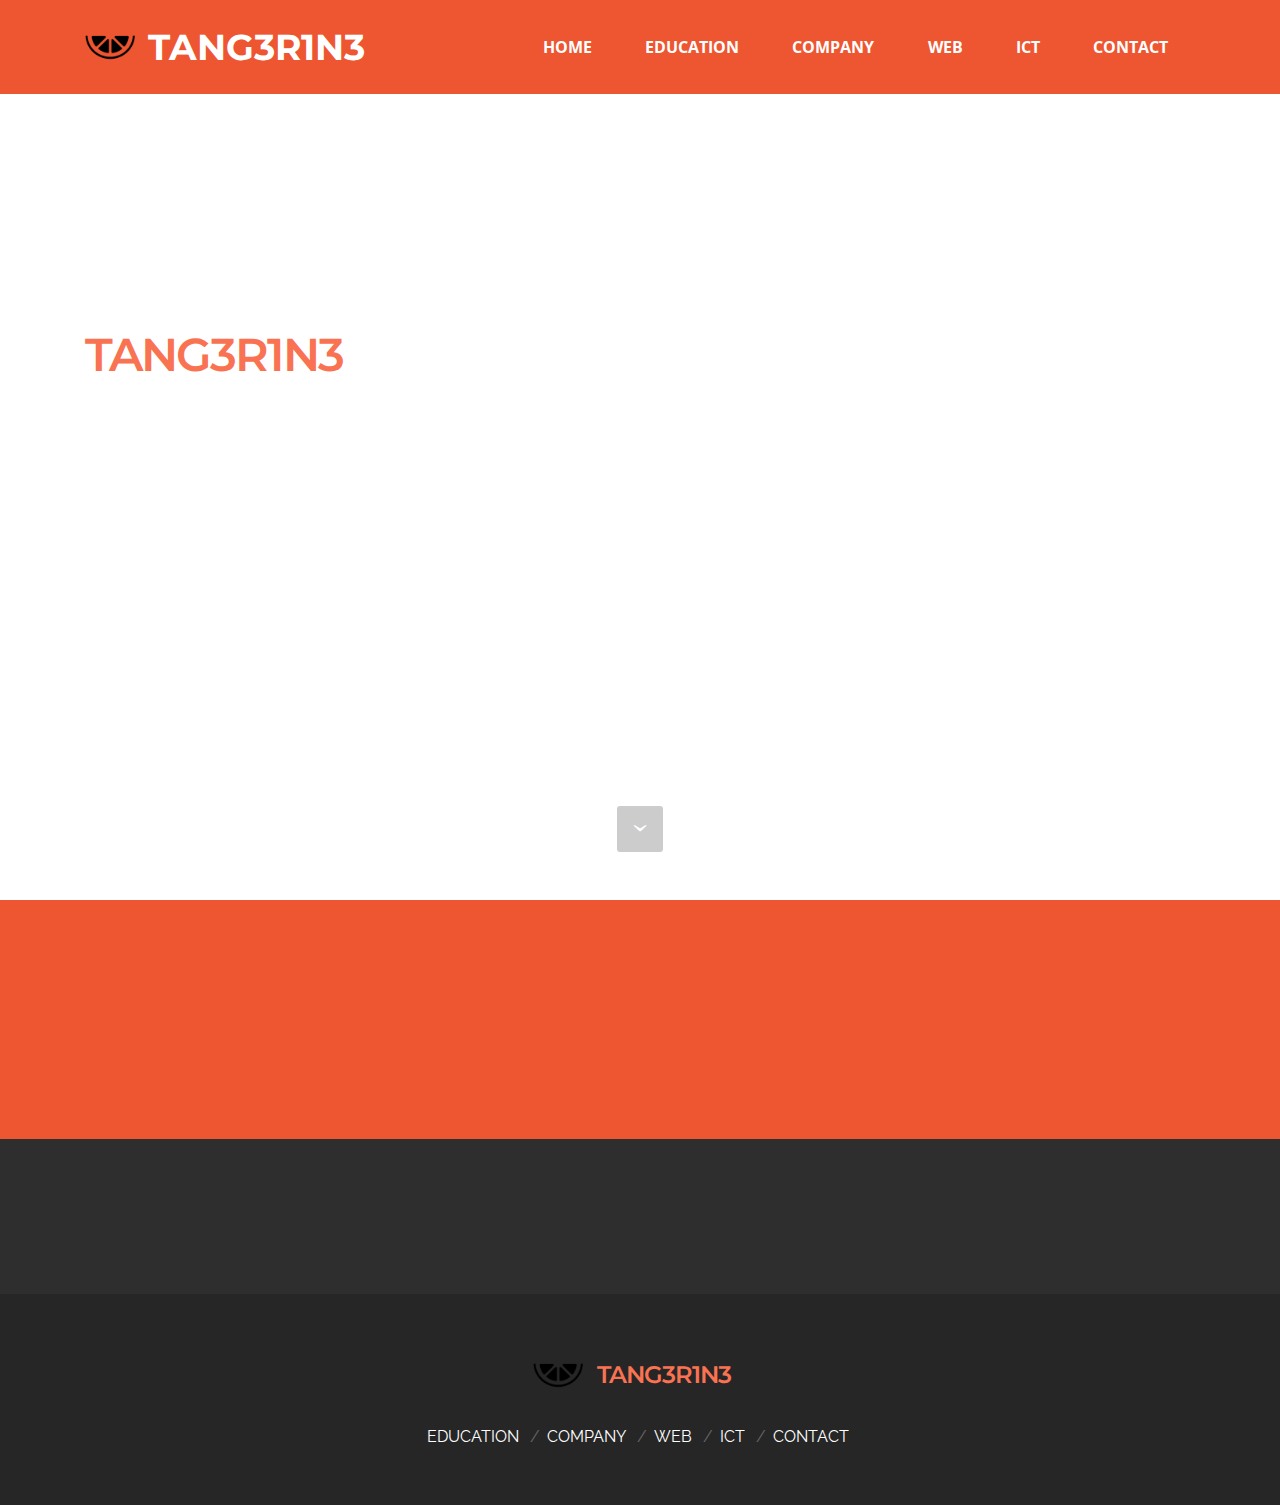
<file: index.html>
<!DOCTYPE html>
<html >
<head>
  <!-- Site made with Mobirise Website Builder v4.7.2, https://mobirise.com -->
  <meta charset="UTF-8">
  <meta http-equiv="X-UA-Compatible" content="IE=edge">
  <meta name="generator" content="Mobirise v4.7.2, mobirise.com">
  <meta name="viewport" content="width=device-width, initial-scale=1, minimum-scale=1">
  <link rel="shortcut icon" href="assets/images/favicon-128x128.png" type="image/x-icon">
  <meta name="description" content="">
  <title>Home</title>
  <link rel="stylesheet" href="assets/et-line-font-plugin/style.css">
  <link rel="stylesheet" href="https://fonts.googleapis.com/css?family=Montserrat:400,700">
  <link rel="stylesheet" href="https://fonts.googleapis.com/css?family=Raleway:100,100i,200,200i,300,300i,400,400i,500,500i,600,600i,700,700i,800,800i,900,900i">
  <link rel="stylesheet" href="assets/web/assets/mobirise-icons/mobirise-icons.css">
  <link rel="stylesheet" href="https://fonts.googleapis.com/css?family=Lora:400,700,400italic,700italic&subset=latin">
  <link rel="stylesheet" href="assets/tether/tether.min.css">
  <link rel="stylesheet" href="assets/bootstrap/css/bootstrap.min.css">
  <link rel="stylesheet" href="assets/animate.css/animate.min.css">
  <link rel="stylesheet" href="assets/socicon/css/styles.css">
  <link rel="stylesheet" href="assets/dropdown/css/style.css">
  <link rel="stylesheet" href="assets/mobirise3-blocks-plugin/css/style.css">
  <link rel="stylesheet" href="assets/theme/css/style.css">
  <link rel="stylesheet" href="assets/mobirise/css/mbr-additional.css" type="text/css">
  
  
  
</head>
<body>
  <section id="ext_menu-1" data-rv-view="0">

    <nav class="navbar navbar-dropdown navbar-fixed-top">
        <div class="container">

            <div class="mbr-table">
                <div class="mbr-table-cell">

                    <div class="navbar-brand">
                        <a href="https://mobirise.com" class="navbar-logo"><img src="assets/images/favicon-1-128x128.png" alt="Mobirise"></a>
                        <a class="navbar-caption text-white" href="https://mobirise.com">TANG3R1N3</a>
                    </div>

                </div>
                <div class="mbr-table-cell">

                    <button class="navbar-toggler pull-xs-right hidden-md-up" type="button" data-toggle="collapse" data-target="#exCollapsingNavbar">
                        <div class="hamburger-icon"></div>
                    </button>

                    <ul class="nav-dropdown collapse pull-xs-right nav navbar-nav navbar-toggleable-sm" id="exCollapsingNavbar"><li class="nav-item"><a class="nav-link link" href="index.html">HOME</a></li><li class="nav-item"><a class="nav-link link" href="page1.html">EDUCATION</a></li><li class="nav-item"><a class="nav-link link" href="page2.html">COMPANY</a></li><li class="nav-item"><a class="nav-link link" href="page3.html">WEB</a></li><li class="nav-item"><a class="nav-link link" href="page4.html">ICT</a></li><li class="nav-item"><a class="nav-link link" href="page5.html">CONTACT</a></li></ul>
                    <button hidden="" class="navbar-toggler navbar-close" type="button" data-toggle="collapse" data-target="#exCollapsingNavbar">
                        <div class="close-icon"></div>
                    </button>

                </div>
            </div>

        </div>
    </nav>

</section>

<section class="engine"><a href="https://mobirise.me/q">responsive web templates</a></section><section class="mbr-section mbr-section-hero mbr-section-full mbr-section-with-arrow mbr-after-navbar" id="header5-3" data-bg-video="https://www.youtube.com/watch?v=uNCr7NdOJgw" data-rv-view="2">

    

    <div class="mbr-table-cell">

        <div class="container">
            <div class="row">
                <div class="mbr-section col-md-10">

                    <h1 class="mbr-section-title display-1">TANG3R1N3</h1>
                    <p class="mbr-section-lead lead">&nbsp; <br><br>ICT Solutions for education and company</p>
                    
                </div>
            </div>
        </div>
    </div>

    <div class="mbr-arrow mbr-arrow-floating" aria-hidden="true"><a href="#features7-7"><i class="mbr-arrow-icon"></i></a></div>

</section>

<section class="mbr-cards mbr-section mbr-section-nopadding" id="features7-7" data-rv-view="5" style="background-color: rgb(237, 86, 49);">

    

    <div class="mbr-cards-row row">
        <div class="mbr-cards-col col-xs-12 col-lg-2" style="padding-top: 40px; padding-bottom: 40px;">
            <div class="container">
                <div class="card cart-block">
                    <div class="card-img iconbox"><a href="https://mobirise.com" class="mbri-edit mbr-iconfont mbr-iconfont-features7" style="color: rgb(255, 255, 255);"></a></div>
                    <div class="card-block">
                        <h4 class="card-title">EDUCATION</h4>
                        
                        
                        
                    </div>
                </div>
            </div>
        </div>
        <div class="mbr-cards-col col-xs-12 col-lg-2" style="padding-top: 40px; padding-bottom: 40px;">
            <div class="container">
                <div class="card cart-block">
                    <div class="card-img iconbox"><a href="https://mobirise.com" class="mbri-pages mbr-iconfont mbr-iconfont-features7" style="color: rgb(255, 255, 255);"></a></div>
                    <div class="card-block">
                        <h4 class="card-title">COMPANY</h4>
                        
                        
                        
                    </div>
                </div>
          </div>
        </div>
        <div class="mbr-cards-col col-xs-12 col-lg-2" style="padding-top: 40px; padding-bottom: 40px;">
            <div class="container">
                <div class="card cart-block">
                    <div class="card-img iconbox"><a href="https://mobirise.com" class="mbri-globe-2 mbr-iconfont mbr-iconfont-features7" style="color: rgb(255, 255, 255);"></a></div>
                    <div class="card-block">
                        <h4 class="card-title">WEB</h4>
                        
                        
                        
                    </div>
                </div>
            </div>
        </div>
        <div class="mbr-cards-col col-xs-12 col-lg-2" style="padding-top: 40px; padding-bottom: 40px;">
            <div class="container">
                <div class="card cart-block">
                    <div class="card-img iconbox"><a href="https://mobirise.com" class="mbri-devices mbr-iconfont mbr-iconfont-features7" style="color: rgb(255, 255, 255);"></a></div>
                    <div class="card-block">
                        <h4 class="card-title">ICT</h4>
                        
                        
                        
                    </div>
                </div>
            </div>
        </div>
        <div class="mbr-cards-col col-xs-12 col-lg-2" style="padding-top: 40px; padding-bottom: 40px;">
            <div class="container">
                <div class="card cart-block">
                    <div class="card-img iconbox"><a href="https://mobirise.com" class="mbri-letter mbr-iconfont mbr-iconfont-features7" style="color: rgb(255, 255, 255);"></a></div>
                    <div class="card-block">
                        <h4 class="card-title">CONTACT</h4>
                        
                        
                        
                    </div>
                </div>
            </div>
        </div>
        
    </div>
</section>

<section class="mbr-section mbr-section-md-padding" id="social-buttons4-10" data-rv-view="8" style="background-color: rgb(46, 46, 46); padding-top: 30px; padding-bottom: 30px;">
    
    <div class="container">
        <div class="row">
            <div class="col-md-8 col-md-offset-2 text-xs-center">
                <h3 class="mbr-section-title display-2">FOLLOW US</h3>
                <div> <a class="btn btn-social" title="Facebook" target="_blank" href="https://www.facebook.com/pages/Mobirise/1616226671953247"><i class="socicon socicon-facebook"></i></a>  <a class="btn btn-social" title="YouTube" target="_blank" href="https://www.youtube.com/channel/UCt_tncVAetpK5JeM8L-8jyw"><i class="socicon socicon-youtube"></i></a>       </div>
            </div>
        </div>
    </div>
</section>

<section class="mbr-section extFooter1" id="extFooter1-8" data-rv-view="10" style="background-color: rgb(38, 38, 38); padding-top: 40px; padding-bottom: 40px;">

    

    <div class="mbr-table mbr-table-full">
        <div class="mbr-table-cell">

            <div class="container">
                <div class="row">
                    <div class="col-md-12 wraper">
                        <div class="image_wrap" style="margin-bottom: 25px;">
                            <div class="mbr-figure" style="width: 50px;"><img src="assets/images/favicon-1-128x128.png"></div>
                            <h3 class="mbr-section-title display-2">TANG3R1N3&nbsp;</h3>
                        </div>
                    </div>
                    <div class="col-md-12">
                        <div class="wrap"><ul><li><a href="page1.html">E</a>DUCATION</li><li><a href="" class="text-white">C</a>OMPANY</li><li><a href="" class="text-white">W</a>EB</li><li><a href="">I</a>CT</li><li><a href="">C</a>ONTACT&nbsp;</li></ul></div>
                    </div>
                </div>
            </div>

        </div>
    </div>

</section>


  <script src="assets/web/assets/jquery/jquery.min.js"></script>
  <script src="assets/tether/tether.min.js"></script>
  <script src="assets/bootstrap/js/bootstrap.min.js"></script>
  <script src="assets/viewport-checker/jquery.viewportchecker.js"></script>
  <script src="assets/touch-swipe/jquery.touch-swipe.min.js"></script>
  <script src="assets/smooth-scroll/smooth-scroll.js"></script>
  <script src="assets/jquery-mb-ytplayer/jquery.mb.ytplayer.min.js"></script>
  <script src="assets/dropdown/js/script.min.js"></script>
  <script src="assets/mobirise3-blocks-plugin/js/script.js"></script>
  <script src="assets/theme/js/script.js"></script>
  
  
 <div id="scrollToTop" class="scrollToTop mbr-arrow-up"><a style="text-align: center;"><i class="mbr-arrow-up-icon"></i></a></div>
    <input name="animation" type="hidden">
  </body>
</html>
</file>
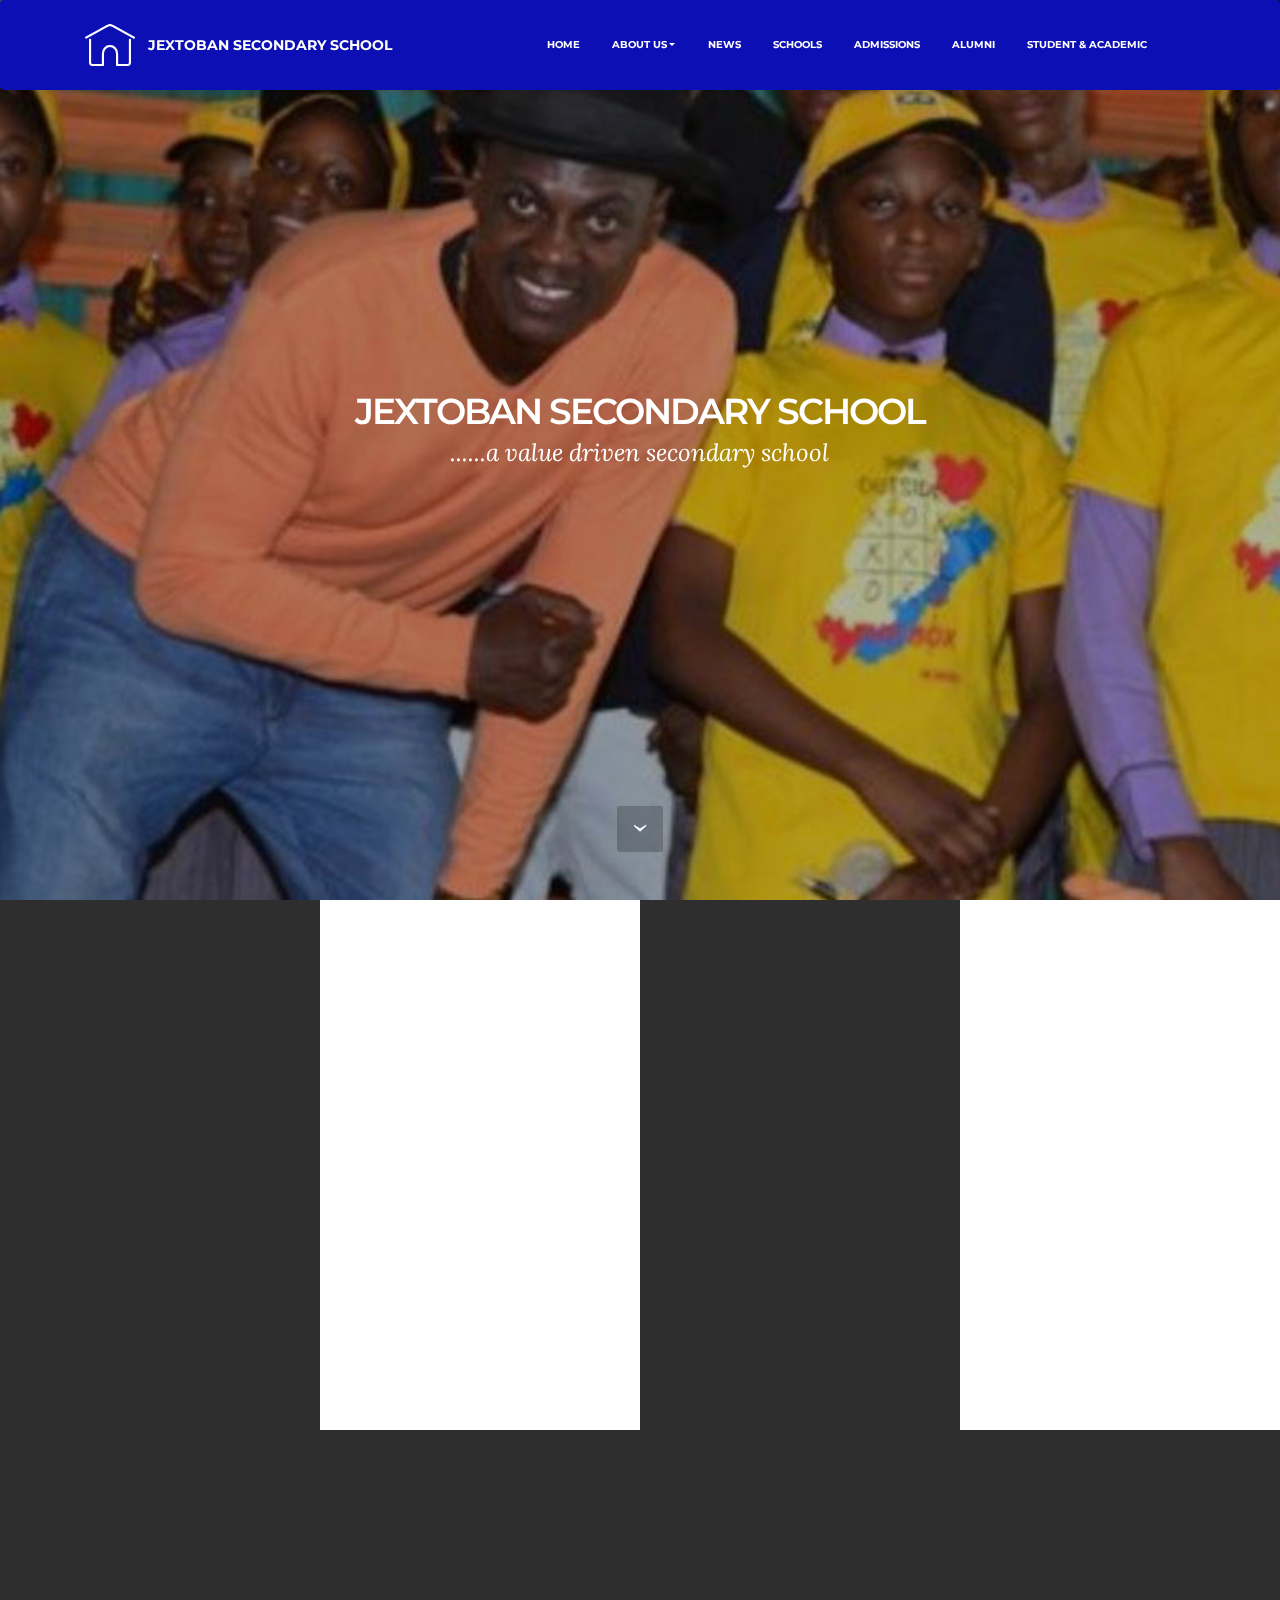
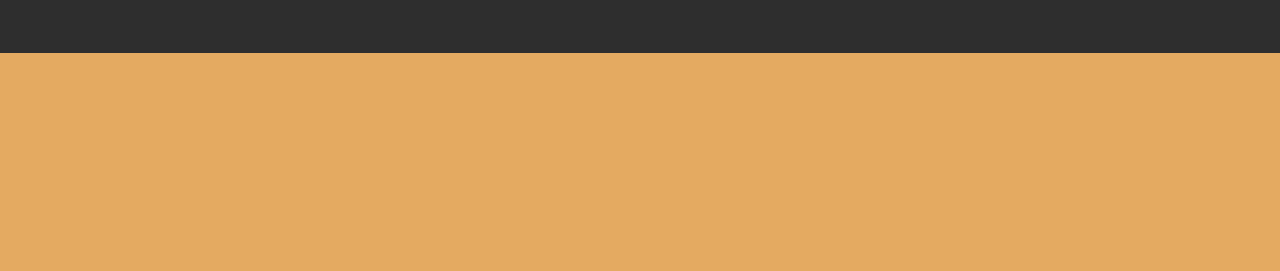
<file: JextobanNew2/index.html>
<!DOCTYPE html>
<html >
<head>
  <!-- Site made with Mobirise Website Builder v4.7.1, https://mobirise.com -->
  <meta charset="UTF-8">
  <meta http-equiv="X-UA-Compatible" content="IE=edge">
  <meta name="generator" content="Mobirise v4.7.1, mobirise.com">
  <meta name="viewport" content="width=device-width, initial-scale=1, minimum-scale=1">
  <link rel="shortcut icon" href="assets/images/logo-128x128.png" type="image/x-icon">
  <meta name="description" content="">
  <title>Home</title>
  <link rel="stylesheet" href="assets/et-line-font-plugin/style.css">
  <link rel="stylesheet" href="https://fonts.googleapis.com/css?family=Montserrat:400,700">
  <link rel="stylesheet" href="https://fonts.googleapis.com/css?family=Raleway:100,100i,200,200i,300,300i,400,400i,500,500i,600,600i,700,700i,800,800i,900,900i">
  <link rel="stylesheet" href="assets/web/assets/mobirise-icons/mobirise-icons.css">
  <link rel="stylesheet" href="https://fonts.googleapis.com/css?family=Lora:400,700,400italic,700italic&subset=latin">
  <link rel="stylesheet" href="assets/tether/tether.min.css">
  <link rel="stylesheet" href="assets/bootstrap/css/bootstrap.min.css">
  <link rel="stylesheet" href="assets/animate.css/animate.min.css">
  <link rel="stylesheet" href="assets/socicon/css/styles.css">
  <link rel="stylesheet" href="assets/dropdown/css/style.css">
  <link rel="stylesheet" href="assets/theme/css/style.css">
  <link rel="stylesheet" href="assets/mobirise/css/mbr-additional.css" type="text/css">
  
  
  
</head>
<body>
  <section id="ext_menu-3" data-rv-view="0">

    <nav class="navbar navbar-dropdown">
        <div class="container">

            <div class="mbr-table">
                <div class="mbr-table-cell">

                    <div class="navbar-brand">
                        <a href="https://mobirise.com" class="mbri-home mbr-iconfont mbr-iconfont-menu navbar-logo" style="font-size: 50px; color: rgb(255, 255, 255);"></a>
                        <a class="navbar-caption" href="https://mobirise.com">JEXTOBAN SECONDARY SCHOOL</a>
                    </div>

                </div>
                <div class="mbr-table-cell">

                    <button class="navbar-toggler pull-xs-right hidden-md-up" type="button" data-toggle="collapse" data-target="#exCollapsingNavbar">
                        <div class="hamburger-icon"></div>
                    </button>

                    <ul class="nav-dropdown collapse pull-xs-right nav navbar-nav navbar-toggleable-sm" id="exCollapsingNavbar"><li class="nav-item"><a class="nav-link link" href="index.html">HOME</a></li><li class="nav-item dropdown open"><a class="nav-link link dropdown-toggle" href="page1.html" aria-expanded="true" data-toggle="dropdown-submenu">ABOUT US</a><div class="dropdown-menu"><a class="dropdown-item" href="page1.html" aria-expanded="false">Vision &amp; Mission Statement</a><a class="dropdown-item" href="page1.html" aria-expanded="false">Founder's Message</a><a class="dropdown-item" href="page1.html" aria-expanded="false">New Item</a><a class="dropdown-item" href="page1.html" aria-expanded="false">New Item</a><a class="dropdown-item" href="page1.html" aria-expanded="false">New Item</a><a class="dropdown-item" href="page1.html" aria-expanded="false">New Item</a><a class="dropdown-item" href="page1.html" aria-expanded="false">New Item</a></div></li><li class="nav-item"><a class="nav-link link" href="page2.html">NEWS</a></li><li class="nav-item"><a class="nav-link link" href="page7.html">SCHOOLS</a></li><li class="nav-item"><a class="nav-link link" href="page3.html">ADMISSIONS</a></li><li class="nav-item"><a class="nav-link link" href="page4.html">ALUMNI</a></li><li class="nav-item"><a class="nav-link link" href="page6.html">STUDENT &amp; ACADEMIC</a></li><li class="nav-item"><a class="nav-link link" href="page2.html"></a></li></ul>
                    <button hidden="" class="navbar-toggler navbar-close" type="button" data-toggle="collapse" data-target="#exCollapsingNavbar">
                        <div class="close-icon"></div>
                    </button>

                </div>
            </div>

        </div>
    </nav>

</section>

<section class="engine"><a href="https://mobirise.ws/g">how to create free website</a></section><section class="mbr-section mbr-section-hero mbr-section-full mbr-section-with-arrow mbr-parallax-background mbr-after-navbar" id="header1-4" data-rv-view="6" style="background-image: url(assets/images/star01-1231x551.jpg);">

    <div class="mbr-overlay" style="opacity: 0.3; background-color: rgb(0, 0, 0);"></div>

    <div class="mbr-table-cell">

        <div class="container">
            <div class="row">
                <div class="mbr-section col-md-10 col-md-offset-1 text-xs-center">

                    <h1 class="mbr-section-title display-1">JEXTOBAN SECONDARY SCHOOL</h1>
                    <p class="mbr-section-lead lead">......a value driven secondary school</p>
                    
                </div>
            </div>
        </div>
    </div>

    <div class="mbr-arrow mbr-arrow-floating" aria-hidden="true"><a href="#features2-6"><i class="mbr-arrow-icon"></i></a></div>

</section>

<section class="mbr-cards mbr-section mbr-section-nopadding" id="features2-6" data-rv-view="9" style="background-color: rgb(255, 255, 255);">

        

    <div class="mbr-cards-row row striped">

        <div class="mbr-cards-col col-xs-12 col-lg-3" style="padding-top: 80px; padding-bottom: 80px;">
            <div class="container">
                <div class="card cart-block">
                    <div class="card-img"><a href="https://mobirise.com" class="etl-icon icon-desktop mbr-iconfont mbr-iconfont-features2"></a></div>
                    <div class="card-block">
                        <h4 class="card-title">Educational Information</h4>
                        <h5 class="card-subtitle">Educational Information</h5>
                        <p class="card-text">Educational Information</p>
                        <div class="card-btn"><a href="https://mobirise.com" class="btn btn-primary">MORE</a></div>
                    </div>
                </div>
            </div>
        </div>
        <div class="mbr-cards-col col-xs-12 col-lg-3" style="padding-top: 80px; padding-bottom: 80px;">
            <div class="container">
                <div class="card cart-block">
                    <div class="card-img"><a href="https://mobirise.com" class="etl-icon icon-mobile mbr-iconfont mbr-iconfont-features2"></a></div>
                    <div class="card-block">
                        <h4 class="card-title">Educational Information</h4>
                        <h5 class="card-subtitle">Educational Information</h5>
                        <p class="card-text">Educational Information</p>
                        <div class="card-btn"><a href="https://mobirise.com" class="btn btn-primary">MORE</a></div>
                    </div>
                </div>
            </div>
        </div>
        <div class="mbr-cards-col col-xs-12 col-lg-3" style="padding-top: 80px; padding-bottom: 80px;">
            <div class="container">
                <div class="card cart-block">
                    <div class="card-img"><a href="https://mobirise.com" class="etl-icon icon-pencil mbr-iconfont mbr-iconfont-features2"></a></div>
                    <div class="card-block">
                        <h4 class="card-title">Educational Information</h4>
                        <h5 class="card-subtitle">Educational Information</h5>
                        <p class="card-text">Educational Information</p>
                        <div class="card-btn"><a href="https://mobirise.com" class="btn btn-primary">MORE</a></div>
                    </div>
                </div>
            </div>
        </div>
        <div class="mbr-cards-col col-xs-12 col-lg-3" style="padding-top: 80px; padding-bottom: 80px;">
            <div class="container">
                <div class="card cart-block">
                    <div class="card-img"><a href="https://mobirise.com" class="etl-icon icon-global mbr-iconfont mbr-iconfont-features2"></a></div>
                    <div class="card-block">
                        <h4 class="card-title">Educational Information</h4>
                        <h5 class="card-subtitle">Educational Information</h5>
                        <p class="card-text">Educational Information</p>
                        <div class="card-btn"><a href="https://mobirise.com" class="btn btn-primary">MORE</a></div>
                    </div>
                </div>
            </div>
        </div>
        
        
    </div>
</section>

<section class="mbr-section mbr-section-md-padding" id="social-buttons4-d" data-rv-view="2" style="background-color: rgb(46, 46, 46); padding-top: 60px; padding-bottom: 60px;">
    
    <div class="container">
        <div class="row">
            <div class="col-md-8 col-md-offset-2 text-xs-center">
                <h3 class="mbr-section-title display-2">FOLLOW US</h3>
                <div><a class="btn btn-social" title="Twitter" target="_blank" href="https://twitter.com/mobirise"><i class="socicon socicon-twitter"></i></a> <a class="btn btn-social" title="Facebook" target="_blank" href="https://www.facebook.com/pages/Mobirise/1616226671953247"><i class="socicon socicon-facebook"></i></a> <a class="btn btn-social" title="Google+" target="_blank" href="https://plus.google.com/u/0/+Mobirise/posts"><i class="socicon socicon-googleplus"></i></a> <a class="btn btn-social" title="YouTube" target="_blank" href="https://www.youtube.com/channel/UCt_tncVAetpK5JeM8L-8jyw"><i class="socicon socicon-youtube"></i></a> <a class="btn btn-social" title="Instagram" target="_blank" href="https://instagram.com/mobirise/"><i class="socicon socicon-instagram"></i></a> <a class="btn btn-social" title="Pinterest" target="_blank" href="https://www.pinterest.com/mobirise/"><i class="socicon socicon-pinterest"></i></a> <a class="btn btn-social" title="Tumblr" target="_blank" href="http://mobirise.tumblr.com/"><i class="socicon socicon-tumblr"></i></a> <a class="btn btn-social" title="LinkedIn" target="_blank" href="https://www.linkedin.com/in/mobirise"><i class="socicon socicon-linkedin"></i></a> <a class="btn btn-social" title="VKontakte" target="_blank" href="#"><i class="socicon socicon-vkontakte"></i></a> <a class="btn btn-social" title="Odnoklassniki" target="_blank" href="#"><i class="socicon socicon-odnoklassniki"></i></a> </div>
            </div>
        </div>
    </div>
</section>

<section class="mbr-section mbr-section-md-padding mbr-footer footer1" id="contacts1-e" data-rv-view="4" style="background-color: rgb(228, 170, 97); padding-top: 60px; padding-bottom: 30px;">
    
    <div class="container">
        <div class="row">
            <div class="mbr-footer-content col-xs-12 col-md-3">
                <div><img src="assets/images/logo-128x128.jpg"></div>
            </div>
            <div class="mbr-footer-content col-xs-12 col-md-3">
                <p><strong>Address</strong><br>Your Address</p>
            </div>
            <div class="mbr-footer-content col-xs-12 col-md-3">
                <p><strong>Contacts</strong><br>Contact Deataila</p>
            </div>
            <div class="mbr-footer-content col-xs-12 col-md-3">
                <p><strong>Links</strong><br>
<a class="text-primary" href="https://mobirise.com/">Website builder</a><br>
<a class="text-primary" href="https://mobirise.com/mobirise-free-win.zip">Download for Windows</a><br>
<a class="text-primary" href="https://mobirise.com/mobirise-free-mac.zip">Download for Mac</a></p>
            </div>

        </div>
    </div>
</section>


  <script src="assets/web/assets/jquery/jquery.min.js"></script>
  <script src="assets/tether/tether.min.js"></script>
  <script src="assets/bootstrap/js/bootstrap.min.js"></script>
  <script src="assets/smooth-scroll/smooth-scroll.js"></script>
  <script src="assets/touch-swipe/jquery.touch-swipe.min.js"></script>
  <script src="assets/viewport-checker/jquery.viewportchecker.js"></script>
  <script src="assets/jarallax/jarallax.js"></script>
  <script src="assets/dropdown/js/script.min.js"></script>
  <script src="assets/theme/js/script.js"></script>
  
  
 <div id="scrollToTop" class="scrollToTop mbr-arrow-up"><a style="text-align: center;"><i class="mbr-arrow-up-icon"></i></a></div>
    <input name="animation" type="hidden">
  </body>
</html>
</file>
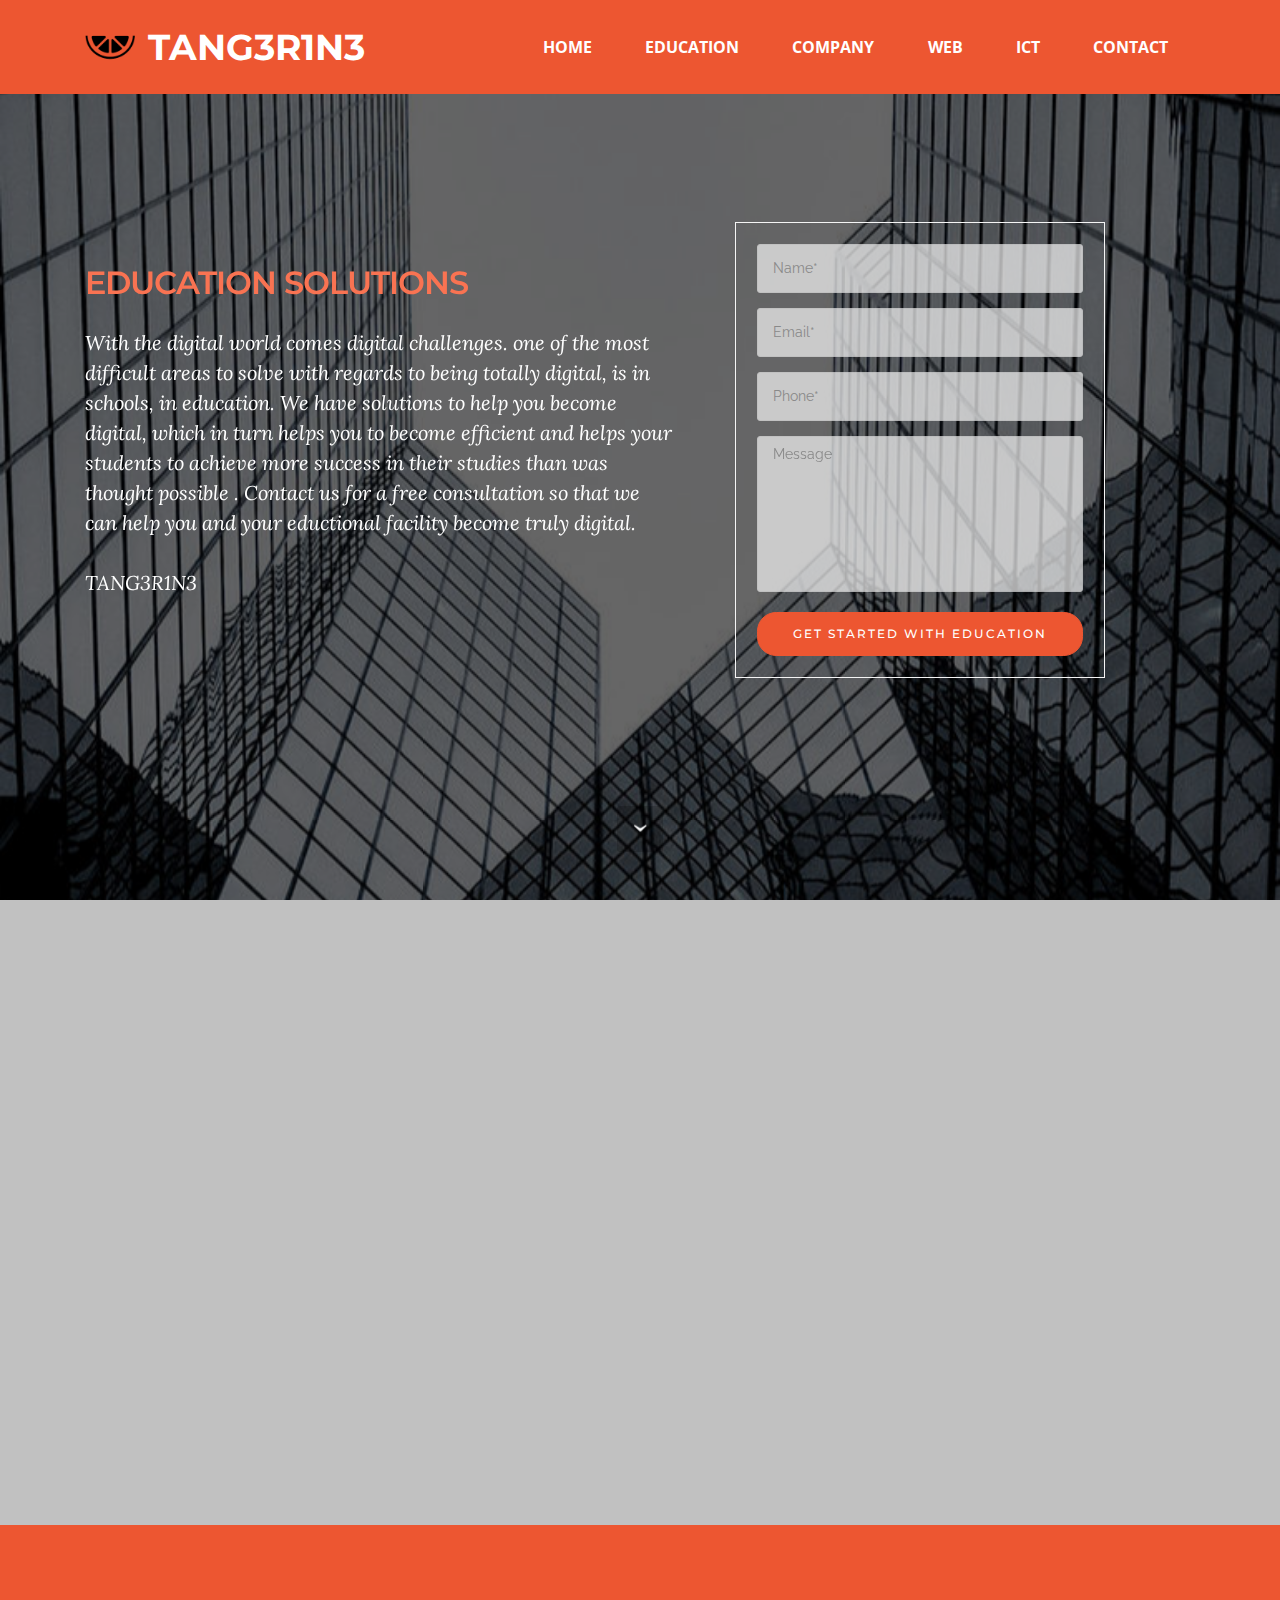
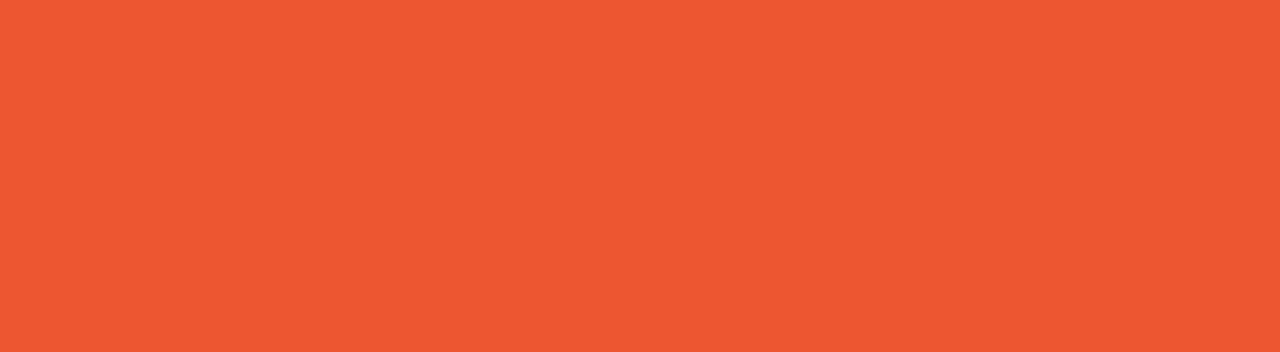
<file: page1.html>
<!DOCTYPE html>
<html >
<head>
  <!-- Site made with Mobirise Website Builder v4.7.2, https://mobirise.com -->
  <meta charset="UTF-8">
  <meta http-equiv="X-UA-Compatible" content="IE=edge">
  <meta name="generator" content="Mobirise v4.7.2, mobirise.com">
  <meta name="viewport" content="width=device-width, initial-scale=1, minimum-scale=1">
  <link rel="shortcut icon" href="assets/images/favicon-128x128.png" type="image/x-icon">
  <meta name="description" content="">
  <title>Education</title>
  <link rel="stylesheet" href="https://fonts.googleapis.com/css?family=Montserrat:400,700">
  <link rel="stylesheet" href="https://fonts.googleapis.com/css?family=Raleway:100,100i,200,200i,300,300i,400,400i,500,500i,600,600i,700,700i,800,800i,900,900i">
  <link rel="stylesheet" href="assets/et-line-font-plugin/style.css">
  <link rel="stylesheet" href="https://fonts.googleapis.com/css?family=Lora:400,700,400italic,700italic&subset=latin">
  <link rel="stylesheet" href="assets/web/assets/mobirise-icons/mobirise-icons.css">
  <link rel="stylesheet" href="assets/tether/tether.min.css">
  <link rel="stylesheet" href="assets/bootstrap/css/bootstrap.min.css">
  <link rel="stylesheet" href="assets/dropdown/css/style.css">
  <link rel="stylesheet" href="assets/animate.css/animate.min.css">
  <link rel="stylesheet" href="assets/mobirise3-blocks-plugin/css/style.css">
  <link rel="stylesheet" href="assets/theme/css/style.css">
  <link rel="stylesheet" href="assets/mobirise/css/mbr-additional.css" type="text/css">
  
  
  
</head>
<body>
  <section id="ext_menu-2d" data-rv-view="36">

    <nav class="navbar navbar-dropdown navbar-fixed-top">
        <div class="container">

            <div class="mbr-table">
                <div class="mbr-table-cell">

                    <div class="navbar-brand">
                        <a href="https://mobirise.com" class="navbar-logo"><img src="assets/images/favicon-1-128x128.png" alt="Mobirise"></a>
                        <a class="navbar-caption text-white" href="https://mobirise.com">TANG3R1N3</a>
                    </div>

                </div>
                <div class="mbr-table-cell">

                    <button class="navbar-toggler pull-xs-right hidden-md-up" type="button" data-toggle="collapse" data-target="#exCollapsingNavbar">
                        <div class="hamburger-icon"></div>
                    </button>

                    <ul class="nav-dropdown collapse pull-xs-right nav navbar-nav navbar-toggleable-sm" id="exCollapsingNavbar"><li class="nav-item"><a class="nav-link link" href="index.html">HOME</a></li><li class="nav-item"><a class="nav-link link" href="page1.html">EDUCATION</a></li><li class="nav-item"><a class="nav-link link" href="page2.html">COMPANY</a></li><li class="nav-item"><a class="nav-link link" href="page3.html">WEB</a></li><li class="nav-item"><a class="nav-link link" href="page4.html">ICT</a></li><li class="nav-item"><a class="nav-link link" href="page5.html">CONTACT</a></li></ul>
                    <button hidden="" class="navbar-toggler navbar-close" type="button" data-toggle="collapse" data-target="#exCollapsingNavbar">
                        <div class="close-icon"></div>
                    </button>

                </div>
            </div>

        </div>
    </nav>

</section>

<section class="engine"><a href="https://mobirise.me/u">bootstrap website templates</a></section><section class="mbr-section mbr-section-hero mbr-section-full extHeader10 mbr-parallax-background mbr-after-navbar" id="extHeader10-2i" data-rv-view="38" style="background-image: url(assets/images/mbr-771x1080.jpg);">

    <div class="mbr-overlay" style="opacity: 0.6; background-color: rgb(0, 0, 0);">
    </div>

    <div class="mbr-table mbr-table-full">
        <div class="mbr-table-cell">

            <div class="container">
                <div class="mbr-section row">
                    <div class="mbr-table-md-up">
                        
                        
                        

                        <div class="mbr-table-cell mbr-right-padding-md-up col-md-7 text-xs-center text-md-right">

                            <h3 class="mbr-section-title display-2">EDUCATION SOLUTIONS</h3>

                            <div class="mbr-section-text lead">
                                <p>With the digital world comes digital challenges. one of the most difficult areas to solve with regards to being totally digital, is in schools, in education. We have solutions to help you become digital, which in turn helps you to become efficient and helps your students to achieve more success in their studies than was thought possible . Contact us for a free consultation so that we can help you and your eductional facility become truly digital.
<br><br>TANG3R1N3</p>
                            </div>

                            

                        </div>
                        <div class="form-table mbr-valign-top col-md-9  formblock" data-form-type="formoid">
                            <div data-form-alert="true">
                                <div hidden="" data-form-alert-success="true" class="alert alert-form alert-success text-xs-center">Thanks for your time!</div>
                            </div>
                            <form action="https://mobirise.com/" method="post" data-form-title="EDUCATION SOLUTIONS">
                                <input type="hidden" value="4tLSwhISh6bbEDgRJA5cnImfZLlYS27pZHAy88PK1u088IlawvoKJ5wsqh4Yy0kYO2w1XEoFeOsJBKjIAltZFBCILSuXkyZpnvnFLD0eIja8pN0xO8bpSDo7V7JOv9fw" data-form-email="true">

                                    <div class="col-xs-12">
                                         <input type="text" class="form-control" name="name" required="" data-form-field="Name" placeholder="Name*">
                                    </div>

                                    <div class="col-xs-12"> 
                                         <input type="text" class="form-control" name="email" required="" data-form-field="Email" placeholder="Email*">    
                                    </div>

                                    <div class="col-xs-12">
                                         <input type="text" class="form-control" name="phone" required="" data-form-field="Phone" placeholder="Phone*">
                                    </div>

                                    <div class="col-xs-12">
                                        <textarea class="form-control" name="message" rows="7" data-form-field="Message" style="resize:none" placeholder="Message"></textarea>
                                    </div>
                                <div class="col-xs-12" style="margin-top: 10px; text-align: center"><button type="submit" class="btn btn-danger">GET STARTED WITH EDUCATION</button></div>
                            </form>
                        </div>

                    </div>
                </div>
            </div>

        </div>
    </div>

    <div class="mbr-arrow mbr-arrow-floating hidden-sm-down" aria-hidden="true"><a href="#features3-2j"><i class="mbr-arrow-icon"></i></a></div>

</section>

<section class="mbr-cards mbr-section mbr-section-nopadding" id="features3-2j" data-rv-view="48" style="background-color: rgb(193, 193, 193);">

    

    <div class="mbr-cards-row row">
        <div class="mbr-cards-col col-xs-12 col-lg-4" style="padding-top: 80px; padding-bottom: 80px;">
            <div class="container">
              <div class="card cart-block">
                  <div class="card-img"><img src="assets/images/mbr-600x400.jpg" class="card-img-top"></div>
                  <div class="card-block">
                    <h4 class="card-title">STUDENT</h4>
                    <h5 class="card-subtitle"></h5>
                    <p class="card-text">Lots of benefits which will be expanded in the button below</p>
                    <div class="card-btn"><a href="page6.html" class="btn btn-danger">MORE</a></div>
                    </div>
                </div>
            </div>
        </div>
        <div class="mbr-cards-col col-xs-12 col-lg-4" style="padding-top: 80px; padding-bottom: 80px;">
            <div class="container">
                <div class="card cart-block">
                    <div class="card-img"><img src="assets/images/mbr-1-600x400.jpg" class="card-img-top"></div>
                    <div class="card-block">
                        <h4 class="card-title">TEACHER</h4>
                        <h5 class="card-subtitle"></h5>
                        <p class="card-text">Lots of benefits which will be expanded in the button below</p>
                        <div class="card-btn"><a href="page7.html" class="btn btn-danger">MORE</a></div>
                    </div>
                </div>
            </div>
        </div>
        <div class="mbr-cards-col col-xs-12 col-lg-4" style="padding-top: 80px; padding-bottom: 80px;">
            <div class="container">
                <div class="card cart-block">
                    <div class="card-img"><img src="assets/images/coworkers.jpg" class="card-img-top"></div>
                    <div class="card-block">
                        <h4 class="card-title">SCHOOL</h4>
                        <h5 class="card-subtitle"></h5>
                        <p class="card-text">Lots of benefits which will be expanded in the button below</p>
                        <div class="card-btn"><a href="page8.html" class="btn btn-danger">MORE</a></div>
                    </div>
                </div>
            </div>
        </div>
        
        
        
    </div>
</section>

<section class="mbr-cards mbr-section mbr-section-nopadding" id="features7-2l" data-rv-view="51" style="background-color: rgb(237, 86, 49);">

    

    <div class="mbr-cards-row row">
        <div class="mbr-cards-col col-xs-12 col-lg-2" style="padding-top: 40px; padding-bottom: 40px;">
            <div class="container">
                <div class="card cart-block">
                    <div class="card-img iconbox"><a href="https://mobirise.com" class="mbri-edit mbr-iconfont mbr-iconfont-features7" style="color: rgb(255, 255, 255);"></a></div>
                    <div class="card-block">
                        <h4 class="card-title">EDUCATION</h4>
                        
                        <p class="card-text">Bootstrap 4 has been noted as one of the most reliable and proven frameworks and Mobirise has been equipped to develop websites using this framework.</p>
                        
                    </div>
                </div>
            </div>
        </div>
        <div class="mbr-cards-col col-xs-12 col-lg-2" style="padding-top: 40px; padding-bottom: 40px;">
            <div class="container">
                <div class="card cart-block">
                    <div class="card-img iconbox"><a href="https://mobirise.com" class="mbri-pages mbr-iconfont mbr-iconfont-features7" style="color: rgb(255, 255, 255);"></a></div>
                    <div class="card-block">
                        <h4 class="card-title">COMPANY</h4>
                        
                        <p class="card-text">One of Bootstrap 4's big points is responsiveness and Mobirise makes effective use of this by generating highly responsive website for you.</p>
                        
                    </div>
                </div>
          </div>
        </div>
        <div class="mbr-cards-col col-xs-12 col-lg-2" style="padding-top: 40px; padding-bottom: 40px;">
            <div class="container">
                <div class="card cart-block">
                    <div class="card-img iconbox"><a href="https://mobirise.com" class="mbri-globe-2 mbr-iconfont mbr-iconfont-features7" style="color: rgb(255, 255, 255);"></a></div>
                    <div class="card-block">
                        <h4 class="card-title">WEB</h4>
                        
                        <p class="card-text">Google has a highly exhaustive list of fonts compiled into its web font platform and Mobirise makes it easy for you to use them on your website easily and freely.</p>
                        
                    </div>
                </div>
            </div>
        </div>
        <div class="mbr-cards-col col-xs-12 col-lg-2" style="padding-top: 40px; padding-bottom: 40px;">
            <div class="container">
                <div class="card cart-block">
                    <div class="card-img iconbox"><a href="https://mobirise.com" class="mbri-devices mbr-iconfont mbr-iconfont-features7" style="color: rgb(255, 255, 255);"></a></div>
                    <div class="card-block">
                        <h4 class="card-title">ICT</h4>
                        
                        <p class="card-text">Mobirise gives you the freedom to develop as many websites as you like given the fact that it is a desktop app.</p>
                        
                    </div>
                </div>
            </div>
        </div>
        <div class="mbr-cards-col col-xs-12 col-lg-2" style="padding-top: 40px; padding-bottom: 40px;">
            <div class="container">
                <div class="card cart-block">
                    <div class="card-img iconbox"><a href="https://mobirise.com" class="mbri-letter mbr-iconfont mbr-iconfont-features7" style="color: rgb(255, 255, 255);"></a></div>
                    <div class="card-block">
                        <h4 class="card-title">CONTACT</h4>
                        
                        <p class="card-text">Choose from the large selection of latest pre-made blocks - jumbotrons, hero images, parallax scrolling, video backgrounds, hamburger menu, sticky header and more.</p>
                        
                    </div>
                </div>
            </div>
        </div>
        
    </div>
</section>


  <script src="assets/web/assets/jquery/jquery.min.js"></script>
  <script src="assets/tether/tether.min.js"></script>
  <script src="assets/bootstrap/js/bootstrap.min.js"></script>
  <script src="assets/dropdown/js/script.min.js"></script>
  <script src="assets/touch-swipe/jquery.touch-swipe.min.js"></script>
  <script src="assets/viewport-checker/jquery.viewportchecker.js"></script>
  <script src="assets/smooth-scroll/smooth-scroll.js"></script>
  <script src="assets/jarallax/jarallax.js"></script>
  <script src="assets/mobirise3-blocks-plugin/js/script.js"></script>
  <script src="assets/theme/js/script.js"></script>
  <script src="assets/formoid/formoid.min.js"></script>
  
  
 <div id="scrollToTop" class="scrollToTop mbr-arrow-up"><a style="text-align: center;"><i class="mbr-arrow-up-icon"></i></a></div>
    <input name="animation" type="hidden">
  </body>
</html>
</file>
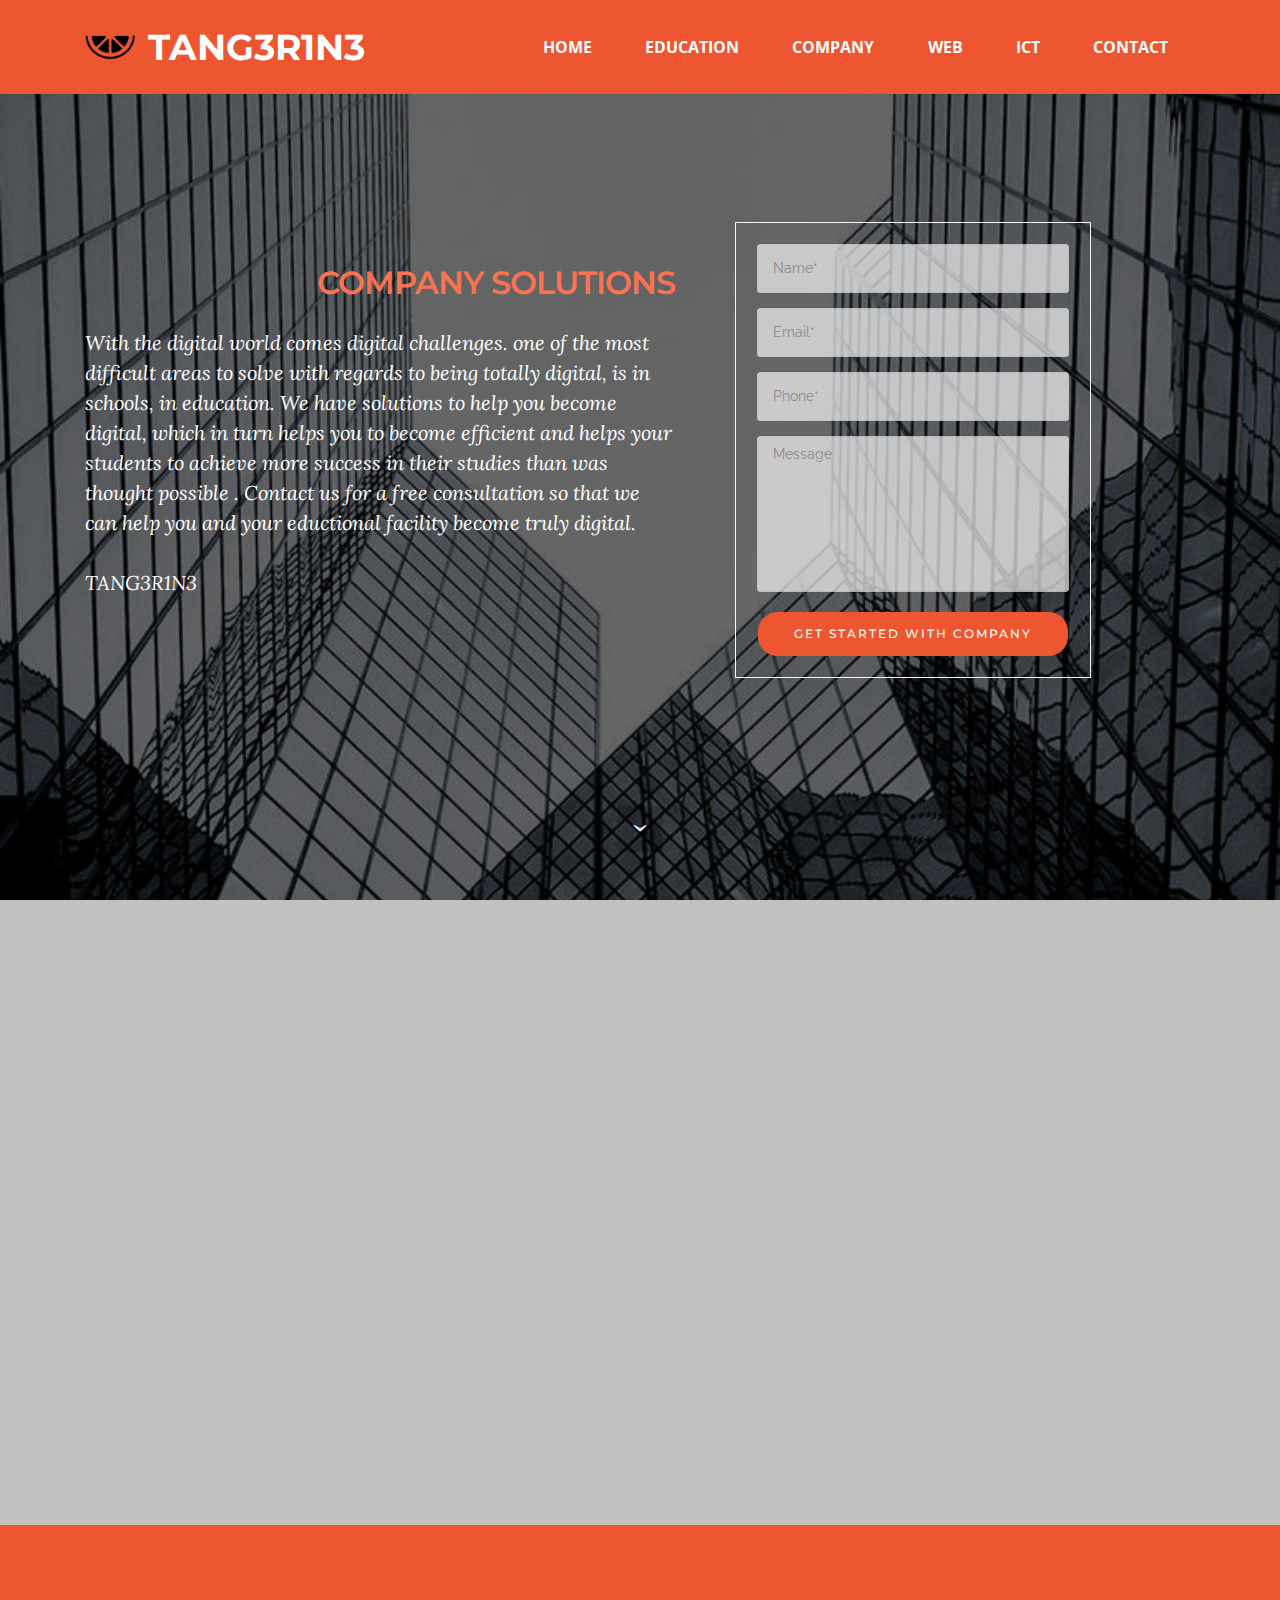
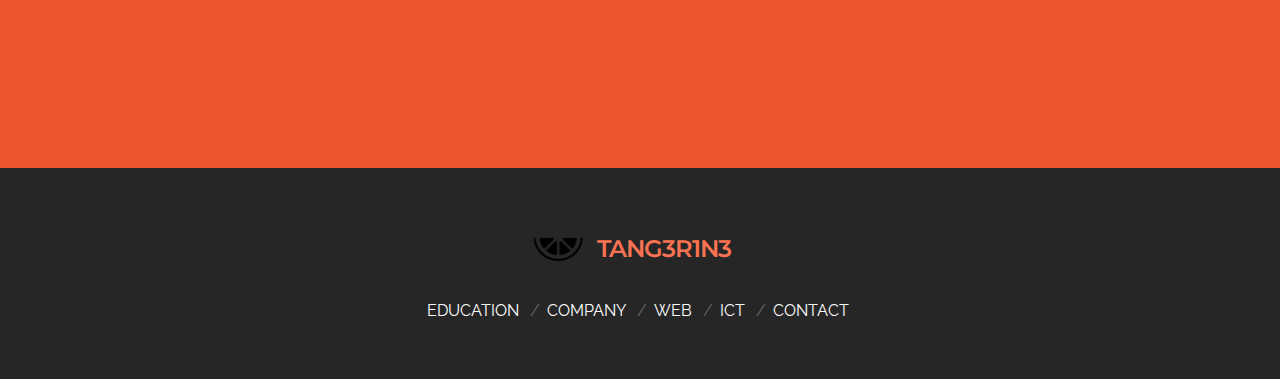
<file: page2.html>
<!DOCTYPE html>
<html >
<head>
  <!-- Site made with Mobirise Website Builder v4.7.2, https://mobirise.com -->
  <meta charset="UTF-8">
  <meta http-equiv="X-UA-Compatible" content="IE=edge">
  <meta name="generator" content="Mobirise v4.7.2, mobirise.com">
  <meta name="viewport" content="width=device-width, initial-scale=1, minimum-scale=1">
  <link rel="shortcut icon" href="assets/images/favicon-128x128.png" type="image/x-icon">
  <meta name="description" content="">
  <title>Company</title>
  <link rel="stylesheet" href="https://fonts.googleapis.com/css?family=Montserrat:400,700">
  <link rel="stylesheet" href="https://fonts.googleapis.com/css?family=Raleway:100,100i,200,200i,300,300i,400,400i,500,500i,600,600i,700,700i,800,800i,900,900i">
  <link rel="stylesheet" href="assets/et-line-font-plugin/style.css">
  <link rel="stylesheet" href="https://fonts.googleapis.com/css?family=Lora:400,700,400italic,700italic&subset=latin">
  <link rel="stylesheet" href="assets/web/assets/mobirise-icons/mobirise-icons.css">
  <link rel="stylesheet" href="assets/tether/tether.min.css">
  <link rel="stylesheet" href="assets/bootstrap/css/bootstrap.min.css">
  <link rel="stylesheet" href="assets/dropdown/css/style.css">
  <link rel="stylesheet" href="assets/animate.css/animate.min.css">
  <link rel="stylesheet" href="assets/mobirise3-blocks-plugin/css/style.css">
  <link rel="stylesheet" href="assets/theme/css/style.css">
  <link rel="stylesheet" href="assets/mobirise/css/mbr-additional.css" type="text/css">
  
  
  
</head>
<body>
  <section id="ext_menu-1m" data-rv-view="54">

    <nav class="navbar navbar-dropdown navbar-fixed-top">
        <div class="container">

            <div class="mbr-table">
                <div class="mbr-table-cell">

                    <div class="navbar-brand">
                        <a href="https://mobirise.com" class="navbar-logo"><img src="assets/images/favicon-1-128x128.png" alt="Mobirise"></a>
                        <a class="navbar-caption text-white" href="https://mobirise.com">TANG3R1N3</a>
                    </div>

                </div>
                <div class="mbr-table-cell">

                    <button class="navbar-toggler pull-xs-right hidden-md-up" type="button" data-toggle="collapse" data-target="#exCollapsingNavbar">
                        <div class="hamburger-icon"></div>
                    </button>

                    <ul class="nav-dropdown collapse pull-xs-right nav navbar-nav navbar-toggleable-sm" id="exCollapsingNavbar"><li class="nav-item"><a class="nav-link link" href="index.html">HOME</a></li><li class="nav-item"><a class="nav-link link" href="page1.html">EDUCATION</a></li><li class="nav-item"><a class="nav-link link" href="page2.html">COMPANY</a></li><li class="nav-item"><a class="nav-link link" href="page3.html">WEB</a></li><li class="nav-item"><a class="nav-link link" href="page4.html">ICT</a></li><li class="nav-item"><a class="nav-link link" href="page5.html">CONTACT</a></li></ul>
                    <button hidden="" class="navbar-toggler navbar-close" type="button" data-toggle="collapse" data-target="#exCollapsingNavbar">
                        <div class="close-icon"></div>
                    </button>

                </div>
            </div>

        </div>
    </nav>

</section>

<section class="engine"><a href="https://mobirise.me/x">css templates</a></section><section class="mbr-section mbr-section-hero mbr-section-full extHeader10 mbr-after-navbar" id="extHeader10-1r" data-rv-view="56" style="background-image: url(assets/images/mbr-771x1080.jpg);">

    <div class="mbr-overlay" style="opacity: 0.6; background-color: rgb(0, 0, 0);">
    </div>

    <div class="mbr-table mbr-table-full">
        <div class="mbr-table-cell">

            <div class="container">
                <div class="mbr-section row">
                    <div class="mbr-table-md-up">
                        
                        
                        

                        <div class="mbr-table-cell mbr-right-padding-md-up col-md-7 text-xs-center text-md-right">

                            <h3 class="mbr-section-title display-2">COMPANY SOLUTIONS</h3>

                            <div class="mbr-section-text lead">
                                <p>With the digital world comes digital challenges. one of the most difficult areas to solve with regards to being totally digital, is in schools, in education. We have solutions to help you become digital, which in turn helps you to become efficient and helps your students to achieve more success in their studies than was thought possible . Contact us for a free consultation so that we can help you and your eductional facility become truly digital.<br><br>TANG3R1N3</p>
                            </div>

                            

                        </div>
                        <div class="form-table mbr-valign-top col-md-9  formblock" data-form-type="formoid">
                            <div data-form-alert="true">
                                <div hidden="" data-form-alert-success="true" class="alert alert-form alert-success text-xs-center">Thanks for your time!</div>
                            </div>
                            <form action="https://mobirise.com/" method="post" data-form-title="COMPANY SOLUTIONS">
                                <input type="hidden" value="jzVYp6iLtOfMGO2YGypL1CSDnXnta4unquteMPImNsStIKR6uQ+tLAUHEdMuO1dBQMCtcAJQqTR1F2CTKmuhP2McDtQPwPxypSNx6TLnuCjxkY+oDP32s+Sl2h8FIE9C" data-form-email="true">

                                    <div class="col-xs-12">
                                         <input type="text" class="form-control" name="name" required="" data-form-field="Name" placeholder="Name*">
                                    </div>

                                    <div class="col-xs-12"> 
                                         <input type="text" class="form-control" name="email" required="" data-form-field="Email" placeholder="Email*">    
                                    </div>

                                    <div class="col-xs-12">
                                         <input type="text" class="form-control" name="phone" required="" data-form-field="Phone" placeholder="Phone*">
                                    </div>

                                    <div class="col-xs-12">
                                        <textarea class="form-control" name="message" rows="7" data-form-field="Message" style="resize:none" placeholder="Message"></textarea>
                                    </div>
                                <div class="col-xs-12" style="margin-top: 10px; text-align: center"><button type="submit" class="btn btn-danger">GET STARTED WITH COMPANY</button></div>
                            </form>
                        </div>

                    </div>
                </div>
            </div>

        </div>
    </div>

    <div class="mbr-arrow mbr-arrow-floating hidden-sm-down" aria-hidden="true"><a href="#features3-2m"><i class="mbr-arrow-icon"></i></a></div>

</section>

<section class="mbr-cards mbr-section mbr-section-nopadding" id="features3-2m" data-rv-view="66" style="background-color: rgb(193, 193, 193);">

    

    <div class="mbr-cards-row row">
        <div class="mbr-cards-col col-xs-12 col-lg-4" style="padding-top: 80px; padding-bottom: 80px;">
            <div class="container">
              <div class="card cart-block">
                  <div class="card-img"><img src="assets/images/mbr-600x400.jpg" class="card-img-top"></div>
                  <div class="card-block">
                    <h4 class="card-title">STUDENT</h4>
                    <h5 class="card-subtitle"></h5>
                    <p class="card-text">Lots of benefits which will be expanded in the button below</p>
                    <div class="card-btn"><a href="https://mobirise.com" class="btn btn-danger">MORE</a></div>
                    </div>
                </div>
            </div>
        </div>
        <div class="mbr-cards-col col-xs-12 col-lg-4" style="padding-top: 80px; padding-bottom: 80px;">
            <div class="container">
                <div class="card cart-block">
                    <div class="card-img"><img src="assets/images/mbr-1-600x400.jpg" class="card-img-top"></div>
                    <div class="card-block">
                        <h4 class="card-title">TEACHER</h4>
                        <h5 class="card-subtitle"></h5>
                        <p class="card-text">Lots of benefits which will be expanded in the button below</p>
                        <div class="card-btn"><a href="https://mobirise.com" class="btn btn-danger">MORE</a></div>
                    </div>
                </div>
            </div>
        </div>
        <div class="mbr-cards-col col-xs-12 col-lg-4" style="padding-top: 80px; padding-bottom: 80px;">
            <div class="container">
                <div class="card cart-block">
                    <div class="card-img"><img src="assets/images/coworkers.jpg" class="card-img-top"></div>
                    <div class="card-block">
                        <h4 class="card-title">SCHOOL</h4>
                        <h5 class="card-subtitle"></h5>
                        <p class="card-text">Lots of benefits which will be expanded in the button below</p>
                        <div class="card-btn"><a href="https://mobirise.com" class="btn btn-danger">MORE</a></div>
                    </div>
                </div>
            </div>
        </div>
        
        
        
    </div>
</section>

<section class="mbr-cards mbr-section mbr-section-nopadding" id="features7-1o" data-rv-view="69" style="background-color: rgb(237, 86, 49);">

    

    <div class="mbr-cards-row row">
        <div class="mbr-cards-col col-xs-12 col-lg-2" style="padding-top: 40px; padding-bottom: 40px;">
            <div class="container">
                <div class="card cart-block">
                    <div class="card-img iconbox"><a href="https://mobirise.com" class="mbri-edit mbr-iconfont mbr-iconfont-features7" style="color: rgb(255, 255, 255);"></a></div>
                    <div class="card-block">
                        <h4 class="card-title">EDUCATION</h4>
                        
                        
                        
                    </div>
                </div>
            </div>
        </div>
        <div class="mbr-cards-col col-xs-12 col-lg-2" style="padding-top: 40px; padding-bottom: 40px;">
            <div class="container">
                <div class="card cart-block">
                    <div class="card-img iconbox"><a href="https://mobirise.com" class="mbri-pages mbr-iconfont mbr-iconfont-features7" style="color: rgb(255, 255, 255);"></a></div>
                    <div class="card-block">
                        <h4 class="card-title">COMPANY</h4>
                        
                        
                        
                    </div>
                </div>
          </div>
        </div>
        <div class="mbr-cards-col col-xs-12 col-lg-2" style="padding-top: 40px; padding-bottom: 40px;">
            <div class="container">
                <div class="card cart-block">
                    <div class="card-img iconbox"><a href="https://mobirise.com" class="mbri-globe-2 mbr-iconfont mbr-iconfont-features7" style="color: rgb(255, 255, 255);"></a></div>
                    <div class="card-block">
                        <h4 class="card-title">WEB</h4>
                        
                        
                        
                    </div>
                </div>
            </div>
        </div>
        <div class="mbr-cards-col col-xs-12 col-lg-2" style="padding-top: 40px; padding-bottom: 40px;">
            <div class="container">
                <div class="card cart-block">
                    <div class="card-img iconbox"><a href="https://mobirise.com" class="mbri-devices mbr-iconfont mbr-iconfont-features7" style="color: rgb(255, 255, 255);"></a></div>
                    <div class="card-block">
                        <h4 class="card-title">ICT</h4>
                        
                        
                        
                    </div>
                </div>
            </div>
        </div>
        <div class="mbr-cards-col col-xs-12 col-lg-2" style="padding-top: 40px; padding-bottom: 40px;">
            <div class="container">
                <div class="card cart-block">
                    <div class="card-img iconbox"><a href="https://mobirise.com" class="mbri-letter mbr-iconfont mbr-iconfont-features7" style="color: rgb(255, 255, 255);"></a></div>
                    <div class="card-block">
                        <h4 class="card-title">CONTACT</h4>
                        
                        
                        
                    </div>
                </div>
            </div>
        </div>
        
    </div>
</section>

<section class="mbr-section extFooter1" id="extFooter1-1q" data-rv-view="72" style="background-color: rgb(38, 38, 38); padding-top: 40px; padding-bottom: 40px;">

    

    <div class="mbr-table mbr-table-full">
        <div class="mbr-table-cell">

            <div class="container">
                <div class="row">
                    <div class="col-md-12 wraper">
                        <div class="image_wrap" style="margin-bottom: 25px;">
                            <div class="mbr-figure" style="width: 50px;"><img src="assets/images/favicon-1-128x128.png"></div>
                            <h3 class="mbr-section-title display-2">TANG3R1N3&nbsp;</h3>
                        </div>
                    </div>
                    <div class="col-md-12">
                        <div class="wrap"><ul><li><a href="page1.html">E</a>DUCATION</li><li><a href="" class="text-white">C</a>OMPANY</li><li><a href="" class="text-white">W</a>EB</li><li><a href="">I</a>CT</li><li><a href="">C</a>ONTACT&nbsp;</li></ul></div>
                    </div>
                </div>
            </div>

        </div>
    </div>

</section>


  <script src="assets/web/assets/jquery/jquery.min.js"></script>
  <script src="assets/tether/tether.min.js"></script>
  <script src="assets/bootstrap/js/bootstrap.min.js"></script>
  <script src="assets/dropdown/js/script.min.js"></script>
  <script src="assets/touch-swipe/jquery.touch-swipe.min.js"></script>
  <script src="assets/viewport-checker/jquery.viewportchecker.js"></script>
  <script src="assets/smooth-scroll/smooth-scroll.js"></script>
  <script src="assets/mobirise3-blocks-plugin/js/script.js"></script>
  <script src="assets/theme/js/script.js"></script>
  <script src="assets/formoid/formoid.min.js"></script>
  
  
 <div id="scrollToTop" class="scrollToTop mbr-arrow-up"><a style="text-align: center;"><i class="mbr-arrow-up-icon"></i></a></div>
    <input name="animation" type="hidden">
  </body>
</html>
</file>
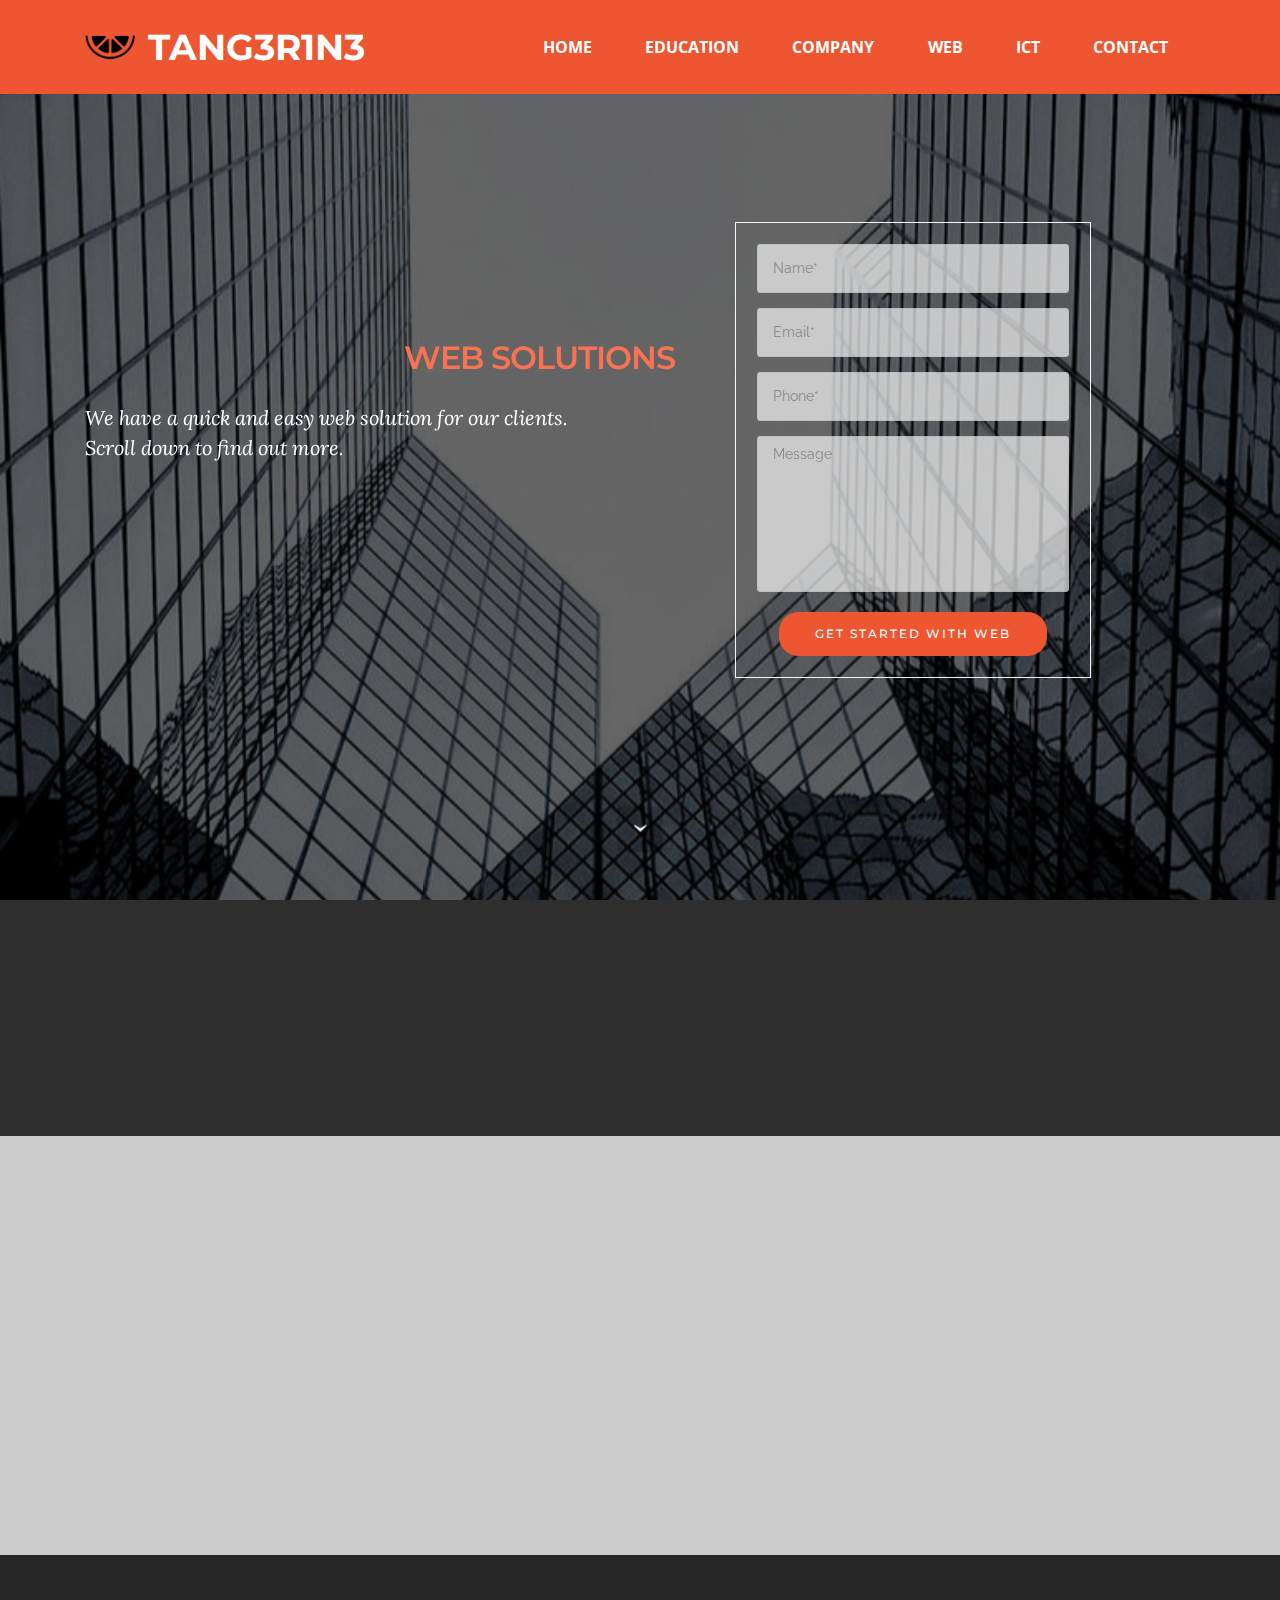
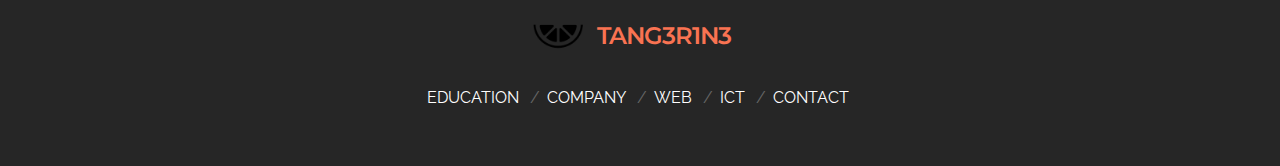
<file: page3.html>
<!DOCTYPE html>
<html >
<head>
  <!-- Site made with Mobirise Website Builder v4.7.2, https://mobirise.com -->
  <meta charset="UTF-8">
  <meta http-equiv="X-UA-Compatible" content="IE=edge">
  <meta name="generator" content="Mobirise v4.7.2, mobirise.com">
  <meta name="viewport" content="width=device-width, initial-scale=1, minimum-scale=1">
  <link rel="shortcut icon" href="assets/images/favicon-128x128.png" type="image/x-icon">
  <meta name="description" content="Site Maker Description">
  <title>Web</title>
  <link rel="stylesheet" href="https://fonts.googleapis.com/css?family=Montserrat:400,700">
  <link rel="stylesheet" href="https://fonts.googleapis.com/css?family=Raleway:100,100i,200,200i,300,300i,400,400i,500,500i,600,600i,700,700i,800,800i,900,900i">
  <link rel="stylesheet" href="https://fonts.googleapis.com/css?family=Lora:400,700,400italic,700italic&subset=latin">
  <link rel="stylesheet" href="assets/tether/tether.min.css">
  <link rel="stylesheet" href="assets/bootstrap/css/bootstrap.min.css">
  <link rel="stylesheet" href="assets/dropdown/css/style.css">
  <link rel="stylesheet" href="assets/animate.css/animate.min.css">
  <link rel="stylesheet" href="assets/mobirise3-blocks-plugin/css/style.css">
  <link rel="stylesheet" href="assets/theme/css/style.css">
  <link rel="stylesheet" href="assets/mobirise/css/mbr-additional.css" type="text/css">
  
  
  
</head>
<body>
  <section id="ext_menu-p" data-rv-view="75">

    <nav class="navbar navbar-dropdown navbar-fixed-top">
        <div class="container">

            <div class="mbr-table">
                <div class="mbr-table-cell">

                    <div class="navbar-brand">
                        <a href="https://mobirise.com" class="navbar-logo"><img src="assets/images/favicon-1-128x128.png" alt="Mobirise"></a>
                        <a class="navbar-caption text-white" href="https://mobirise.com">TANG3R1N3</a>
                    </div>

                </div>
                <div class="mbr-table-cell">

                    <button class="navbar-toggler pull-xs-right hidden-md-up" type="button" data-toggle="collapse" data-target="#exCollapsingNavbar">
                        <div class="hamburger-icon"></div>
                    </button>

                    <ul class="nav-dropdown collapse pull-xs-right nav navbar-nav navbar-toggleable-sm" id="exCollapsingNavbar"><li class="nav-item"><a class="nav-link link" href="index.html">HOME</a></li><li class="nav-item"><a class="nav-link link" href="page1.html">EDUCATION</a></li><li class="nav-item"><a class="nav-link link" href="page2.html">COMPANY</a></li><li class="nav-item"><a class="nav-link link" href="page3.html">WEB</a></li><li class="nav-item"><a class="nav-link link" href="page4.html">ICT</a></li><li class="nav-item"><a class="nav-link link" href="page5.html">CONTACT</a></li></ul>
                    <button hidden="" class="navbar-toggler navbar-close" type="button" data-toggle="collapse" data-target="#exCollapsingNavbar">
                        <div class="close-icon"></div>
                    </button>

                </div>
            </div>

        </div>
    </nav>

</section>

<section class="engine"><a href="https://mobirise.me/u">bootstrap website templates</a></section><section class="mbr-section mbr-section-hero mbr-section-full extHeader10 mbr-parallax-background mbr-after-navbar" id="extHeader10-w" data-rv-view="77" style="background-image: url(assets/images/mbr-771x1080.jpg);">

    <div class="mbr-overlay" style="opacity: 0.6; background-color: rgb(0, 0, 0);">
    </div>

    <div class="mbr-table mbr-table-full">
        <div class="mbr-table-cell">

            <div class="container">
                <div class="mbr-section row">
                    <div class="mbr-table-md-up">
                        
                        
                        

                        <div class="mbr-table-cell mbr-right-padding-md-up col-md-7 text-xs-center text-md-right">

                            <h3 class="mbr-section-title display-2">WEB SOLUTIONS</h3>

                            <div class="mbr-section-text lead">
                                <p>We have a quick and easy web solution for our clients.<br>Scroll down to find out more.<br><br><br></p>
                            </div>

                            

                        </div>
                        <div class="form-table mbr-valign-top col-md-9  formblock" data-form-type="formoid">
                            <div data-form-alert="true">
                                <div hidden="" data-form-alert-success="true" class="alert alert-form alert-success text-xs-center">Thanks for your time!</div>
                            </div>
                            <form action="https://mobirise.com/" method="post" data-form-title="WEB SOLUTIONS">
                                <input type="hidden" value="ZrRYFWUtj81aXNNl5BKXaQWq1Ta4JilKUFD8HmEWnj2S01VKWg/7uG8vCqzNZFezcbCJx11R/bBv0am+2650bylpkhQ9CDNk56t3f9sv3pAn9XKiBZBWMyYiKjth8741" data-form-email="true">

                                    <div class="col-xs-12">
                                         <input type="text" class="form-control" name="name" required="" data-form-field="Name" placeholder="Name*">
                                    </div>

                                    <div class="col-xs-12"> 
                                         <input type="text" class="form-control" name="email" required="" data-form-field="Email" placeholder="Email*">    
                                    </div>

                                    <div class="col-xs-12">
                                         <input type="text" class="form-control" name="phone" required="" data-form-field="Phone" placeholder="Phone*">
                                    </div>

                                    <div class="col-xs-12">
                                        <textarea class="form-control" name="message" rows="7" data-form-field="Message" style="resize:none" placeholder="Message"></textarea>
                                    </div>
                                <div class="col-xs-12" style="margin-top: 10px; text-align: center"><button type="submit" class="btn btn-danger">GET STARTED WITH WEB</button></div>
                            </form>
                        </div>

                    </div>
                </div>
            </div>

        </div>
    </div>

    <div class="mbr-arrow mbr-arrow-floating hidden-sm-down" aria-hidden="true"><a href="#msg-box2-2k"><i class="mbr-arrow-icon"></i></a></div>

</section>

<section class="mbr-info mbr-section mbr-section-md-padding" id="msg-box2-2k" data-rv-view="87" style="background-color: rgb(46, 46, 46); padding-top: 90px; padding-bottom: 90px;">

    
    <div class="container">
        <div class="row">

            <div class="mbr-table-md-up">
              <div class="mbr-table-cell col-md-4">
                  <div class="text-xs-center"><a class="btn btn-danger" href="https://mobirise.com">FIND OUT MORE</a></div>
              </div>
              <div class="mbr-table-cell mbr-right-padding-md-up col-md-8 text-xs-center text-md-left">
                  <h3 class="mbr-info-title mbr-section-title display-2">YOUR WEBSITE AS YOU WANT IT, WITHIN 72 HOURS</h3>
                  <h2 class="mbr-info-subtitle mbr-section-subtitle">Hassle- free website development so that you can concentrate on business!</h2>
              </div>
            </div>

            

        </div>
    </div>
</section>

<section class="mbr-section mbr-section-nopadding extFeatures14" id="extFeatures14-x" data-rv-view="90" style="background-color: rgb(204, 204, 204);">

    
  <div class="container">
    <div class="row">
      <div class="mbr-cards-row row">
            <div class="mbr-cards-col col-xs-12 col-lg-3" style="padding-top: 0px; padding-bottom: 40px;">
                <div class="wraper">
                <div class="container">
                  <div class="card cart-block">
                      <h3 class="card-img">1</h3>
                      <div class="card-block" style="margin-top: -15rem;">
                          <h4 class="card-title">Free consultation</h4>
                          <h5 class="card-subtitle"><br>Together we make it work!<br><br></h5>
                          <p class="card-text">We discuss your needs and wishes and then put them into action.<br><br></p>
                          
                      </div>
                  </div>
                </div>
                </div>
            </div>
            <div class="mbr-cards-col col-xs-12 col-lg-3" style="padding-top: 0px; padding-bottom: 40px;">
               <div class="wraper">
              <div class="container">
                <div class="card cart-block">
                    <h3 class="card-img">2</h3>
                    <div class="card-block" style="margin-top: -15rem;">
                        <h4 class="card-title">Website creation</h4>
                        <h5 class="card-subtitle"><br>This is the fun part!<br><br></h5>
                        <p class="card-text">We create your website within 72 hours.</p>
                        
                    </div>
                </div>
              </div>
              </div>
            </div>
            <div class="mbr-cards-col col-xs-12 col-lg-3" style="padding-top: 0px; padding-bottom: 40px;">
              <div class="wraper">
              <div class="container">
                <div class="card cart-block">
                    <h3 class="card-img">3</h3>
                    <div class="card-block" style="margin-top: -15rem;">
                        <h4 class="card-title">Free 2nd consultation</h4>
                        <h5 class="card-subtitle">Your views are our inspiration!<br><br></h5>
                        <p class="card-text">We discuss any final changes which may be required by you - If you are not 100% satisfied with your site - You do not pay for it. &nbsp;</p>
                        
                    </div>
                </div>
              </div>
            </div>
            </div>
            <div class="mbr-cards-col col-xs-12 col-lg-3" style="padding-top: 0px; padding-bottom: 40px;">
              <div class="wraper">
              <div class="container">
                <div class="card cart-block">
                    <h3 class="card-img">4</h3>
                    <div class="card-block" style="margin-top: -15rem;">
                        <h4 class="card-title">Publish website</h4>
                        <h5 class="card-subtitle"><br>&nbsp;WWW!<br><br></h5>
                        <p class="card-text">We will publish your website on your chosen host. You can take charge of your website yourself or you can let us do all the work for you.</p>
                        
                    </div>
                </div>
              </div>
              </div>
            </div>
    </div>
    </div>
  </div>
    
</section>

<section class="mbr-section extFooter1" id="extFooter1-q" data-rv-view="93" style="background-color: rgb(38, 38, 38); padding-top: 40px; padding-bottom: 40px;">

    

    <div class="mbr-table mbr-table-full">
        <div class="mbr-table-cell">

            <div class="container">
                <div class="row">
                    <div class="col-md-12 wraper">
                        <div class="image_wrap" style="margin-bottom: 25px;">
                            <div class="mbr-figure" style="width: 50px;"><img src="assets/images/favicon-1-128x128.png"></div>
                            <h3 class="mbr-section-title display-2">TANG3R1N3&nbsp;</h3>
                        </div>
                    </div>
                    <div class="col-md-12">
                        <div class="wrap"><ul><li><a href="page1.html">E</a>DUCATION</li><li><a href="" class="text-white">C</a>OMPANY</li><li><a href="" class="text-white">W</a>EB</li><li><a href="">I</a>CT</li><li><a href="">C</a>ONTACT&nbsp;</li></ul></div>
                    </div>
                </div>
            </div>

        </div>
    </div>

</section>


  <script src="assets/web/assets/jquery/jquery.min.js"></script>
  <script src="assets/tether/tether.min.js"></script>
  <script src="assets/bootstrap/js/bootstrap.min.js"></script>
  <script src="assets/jarallax/jarallax.js"></script>
  <script src="assets/smooth-scroll/smooth-scroll.js"></script>
  <script src="assets/dropdown/js/script.min.js"></script>
  <script src="assets/touch-swipe/jquery.touch-swipe.min.js"></script>
  <script src="assets/viewport-checker/jquery.viewportchecker.js"></script>
  <script src="assets/mobirise3-blocks-plugin/js/script.js"></script>
  <script src="assets/theme/js/script.js"></script>
  <script src="assets/formoid/formoid.min.js"></script>
  
  
 <div id="scrollToTop" class="scrollToTop mbr-arrow-up"><a style="text-align: center;"><i class="mbr-arrow-up-icon"></i></a></div>
    <input name="animation" type="hidden">
  </body>
</html>
</file>
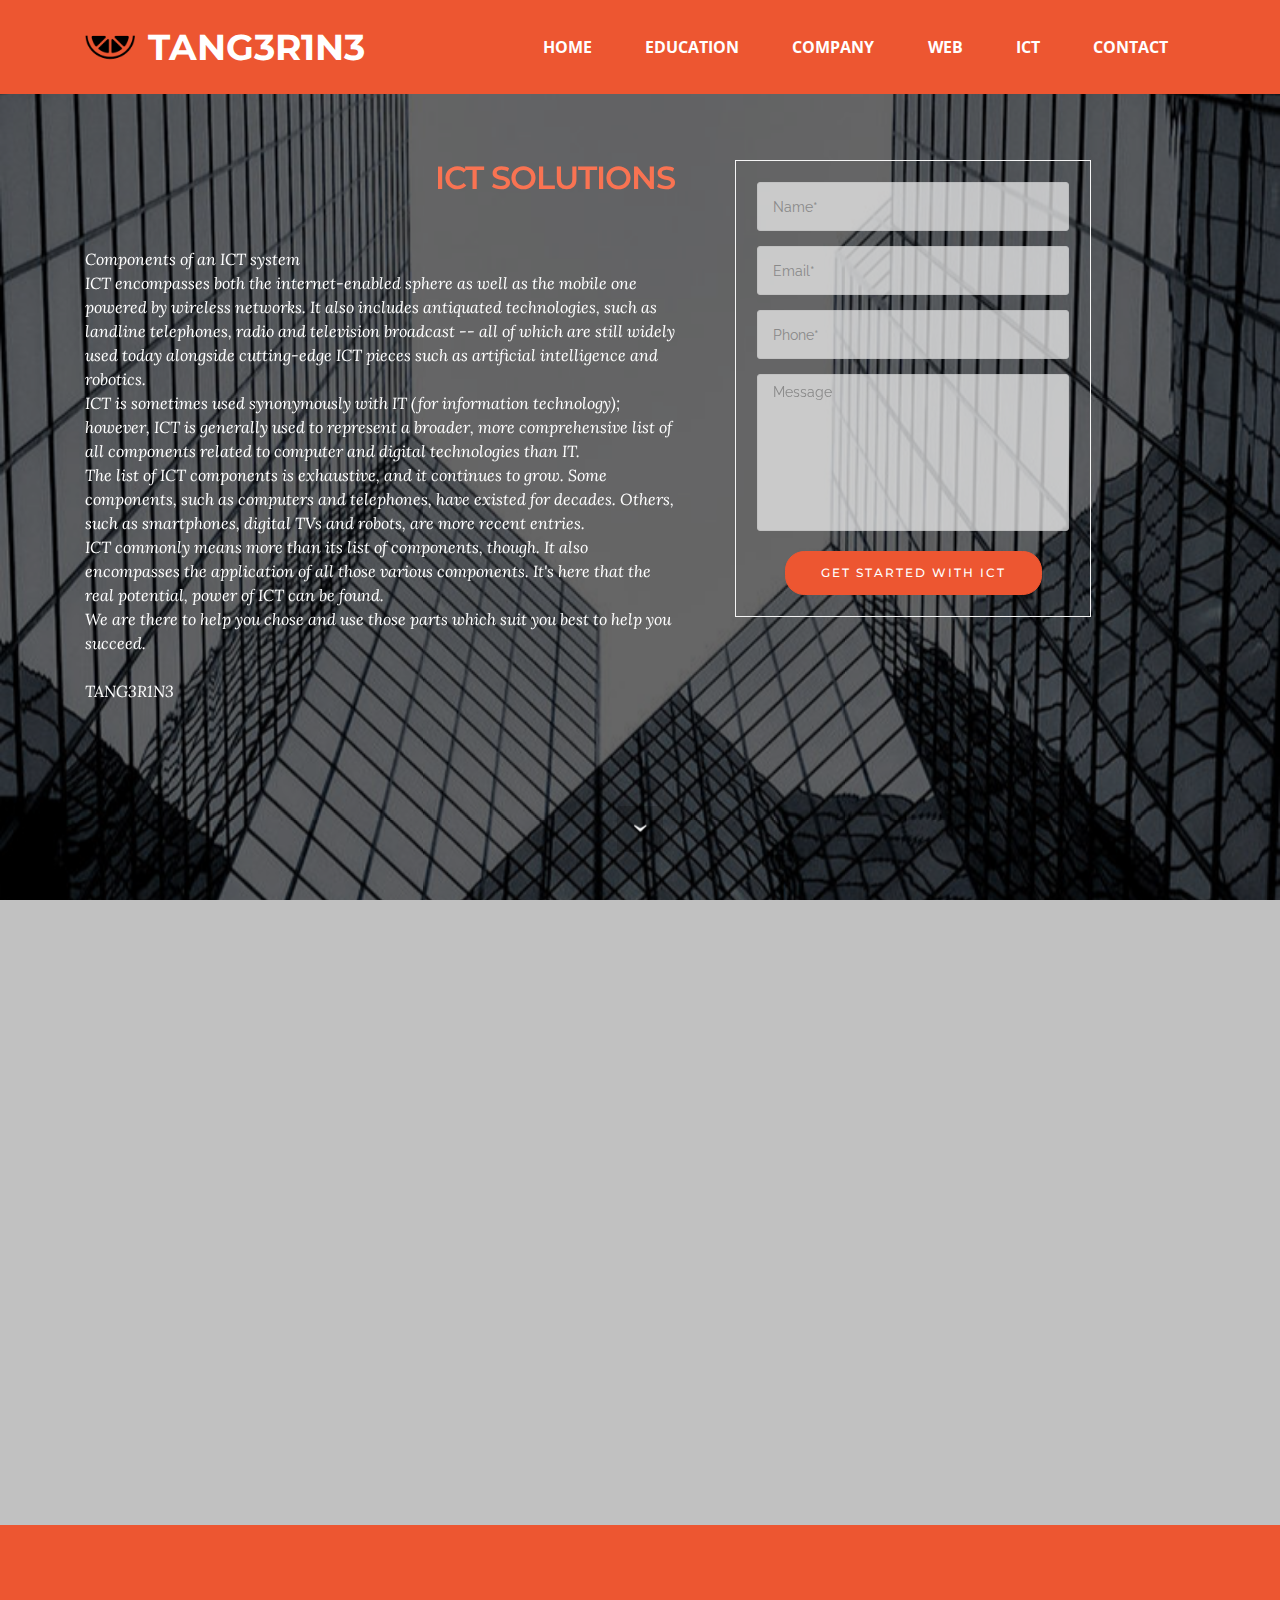
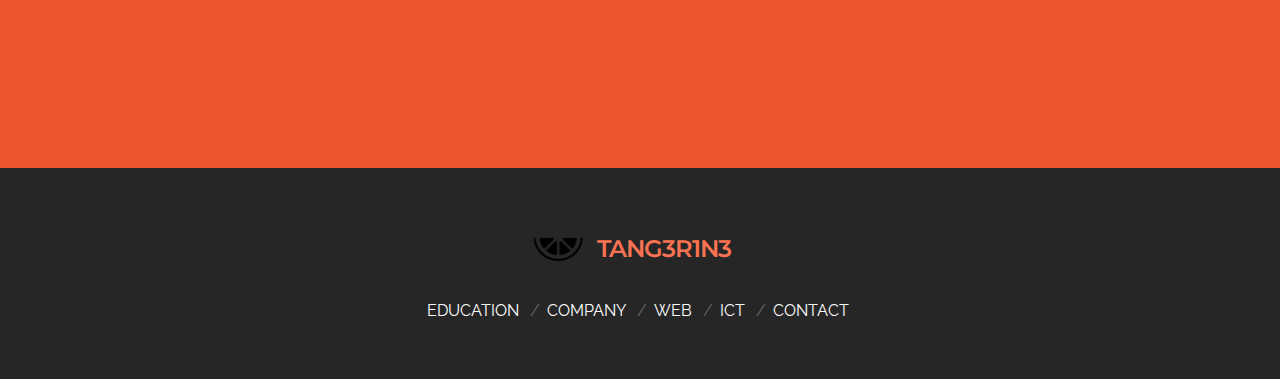
<file: page4.html>
<!DOCTYPE html>
<html >
<head>
  <!-- Site made with Mobirise Website Builder v4.7.2, https://mobirise.com -->
  <meta charset="UTF-8">
  <meta http-equiv="X-UA-Compatible" content="IE=edge">
  <meta name="generator" content="Mobirise v4.7.2, mobirise.com">
  <meta name="viewport" content="width=device-width, initial-scale=1, minimum-scale=1">
  <link rel="shortcut icon" href="assets/images/favicon-128x128.png" type="image/x-icon">
  <meta name="description" content="Site Maker Description">
  <title>ICT</title>
  <link rel="stylesheet" href="https://fonts.googleapis.com/css?family=Montserrat:400,700">
  <link rel="stylesheet" href="https://fonts.googleapis.com/css?family=Raleway:100,100i,200,200i,300,300i,400,400i,500,500i,600,600i,700,700i,800,800i,900,900i">
  <link rel="stylesheet" href="assets/et-line-font-plugin/style.css">
  <link rel="stylesheet" href="https://fonts.googleapis.com/css?family=Lora:400,700,400italic,700italic&subset=latin">
  <link rel="stylesheet" href="assets/web/assets/mobirise-icons/mobirise-icons.css">
  <link rel="stylesheet" href="assets/tether/tether.min.css">
  <link rel="stylesheet" href="assets/bootstrap/css/bootstrap.min.css">
  <link rel="stylesheet" href="assets/dropdown/css/style.css">
  <link rel="stylesheet" href="assets/animate.css/animate.min.css">
  <link rel="stylesheet" href="assets/mobirise3-blocks-plugin/css/style.css">
  <link rel="stylesheet" href="assets/theme/css/style.css">
  <link rel="stylesheet" href="assets/mobirise/css/mbr-additional.css" type="text/css">
  
  
  
</head>
<body>
  <section id="ext_menu-s" data-rv-view="96">

    <nav class="navbar navbar-dropdown navbar-fixed-top">
        <div class="container">

            <div class="mbr-table">
                <div class="mbr-table-cell">

                    <div class="navbar-brand">
                        <a href="https://mobirise.com" class="navbar-logo"><img src="assets/images/favicon-1-128x128.png" alt="Mobirise"></a>
                        <a class="navbar-caption text-white" href="https://mobirise.com">TANG3R1N3</a>
                    </div>

                </div>
                <div class="mbr-table-cell">

                    <button class="navbar-toggler pull-xs-right hidden-md-up" type="button" data-toggle="collapse" data-target="#exCollapsingNavbar">
                        <div class="hamburger-icon"></div>
                    </button>

                    <ul class="nav-dropdown collapse pull-xs-right nav navbar-nav navbar-toggleable-sm" id="exCollapsingNavbar"><li class="nav-item"><a class="nav-link link" href="index.html">HOME</a></li><li class="nav-item"><a class="nav-link link" href="page1.html">EDUCATION</a></li><li class="nav-item"><a class="nav-link link" href="page2.html">COMPANY</a></li><li class="nav-item"><a class="nav-link link" href="page3.html">WEB</a></li><li class="nav-item"><a class="nav-link link" href="page4.html">ICT</a></li><li class="nav-item"><a class="nav-link link" href="page5.html">CONTACT</a></li></ul>
                    <button hidden="" class="navbar-toggler navbar-close" type="button" data-toggle="collapse" data-target="#exCollapsingNavbar">
                        <div class="close-icon"></div>
                    </button>

                </div>
            </div>

        </div>
    </nav>

</section>

<section class="engine"><a href="https://mobirise.me/s">bootstrap themes</a></section><section class="mbr-section mbr-section-hero mbr-section-full extHeader10 mbr-parallax-background mbr-after-navbar" id="extHeader10-u" data-rv-view="101" style="background-image: url(assets/images/mbr-771x1080.jpg);">

    <div class="mbr-overlay" style="opacity: 0.6; background-color: rgb(0, 0, 0);">
    </div>

    <div class="mbr-table mbr-table-full">
        <div class="mbr-table-cell">

            <div class="container">
                <div class="mbr-section row">
                    <div class="mbr-table-md-up">
                        
                        
                        

                        <div class="mbr-table-cell mbr-right-padding-md-up col-md-7 text-xs-center text-md-right">

                            <h3 class="mbr-section-title display-2">ICT SOLUTIONS</h3>

                            <div class="mbr-section-text lead">
                                <p><br>Components of an ICT system
<br>ICT encompasses both the internet-enabled sphere as well as the mobile one powered by wireless networks. It also includes antiquated technologies, such as landline telephones, radio and television broadcast -- all of which are still widely used today alongside cutting-edge ICT pieces such as artificial intelligence and robotics.
<br>ICT is sometimes used synonymously with IT (for information technology); however, ICT is generally used to represent a broader, more comprehensive list of all components related to computer and digital technologies than IT.
<br>The list of ICT components is exhaustive, and it continues to grow. Some components, such as computers and telephones, have existed for decades. Others, such as smartphones, digital TVs and robots, are more recent entries.
<br>ICT commonly means more than its list of components, though. It also encompasses the application of all those various components. It's here that the real potential, power of ICT can be found.<br>We are there to help you chose and use those parts which suit you best to help you succeed.<br><br>TANG3R1N3</p>
                            </div>

                            

                        </div>
                        <div class="form-table mbr-valign-top col-md-9  formblock" data-form-type="formoid">
                            <div data-form-alert="true">
                                <div hidden="" data-form-alert-success="true" class="alert alert-form alert-success text-xs-center">Thanks for your time!</div>
                            </div>
                            <form action="https://mobirise.com/" method="post" data-form-title="ICT SOLUTIONS">
                                <input type="hidden" value="jcb2ZAOOucyxXSCqcEfSpZFmOpLFX0AqDGisZHeWS3m2FpGFqcMZuNyzOjZfQC3hfZapZpTuH3ljPG4h32RwYhBYDXl1ZrnmiOT46K3RP8y+duaG8w8l0EnCOplr+GiA" data-form-email="true">

                                    <div class="col-xs-12">
                                         <input type="text" class="form-control" name="name" required="" data-form-field="Name" placeholder="Name*">
                                    </div>

                                    <div class="col-xs-12"> 
                                         <input type="text" class="form-control" name="email" required="" data-form-field="Email" placeholder="Email*">    
                                    </div>

                                    <div class="col-xs-12">
                                         <input type="text" class="form-control" name="phone" required="" data-form-field="Phone" placeholder="Phone*">
                                    </div>

                                    <div class="col-xs-12">
                                        <textarea class="form-control" name="message" rows="7" data-form-field="Message" style="resize:none" placeholder="Message"></textarea>
                                    </div>
                                <div class="col-xs-12" style="margin-top: 10px; text-align: center"><button type="submit" class="btn btn-danger">GET STARTED WITH ICT</button></div>
                            </form>
                        </div>

                    </div>
                </div>
            </div>

        </div>
    </div>

    <div class="mbr-arrow mbr-arrow-floating hidden-sm-down" aria-hidden="true"><a href="#features3-2n"><i class="mbr-arrow-icon"></i></a></div>

</section>

<section class="mbr-cards mbr-section mbr-section-nopadding" id="features3-2n" data-rv-view="111" style="background-color: rgb(193, 193, 193);">

    

    <div class="mbr-cards-row row">
        <div class="mbr-cards-col col-xs-12 col-lg-4" style="padding-top: 80px; padding-bottom: 80px;">
            <div class="container">
              <div class="card cart-block">
                  <div class="card-img"><img src="assets/images/mbr-600x400.jpg" class="card-img-top"></div>
                  <div class="card-block">
                    <h4 class="card-title">STUDENT</h4>
                    <h5 class="card-subtitle"></h5>
                    <p class="card-text">Lots of benefits which will be expanded in the button below</p>
                    <div class="card-btn"><a href="https://mobirise.com" class="btn btn-danger">MORE</a></div>
                    </div>
                </div>
            </div>
        </div>
        <div class="mbr-cards-col col-xs-12 col-lg-4" style="padding-top: 80px; padding-bottom: 80px;">
            <div class="container">
                <div class="card cart-block">
                    <div class="card-img"><img src="assets/images/mbr-1-600x400.jpg" class="card-img-top"></div>
                    <div class="card-block">
                        <h4 class="card-title">TEACHER</h4>
                        <h5 class="card-subtitle"></h5>
                        <p class="card-text">Lots of benefits which will be expanded in the button below</p>
                        <div class="card-btn"><a href="https://mobirise.com" class="btn btn-danger">MORE</a></div>
                    </div>
                </div>
            </div>
        </div>
        <div class="mbr-cards-col col-xs-12 col-lg-4" style="padding-top: 80px; padding-bottom: 80px;">
            <div class="container">
                <div class="card cart-block">
                    <div class="card-img"><img src="assets/images/coworkers.jpg" class="card-img-top"></div>
                    <div class="card-block">
                        <h4 class="card-title">SCHOOL</h4>
                        <h5 class="card-subtitle"></h5>
                        <p class="card-text">Lots of benefits which will be expanded in the button below</p>
                        <div class="card-btn"><a href="https://mobirise.com" class="btn btn-danger">MORE</a></div>
                    </div>
                </div>
            </div>
        </div>
        
        
        
    </div>
</section>

<section class="mbr-cards mbr-section mbr-section-nopadding" id="features7-1s" data-rv-view="114" style="background-color: rgb(237, 86, 49);">

    

    <div class="mbr-cards-row row">
        <div class="mbr-cards-col col-xs-12 col-lg-2" style="padding-top: 40px; padding-bottom: 40px;">
            <div class="container">
                <div class="card cart-block">
                    <div class="card-img iconbox"><a href="https://mobirise.com" class="mbri-edit mbr-iconfont mbr-iconfont-features7" style="color: rgb(255, 255, 255);"></a></div>
                    <div class="card-block">
                        <h4 class="card-title">EDUCATION</h4>
                        
                        
                        
                    </div>
                </div>
            </div>
        </div>
        <div class="mbr-cards-col col-xs-12 col-lg-2" style="padding-top: 40px; padding-bottom: 40px;">
            <div class="container">
                <div class="card cart-block">
                    <div class="card-img iconbox"><a href="https://mobirise.com" class="mbri-pages mbr-iconfont mbr-iconfont-features7" style="color: rgb(255, 255, 255);"></a></div>
                    <div class="card-block">
                        <h4 class="card-title">COMPANY</h4>
                        
                        
                        
                    </div>
                </div>
          </div>
        </div>
        <div class="mbr-cards-col col-xs-12 col-lg-2" style="padding-top: 40px; padding-bottom: 40px;">
            <div class="container">
                <div class="card cart-block">
                    <div class="card-img iconbox"><a href="https://mobirise.com" class="mbri-globe-2 mbr-iconfont mbr-iconfont-features7" style="color: rgb(255, 255, 255);"></a></div>
                    <div class="card-block">
                        <h4 class="card-title">WEB</h4>
                        
                        
                        
                    </div>
                </div>
            </div>
        </div>
        <div class="mbr-cards-col col-xs-12 col-lg-2" style="padding-top: 40px; padding-bottom: 40px;">
            <div class="container">
                <div class="card cart-block">
                    <div class="card-img iconbox"><a href="https://mobirise.com" class="mbri-devices mbr-iconfont mbr-iconfont-features7" style="color: rgb(255, 255, 255);"></a></div>
                    <div class="card-block">
                        <h4 class="card-title">ICT</h4>
                        
                        
                        
                    </div>
                </div>
            </div>
        </div>
        <div class="mbr-cards-col col-xs-12 col-lg-2" style="padding-top: 40px; padding-bottom: 40px;">
            <div class="container">
                <div class="card cart-block">
                    <div class="card-img iconbox"><a href="https://mobirise.com" class="mbri-letter mbr-iconfont mbr-iconfont-features7" style="color: rgb(255, 255, 255);"></a></div>
                    <div class="card-block">
                        <h4 class="card-title">CONTACT</h4>
                        
                        
                        
                    </div>
                </div>
            </div>
        </div>
        
    </div>
</section>

<section class="mbr-section extFooter1" id="extFooter1-t" data-rv-view="98" style="background-color: rgb(38, 38, 38); padding-top: 40px; padding-bottom: 40px;">

    

    <div class="mbr-table mbr-table-full">
        <div class="mbr-table-cell">

            <div class="container">
                <div class="row">
                    <div class="col-md-12 wraper">
                        <div class="image_wrap" style="margin-bottom: 25px;">
                            <div class="mbr-figure" style="width: 50px;"><img src="assets/images/favicon-1-128x128.png"></div>
                            <h3 class="mbr-section-title display-2">TANG3R1N3&nbsp;</h3>
                        </div>
                    </div>
                    <div class="col-md-12">
                        <div class="wrap"><ul><li><a href="page1.html">E</a>DUCATION</li><li><a href="" class="text-white">C</a>OMPANY</li><li><a href="" class="text-white">W</a>EB</li><li><a href="">I</a>CT</li><li><a href="">C</a>ONTACT&nbsp;</li></ul></div>
                    </div>
                </div>
            </div>

        </div>
    </div>

</section>


  <script src="assets/web/assets/jquery/jquery.min.js"></script>
  <script src="assets/tether/tether.min.js"></script>
  <script src="assets/bootstrap/js/bootstrap.min.js"></script>
  <script src="assets/dropdown/js/script.min.js"></script>
  <script src="assets/touch-swipe/jquery.touch-swipe.min.js"></script>
  <script src="assets/viewport-checker/jquery.viewportchecker.js"></script>
  <script src="assets/smooth-scroll/smooth-scroll.js"></script>
  <script src="assets/jarallax/jarallax.js"></script>
  <script src="assets/mobirise3-blocks-plugin/js/script.js"></script>
  <script src="assets/theme/js/script.js"></script>
  <script src="assets/formoid/formoid.min.js"></script>
  
  
 <div id="scrollToTop" class="scrollToTop mbr-arrow-up"><a style="text-align: center;"><i class="mbr-arrow-up-icon"></i></a></div>
    <input name="animation" type="hidden">
  </body>
</html>
</file>
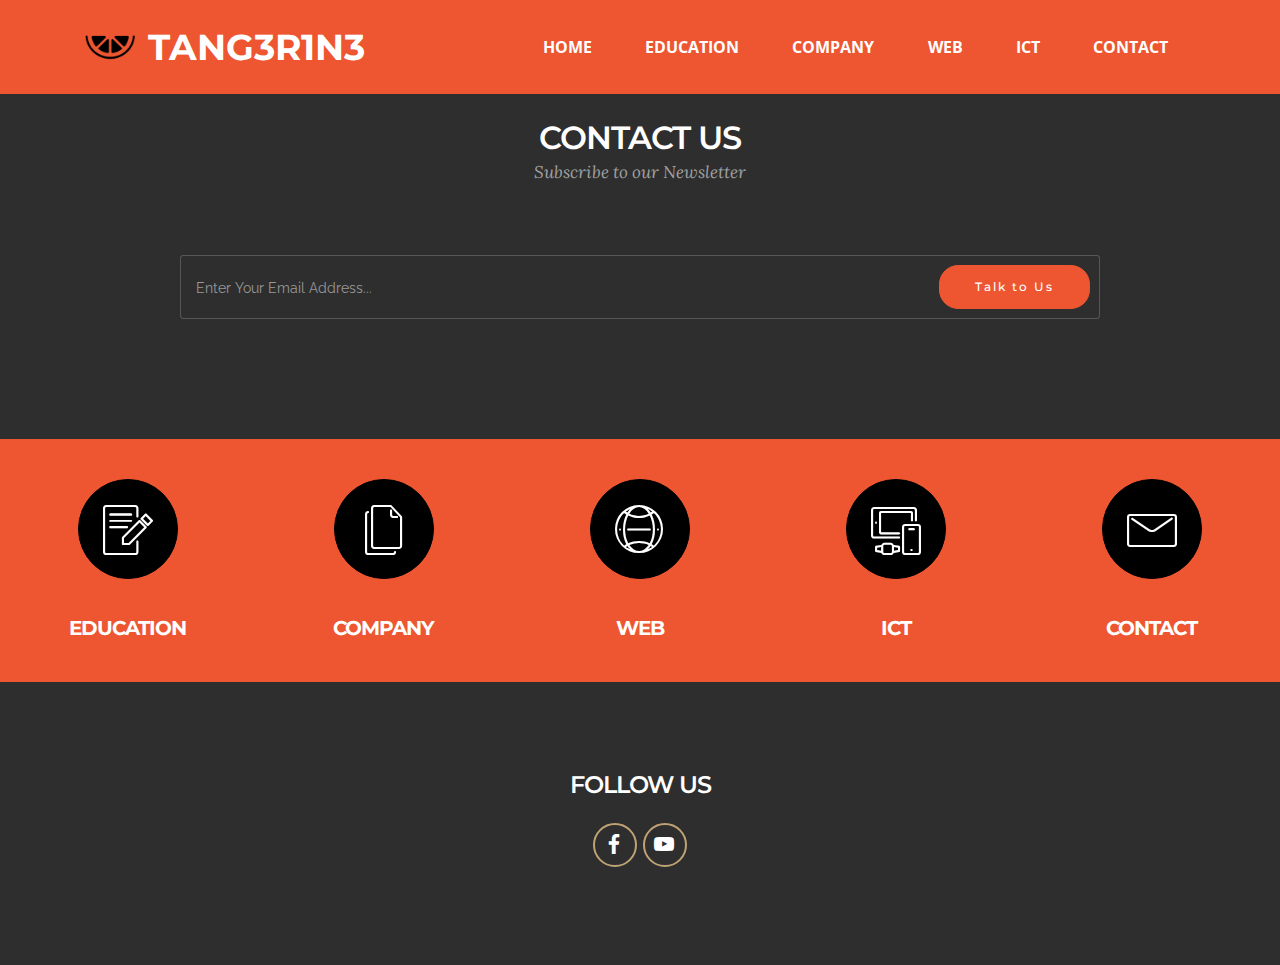
<file: page5.html>
<!DOCTYPE html>
<html >
<head>
  <!-- Site made with Mobirise Website Builder v4.7.2, https://mobirise.com -->
  <meta charset="UTF-8">
  <meta http-equiv="X-UA-Compatible" content="IE=edge">
  <meta name="generator" content="Mobirise v4.7.2, mobirise.com">
  <meta name="viewport" content="width=device-width, initial-scale=1, minimum-scale=1">
  <link rel="shortcut icon" href="assets/images/favicon-128x128.png" type="image/x-icon">
  <meta name="description" content="Web Site Generator Description">
  <title>Contact</title>
  <link rel="stylesheet" href="https://fonts.googleapis.com/css?family=Montserrat:400,700">
  <link rel="stylesheet" href="https://fonts.googleapis.com/css?family=Raleway:100,100i,200,200i,300,300i,400,400i,500,500i,600,600i,700,700i,800,800i,900,900i">
  <link rel="stylesheet" href="assets/et-line-font-plugin/style.css">
  <link rel="stylesheet" href="https://fonts.googleapis.com/css?family=Lora:400,700,400italic,700italic&subset=latin">
  <link rel="stylesheet" href="assets/web/assets/mobirise-icons/mobirise-icons.css">
  <link rel="stylesheet" href="assets/tether/tether.min.css">
  <link rel="stylesheet" href="assets/bootstrap/css/bootstrap.min.css">
  <link rel="stylesheet" href="assets/dropdown/css/style.css">
  <link rel="stylesheet" href="assets/animate.css/animate.min.css">
  <link rel="stylesheet" href="assets/socicon/css/styles.css">
  <link rel="stylesheet" href="assets/theme/css/style.css">
  <link rel="stylesheet" href="assets/mobirise/css/mbr-additional.css" type="text/css">
  
  
  
</head>
<body>
  <section id="ext_menu-h" data-rv-view="23">

    <nav class="navbar navbar-dropdown navbar-fixed-top">
        <div class="container">

            <div class="mbr-table">
                <div class="mbr-table-cell">

                    <div class="navbar-brand">
                        <a href="https://mobirise.com" class="navbar-logo"><img src="assets/images/favicon-1-128x128.png" alt="Mobirise"></a>
                        <a class="navbar-caption text-white" href="https://mobirise.com">TANG3R1N3</a>
                    </div>

                </div>
                <div class="mbr-table-cell">

                    <button class="navbar-toggler pull-xs-right hidden-md-up" type="button" data-toggle="collapse" data-target="#exCollapsingNavbar">
                        <div class="hamburger-icon"></div>
                    </button>

                    <ul class="nav-dropdown collapse pull-xs-right nav navbar-nav navbar-toggleable-sm" id="exCollapsingNavbar"><li class="nav-item"><a class="nav-link link" href="index.html">HOME</a></li><li class="nav-item"><a class="nav-link link" href="page1.html">EDUCATION</a></li><li class="nav-item"><a class="nav-link link" href="page2.html">COMPANY</a></li><li class="nav-item"><a class="nav-link link" href="page3.html">WEB</a></li><li class="nav-item"><a class="nav-link link" href="page4.html">ICT</a></li><li class="nav-item"><a class="nav-link link" href="page5.html">CONTACT</a></li></ul>
                    <button hidden="" class="navbar-toggler navbar-close" type="button" data-toggle="collapse" data-target="#exCollapsingNavbar">
                        <div class="close-icon"></div>
                    </button>

                </div>
            </div>

        </div>
    </nav>

</section>

<section class="engine"><a href="https://mobirise.me/d">free website maker</a></section><section class="mbr-section form2 mbr-after-navbar" id="form2-z" data-rv-view="25" style="background-color: rgb(46, 46, 46); padding-top: 120px; padding-bottom: 120px;">
        
    <div class="mbr-section mbr-section__container mbr-section__container--middle">
        <div class="container">
            <div class="row">
                <div class="col-xs-12 text-xs-center">
                    <h3 class="mbr-section-title display-2">CONTACT US</h3>
                    <small class="mbr-section-subtitle">Subscribe to our Newsletter</small>
                </div>
            </div>
        </div>
    </div>
    <div class="mbr-section mbr-section-nopadding">
        <div class="container">
            <div class="row">
                <div class="col-xs-12 col-lg-10 col-lg-offset-1" data-form-type="formoid">
                    <div data-form-alert="true"><div hidden="" data-form-alert-success="true">Thanks for contacting us!</div></div>
                    <form class="mbr-form" action="https://mobirise.com/" method="post" data-form-title="CONTACT US">
                        <input type="hidden" value="w/GzmPhRLfiYNOpmBQmkZT2NSNGQIDZa7oQLshz9ifzVySPVJ/FWVZcXJ/T0Rq2FtnKUV3cDDzPYId2mn5caSvqvmbX3FEPawH9Tq0GzZew1Qlch/pqg+/VcnMlOFVm1" data-form-email="true">
                        <div class="mbr-subscribe mbr-subscribe-dark input-group">
                            <input type="email" class="form-control" name="email" required="" data-form-field="Email" placeholder="Enter Your Email Address..." id="form2-z-email">
                            <span class="input-group-btn"><button type="submit" class="btn btn-danger">Talk to Us</button></span>
                        </div>
                    </form>
                </div>
            </div>
        </div>
    </div>
</section>

<section class="mbr-cards mbr-section mbr-section-nopadding" id="features7-1k" data-rv-view="31" style="background-color: rgb(237, 86, 49);">

    

    <div class="mbr-cards-row row">
        <div class="mbr-cards-col col-xs-12 col-lg-2" style="padding-top: 40px; padding-bottom: 40px;">
            <div class="container">
                <div class="card cart-block">
                    <div class="card-img iconbox"><a href="https://mobirise.com" class="mbri-edit mbr-iconfont mbr-iconfont-features7" style="color: rgb(255, 255, 255);"></a></div>
                    <div class="card-block">
                        <h4 class="card-title">EDUCATION</h4>
                        
                        
                        
                    </div>
                </div>
            </div>
        </div>
        <div class="mbr-cards-col col-xs-12 col-lg-2" style="padding-top: 40px; padding-bottom: 40px;">
            <div class="container">
                <div class="card cart-block">
                    <div class="card-img iconbox"><a href="https://mobirise.com" class="mbri-pages mbr-iconfont mbr-iconfont-features7" style="color: rgb(255, 255, 255);"></a></div>
                    <div class="card-block">
                        <h4 class="card-title">COMPANY</h4>
                        
                        
                        
                    </div>
                </div>
          </div>
        </div>
        <div class="mbr-cards-col col-xs-12 col-lg-2" style="padding-top: 40px; padding-bottom: 40px;">
            <div class="container">
                <div class="card cart-block">
                    <div class="card-img iconbox"><a href="https://mobirise.com" class="mbri-globe-2 mbr-iconfont mbr-iconfont-features7" style="color: rgb(255, 255, 255);"></a></div>
                    <div class="card-block">
                        <h4 class="card-title">WEB</h4>
                        
                        
                        
                    </div>
                </div>
            </div>
        </div>
        <div class="mbr-cards-col col-xs-12 col-lg-2" style="padding-top: 40px; padding-bottom: 40px;">
            <div class="container">
                <div class="card cart-block">
                    <div class="card-img iconbox"><a href="https://mobirise.com" class="mbri-devices mbr-iconfont mbr-iconfont-features7" style="color: rgb(255, 255, 255);"></a></div>
                    <div class="card-block">
                        <h4 class="card-title">ICT</h4>
                        
                        
                        
                    </div>
                </div>
            </div>
        </div>
        <div class="mbr-cards-col col-xs-12 col-lg-2" style="padding-top: 40px; padding-bottom: 40px;">
            <div class="container">
                <div class="card cart-block">
                    <div class="card-img iconbox"><a href="https://mobirise.com" class="mbri-letter mbr-iconfont mbr-iconfont-features7" style="color: rgb(255, 255, 255);"></a></div>
                    <div class="card-block">
                        <h4 class="card-title">CONTACT</h4>
                        
                        
                        
                    </div>
                </div>
            </div>
        </div>
        
    </div>
</section>

<section class="mbr-section mbr-section-md-padding" id="social-buttons4-1l" data-rv-view="34" style="background-color: rgb(46, 46, 46); padding-top: 90px; padding-bottom: 90px;">
    
    <div class="container">
        <div class="row">
            <div class="col-md-8 col-md-offset-2 text-xs-center">
                <h3 class="mbr-section-title display-2">FOLLOW US</h3>
                <div> <a class="btn btn-social" title="Facebook" target="_blank" href="https://www.facebook.com/pages/Mobirise/1616226671953247"><i class="socicon socicon-facebook"></i></a>  <a class="btn btn-social" title="YouTube" target="_blank" href="https://www.youtube.com/channel/UCt_tncVAetpK5JeM8L-8jyw"><i class="socicon socicon-youtube"></i></a>       </div>
            </div>
        </div>
    </div>
</section>


  <script src="assets/web/assets/jquery/jquery.min.js"></script>
  <script src="assets/tether/tether.min.js"></script>
  <script src="assets/bootstrap/js/bootstrap.min.js"></script>
  <script src="assets/dropdown/js/script.min.js"></script>
  <script src="assets/touch-swipe/jquery.touch-swipe.min.js"></script>
  <script src="assets/viewport-checker/jquery.viewportchecker.js"></script>
  <script src="assets/smooth-scroll/smooth-scroll.js"></script>
  <script src="assets/theme/js/script.js"></script>
  <script src="assets/formoid/formoid.min.js"></script>
  
  
 <div id="scrollToTop" class="scrollToTop mbr-arrow-up"><a style="text-align: center;"><i class="mbr-arrow-up-icon"></i></a></div>
    <input name="animation" type="hidden">
  </body>
</html>
</file>
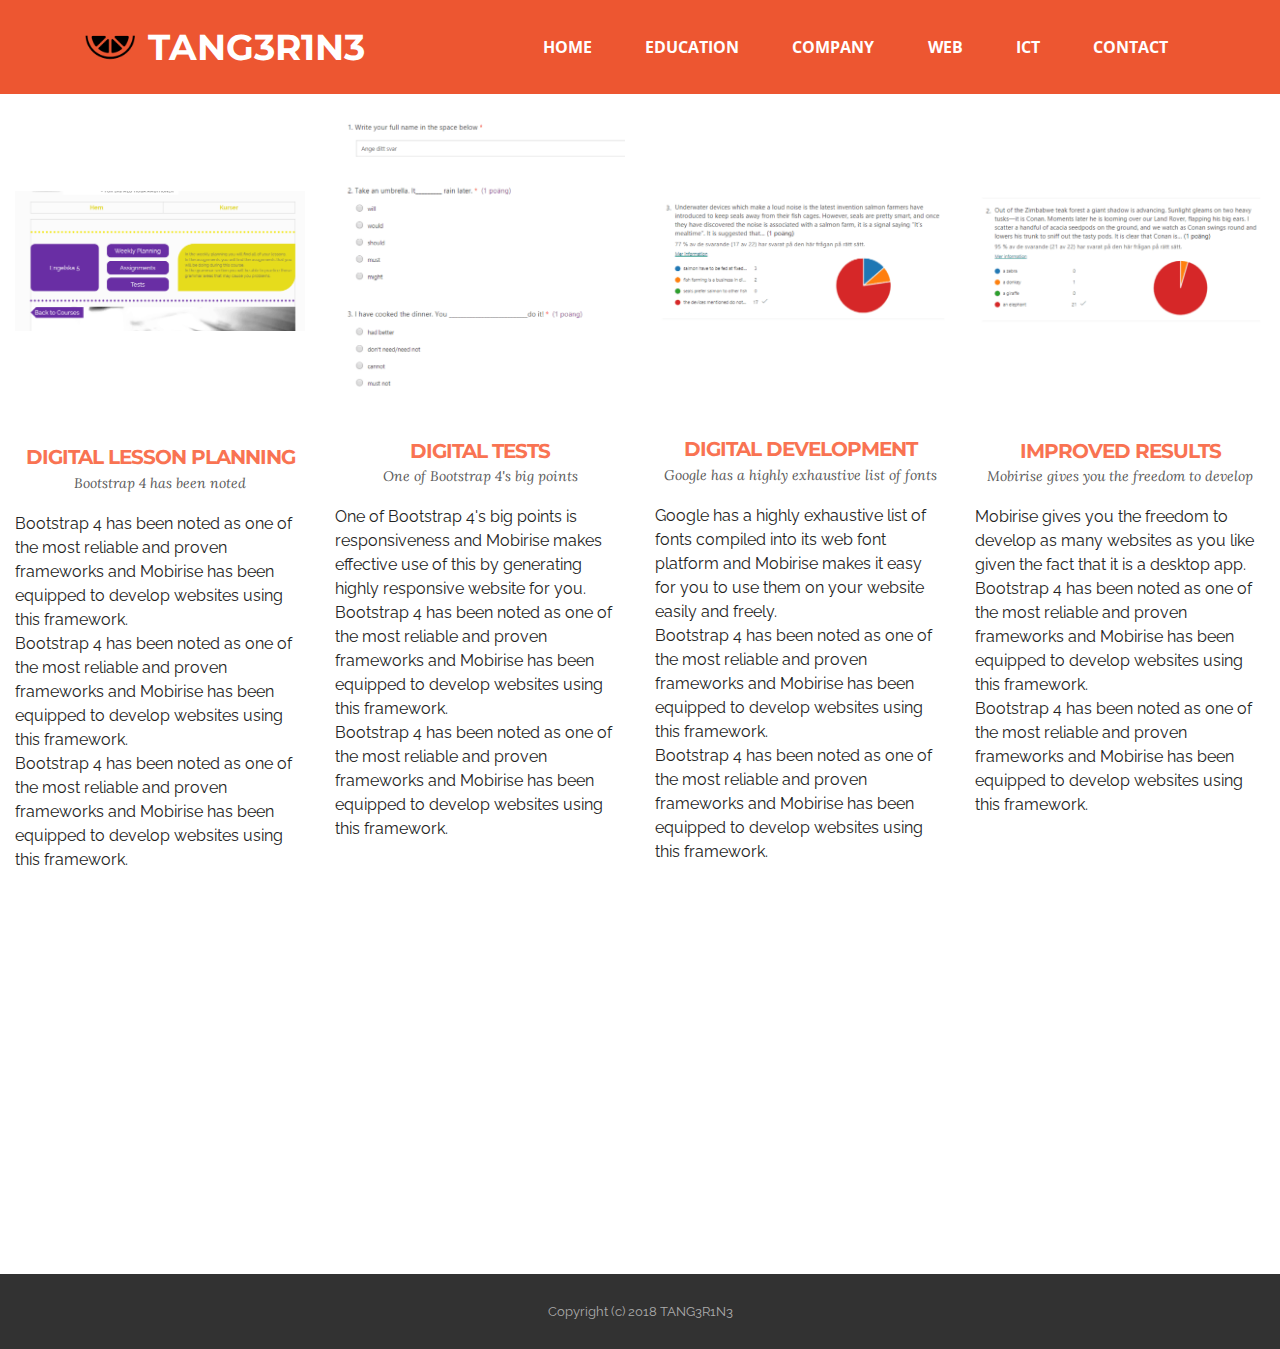
<file: page6.html>
<!DOCTYPE html>
<html >
<head>
  <!-- Site made with Mobirise Website Builder v4.7.2, https://mobirise.com -->
  <meta charset="UTF-8">
  <meta http-equiv="X-UA-Compatible" content="IE=edge">
  <meta name="generator" content="Mobirise v4.7.2, mobirise.com">
  <meta name="viewport" content="width=device-width, initial-scale=1, minimum-scale=1">
  <link rel="shortcut icon" href="assets/images/favicon-128x128.png" type="image/x-icon">
  <meta name="description" content="Web Site Creator Description">
  <title>Student</title>
  <link rel="stylesheet" href="https://fonts.googleapis.com/css?family=Montserrat:400,700">
  <link rel="stylesheet" href="https://fonts.googleapis.com/css?family=Raleway:100,100i,200,200i,300,300i,400,400i,500,500i,600,600i,700,700i,800,800i,900,900i">
  <link rel="stylesheet" href="https://fonts.googleapis.com/css?family=Lora:400,700,400italic,700italic&subset=latin">
  <link rel="stylesheet" href="assets/tether/tether.min.css">
  <link rel="stylesheet" href="assets/bootstrap/css/bootstrap.min.css">
  <link rel="stylesheet" href="assets/dropdown/css/style.css">
  <link rel="stylesheet" href="assets/animate.css/animate.min.css">
  <link rel="stylesheet" href="assets/theme/css/style.css">
  <link rel="stylesheet" href="assets/mobirise/css/mbr-additional.css" type="text/css">
  
  
  
</head>
<body>
  <section id="ext_menu-2o" data-rv-view="13">

    <nav class="navbar navbar-dropdown navbar-fixed-top">
        <div class="container">

            <div class="mbr-table">
                <div class="mbr-table-cell">

                    <div class="navbar-brand">
                        <a href="https://mobirise.com" class="navbar-logo"><img src="assets/images/favicon-1-128x128.png" alt="Mobirise"></a>
                        <a class="navbar-caption text-white" href="https://mobirise.com">TANG3R1N3</a>
                    </div>

                </div>
                <div class="mbr-table-cell">

                    <button class="navbar-toggler pull-xs-right hidden-md-up" type="button" data-toggle="collapse" data-target="#exCollapsingNavbar">
                        <div class="hamburger-icon"></div>
                    </button>

                    <ul class="nav-dropdown collapse pull-xs-right nav navbar-nav navbar-toggleable-sm" id="exCollapsingNavbar"><li class="nav-item"><a class="nav-link link" href="index.html">HOME</a></li><li class="nav-item"><a class="nav-link link" href="page1.html">EDUCATION</a></li><li class="nav-item"><a class="nav-link link" href="page2.html">COMPANY</a></li><li class="nav-item"><a class="nav-link link" href="page3.html">WEB</a></li><li class="nav-item"><a class="nav-link link" href="page4.html">ICT</a></li><li class="nav-item"><a class="nav-link link" href="page5.html">CONTACT</a></li></ul>
                    <button hidden="" class="navbar-toggler navbar-close" type="button" data-toggle="collapse" data-target="#exCollapsingNavbar">
                        <div class="close-icon"></div>
                    </button>

                </div>
            </div>

        </div>
    </nav>

</section>

<section class="engine"><a href="https://mobirise.me/w">html5 templates</a></section><section class="mbr-cards mbr-section mbr-section-nopadding mbr-after-navbar" id="features3-2x" data-rv-view="15" style="background-color: rgb(255, 255, 255);">

    

    <div class="mbr-cards-row row">
        <div class="mbr-cards-col col-xs-12 col-lg-3" style="padding-top: 120px; padding-bottom: 80px;">
            <div class="container">
              <div class="card cart-block">
                  <div class="card-img"><img src="assets/images/front-600x291.png" class="card-img-top"></div>
                  <div class="card-block">
                    <h4 class="card-title"><br><br><br>DIGITAL LESSON PLANNING</h4>
                    <h5 class="card-subtitle">Bootstrap 4 has been noted</h5>
                    <p class="card-text">Bootstrap 4 has been noted as one of the most reliable and proven frameworks and Mobirise has been equipped to develop websites using this framework.<br>Bootstrap 4 has been noted as one of the most reliable and proven frameworks and Mobirise has been equipped to develop websites using this framework.<br>Bootstrap 4 has been noted as one of the most reliable and proven frameworks and Mobirise has been equipped to develop websites using this framework.<br></p>
                    
                    </div>
                </div>
            </div>
        </div>
        <div class="mbr-cards-col col-xs-12 col-lg-3" style="padding-top: 120px; padding-bottom: 80px;">
            <div class="container">
                <div class="card cart-block">
                    <div class="card-img"><img src="assets/images/test01-600x583.png" class="card-img-top"></div>
                    <div class="card-block">
                        <h4 class="card-title">DIGITAL TESTS</h4>
                        <h5 class="card-subtitle">One of Bootstrap 4's big points</h5>
                        <p class="card-text">One of Bootstrap 4's big points is responsiveness and Mobirise makes effective use of this by generating highly responsive website for you.<br>Bootstrap 4 has been noted as one of the most reliable and proven frameworks and Mobirise has been equipped to develop websites using this framework.
<br>Bootstrap 4 has been noted as one of the most reliable and proven frameworks and Mobirise has been equipped to develop websites using this framework.<br></p>
                        
                    </div>
                </div>
            </div>
        </div>
        <div class="mbr-cards-col col-xs-12 col-lg-3" style="padding-top: 120px; padding-bottom: 80px;">
            <div class="container">
                <div class="card cart-block">
                    <div class="card-img"><img src="assets/images/test04-600x259.png" class="card-img-top"></div>
                    <div class="card-block">
                        <h4 class="card-title"><br><br><br>DIGITAL DEVELOPMENT</h4>
                        <h5 class="card-subtitle">Google has a highly exhaustive list of fonts</h5>
                        <p class="card-text">Google has a highly exhaustive list of fonts compiled into its web font platform and Mobirise makes it easy for you to use them on your website easily and freely.<br>Bootstrap 4 has been noted as one of the most reliable and proven frameworks and Mobirise has been equipped to develop websites using this framework.
<br>Bootstrap 4 has been noted as one of the most reliable and proven frameworks and Mobirise has been equipped to develop websites using this framework.<br></p>
                        
                    </div>
                </div>
            </div>
        </div>
        <div class="mbr-cards-col col-xs-12 col-lg-3" style="padding-top: 120px; padding-bottom: 80px;">
            <div class="container">
                <div class="card cart-block">
                    <div class="card-img"><img src="assets/images/test03-600x264.png" class="card-img-top"></div>
                    <div class="card-block">
                        <h4 class="card-title"><br><br><br>IMPROVED RESULTS</h4>
                        <h5 class="card-subtitle">Mobirise gives you the freedom to develop</h5>
                        <p class="card-text">Mobirise gives you the freedom to develop as many websites as you like given the fact that it is a desktop app.<br>Bootstrap 4 has been noted as one of the most reliable and proven frameworks and Mobirise has been equipped to develop websites using this framework.
<br>Bootstrap 4 has been noted as one of the most reliable and proven frameworks and Mobirise has been equipped to develop websites using this framework.<br></p>
                        
                    </div>
                </div>
            </div>
        </div>
        
        
    </div>
</section>

<section class="mbr-cards mbr-section mbr-section-nopadding" id="features3-33" data-rv-view="18" style="background-color: rgb(255, 255, 255);">

    

    <div class="mbr-cards-row row">
        <div class="mbr-cards-col col-xs-12 col-lg-3" style="padding-top: 0px; padding-bottom: 40px;">
            <div class="container">
              <div class="card cart-block">
                  <div class="card-img"><img src="assets/images/listen-555x520.png" class="card-img-top"></div>
                  
                </div>
            </div>
        </div>
        <div class="mbr-cards-col col-xs-12 col-lg-3" style="padding-top: 0px; padding-bottom: 40px;">
            <div class="container">
                <div class="card cart-block">
                    <div class="card-img"><img src="assets/images/test02-600x437.png" class="card-img-top"></div>
                    
                </div>
            </div>
        </div>
        <div class="mbr-cards-col col-xs-12 col-lg-3" style="padding-top: 0px; padding-bottom: 40px;">
            <div class="container">
                <div class="card cart-block">
                    <div class="card-img"><img src="assets/images/vocab-600x468.png" class="card-img-top"></div>
                    
                </div>
            </div>
        </div>
        <div class="mbr-cards-col col-xs-12 col-lg-3" style="padding-top: 0px; padding-bottom: 40px;">
            <div class="container">
                <div class="card cart-block">
                    <div class="card-img"><img src="assets/images/test01-600x583.png" class="card-img-top"></div>
                    
                </div>
            </div>
        </div>
        
        
    </div>
</section>

<footer class="mbr-small-footer mbr-section mbr-section-nopadding" id="footer1-32" data-rv-view="21" style="background-color: rgb(50, 50, 50); padding-top: 1.75rem; padding-bottom: 1.75rem;">
    
    <div class="container text-xs-center">
        <p>Copyright (c) 2018 TANG3R1N3</p>
    </div>
</footer>


  <script src="assets/web/assets/jquery/jquery.min.js"></script>
  <script src="assets/tether/tether.min.js"></script>
  <script src="assets/bootstrap/js/bootstrap.min.js"></script>
  <script src="assets/viewport-checker/jquery.viewportchecker.js"></script>
  <script src="assets/smooth-scroll/smooth-scroll.js"></script>
  <script src="assets/dropdown/js/script.min.js"></script>
  <script src="assets/touch-swipe/jquery.touch-swipe.min.js"></script>
  <script src="assets/theme/js/script.js"></script>
  
  
 <div id="scrollToTop" class="scrollToTop mbr-arrow-up"><a style="text-align: center;"><i class="mbr-arrow-up-icon"></i></a></div>
    <input name="animation" type="hidden">
  </body>
</html>
</file>
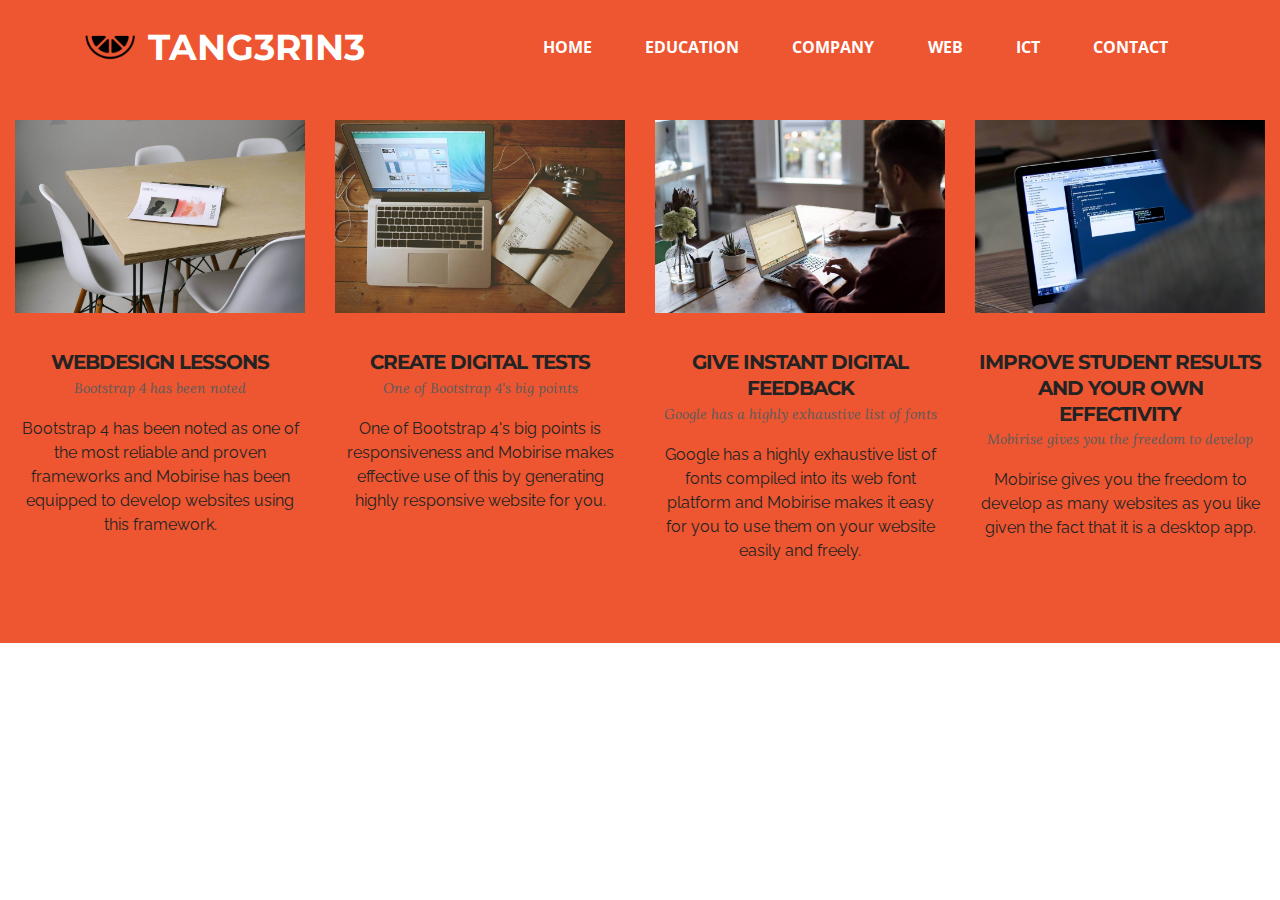
<file: page7.html>
<!DOCTYPE html>
<html >
<head>
  <!-- Site made with Mobirise Website Builder v4.7.2, https://mobirise.com -->
  <meta charset="UTF-8">
  <meta http-equiv="X-UA-Compatible" content="IE=edge">
  <meta name="generator" content="Mobirise v4.7.2, mobirise.com">
  <meta name="viewport" content="width=device-width, initial-scale=1, minimum-scale=1">
  <link rel="shortcut icon" href="assets/images/favicon-128x128.png" type="image/x-icon">
  <meta name="description" content="Website Generator Description">
  <title>Teacher</title>
  <link rel="stylesheet" href="https://fonts.googleapis.com/css?family=Montserrat:400,700">
  <link rel="stylesheet" href="https://fonts.googleapis.com/css?family=Raleway:100,100i,200,200i,300,300i,400,400i,500,500i,600,600i,700,700i,800,800i,900,900i">
  <link rel="stylesheet" href="https://fonts.googleapis.com/css?family=Lora:400,700,400italic,700italic&subset=latin">
  <link rel="stylesheet" href="assets/tether/tether.min.css">
  <link rel="stylesheet" href="assets/bootstrap/css/bootstrap.min.css">
  <link rel="stylesheet" href="assets/dropdown/css/style.css">
  <link rel="stylesheet" href="assets/animate.css/animate.min.css">
  <link rel="stylesheet" href="assets/theme/css/style.css">
  <link rel="stylesheet" href="assets/mobirise/css/mbr-additional.css" type="text/css">
  
  
  
</head>
<body>
  <section id="ext_menu-2p" data-rv-view="117">

    <nav class="navbar navbar-dropdown navbar-fixed-top">
        <div class="container">

            <div class="mbr-table">
                <div class="mbr-table-cell">

                    <div class="navbar-brand">
                        <a href="https://mobirise.com" class="navbar-logo"><img src="assets/images/favicon-1-128x128.png" alt="Mobirise"></a>
                        <a class="navbar-caption text-white" href="https://mobirise.com">TANG3R1N3</a>
                    </div>

                </div>
                <div class="mbr-table-cell">

                    <button class="navbar-toggler pull-xs-right hidden-md-up" type="button" data-toggle="collapse" data-target="#exCollapsingNavbar">
                        <div class="hamburger-icon"></div>
                    </button>

                    <ul class="nav-dropdown collapse pull-xs-right nav navbar-nav navbar-toggleable-sm" id="exCollapsingNavbar"><li class="nav-item"><a class="nav-link link" href="index.html">HOME</a></li><li class="nav-item"><a class="nav-link link" href="page1.html">EDUCATION</a></li><li class="nav-item"><a class="nav-link link" href="page2.html">COMPANY</a></li><li class="nav-item"><a class="nav-link link" href="page3.html">WEB</a></li><li class="nav-item"><a class="nav-link link" href="page4.html">ICT</a></li><li class="nav-item"><a class="nav-link link" href="page5.html">CONTACT</a></li></ul>
                    <button hidden="" class="navbar-toggler navbar-close" type="button" data-toggle="collapse" data-target="#exCollapsingNavbar">
                        <div class="close-icon"></div>
                    </button>

                </div>
            </div>

        </div>
    </nav>

</section>

<section class="engine"><a href="https://mobirise.me/y">free html web templates</a></section><section class="mbr-cards mbr-section mbr-section-nopadding mbr-after-navbar" id="features3-2y" data-rv-view="119" style="background-color: rgb(237, 86, 49);">

    

    <div class="mbr-cards-row row">
        <div class="mbr-cards-col col-xs-12 col-lg-3" style="padding-top: 120px; padding-bottom: 80px;">
            <div class="container">
              <div class="card cart-block">
                  <div class="card-img"><img src="assets/images/table.jpg" class="card-img-top"></div>
                  <div class="card-block">
                    <h4 class="card-title">WEBDESIGN LESSONS</h4>
                    <h5 class="card-subtitle">Bootstrap 4 has been noted</h5>
                    <p class="card-text">Bootstrap 4 has been noted as one of the most reliable and proven frameworks and Mobirise has been equipped to develop websites using this framework.</p>
                    
                    </div>
                </div>
            </div>
        </div>
        <div class="mbr-cards-col col-xs-12 col-lg-3" style="padding-top: 120px; padding-bottom: 80px;">
            <div class="container">
                <div class="card cart-block">
                    <div class="card-img"><img src="assets/images/desktop.jpg" class="card-img-top"></div>
                    <div class="card-block">
                        <h4 class="card-title">CREATE DIGITAL TESTS</h4>
                        <h5 class="card-subtitle">One of Bootstrap 4's big points</h5>
                        <p class="card-text">One of Bootstrap 4's big points is responsiveness and Mobirise makes effective use of this by generating highly responsive website for you.</p>
                        
                    </div>
                </div>
            </div>
        </div>
        <div class="mbr-cards-col col-xs-12 col-lg-3" style="padding-top: 120px; padding-bottom: 80px;">
            <div class="container">
                <div class="card cart-block">
                    <div class="card-img"><img src="assets/images/coworkers0.jpg" class="card-img-top"></div>
                    <div class="card-block">
                        <h4 class="card-title">GIVE INSTANT DIGITAL FEEDBACK</h4>
                        <h5 class="card-subtitle">Google has a highly exhaustive list of fonts</h5>
                        <p class="card-text">Google has a highly exhaustive list of fonts compiled into its web font platform and Mobirise makes it easy for you to use them on your website easily and freely.</p>
                        
                    </div>
                </div>
            </div>
        </div>
        <div class="mbr-cards-col col-xs-12 col-lg-3" style="padding-top: 120px; padding-bottom: 80px;">
            <div class="container">
                <div class="card cart-block">
                    <div class="card-img"><img src="assets/images/code-man.jpg" class="card-img-top"></div>
                    <div class="card-block">
                        <h4 class="card-title">IMPROVE STUDENT RESULTS AND YOUR OWN EFFECTIVITY</h4>
                        <h5 class="card-subtitle">Mobirise gives you the freedom to develop</h5>
                        <p class="card-text">Mobirise gives you the freedom to develop as many websites as you like given the fact that it is a desktop app.</p>
                        
                    </div>
                </div>
            </div>
        </div>
        
        
    </div>
</section>


  <script src="assets/web/assets/jquery/jquery.min.js"></script>
  <script src="assets/tether/tether.min.js"></script>
  <script src="assets/bootstrap/js/bootstrap.min.js"></script>
  <script src="assets/viewport-checker/jquery.viewportchecker.js"></script>
  <script src="assets/smooth-scroll/smooth-scroll.js"></script>
  <script src="assets/dropdown/js/script.min.js"></script>
  <script src="assets/touch-swipe/jquery.touch-swipe.min.js"></script>
  <script src="assets/theme/js/script.js"></script>
  
  
 <div id="scrollToTop" class="scrollToTop mbr-arrow-up"><a style="text-align: center;"><i class="mbr-arrow-up-icon"></i></a></div>
    <input name="animation" type="hidden">
  </body>
</html>
</file>
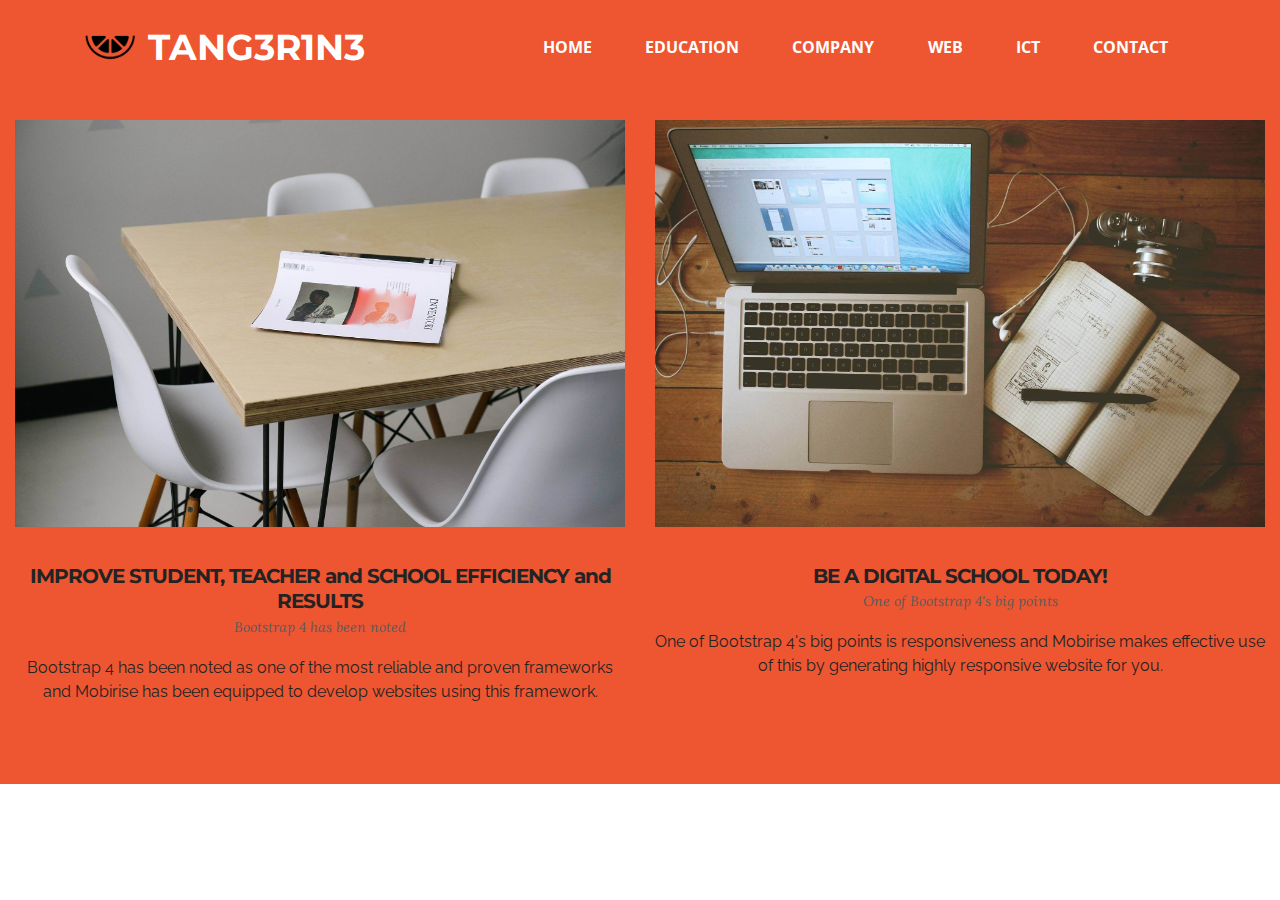
<file: page8.html>
<!DOCTYPE html>
<html >
<head>
  <!-- Site made with Mobirise Website Builder v4.7.2, https://mobirise.com -->
  <meta charset="UTF-8">
  <meta http-equiv="X-UA-Compatible" content="IE=edge">
  <meta name="generator" content="Mobirise v4.7.2, mobirise.com">
  <meta name="viewport" content="width=device-width, initial-scale=1, minimum-scale=1">
  <link rel="shortcut icon" href="assets/images/favicon-128x128.png" type="image/x-icon">
  <meta name="description" content="Web Site Maker Description">
  <title>School</title>
  <link rel="stylesheet" href="https://fonts.googleapis.com/css?family=Montserrat:400,700">
  <link rel="stylesheet" href="https://fonts.googleapis.com/css?family=Raleway:100,100i,200,200i,300,300i,400,400i,500,500i,600,600i,700,700i,800,800i,900,900i">
  <link rel="stylesheet" href="https://fonts.googleapis.com/css?family=Lora:400,700,400italic,700italic&subset=latin">
  <link rel="stylesheet" href="assets/tether/tether.min.css">
  <link rel="stylesheet" href="assets/bootstrap/css/bootstrap.min.css">
  <link rel="stylesheet" href="assets/dropdown/css/style.css">
  <link rel="stylesheet" href="assets/animate.css/animate.min.css">
  <link rel="stylesheet" href="assets/theme/css/style.css">
  <link rel="stylesheet" href="assets/mobirise/css/mbr-additional.css" type="text/css">
  
  
  
</head>
<body>
  <section id="ext_menu-2q" data-rv-view="122">

    <nav class="navbar navbar-dropdown navbar-fixed-top">
        <div class="container">

            <div class="mbr-table">
                <div class="mbr-table-cell">

                    <div class="navbar-brand">
                        <a href="https://mobirise.com" class="navbar-logo"><img src="assets/images/favicon-1-128x128.png" alt="Mobirise"></a>
                        <a class="navbar-caption text-white" href="https://mobirise.com">TANG3R1N3</a>
                    </div>

                </div>
                <div class="mbr-table-cell">

                    <button class="navbar-toggler pull-xs-right hidden-md-up" type="button" data-toggle="collapse" data-target="#exCollapsingNavbar">
                        <div class="hamburger-icon"></div>
                    </button>

                    <ul class="nav-dropdown collapse pull-xs-right nav navbar-nav navbar-toggleable-sm" id="exCollapsingNavbar"><li class="nav-item"><a class="nav-link link" href="index.html">HOME</a></li><li class="nav-item"><a class="nav-link link" href="page1.html">EDUCATION</a></li><li class="nav-item"><a class="nav-link link" href="page2.html">COMPANY</a></li><li class="nav-item"><a class="nav-link link" href="page3.html">WEB</a></li><li class="nav-item"><a class="nav-link link" href="page4.html">ICT</a></li><li class="nav-item"><a class="nav-link link" href="page5.html">CONTACT</a></li></ul>
                    <button hidden="" class="navbar-toggler navbar-close" type="button" data-toggle="collapse" data-target="#exCollapsingNavbar">
                        <div class="close-icon"></div>
                    </button>

                </div>
            </div>

        </div>
    </nav>

</section>

<section class="engine"><a href="https://mobirise.me/r">free bootstrap template</a></section><section class="mbr-cards mbr-section mbr-section-nopadding mbr-after-navbar" id="features3-2z" data-rv-view="124" style="background-color: rgb(237, 86, 49);">

    

    <div class="mbr-cards-row row">
        <div class="mbr-cards-col col-xs-12 col-lg-6" style="padding-top: 120px; padding-bottom: 80px;">
            <div class="container">
              <div class="card cart-block">
                  <div class="card-img"><img src="assets/images/table.jpg" class="card-img-top"></div>
                  <div class="card-block">
                    <h4 class="card-title">IMPROVE STUDENT, TEACHER and SCHOOL EFFICIENCY and RESULTS</h4>
                    <h5 class="card-subtitle">Bootstrap 4 has been noted</h5>
                    <p class="card-text">Bootstrap 4 has been noted as one of the most reliable and proven frameworks and Mobirise has been equipped to develop websites using this framework.</p>
                    
                    </div>
                </div>
            </div>
        </div>
        <div class="mbr-cards-col col-xs-12 col-lg-6" style="padding-top: 120px; padding-bottom: 80px;">
            <div class="container">
                <div class="card cart-block">
                    <div class="card-img"><img src="assets/images/desktop.jpg" class="card-img-top"></div>
                    <div class="card-block">
                        <h4 class="card-title">BE A DIGITAL SCHOOL TODAY!</h4>
                        <h5 class="card-subtitle">One of Bootstrap 4's big points</h5>
                        <p class="card-text">One of Bootstrap 4's big points is responsiveness and Mobirise makes effective use of this by generating highly responsive website for you.</p>
                        
                    </div>
                </div>
            </div>
        </div>
        
        
        
        
    </div>
</section>


  <script src="assets/web/assets/jquery/jquery.min.js"></script>
  <script src="assets/tether/tether.min.js"></script>
  <script src="assets/bootstrap/js/bootstrap.min.js"></script>
  <script src="assets/viewport-checker/jquery.viewportchecker.js"></script>
  <script src="assets/smooth-scroll/smooth-scroll.js"></script>
  <script src="assets/dropdown/js/script.min.js"></script>
  <script src="assets/touch-swipe/jquery.touch-swipe.min.js"></script>
  <script src="assets/theme/js/script.js"></script>
  
  
 <div id="scrollToTop" class="scrollToTop mbr-arrow-up"><a style="text-align: center;"><i class="mbr-arrow-up-icon"></i></a></div>
    <input name="animation" type="hidden">
  </body>
</html>
</file>
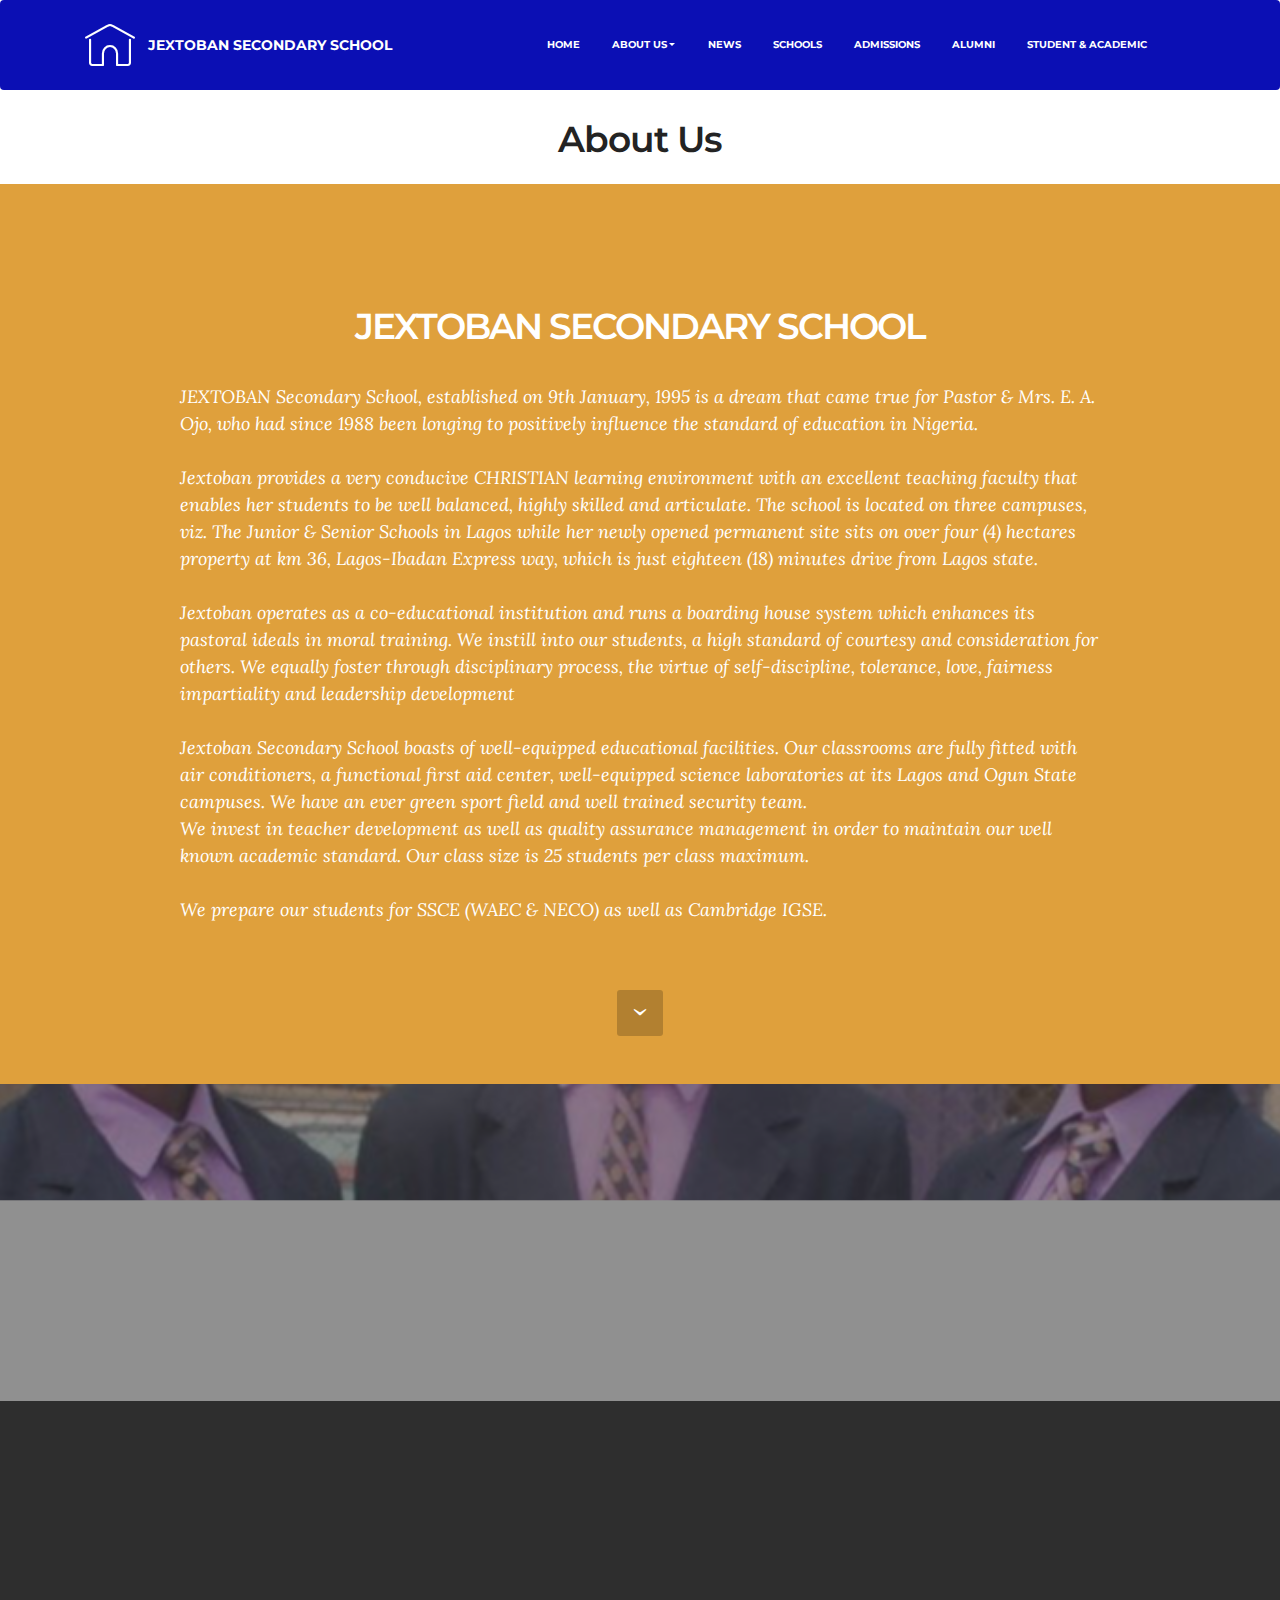
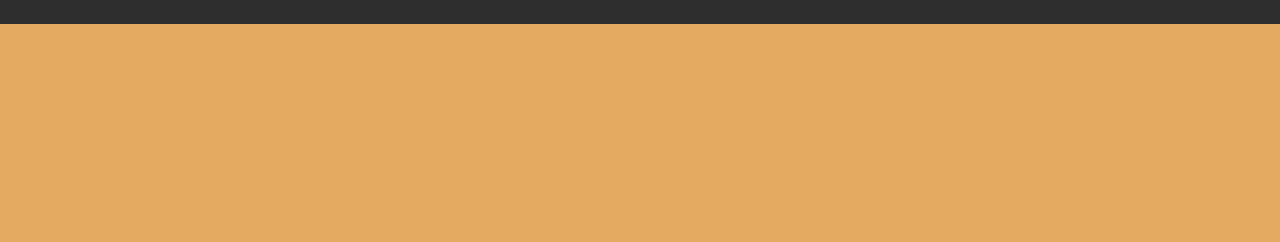
<file: JextobanNew2/page1.html>
<!DOCTYPE html>
<html >
<head>
  <!-- Site made with Mobirise Website Builder v4.7.1, https://mobirise.com -->
  <meta charset="UTF-8">
  <meta http-equiv="X-UA-Compatible" content="IE=edge">
  <meta name="generator" content="Mobirise v4.7.1, mobirise.com">
  <meta name="viewport" content="width=device-width, initial-scale=1, minimum-scale=1">
  <link rel="shortcut icon" href="assets/images/logo-128x128.png" type="image/x-icon">
  <meta name="description" content="">
  <title>About Us</title>
  <link rel="stylesheet" href="assets/web/assets/mobirise-icons/mobirise-icons.css">
  <link rel="stylesheet" href="https://fonts.googleapis.com/css?family=Montserrat:400,700">
  <link rel="stylesheet" href="https://fonts.googleapis.com/css?family=Raleway:100,100i,200,200i,300,300i,400,400i,500,500i,600,600i,700,700i,800,800i,900,900i">
  <link rel="stylesheet" href="https://fonts.googleapis.com/css?family=Lora:400,700,400italic,700italic&subset=latin">
  <link rel="stylesheet" href="assets/tether/tether.min.css">
  <link rel="stylesheet" href="assets/bootstrap/css/bootstrap.min.css">
  <link rel="stylesheet" href="assets/dropdown/css/style.css">
  <link rel="stylesheet" href="assets/animate.css/animate.min.css">
  <link rel="stylesheet" href="assets/socicon/css/styles.css">
  <link rel="stylesheet" href="assets/theme/css/style.css">
  <link rel="stylesheet" href="assets/mobirise/css/mbr-additional.css" type="text/css">
  
  
  
</head>
<body>
  <section id="ext_menu-f" data-rv-view="12">

    <nav class="navbar navbar-dropdown">
        <div class="container">

            <div class="mbr-table">
                <div class="mbr-table-cell">

                    <div class="navbar-brand">
                        <a href="https://mobirise.com" class="mbri-home mbr-iconfont mbr-iconfont-menu navbar-logo" style="font-size: 50px; color: rgb(255, 255, 255);"></a>
                        <a class="navbar-caption" href="https://mobirise.com">JEXTOBAN SECONDARY SCHOOL</a>
                    </div>

                </div>
                <div class="mbr-table-cell">

                    <button class="navbar-toggler pull-xs-right hidden-md-up" type="button" data-toggle="collapse" data-target="#exCollapsingNavbar">
                        <div class="hamburger-icon"></div>
                    </button>

                    <ul class="nav-dropdown collapse pull-xs-right nav navbar-nav navbar-toggleable-sm" id="exCollapsingNavbar"><li class="nav-item"><a class="nav-link link" href="index.html">HOME</a></li><li class="nav-item dropdown open"><a class="nav-link link dropdown-toggle" href="page1.html" aria-expanded="true" data-toggle="dropdown-submenu">ABOUT US</a><div class="dropdown-menu"><a class="dropdown-item" href="page1.html" aria-expanded="false">Vision &amp; Mission Statement</a><a class="dropdown-item" href="page1.html" aria-expanded="false">Founder's Message</a><a class="dropdown-item" href="page1.html" aria-expanded="false">New Item</a><a class="dropdown-item" href="page1.html" aria-expanded="false">New Item</a><a class="dropdown-item" href="page1.html" aria-expanded="false">New Item</a><a class="dropdown-item" href="page1.html" aria-expanded="false">New Item</a><a class="dropdown-item" href="page1.html" aria-expanded="false">New Item</a></div></li><li class="nav-item"><a class="nav-link link" href="page2.html">NEWS</a></li><li class="nav-item"><a class="nav-link link" href="page7.html">SCHOOLS</a></li><li class="nav-item"><a class="nav-link link" href="page3.html">ADMISSIONS</a></li><li class="nav-item"><a class="nav-link link" href="page4.html">ALUMNI</a></li><li class="nav-item"><a class="nav-link link" href="page6.html">STUDENT &amp; ACADEMIC</a></li><li class="nav-item"><a class="nav-link link" href="page2.html"></a></li></ul>
                    <button hidden="" class="navbar-toggler navbar-close" type="button" data-toggle="collapse" data-target="#exCollapsingNavbar">
                        <div class="close-icon"></div>
                    </button>

                </div>
            </div>

        </div>
    </nav>

</section>

<section class="engine"><a href="https://mobirise.ws/m">drag and drop site builder</a></section><section class="mbr-section mbr-section__container article mbr-after-navbar" id="header3-1o" data-rv-view="14" style="background-color: rgb(255, 255, 255); padding-top: 120px; padding-bottom: 20px;">
    <div class="container">
        <div class="row">
            <div class="col-xs-12">
                <h3 class="mbr-section-title display-2">About Us</h3>
                <small class="mbr-section-subtitle"></small>
            </div>
        </div>
    </div>
</section>

<section class="mbr-section mbr-section-hero mbr-section-full mbr-section-with-arrow" id="header1-g" data-rv-view="16" style="background-color: rgb(223, 160, 60);">

    

    <div class="mbr-table-cell">

        <div class="container">
            <div class="row">
                <div class="mbr-section col-md-10 col-md-offset-1 text-xs-center">

                    <h1 class="mbr-section-title display-1">JEXTOBAN SECONDARY SCHOOL</h1>
                    <p class="mbr-section-lead lead"><br>JEXTOBAN Secondary School, established on 9th January, 1995 is a dream that came true for Pastor &amp; Mrs. E. A. Ojo, who had since 1988 been longing to positively influence the standard of education in Nigeria.
<br>
<br>Jextoban provides a very conducive CHRISTIAN learning environment with an excellent teaching faculty that enables her students to be well balanced, highly skilled and articulate. The school is located on three campuses, viz. The Junior &amp; Senior Schools in Lagos  while her newly opened permanent site sits on over four (4) hectares property at km 36, Lagos-Ibadan Express way, which is just  eighteen (18) minutes drive from Lagos state.
<br>
<br>Jextoban operates as a co-educational institution and runs a boarding house system which enhances its pastoral ideals in moral training. We instill into our students, a high standard of courtesy and consideration for others. We equally foster through disciplinary process, the virtue of self-discipline, tolerance, love, fairness impartiality  and leadership development
<br>
<br>Jextoban Secondary School boasts of well-equipped educational facilities. Our classrooms are fully fitted with air conditioners, a functional first aid center, well-equipped science laboratories at its Lagos and Ogun State campuses. We have an ever green sport field  and well trained security team.
<br>We invest in teacher development as well as quality assurance management in order to maintain our well known academic standard.  Our class size is 25 students per class maximum.
<br>
<br>We prepare our students for SSCE (WAEC &amp; NECO) as well as Cambridge IGSE.</p>
                    
                </div>
            </div>
        </div>
    </div>

    <div class="mbr-arrow mbr-arrow-floating" aria-hidden="true"><a href="#msg-box8-21"><i class="mbr-arrow-icon"></i></a></div>

</section>

<section class="mbr-section article mbr-parallax-background" id="msg-box8-21" data-rv-view="19" style="background-image: url(assets/images/students02-1-1013x717.jpg); padding-top: 120px; padding-bottom: 120px;">

    <div class="mbr-overlay" style="opacity: 0.5; background-color: rgb(34, 34, 34);">
    </div>
    <div class="container">
        <div class="row">
            <div class="col-md-8 col-md-offset-2 text-xs-center">
                <h3 class="mbr-section-title display-2">JEXTOBAN SECONDARY SCHOOL</h3>
                <div class="lead"><p>...a value driven secondary school</p></div>
                
            </div>
        </div>
    </div>

</section>

<section class="mbr-section mbr-section-md-padding" id="social-buttons4-j" data-rv-view="22" style="background-color: rgb(46, 46, 46); padding-top: 60px; padding-bottom: 60px;">
    
    <div class="container">
        <div class="row">
            <div class="col-md-8 col-md-offset-2 text-xs-center">
                <h3 class="mbr-section-title display-2">FOLLOW US</h3>
                <div><a class="btn btn-social" title="Twitter" target="_blank" href="https://twitter.com/mobirise"><i class="socicon socicon-twitter"></i></a> <a class="btn btn-social" title="Facebook" target="_blank" href="https://www.facebook.com/pages/Mobirise/1616226671953247"><i class="socicon socicon-facebook"></i></a> <a class="btn btn-social" title="Google+" target="_blank" href="https://plus.google.com/u/0/+Mobirise/posts"><i class="socicon socicon-googleplus"></i></a> <a class="btn btn-social" title="YouTube" target="_blank" href="https://www.youtube.com/channel/UCt_tncVAetpK5JeM8L-8jyw"><i class="socicon socicon-youtube"></i></a> <a class="btn btn-social" title="Instagram" target="_blank" href="https://instagram.com/mobirise/"><i class="socicon socicon-instagram"></i></a> <a class="btn btn-social" title="Pinterest" target="_blank" href="https://www.pinterest.com/mobirise/"><i class="socicon socicon-pinterest"></i></a> <a class="btn btn-social" title="Tumblr" target="_blank" href="http://mobirise.tumblr.com/"><i class="socicon socicon-tumblr"></i></a> <a class="btn btn-social" title="LinkedIn" target="_blank" href="https://www.linkedin.com/in/mobirise"><i class="socicon socicon-linkedin"></i></a> <a class="btn btn-social" title="VKontakte" target="_blank" href="#"><i class="socicon socicon-vkontakte"></i></a> <a class="btn btn-social" title="Odnoklassniki" target="_blank" href="#"><i class="socicon socicon-odnoklassniki"></i></a> </div>
            </div>
        </div>
    </div>
</section>

<section class="mbr-section mbr-section-md-padding mbr-footer footer1" id="contacts1-k" data-rv-view="24" style="background-color: rgb(228, 170, 97); padding-top: 60px; padding-bottom: 30px;">
    
    <div class="container">
        <div class="row">
            <div class="mbr-footer-content col-xs-12 col-md-3">
                <div><img src="assets/images/logo-128x128.jpg"></div>
            </div>
            <div class="mbr-footer-content col-xs-12 col-md-3">
                <p><strong>Address</strong><br>Your Address</p>
            </div>
            <div class="mbr-footer-content col-xs-12 col-md-3">
                <p><strong>Contacts</strong><br>Contact Deataila</p>
            </div>
            <div class="mbr-footer-content col-xs-12 col-md-3">
                <p><strong>Links</strong><br>
<a class="text-primary" href="https://mobirise.com/">Website builder</a><br>
<a class="text-primary" href="https://mobirise.com/mobirise-free-win.zip">Download for Windows</a><br>
<a class="text-primary" href="https://mobirise.com/mobirise-free-mac.zip">Download for Mac</a></p>
            </div>

        </div>
    </div>
</section>


  <script src="assets/web/assets/jquery/jquery.min.js"></script>
  <script src="assets/tether/tether.min.js"></script>
  <script src="assets/bootstrap/js/bootstrap.min.js"></script>
  <script src="assets/dropdown/js/script.min.js"></script>
  <script src="assets/touch-swipe/jquery.touch-swipe.min.js"></script>
  <script src="assets/viewport-checker/jquery.viewportchecker.js"></script>
  <script src="assets/jarallax/jarallax.js"></script>
  <script src="assets/smooth-scroll/smooth-scroll.js"></script>
  <script src="assets/theme/js/script.js"></script>
  
  
 <div id="scrollToTop" class="scrollToTop mbr-arrow-up"><a style="text-align: center;"><i class="mbr-arrow-up-icon"></i></a></div>
    <input name="animation" type="hidden">
  </body>
</html>
</file>
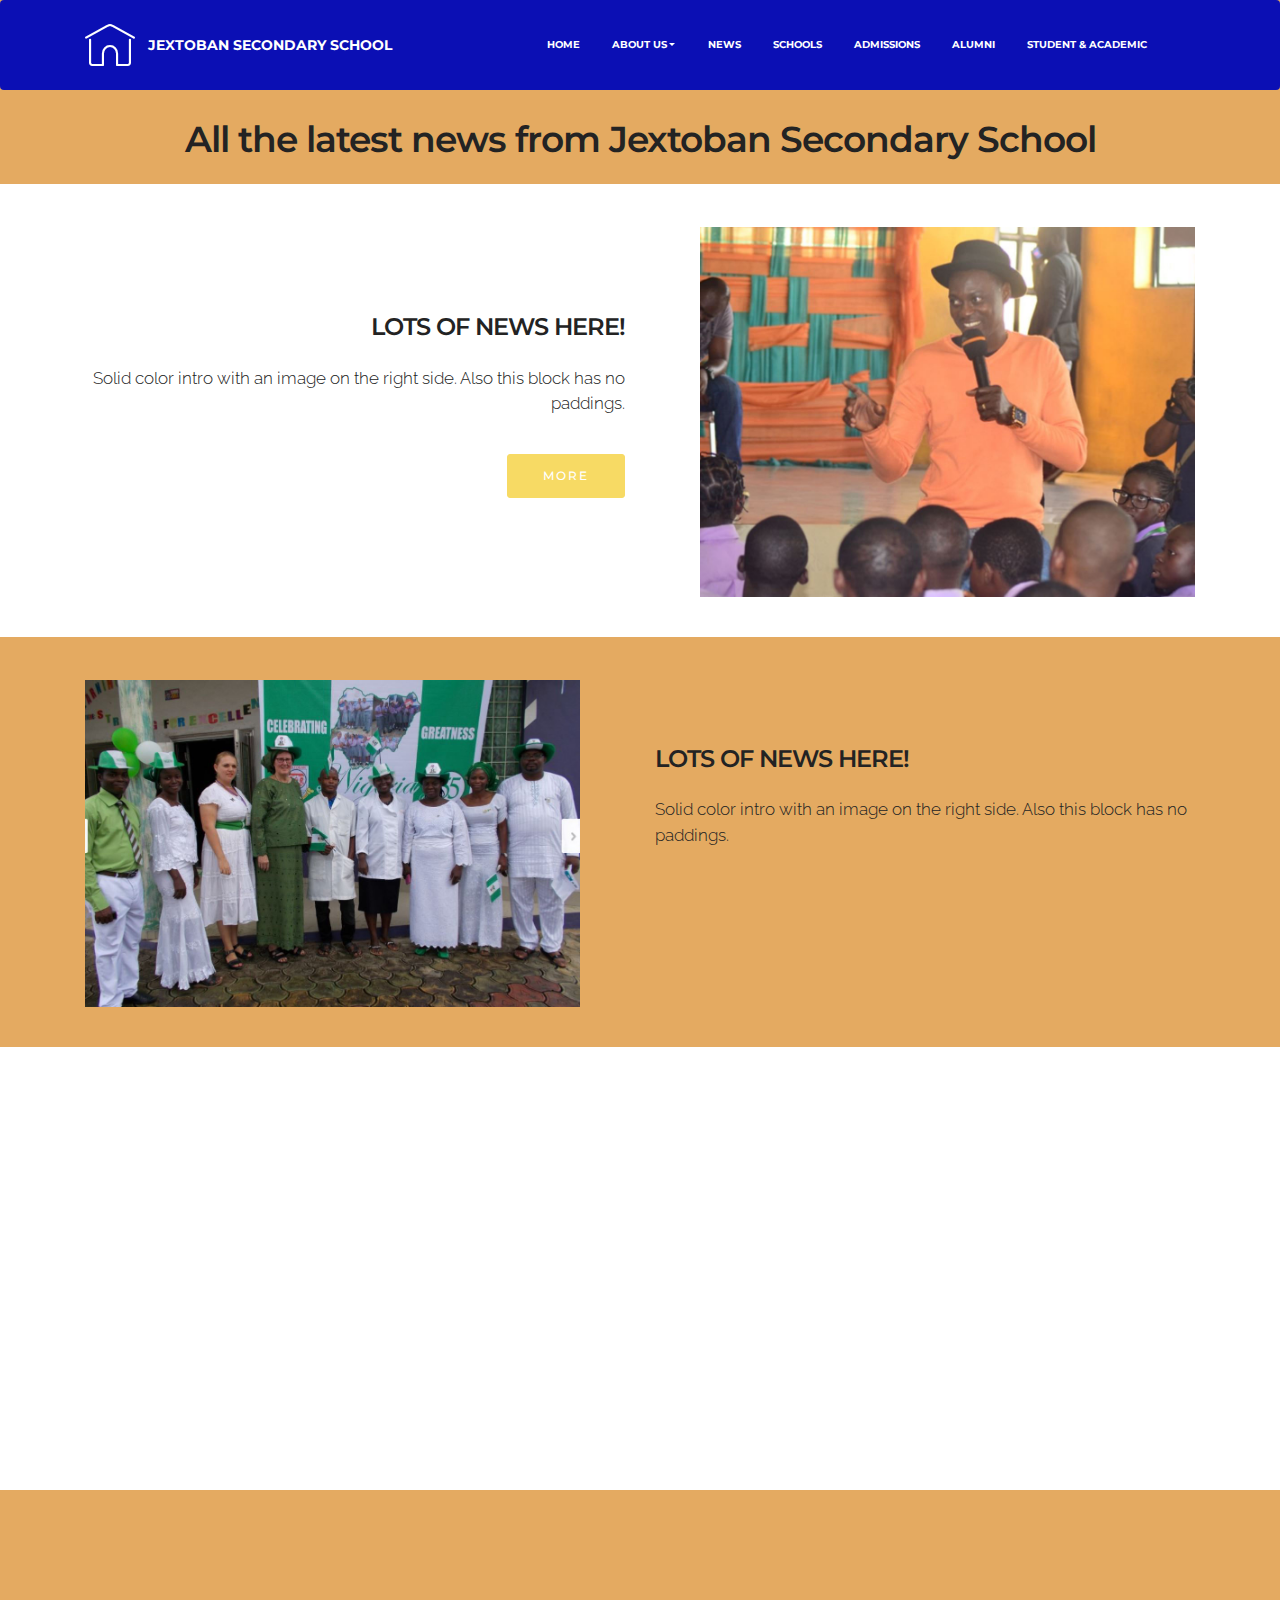
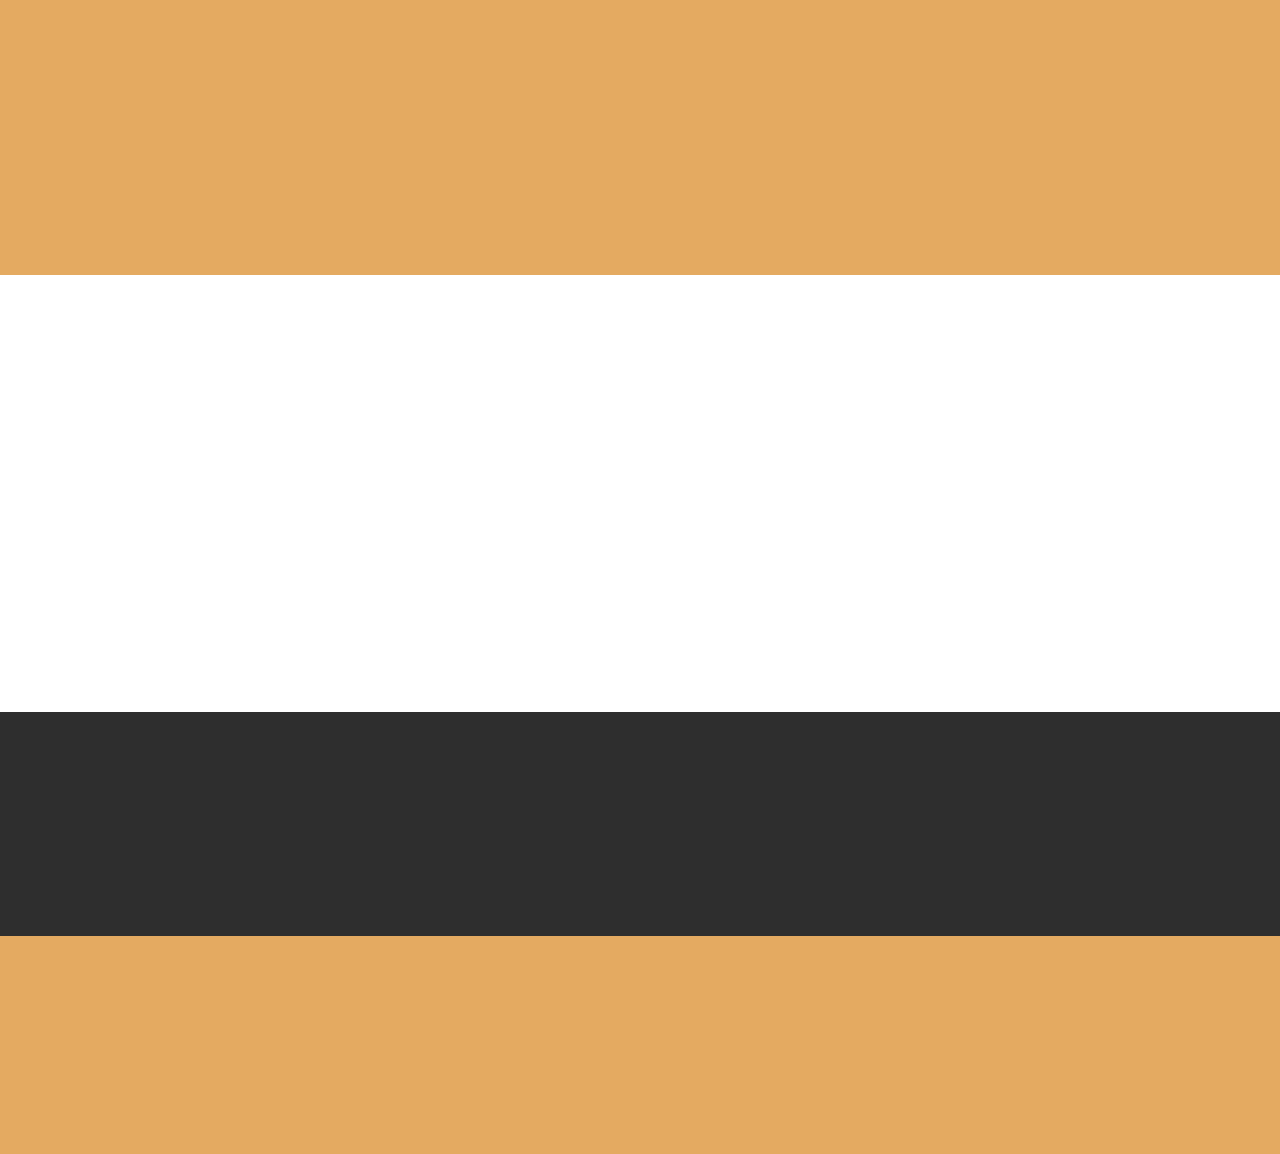
<file: JextobanNew2/page2.html>
<!DOCTYPE html>
<html >
<head>
  <!-- Site made with Mobirise Website Builder v4.7.1, https://mobirise.com -->
  <meta charset="UTF-8">
  <meta http-equiv="X-UA-Compatible" content="IE=edge">
  <meta name="generator" content="Mobirise v4.7.1, mobirise.com">
  <meta name="viewport" content="width=device-width, initial-scale=1, minimum-scale=1">
  <link rel="shortcut icon" href="assets/images/logo-128x128.png" type="image/x-icon">
  <meta name="description" content="">
  <title>News</title>
  <link rel="stylesheet" href="assets/web/assets/mobirise-icons/mobirise-icons.css">
  <link rel="stylesheet" href="https://fonts.googleapis.com/css?family=Montserrat:400,700">
  <link rel="stylesheet" href="https://fonts.googleapis.com/css?family=Raleway:100,100i,200,200i,300,300i,400,400i,500,500i,600,600i,700,700i,800,800i,900,900i">
  <link rel="stylesheet" href="https://fonts.googleapis.com/css?family=Lora:400,700,400italic,700italic&subset=latin">
  <link rel="stylesheet" href="assets/tether/tether.min.css">
  <link rel="stylesheet" href="assets/bootstrap/css/bootstrap.min.css">
  <link rel="stylesheet" href="assets/dropdown/css/style.css">
  <link rel="stylesheet" href="assets/animate.css/animate.min.css">
  <link rel="stylesheet" href="assets/socicon/css/styles.css">
  <link rel="stylesheet" href="assets/theme/css/style.css">
  <link rel="stylesheet" href="assets/mobirise/css/mbr-additional.css" type="text/css">
  
  
  
</head>
<body>
  <section id="ext_menu-l" data-rv-view="26">

    <nav class="navbar navbar-dropdown">
        <div class="container">

            <div class="mbr-table">
                <div class="mbr-table-cell">

                    <div class="navbar-brand">
                        <a href="https://mobirise.com" class="mbri-home mbr-iconfont mbr-iconfont-menu navbar-logo" style="font-size: 50px; color: rgb(255, 255, 255);"></a>
                        <a class="navbar-caption" href="https://mobirise.com">JEXTOBAN SECONDARY SCHOOL</a>
                    </div>

                </div>
                <div class="mbr-table-cell">

                    <button class="navbar-toggler pull-xs-right hidden-md-up" type="button" data-toggle="collapse" data-target="#exCollapsingNavbar">
                        <div class="hamburger-icon"></div>
                    </button>

                    <ul class="nav-dropdown collapse pull-xs-right nav navbar-nav navbar-toggleable-sm" id="exCollapsingNavbar"><li class="nav-item"><a class="nav-link link" href="index.html">HOME</a></li><li class="nav-item dropdown open"><a class="nav-link link dropdown-toggle" href="page1.html" aria-expanded="true" data-toggle="dropdown-submenu">ABOUT US</a><div class="dropdown-menu"><a class="dropdown-item" href="page1.html" aria-expanded="false">Vision &amp; Mission Statement</a><a class="dropdown-item" href="page1.html" aria-expanded="false">Founder's Message</a><a class="dropdown-item" href="page1.html" aria-expanded="false">New Item</a><a class="dropdown-item" href="page1.html" aria-expanded="false">New Item</a><a class="dropdown-item" href="page1.html" aria-expanded="false">New Item</a><a class="dropdown-item" href="page1.html" aria-expanded="false">New Item</a><a class="dropdown-item" href="page1.html" aria-expanded="false">New Item</a></div></li><li class="nav-item"><a class="nav-link link" href="page2.html">NEWS</a></li><li class="nav-item"><a class="nav-link link" href="page7.html">SCHOOLS</a></li><li class="nav-item"><a class="nav-link link" href="page3.html">ADMISSIONS</a></li><li class="nav-item"><a class="nav-link link" href="page4.html">ALUMNI</a></li><li class="nav-item"><a class="nav-link link" href="page6.html">STUDENT &amp; ACADEMIC</a></li><li class="nav-item"><a class="nav-link link" href="page2.html"></a></li></ul>
                    <button hidden="" class="navbar-toggler navbar-close" type="button" data-toggle="collapse" data-target="#exCollapsingNavbar">
                        <div class="close-icon"></div>
                    </button>

                </div>
            </div>

        </div>
    </nav>

</section>

<section class="engine"><a href="https://mobirise.ws/q">free website creator download</a></section><section class="mbr-section mbr-section__container article mbr-after-navbar" id="header3-1j" data-rv-view="28" style="background-color: rgb(228, 170, 97); padding-top: 120px; padding-bottom: 20px;">
    <div class="container">
        <div class="row">
            <div class="col-xs-12">
                <h3 class="mbr-section-title display-2">All the latest news from Jextoban Secondary School</h3>
                <small class="mbr-section-subtitle"></small>
            </div>
        </div>
    </div>
</section>

<section class="mbr-section" id="msg-box5-1h" data-rv-view="30" style="background-color: rgb(255, 255, 255); padding-top: 40px; padding-bottom: 40px;">

    
    <div class="container">
        <div class="row">
            <div class="mbr-table-md-up">

              

              <div class="mbr-table-cell col-md-5 text-xs-center text-md-right content-size">
                  <h3 class="mbr-section-title display-2">LOTS OF NEWS HERE!</h3>
                  <div class="lead">

                    <p>Solid color intro with an image on the right side. Also this block has no paddings.</p>

                  </div>

                  <div><a class="btn btn-primary" href="https://mobirise.com">MORE</a></div>
              </div>


              


              <div class="mbr-table-cell mbr-left-padding-md-up mbr-valign-top col-md-7 image-size" style="width: 50%;">
                  <div class="mbr-figure"><img src="assets/images/star03-1101x823.jpg"></div>
              </div>

            </div>
        </div>
    </div>

</section>

<section class="mbr-section" id="msg-box5-1k" data-rv-view="33" style="background-color: rgb(228, 170, 97); padding-top: 40px; padding-bottom: 40px;">

    
    <div class="container">
        <div class="row">
            <div class="mbr-table-md-up">

              <div class="mbr-table-cell mbr-right-padding-md-up mbr-valign-top col-md-7 image-size" style="width: 50%;">
                  <div class="mbr-figure"><img src="assets/images/people-1097x725.jpg"></div>
              </div>

              


              <div class="mbr-table-cell col-md-5 text-xs-center text-md-left content-size">
                  <h3 class="mbr-section-title display-2">LOTS OF NEWS HERE!</h3>
                  <div class="lead">

                    <p>Solid color intro with an image on the right side. Also this block has no paddings.</p>

                  </div>

                  <div><a class="btn btn-primary" href="https://mobirise.com">MORE</a></div>
              </div>


              

            </div>
        </div>
    </div>

</section>

<section class="mbr-section" id="msg-box5-1l" data-rv-view="36" style="background-color: rgb(255, 255, 255); padding-top: 40px; padding-bottom: 40px;">

    
    <div class="container">
        <div class="row">
            <div class="mbr-table-md-up">

              

              <div class="mbr-table-cell col-md-5 text-xs-center text-md-right content-size">
                  <h3 class="mbr-section-title display-2">LOTS OF NEWS HERE!</h3>
                  <div class="lead">

                    <p>Solid color intro with an image on the right side. Also this block has no paddings.</p>

                  </div>

                  <div><a class="btn btn-primary" href="https://mobirise.com">MORE</a></div>
              </div>


              


              <div class="mbr-table-cell mbr-left-padding-md-up mbr-valign-top col-md-7 image-size" style="width: 50%;">
                  <div class="mbr-figure"><img src="assets/images/players01-1005x731.jpg"></div>
              </div>

            </div>
        </div>
    </div>

</section>

<section class="mbr-section" id="msg-box5-1m" data-rv-view="39" style="background-color: rgb(228, 170, 97); padding-top: 80px; padding-bottom: 80px;">

    
    <div class="container">
        <div class="row">
            <div class="mbr-table-md-up">

              <div class="mbr-table-cell mbr-right-padding-md-up mbr-valign-top col-md-7 image-size" style="width: 50%;">
                  <div class="mbr-figure"><img src="assets/images/graduation01-1129x506.jpg"></div>
              </div>

              


              <div class="mbr-table-cell col-md-5 text-xs-center text-md-left content-size">
                  <h3 class="mbr-section-title display-2">LOTS OF NEWS HERE!</h3>
                  <div class="lead">

                    <p>Solid color intro with an image on the right side. Also this block has no paddings.</p>

                  </div>

                  <div><a class="btn btn-primary" href="https://mobirise.com">MORE</a></div>
              </div>


              

            </div>
        </div>
    </div>

</section>

<section class="mbr-section" id="msg-box5-1n" data-rv-view="42" style="background-color: rgb(255, 255, 255); padding-top: 40px; padding-bottom: 40px;">

    
    <div class="container">
        <div class="row">
            <div class="mbr-table-md-up">

              

              <div class="mbr-table-cell col-md-5 text-xs-center text-md-right content-size">
                  <h3 class="mbr-section-title display-2">LOTS OF NEWS HERE!</h3>
                  <div class="lead">

                    <p>Solid color intro with an image on the right side. Also this block has no paddings.</p>

                  </div>

                  <div><a class="btn btn-primary" href="https://mobirise.com">MORE</a></div>
              </div>


              


              <div class="mbr-table-cell mbr-left-padding-md-up mbr-valign-top col-md-7 image-size" style="width: 50%;">
                  <div class="mbr-figure"><img src="assets/images/people04-1021x732.jpg"></div>
              </div>

            </div>
        </div>
    </div>

</section>

<section class="mbr-section mbr-section-md-padding" id="social-buttons4-p" data-rv-view="45" style="background-color: rgb(46, 46, 46); padding-top: 60px; padding-bottom: 60px;">
    
    <div class="container">
        <div class="row">
            <div class="col-md-8 col-md-offset-2 text-xs-center">
                <h3 class="mbr-section-title display-2">FOLLOW US</h3>
                <div><a class="btn btn-social" title="Twitter" target="_blank" href="https://twitter.com/mobirise"><i class="socicon socicon-twitter"></i></a> <a class="btn btn-social" title="Facebook" target="_blank" href="https://www.facebook.com/pages/Mobirise/1616226671953247"><i class="socicon socicon-facebook"></i></a> <a class="btn btn-social" title="Google+" target="_blank" href="https://plus.google.com/u/0/+Mobirise/posts"><i class="socicon socicon-googleplus"></i></a> <a class="btn btn-social" title="YouTube" target="_blank" href="https://www.youtube.com/channel/UCt_tncVAetpK5JeM8L-8jyw"><i class="socicon socicon-youtube"></i></a> <a class="btn btn-social" title="Instagram" target="_blank" href="https://instagram.com/mobirise/"><i class="socicon socicon-instagram"></i></a> <a class="btn btn-social" title="Pinterest" target="_blank" href="https://www.pinterest.com/mobirise/"><i class="socicon socicon-pinterest"></i></a> <a class="btn btn-social" title="Tumblr" target="_blank" href="http://mobirise.tumblr.com/"><i class="socicon socicon-tumblr"></i></a> <a class="btn btn-social" title="LinkedIn" target="_blank" href="https://www.linkedin.com/in/mobirise"><i class="socicon socicon-linkedin"></i></a> <a class="btn btn-social" title="VKontakte" target="_blank" href="#"><i class="socicon socicon-vkontakte"></i></a> <a class="btn btn-social" title="Odnoklassniki" target="_blank" href="#"><i class="socicon socicon-odnoklassniki"></i></a> </div>
            </div>
        </div>
    </div>
</section>

<section class="mbr-section mbr-section-md-padding mbr-footer footer1" id="contacts1-q" data-rv-view="47" style="background-color: rgb(228, 170, 97); padding-top: 60px; padding-bottom: 30px;">
    
    <div class="container">
        <div class="row">
            <div class="mbr-footer-content col-xs-12 col-md-3">
                <div><img src="assets/images/logo-128x128.jpg"></div>
            </div>
            <div class="mbr-footer-content col-xs-12 col-md-3">
                <p><strong>Address</strong><br>Your Address</p>
            </div>
            <div class="mbr-footer-content col-xs-12 col-md-3">
                <p><strong>Contacts</strong><br>Contact Deataila</p>
            </div>
            <div class="mbr-footer-content col-xs-12 col-md-3">
                <p><strong>Links</strong><br>
<a class="text-primary" href="https://mobirise.com/">Website builder</a><br>
<a class="text-primary" href="https://mobirise.com/mobirise-free-win.zip">Download for Windows</a><br>
<a class="text-primary" href="https://mobirise.com/mobirise-free-mac.zip">Download for Mac</a></p>
            </div>

        </div>
    </div>
</section>


  <script src="assets/web/assets/jquery/jquery.min.js"></script>
  <script src="assets/tether/tether.min.js"></script>
  <script src="assets/bootstrap/js/bootstrap.min.js"></script>
  <script src="assets/dropdown/js/script.min.js"></script>
  <script src="assets/touch-swipe/jquery.touch-swipe.min.js"></script>
  <script src="assets/viewport-checker/jquery.viewportchecker.js"></script>
  <script src="assets/smooth-scroll/smooth-scroll.js"></script>
  <script src="assets/theme/js/script.js"></script>
  
  
 <div id="scrollToTop" class="scrollToTop mbr-arrow-up"><a style="text-align: center;"><i class="mbr-arrow-up-icon"></i></a></div>
    <input name="animation" type="hidden">
  </body>
</html>
</file>
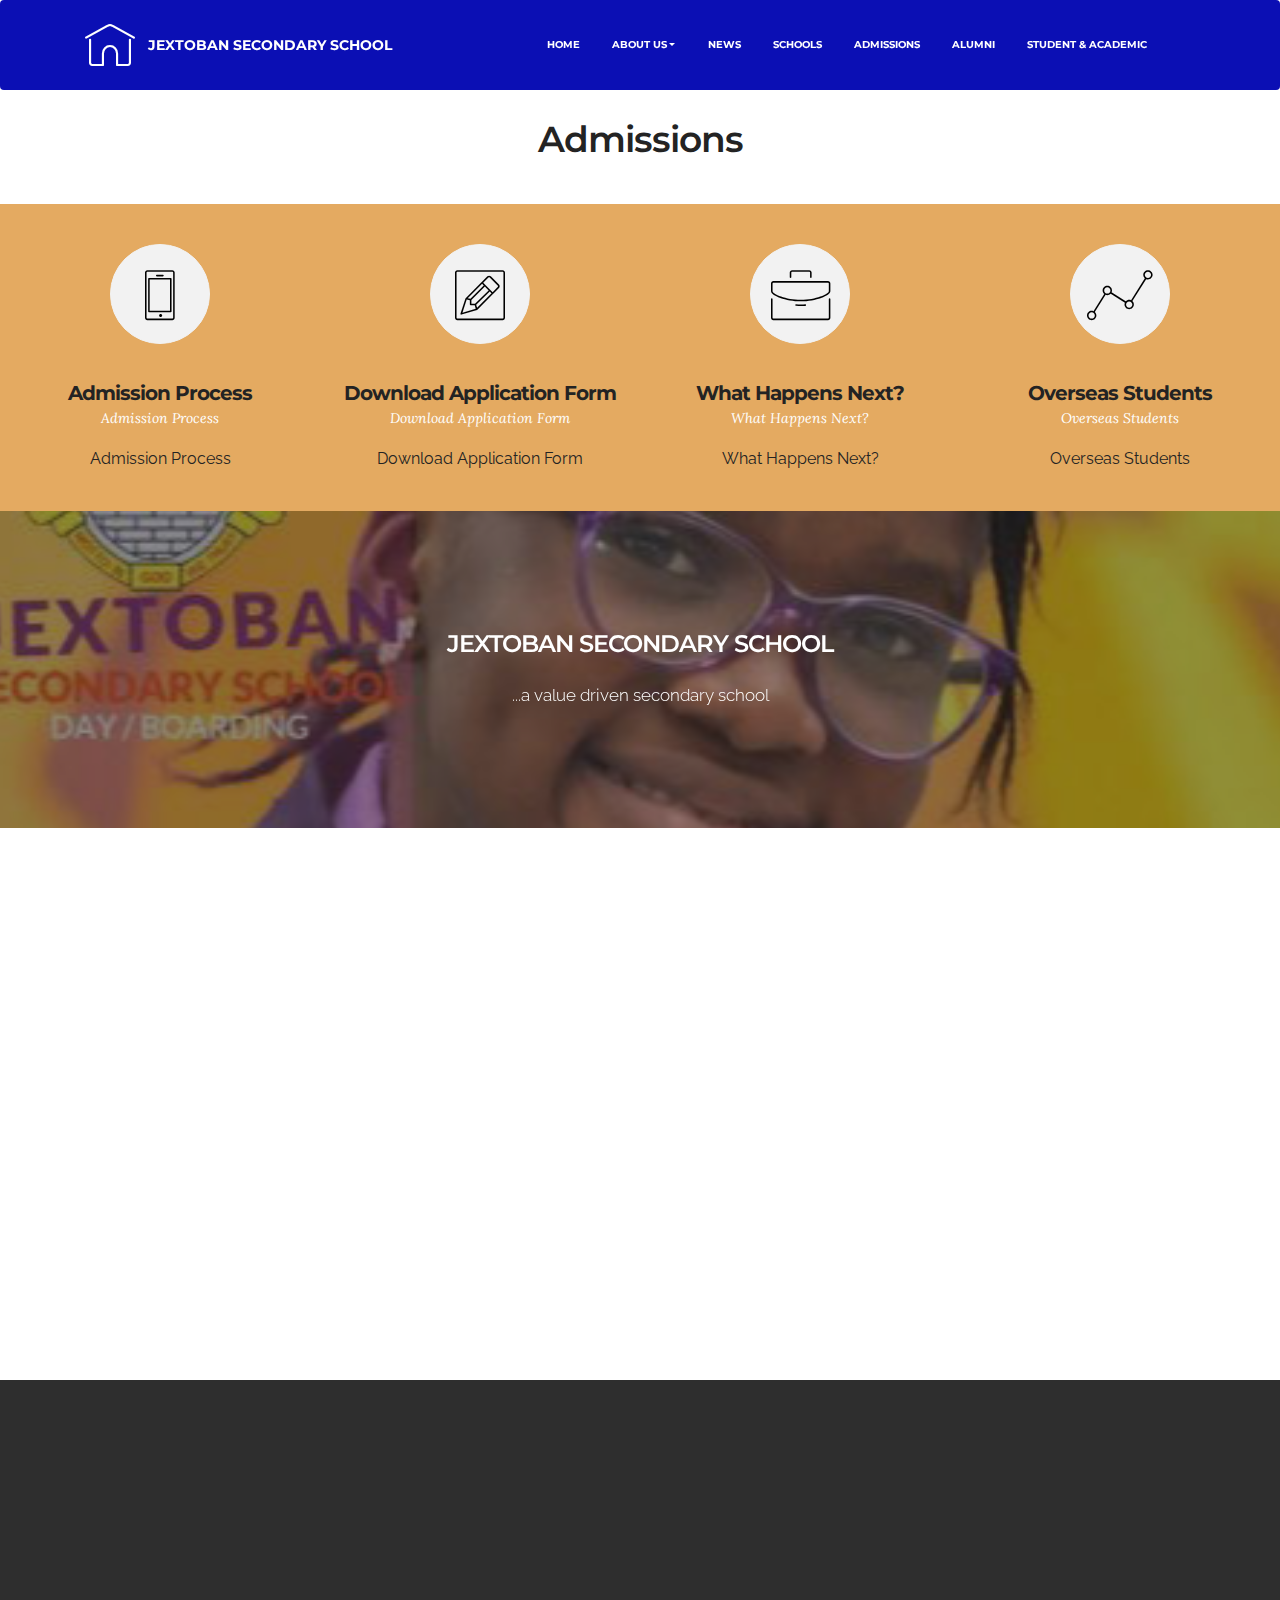
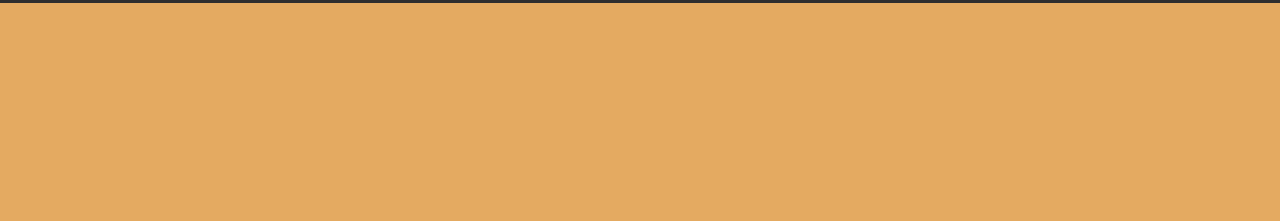
<file: JextobanNew2/page3.html>
<!DOCTYPE html>
<html >
<head>
  <!-- Site made with Mobirise Website Builder v4.7.1, https://mobirise.com -->
  <meta charset="UTF-8">
  <meta http-equiv="X-UA-Compatible" content="IE=edge">
  <meta name="generator" content="Mobirise v4.7.1, mobirise.com">
  <meta name="viewport" content="width=device-width, initial-scale=1, minimum-scale=1">
  <link rel="shortcut icon" href="assets/images/logo-128x128.png" type="image/x-icon">
  <meta name="description" content="">
  <title>Admissions</title>
  <link rel="stylesheet" href="assets/et-line-font-plugin/style.css">
  <link rel="stylesheet" href="https://fonts.googleapis.com/css?family=Montserrat:400,700">
  <link rel="stylesheet" href="https://fonts.googleapis.com/css?family=Raleway:100,100i,200,200i,300,300i,400,400i,500,500i,600,600i,700,700i,800,800i,900,900i">
  <link rel="stylesheet" href="assets/web/assets/mobirise-icons/mobirise-icons.css">
  <link rel="stylesheet" href="https://fonts.googleapis.com/css?family=Lora:400,700,400italic,700italic&subset=latin">
  <link rel="stylesheet" href="assets/tether/tether.min.css">
  <link rel="stylesheet" href="assets/bootstrap/css/bootstrap.min.css">
  <link rel="stylesheet" href="assets/animate.css/animate.min.css">
  <link rel="stylesheet" href="assets/socicon/css/styles.css">
  <link rel="stylesheet" href="assets/dropdown/css/style.css">
  <link rel="stylesheet" href="assets/theme/css/style.css">
  <link rel="stylesheet" href="assets/mobirise/css/mbr-additional.css" type="text/css">
  
  
  
</head>
<body>
  <section id="ext_menu-r" data-rv-view="63">

    <nav class="navbar navbar-dropdown">
        <div class="container">

            <div class="mbr-table">
                <div class="mbr-table-cell">

                    <div class="navbar-brand">
                        <a href="https://mobirise.com" class="mbri-home mbr-iconfont mbr-iconfont-menu navbar-logo" style="font-size: 50px; color: rgb(255, 255, 255);"></a>
                        <a class="navbar-caption" href="https://mobirise.com">JEXTOBAN SECONDARY SCHOOL</a>
                    </div>

                </div>
                <div class="mbr-table-cell">

                    <button class="navbar-toggler pull-xs-right hidden-md-up" type="button" data-toggle="collapse" data-target="#exCollapsingNavbar">
                        <div class="hamburger-icon"></div>
                    </button>

                    <ul class="nav-dropdown collapse pull-xs-right nav navbar-nav navbar-toggleable-sm" id="exCollapsingNavbar"><li class="nav-item"><a class="nav-link link" href="index.html">HOME</a></li><li class="nav-item dropdown open"><a class="nav-link link dropdown-toggle" href="page1.html" aria-expanded="true" data-toggle="dropdown-submenu">ABOUT US</a><div class="dropdown-menu"><a class="dropdown-item" href="page1.html" aria-expanded="false">Vision &amp; Mission Statement</a><a class="dropdown-item" href="page1.html" aria-expanded="false">Founder's Message</a><a class="dropdown-item" href="page1.html" aria-expanded="false">New Item</a><a class="dropdown-item" href="page1.html" aria-expanded="false">New Item</a><a class="dropdown-item" href="page1.html" aria-expanded="false">New Item</a><a class="dropdown-item" href="page1.html" aria-expanded="false">New Item</a><a class="dropdown-item" href="page1.html" aria-expanded="false">New Item</a></div></li><li class="nav-item"><a class="nav-link link" href="page2.html">NEWS</a></li><li class="nav-item"><a class="nav-link link" href="page7.html">SCHOOLS</a></li><li class="nav-item"><a class="nav-link link" href="page3.html">ADMISSIONS</a></li><li class="nav-item"><a class="nav-link link" href="page4.html">ALUMNI</a></li><li class="nav-item"><a class="nav-link link" href="page6.html">STUDENT &amp; ACADEMIC</a></li><li class="nav-item"><a class="nav-link link" href="page2.html"></a></li></ul>
                    <button hidden="" class="navbar-toggler navbar-close" type="button" data-toggle="collapse" data-target="#exCollapsingNavbar">
                        <div class="close-icon"></div>
                    </button>

                </div>
            </div>

        </div>
    </nav>

</section>

<section class="engine"><a href="https://mobirise.ws/h">how to make own website</a></section><section class="mbr-section mbr-section__container article mbr-after-navbar" id="header3-1z" data-rv-view="65" style="background-color: rgb(255, 255, 255); padding-top: 120px; padding-bottom: 40px;">
    <div class="container">
        <div class="row">
            <div class="col-xs-12">
                <h3 class="mbr-section-title display-2">Admissions</h3>
                <small class="mbr-section-subtitle"></small>
            </div>
        </div>
    </div>
</section>

<section class="mbr-cards mbr-section mbr-section-nopadding" id="features4-1y" data-rv-view="67" style="background-color: rgb(228, 170, 97);">

    

    <div class="mbr-cards-row row">
        <div class="mbr-cards-col col-xs-12 col-lg-3" style="padding-top: 40px; padding-bottom: 40px;">
            <div class="container">
                <div class="card cart-block">
                    <div class="card-img iconbox"><a href="https://mobirise.com" class="etl-icon icon-phone mbr-iconfont mbr-iconfont-features4" style="color: rgb(0, 0, 0);"></a></div>
                    <div class="card-block">
                        <h4 class="card-title">Admission Process</h4>
                        <h5 class="card-subtitle">Admission Process</h5>
                        <p class="card-text">Admission Process</p>
                        
                    </div>
                </div>
            </div>
        </div>
        <div class="mbr-cards-col col-xs-12 col-lg-3" style="padding-top: 40px; padding-bottom: 40px;">
            <div class="container">
                <div class="card cart-block">
                    <div class="card-img iconbox"><a href="https://mobirise.com" class="etl-icon icon-edit mbr-iconfont mbr-iconfont-features4" style="color: rgb(0, 0, 0);"></a></div>
                    <div class="card-block">
                        <h4 class="card-title">Download Application Form</h4>
                        <h5 class="card-subtitle">Download Application Form</h5>
                        <p class="card-text">Download Application Form</p>
                        
                    </div>
                </div>
          </div>
        </div>
        <div class="mbr-cards-col col-xs-12 col-lg-3" style="padding-top: 40px; padding-bottom: 40px;">
            <div class="container">
                <div class="card cart-block">
                    <div class="card-img iconbox"><a href="https://mobirise.com" class="etl-icon icon-briefcase mbr-iconfont mbr-iconfont-features4" style="color: rgb(0, 0, 0);"></a></div>
                    <div class="card-block">
                        <h4 class="card-title">What Happens Next?</h4>
                        <h5 class="card-subtitle">What Happens Next?</h5>
                        <p class="card-text">What Happens Next?</p>
                        
                    </div>
                </div>
            </div>
        </div>
        <div class="mbr-cards-col col-xs-12 col-lg-3" style="padding-top: 40px; padding-bottom: 40px;">
            <div class="container">
                <div class="card cart-block">
                    <div class="card-img iconbox"><a href="https://mobirise.com" class="etl-icon icon-linegraph mbr-iconfont mbr-iconfont-features4" style="color: rgb(0, 0, 0);"></a></div>
                    <div class="card-block">
                        <h4 class="card-title">Overseas Students</h4>
                        <h5 class="card-subtitle">Overseas Students</h5>
                        <p class="card-text">Overseas Students</p>
                        
                    </div>
                </div>
            </div>
        </div>
        
        
    </div>
</section>

<section class="mbr-section article mbr-parallax-background" id="msg-box8-20" data-rv-view="70" style="background-image: url(assets/images/admissions01-1-649x504.jpg); padding-top: 120px; padding-bottom: 120px;">

    <div class="mbr-overlay" style="opacity: 0.5; background-color: rgb(34, 34, 34);">
    </div>
    <div class="container">
        <div class="row">
            <div class="col-md-8 col-md-offset-2 text-xs-center">
                <h3 class="mbr-section-title display-2">JEXTOBAN SECONDARY SCHOOL</h3>
                <div class="lead"><p>...a value driven secondary school</p></div>
                
            </div>
        </div>
    </div>

</section>

<section class="mbr-section form1" id="form1-2h" data-rv-view="77" style="background-color: rgb(255, 255, 255); padding-top: 40px; padding-bottom: 40px;">
    
    <div class="mbr-section mbr-section__container mbr-section__container--middle">
        <div class="container">
            <div class="row">
                <div class="col-xs-12 text-xs-center">
                    <h3 class="mbr-section-title display-2">CONTACT FORM</h3>
                    <small class="mbr-section-subtitle">Please contact us with any questions you may have, we'll get back to you very soon</small>
                </div>
            </div>
        </div>
    </div>
    <div class="mbr-section mbr-section-nopadding">
        <div class="container">
            <div class="row">
                <div class="col-xs-12 col-lg-10 col-lg-offset-1" data-form-type="formoid">


                    <div data-form-alert="true">
                        <div hidden="" data-form-alert-success="true" class="alert alert-form alert-success text-xs-center">Thanks for filling out form!</div>
                    </div>


                    <form action="https://mobirise.com/" method="post" data-form-title="CONTACT FORM">

                        <input type="hidden" value="mn/ijM/FWhc/gZQJmeBUdCmyMliZz5zW0ghLju5sxID0RSolT0d+KlOE7q5RHIKRDDe82ch6oX7w2U8tBcneWufAqhMFnHtOZUYNLnwWRhIE2iJC83yS982k2emeEk7U" data-form-email="true">

                        <div class="row row-sm-offset">

                            <div class="col-xs-12 col-md-4">
                                <div class="form-group">
                                    <label class="form-control-label" for="form1-2h-name">Name<span class="form-asterisk">*</span></label>
                                    <input type="text" class="form-control" name="name" required="" data-form-field="Name" id="form1-2h-name">
                                </div>
                            </div>

                            <div class="col-xs-12 col-md-4">
                                <div class="form-group">
                                    <label class="form-control-label" for="form1-2h-email">Email<span class="form-asterisk">*</span></label>
                                    <input type="email" class="form-control" name="email" required="" data-form-field="Email" id="form1-2h-email">
                                </div>
                            </div>

                            <div class="col-xs-12 col-md-4">
                                <div class="form-group">
                                    <label class="form-control-label" for="form1-2h-phone">Phone</label>
                                    <input type="tel" class="form-control" name="phone" data-form-field="Phone" id="form1-2h-phone">
                                </div>
                            </div>

                        </div>

                        <div class="form-group">
                            <label class="form-control-label" for="form1-2h-message">Message</label>
                            <textarea class="form-control" name="message" rows="7" data-form-field="Message" id="form1-2h-message"></textarea>
                        </div>

                        <div><button type="submit" class="btn btn-primary">CONTACT US</button></div>

                    </form>
                </div>
            </div>
        </div>
    </div>
</section>

<section class="mbr-section mbr-section-md-padding" id="social-buttons4-v" data-rv-view="73" style="background-color: rgb(46, 46, 46); padding-top: 60px; padding-bottom: 60px;">
    
    <div class="container">
        <div class="row">
            <div class="col-md-8 col-md-offset-2 text-xs-center">
                <h3 class="mbr-section-title display-2">FOLLOW US</h3>
                <div><a class="btn btn-social" title="Twitter" target="_blank" href="https://twitter.com/mobirise"><i class="socicon socicon-twitter"></i></a> <a class="btn btn-social" title="Facebook" target="_blank" href="https://www.facebook.com/pages/Mobirise/1616226671953247"><i class="socicon socicon-facebook"></i></a> <a class="btn btn-social" title="Google+" target="_blank" href="https://plus.google.com/u/0/+Mobirise/posts"><i class="socicon socicon-googleplus"></i></a> <a class="btn btn-social" title="YouTube" target="_blank" href="https://www.youtube.com/channel/UCt_tncVAetpK5JeM8L-8jyw"><i class="socicon socicon-youtube"></i></a> <a class="btn btn-social" title="Instagram" target="_blank" href="https://instagram.com/mobirise/"><i class="socicon socicon-instagram"></i></a> <a class="btn btn-social" title="Pinterest" target="_blank" href="https://www.pinterest.com/mobirise/"><i class="socicon socicon-pinterest"></i></a> <a class="btn btn-social" title="Tumblr" target="_blank" href="http://mobirise.tumblr.com/"><i class="socicon socicon-tumblr"></i></a> <a class="btn btn-social" title="LinkedIn" target="_blank" href="https://www.linkedin.com/in/mobirise"><i class="socicon socicon-linkedin"></i></a> <a class="btn btn-social" title="VKontakte" target="_blank" href="#"><i class="socicon socicon-vkontakte"></i></a> <a class="btn btn-social" title="Odnoklassniki" target="_blank" href="#"><i class="socicon socicon-odnoklassniki"></i></a> </div>
            </div>
        </div>
    </div>
</section>

<section class="mbr-section mbr-section-md-padding mbr-footer footer1" id="contacts1-w" data-rv-view="75" style="background-color: rgb(228, 170, 97); padding-top: 60px; padding-bottom: 30px;">
    
    <div class="container">
        <div class="row">
            <div class="mbr-footer-content col-xs-12 col-md-3">
                <div><img src="assets/images/logo-128x128.jpg"></div>
            </div>
            <div class="mbr-footer-content col-xs-12 col-md-3">
                <p><strong>Address</strong><br>Your Address</p>
            </div>
            <div class="mbr-footer-content col-xs-12 col-md-3">
                <p><strong>Contacts</strong><br>Contact Deataila</p>
            </div>
            <div class="mbr-footer-content col-xs-12 col-md-3">
                <p><strong>Links</strong><br>
<a class="text-primary" href="https://mobirise.com/">Website builder</a><br>
<a class="text-primary" href="https://mobirise.com/mobirise-free-win.zip">Download for Windows</a><br>
<a class="text-primary" href="https://mobirise.com/mobirise-free-mac.zip">Download for Mac</a></p>
            </div>

        </div>
    </div>
</section>


  <script src="assets/web/assets/jquery/jquery.min.js"></script>
  <script src="assets/tether/tether.min.js"></script>
  <script src="assets/bootstrap/js/bootstrap.min.js"></script>
  <script src="assets/viewport-checker/jquery.viewportchecker.js"></script>
  <script src="assets/touch-swipe/jquery.touch-swipe.min.js"></script>
  <script src="assets/smooth-scroll/smooth-scroll.js"></script>
  <script src="assets/jarallax/jarallax.js"></script>
  <script src="assets/dropdown/js/script.min.js"></script>
  <script src="assets/theme/js/script.js"></script>
  <script src="assets/formoid/formoid.min.js"></script>
  
  
 <div id="scrollToTop" class="scrollToTop mbr-arrow-up"><a style="text-align: center;"><i class="mbr-arrow-up-icon"></i></a></div>
    <input name="animation" type="hidden">
  </body>
</html>
</file>
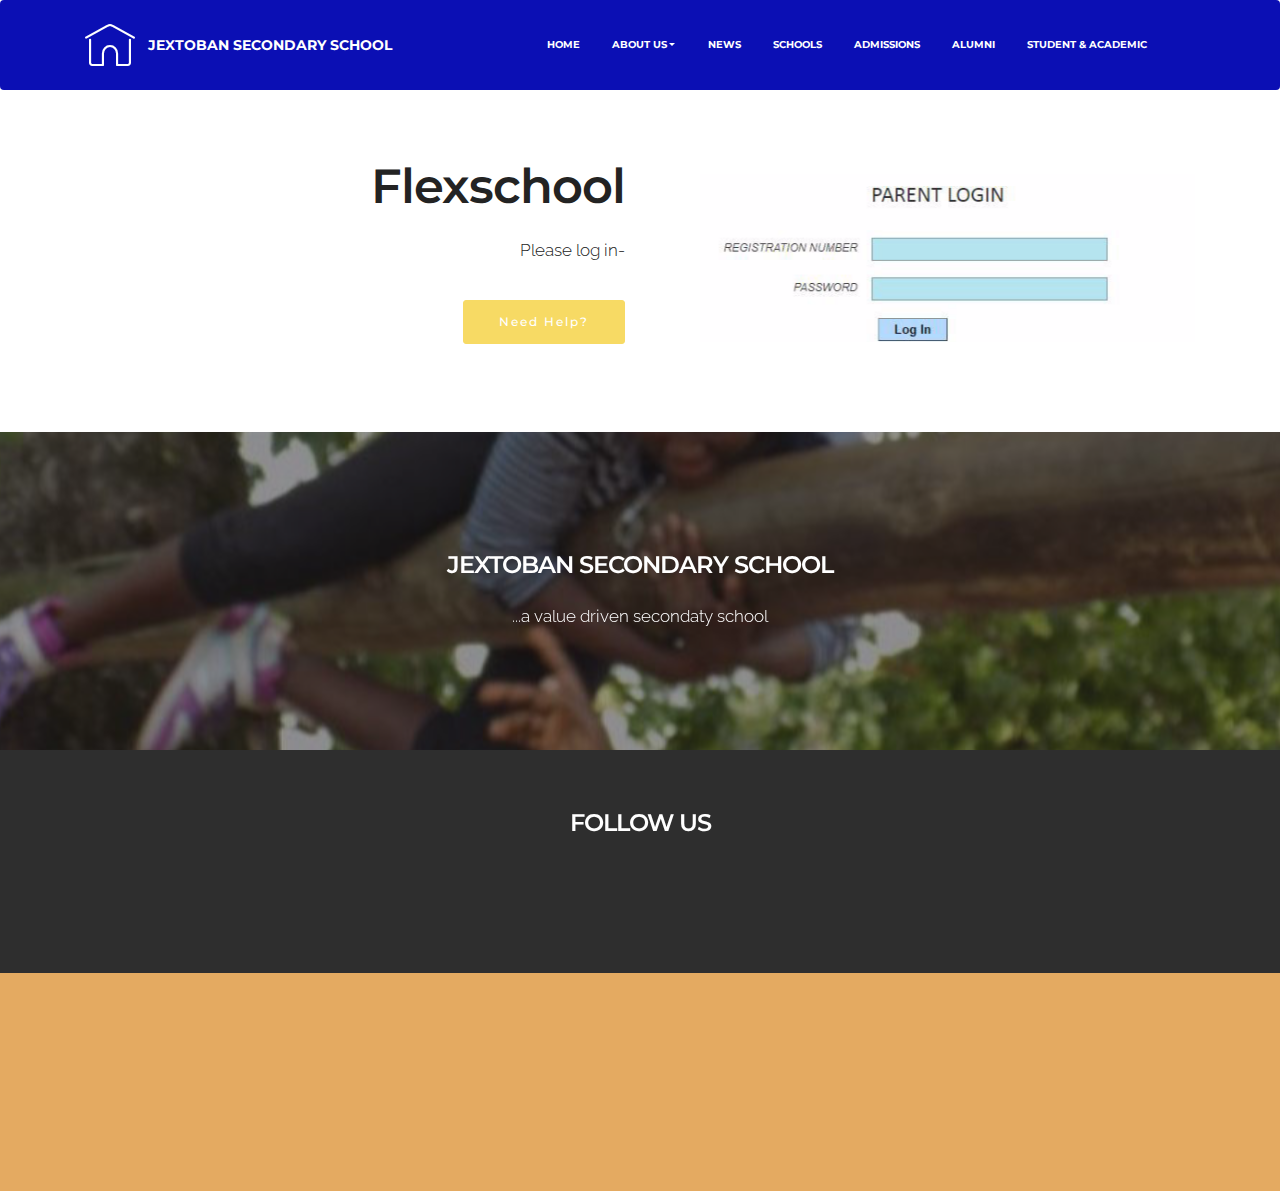
<file: JextobanNew2/page4.html>
<!DOCTYPE html>
<html >
<head>
  <!-- Site made with Mobirise Website Builder v4.7.1, https://mobirise.com -->
  <meta charset="UTF-8">
  <meta http-equiv="X-UA-Compatible" content="IE=edge">
  <meta name="generator" content="Mobirise v4.7.1, mobirise.com">
  <meta name="viewport" content="width=device-width, initial-scale=1, minimum-scale=1">
  <link rel="shortcut icon" href="assets/images/logo-128x128.png" type="image/x-icon">
  <meta name="description" content="">
  <title>Alumni</title>
  <link rel="stylesheet" href="assets/web/assets/mobirise-icons/mobirise-icons.css">
  <link rel="stylesheet" href="https://fonts.googleapis.com/css?family=Montserrat:400,700">
  <link rel="stylesheet" href="https://fonts.googleapis.com/css?family=Raleway:100,100i,200,200i,300,300i,400,400i,500,500i,600,600i,700,700i,800,800i,900,900i">
  <link rel="stylesheet" href="https://fonts.googleapis.com/css?family=Lora:400,700,400italic,700italic&subset=latin">
  <link rel="stylesheet" href="assets/tether/tether.min.css">
  <link rel="stylesheet" href="assets/bootstrap/css/bootstrap.min.css">
  <link rel="stylesheet" href="assets/dropdown/css/style.css">
  <link rel="stylesheet" href="assets/animate.css/animate.min.css">
  <link rel="stylesheet" href="assets/socicon/css/styles.css">
  <link rel="stylesheet" href="assets/theme/css/style.css">
  <link rel="stylesheet" href="assets/mobirise/css/mbr-additional.css" type="text/css">
  
  
  
</head>
<body>
  <section id="ext_menu-x" data-rv-view="86">

    <nav class="navbar navbar-dropdown">
        <div class="container">

            <div class="mbr-table">
                <div class="mbr-table-cell">

                    <div class="navbar-brand">
                        <a href="https://mobirise.com" class="mbri-home mbr-iconfont mbr-iconfont-menu navbar-logo" style="font-size: 50px; color: rgb(255, 255, 255);"></a>
                        <a class="navbar-caption" href="https://mobirise.com">JEXTOBAN SECONDARY SCHOOL</a>
                    </div>

                </div>
                <div class="mbr-table-cell">

                    <button class="navbar-toggler pull-xs-right hidden-md-up" type="button" data-toggle="collapse" data-target="#exCollapsingNavbar">
                        <div class="hamburger-icon"></div>
                    </button>

                    <ul class="nav-dropdown collapse pull-xs-right nav navbar-nav navbar-toggleable-sm" id="exCollapsingNavbar"><li class="nav-item"><a class="nav-link link" href="index.html">HOME</a></li><li class="nav-item dropdown open"><a class="nav-link link dropdown-toggle" href="page1.html" aria-expanded="true" data-toggle="dropdown-submenu">ABOUT US</a><div class="dropdown-menu"><a class="dropdown-item" href="page1.html" aria-expanded="false">Vision &amp; Mission Statement</a><a class="dropdown-item" href="page1.html" aria-expanded="false">Founder's Message</a><a class="dropdown-item" href="page1.html" aria-expanded="false">New Item</a><a class="dropdown-item" href="page1.html" aria-expanded="false">New Item</a><a class="dropdown-item" href="page1.html" aria-expanded="false">New Item</a><a class="dropdown-item" href="page1.html" aria-expanded="false">New Item</a><a class="dropdown-item" href="page1.html" aria-expanded="false">New Item</a></div></li><li class="nav-item"><a class="nav-link link" href="page2.html">NEWS</a></li><li class="nav-item"><a class="nav-link link" href="page7.html">SCHOOLS</a></li><li class="nav-item"><a class="nav-link link" href="page3.html">ADMISSIONS</a></li><li class="nav-item"><a class="nav-link link" href="page4.html">ALUMNI</a></li><li class="nav-item"><a class="nav-link link" href="page6.html">STUDENT &amp; ACADEMIC</a></li><li class="nav-item"><a class="nav-link link" href="page2.html"></a></li></ul>
                    <button hidden="" class="navbar-toggler navbar-close" type="button" data-toggle="collapse" data-target="#exCollapsingNavbar">
                        <div class="close-icon"></div>
                    </button>

                </div>
            </div>

        </div>
    </nav>

</section>

<section class="engine"><a href="https://mobirise.ws/p">open source website builder</a></section><section class="mbr-section mbr-after-navbar" id="msg-box5-23" data-rv-view="88" style="background-color: rgb(255, 255, 255); padding-top: 160px; padding-bottom: 80px;">

    
    <div class="container">
        <div class="row">
            <div class="mbr-table-md-up">

              

              <div class="mbr-table-cell col-md-5 text-xs-center text-md-right content-size">
                  <h3 class="mbr-section-title display-2">Flexschool</h3>
                  <div class="lead">

                    <p>Please log in-</p>

                  </div>

                  <div><a class="btn btn-primary" href="https://mobirise.com">Need Help?</a></div>
              </div>


              


              <div class="mbr-table-cell mbr-left-padding-md-up mbr-valign-top col-md-7 image-size" style="width: 50%;">
                  <div class="mbr-figure"><img src="assets/images/log-in-765x296.jpg"></div>
              </div>

            </div>
        </div>
    </div>

</section>

<section class="mbr-section article mbr-parallax-background" id="msg-box8-24" data-rv-view="91" style="background-image: url(assets/images/lead01-1-1132x509.jpg); padding-top: 120px; padding-bottom: 120px;">

    <div class="mbr-overlay" style="opacity: 0.5; background-color: rgb(34, 34, 34);">
    </div>
    <div class="container">
        <div class="row">
            <div class="col-md-8 col-md-offset-2 text-xs-center">
                <h3 class="mbr-section-title display-2">JEXTOBAN SECONDARY SCHOOL</h3>
                <div class="lead"><p>...a value driven secondaty school</p></div>
                
            </div>
        </div>
    </div>

</section>

<section class="mbr-section mbr-section-md-padding" id="social-buttons4-11" data-rv-view="94" style="background-color: rgb(46, 46, 46); padding-top: 60px; padding-bottom: 60px;">
    
    <div class="container">
        <div class="row">
            <div class="col-md-8 col-md-offset-2 text-xs-center">
                <h3 class="mbr-section-title display-2">FOLLOW US</h3>
                <div><a class="btn btn-social" title="Twitter" target="_blank" href="https://twitter.com/mobirise"><i class="socicon socicon-twitter"></i></a> <a class="btn btn-social" title="Facebook" target="_blank" href="https://www.facebook.com/pages/Mobirise/1616226671953247"><i class="socicon socicon-facebook"></i></a> <a class="btn btn-social" title="Google+" target="_blank" href="https://plus.google.com/u/0/+Mobirise/posts"><i class="socicon socicon-googleplus"></i></a> <a class="btn btn-social" title="YouTube" target="_blank" href="https://www.youtube.com/channel/UCt_tncVAetpK5JeM8L-8jyw"><i class="socicon socicon-youtube"></i></a> <a class="btn btn-social" title="Instagram" target="_blank" href="https://instagram.com/mobirise/"><i class="socicon socicon-instagram"></i></a> <a class="btn btn-social" title="Pinterest" target="_blank" href="https://www.pinterest.com/mobirise/"><i class="socicon socicon-pinterest"></i></a> <a class="btn btn-social" title="Tumblr" target="_blank" href="http://mobirise.tumblr.com/"><i class="socicon socicon-tumblr"></i></a> <a class="btn btn-social" title="LinkedIn" target="_blank" href="https://www.linkedin.com/in/mobirise"><i class="socicon socicon-linkedin"></i></a> <a class="btn btn-social" title="VKontakte" target="_blank" href="#"><i class="socicon socicon-vkontakte"></i></a> <a class="btn btn-social" title="Odnoklassniki" target="_blank" href="#"><i class="socicon socicon-odnoklassniki"></i></a> </div>
            </div>
        </div>
    </div>
</section>

<section class="mbr-section mbr-section-md-padding mbr-footer footer1" id="contacts1-12" data-rv-view="96" style="background-color: rgb(228, 170, 97); padding-top: 60px; padding-bottom: 30px;">
    
    <div class="container">
        <div class="row">
            <div class="mbr-footer-content col-xs-12 col-md-3">
                <div><img src="assets/images/logo-128x128.jpg"></div>
            </div>
            <div class="mbr-footer-content col-xs-12 col-md-3">
                <p><strong>Address</strong><br>Your Address</p>
            </div>
            <div class="mbr-footer-content col-xs-12 col-md-3">
                <p><strong>Contacts</strong><br>Contact Deataila</p>
            </div>
            <div class="mbr-footer-content col-xs-12 col-md-3">
                <p><strong>Links</strong><br>
<a class="text-primary" href="https://mobirise.com/">Website builder</a><br>
<a class="text-primary" href="https://mobirise.com/mobirise-free-win.zip">Download for Windows</a><br>
<a class="text-primary" href="https://mobirise.com/mobirise-free-mac.zip">Download for Mac</a></p>
            </div>

        </div>
    </div>
</section>


  <script src="assets/web/assets/jquery/jquery.min.js"></script>
  <script src="assets/tether/tether.min.js"></script>
  <script src="assets/bootstrap/js/bootstrap.min.js"></script>
  <script src="assets/dropdown/js/script.min.js"></script>
  <script src="assets/touch-swipe/jquery.touch-swipe.min.js"></script>
  <script src="assets/viewport-checker/jquery.viewportchecker.js"></script>
  <script src="assets/jarallax/jarallax.js"></script>
  <script src="assets/smooth-scroll/smooth-scroll.js"></script>
  <script src="assets/theme/js/script.js"></script>
  
  
 <div id="scrollToTop" class="scrollToTop mbr-arrow-up"><a style="text-align: center;"><i class="mbr-arrow-up-icon"></i></a></div>
    <input name="animation" type="hidden">
  </body>
</html>
</file>
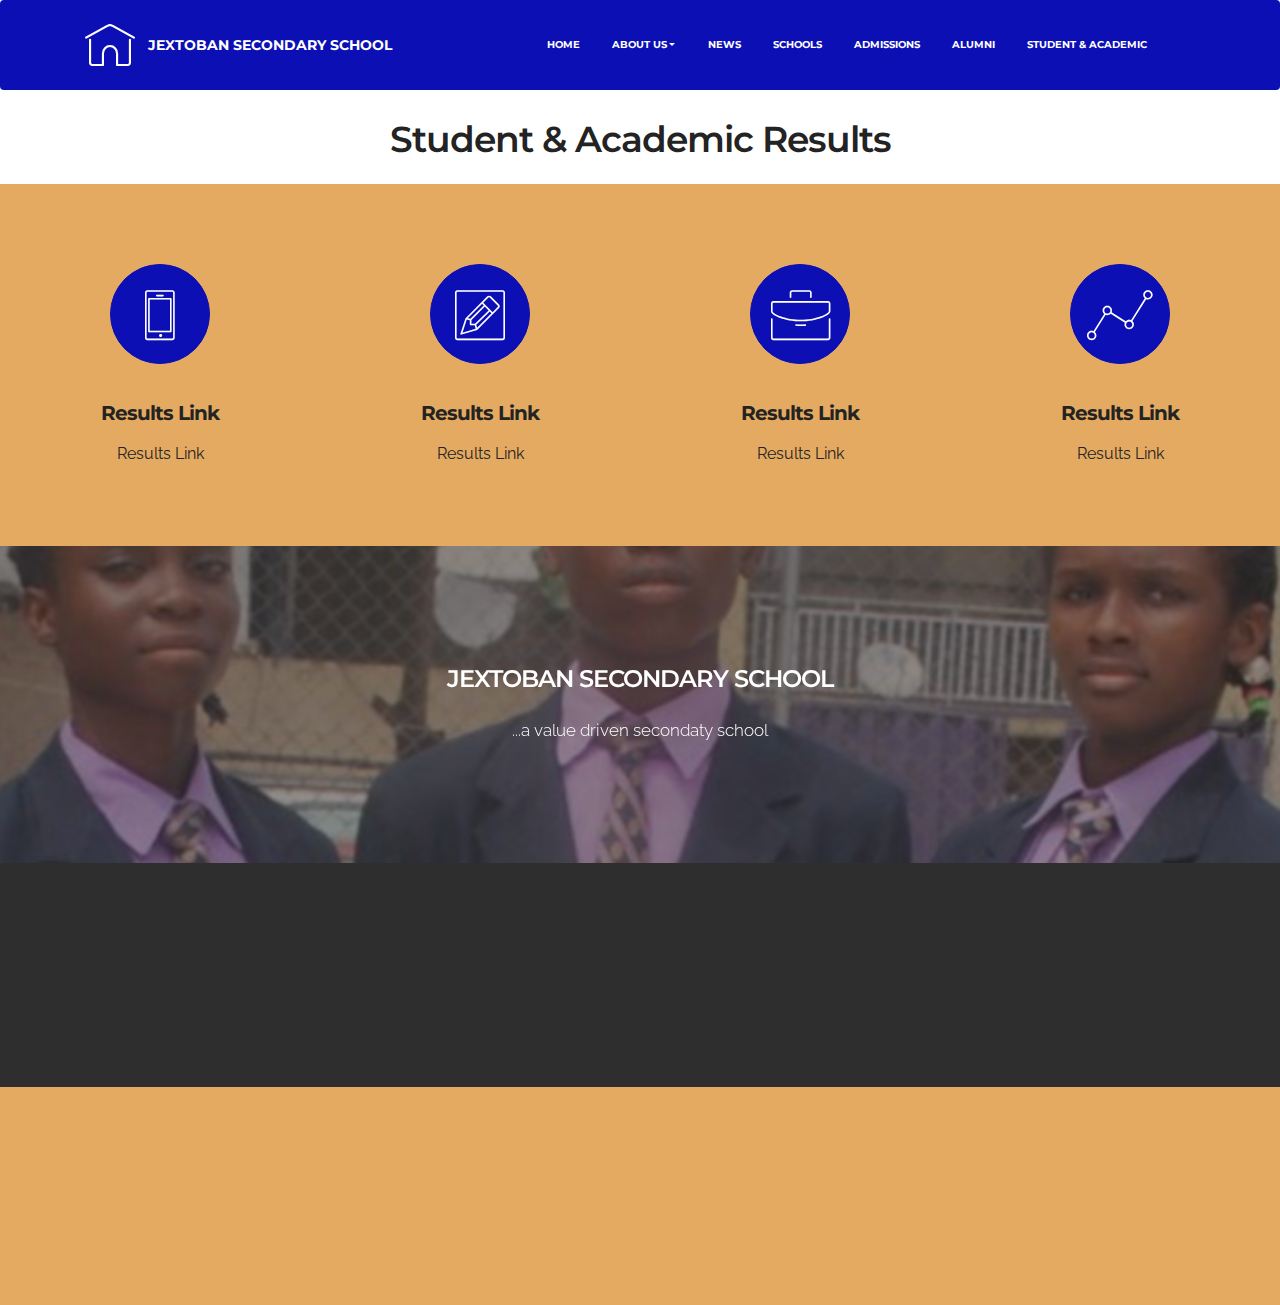
<file: JextobanNew2/page6.html>
<!DOCTYPE html>
<html >
<head>
  <!-- Site made with Mobirise Website Builder v4.7.1, https://mobirise.com -->
  <meta charset="UTF-8">
  <meta http-equiv="X-UA-Compatible" content="IE=edge">
  <meta name="generator" content="Mobirise v4.7.1, mobirise.com">
  <meta name="viewport" content="width=device-width, initial-scale=1, minimum-scale=1">
  <link rel="shortcut icon" href="assets/images/logo-128x128.png" type="image/x-icon">
  <meta name="description" content="">
  <title>Student and Academic</title>
  <link rel="stylesheet" href="assets/et-line-font-plugin/style.css">
  <link rel="stylesheet" href="https://fonts.googleapis.com/css?family=Montserrat:400,700">
  <link rel="stylesheet" href="https://fonts.googleapis.com/css?family=Raleway:100,100i,200,200i,300,300i,400,400i,500,500i,600,600i,700,700i,800,800i,900,900i">
  <link rel="stylesheet" href="assets/web/assets/mobirise-icons/mobirise-icons.css">
  <link rel="stylesheet" href="https://fonts.googleapis.com/css?family=Lora:400,700,400italic,700italic&subset=latin">
  <link rel="stylesheet" href="assets/tether/tether.min.css">
  <link rel="stylesheet" href="assets/bootstrap/css/bootstrap.min.css">
  <link rel="stylesheet" href="assets/animate.css/animate.min.css">
  <link rel="stylesheet" href="assets/socicon/css/styles.css">
  <link rel="stylesheet" href="assets/dropdown/css/style.css">
  <link rel="stylesheet" href="assets/theme/css/style.css">
  <link rel="stylesheet" href="assets/mobirise/css/mbr-additional.css" type="text/css">
  
  
  
</head>
<body>
  <section id="ext_menu-19" data-rv-view="98">

    <nav class="navbar navbar-dropdown">
        <div class="container">

            <div class="mbr-table">
                <div class="mbr-table-cell">

                    <div class="navbar-brand">
                        <a href="https://mobirise.com" class="mbri-home mbr-iconfont mbr-iconfont-menu navbar-logo" style="font-size: 50px; color: rgb(255, 255, 255);"></a>
                        <a class="navbar-caption" href="https://mobirise.com">JEXTOBAN SECONDARY SCHOOL</a>
                    </div>

                </div>
                <div class="mbr-table-cell">

                    <button class="navbar-toggler pull-xs-right hidden-md-up" type="button" data-toggle="collapse" data-target="#exCollapsingNavbar">
                        <div class="hamburger-icon"></div>
                    </button>

                    <ul class="nav-dropdown collapse pull-xs-right nav navbar-nav navbar-toggleable-sm" id="exCollapsingNavbar"><li class="nav-item"><a class="nav-link link" href="index.html">HOME</a></li><li class="nav-item dropdown open"><a class="nav-link link dropdown-toggle" href="page1.html" aria-expanded="true" data-toggle="dropdown-submenu">ABOUT US</a><div class="dropdown-menu"><a class="dropdown-item" href="page1.html" aria-expanded="false">Vision &amp; Mission Statement</a><a class="dropdown-item" href="page1.html" aria-expanded="false">Founder's Message</a><a class="dropdown-item" href="page1.html" aria-expanded="false">New Item</a><a class="dropdown-item" href="page1.html" aria-expanded="false">New Item</a><a class="dropdown-item" href="page1.html" aria-expanded="false">New Item</a><a class="dropdown-item" href="page1.html" aria-expanded="false">New Item</a><a class="dropdown-item" href="page1.html" aria-expanded="false">New Item</a></div></li><li class="nav-item"><a class="nav-link link" href="page2.html">NEWS</a></li><li class="nav-item"><a class="nav-link link" href="page7.html">SCHOOLS</a></li><li class="nav-item"><a class="nav-link link" href="page3.html">ADMISSIONS</a></li><li class="nav-item"><a class="nav-link link" href="page4.html">ALUMNI</a></li><li class="nav-item"><a class="nav-link link" href="page6.html">STUDENT &amp; ACADEMIC</a></li><li class="nav-item"><a class="nav-link link" href="page2.html"></a></li></ul>
                    <button hidden="" class="navbar-toggler navbar-close" type="button" data-toggle="collapse" data-target="#exCollapsingNavbar">
                        <div class="close-icon"></div>
                    </button>

                </div>
            </div>

        </div>
    </nav>

</section>

<section class="engine"><a href="https://mobirise.ws/k">how to develop your own website</a></section><section class="mbr-section mbr-section__container article mbr-after-navbar" id="header3-2i" data-rv-view="113" style="background-color: rgb(255, 255, 255); padding-top: 120px; padding-bottom: 20px;">
    <div class="container">
        <div class="row">
            <div class="col-xs-12">
                <h3 class="mbr-section-title display-2">Student &amp; Academic Results</h3>
                <small class="mbr-section-subtitle"></small>
            </div>
        </div>
    </div>
</section>

<section class="mbr-cards mbr-section mbr-section-nopadding" id="features7-2j" data-rv-view="115" style="background-color: rgb(228, 170, 97);">

    

    <div class="mbr-cards-row row">
        <div class="mbr-cards-col col-xs-12 col-lg-3" style="padding-top: 80px; padding-bottom: 80px;">
            <div class="container">
                <div class="card cart-block">
                    <div class="card-img iconbox"><a href="https://mobirise.com" class="etl-icon icon-phone mbr-iconfont mbr-iconfont-features7" style="color: rgb(255, 255, 255);"></a></div>
                    <div class="card-block">
                        <h4 class="card-title">Results Link</h4>
                        
                        <p class="card-text">Results Link</p>
                        
                    </div>
                </div>
            </div>
        </div>
        <div class="mbr-cards-col col-xs-12 col-lg-3" style="padding-top: 80px; padding-bottom: 80px;">
            <div class="container">
                <div class="card cart-block">
                    <div class="card-img iconbox"><a href="https://mobirise.com" class="etl-icon icon-edit mbr-iconfont mbr-iconfont-features7" style="color: rgb(255, 255, 255);"></a></div>
                    <div class="card-block">
                        <h4 class="card-title">Results Link</h4>
                        
                        <p class="card-text">Results Link</p>
                        
                    </div>
                </div>
          </div>
        </div>
        <div class="mbr-cards-col col-xs-12 col-lg-3" style="padding-top: 80px; padding-bottom: 80px;">
            <div class="container">
                <div class="card cart-block">
                    <div class="card-img iconbox"><a href="https://mobirise.com" class="etl-icon icon-briefcase mbr-iconfont mbr-iconfont-features7" style="color: rgb(255, 255, 255);"></a></div>
                    <div class="card-block">
                        <h4 class="card-title">Results Link</h4>
                        
                        <p class="card-text">Results Link</p>
                        
                    </div>
                </div>
            </div>
        </div>
        <div class="mbr-cards-col col-xs-12 col-lg-3" style="padding-top: 80px; padding-bottom: 80px;">
            <div class="container">
                <div class="card cart-block">
                    <div class="card-img iconbox"><a href="https://mobirise.com" class="etl-icon icon-linegraph mbr-iconfont mbr-iconfont-features7" style="color: rgb(255, 255, 255);"></a></div>
                    <div class="card-block">
                        <h4 class="card-title">Results Link</h4>
                        
                        <p class="card-text">Results Link</p>
                        
                    </div>
                </div>
            </div>
        </div>
        
        
    </div>
</section>

<section class="mbr-section article mbr-parallax-background" id="msg-box8-25" data-rv-view="103" style="background-image: url(assets/images/students02-1-1013x717.jpg); padding-top: 120px; padding-bottom: 120px;">

    <div class="mbr-overlay" style="opacity: 0.5; background-color: rgb(34, 34, 34);">
    </div>
    <div class="container">
        <div class="row">
            <div class="col-md-8 col-md-offset-2 text-xs-center">
                <h3 class="mbr-section-title display-2">JEXTOBAN SECONDARY SCHOOL</h3>
                <div class="lead"><p>...a value driven secondaty school</p></div>
                
            </div>
        </div>
    </div>

</section>

<section class="mbr-section mbr-section-md-padding" id="social-buttons4-1d" data-rv-view="109" style="background-color: rgb(46, 46, 46); padding-top: 60px; padding-bottom: 60px;">
    
    <div class="container">
        <div class="row">
            <div class="col-md-8 col-md-offset-2 text-xs-center">
                <h3 class="mbr-section-title display-2">FOLLOW US</h3>
                <div><a class="btn btn-social" title="Twitter" target="_blank" href="https://twitter.com/mobirise"><i class="socicon socicon-twitter"></i></a> <a class="btn btn-social" title="Facebook" target="_blank" href="https://www.facebook.com/pages/Mobirise/1616226671953247"><i class="socicon socicon-facebook"></i></a> <a class="btn btn-social" title="Google+" target="_blank" href="https://plus.google.com/u/0/+Mobirise/posts"><i class="socicon socicon-googleplus"></i></a> <a class="btn btn-social" title="YouTube" target="_blank" href="https://www.youtube.com/channel/UCt_tncVAetpK5JeM8L-8jyw"><i class="socicon socicon-youtube"></i></a> <a class="btn btn-social" title="Instagram" target="_blank" href="https://instagram.com/mobirise/"><i class="socicon socicon-instagram"></i></a> <a class="btn btn-social" title="Pinterest" target="_blank" href="https://www.pinterest.com/mobirise/"><i class="socicon socicon-pinterest"></i></a> <a class="btn btn-social" title="Tumblr" target="_blank" href="http://mobirise.tumblr.com/"><i class="socicon socicon-tumblr"></i></a> <a class="btn btn-social" title="LinkedIn" target="_blank" href="https://www.linkedin.com/in/mobirise"><i class="socicon socicon-linkedin"></i></a> <a class="btn btn-social" title="VKontakte" target="_blank" href="#"><i class="socicon socicon-vkontakte"></i></a> <a class="btn btn-social" title="Odnoklassniki" target="_blank" href="#"><i class="socicon socicon-odnoklassniki"></i></a> </div>
            </div>
        </div>
    </div>
</section>

<section class="mbr-section mbr-section-md-padding mbr-footer footer1" id="contacts1-1e" data-rv-view="111" style="background-color: rgb(228, 170, 97); padding-top: 60px; padding-bottom: 30px;">
    
    <div class="container">
        <div class="row">
            <div class="mbr-footer-content col-xs-12 col-md-3">
                <div><img src="assets/images/logo-128x128.jpg"></div>
            </div>
            <div class="mbr-footer-content col-xs-12 col-md-3">
                <p><strong>Address</strong><br>Your Address</p>
            </div>
            <div class="mbr-footer-content col-xs-12 col-md-3">
                <p><strong>Contacts</strong><br>Contact Deataila</p>
            </div>
            <div class="mbr-footer-content col-xs-12 col-md-3">
                <p><strong>Links</strong><br>
<a class="text-primary" href="https://mobirise.com/">Website builder</a><br>
<a class="text-primary" href="https://mobirise.com/mobirise-free-win.zip">Download for Windows</a><br>
<a class="text-primary" href="https://mobirise.com/mobirise-free-mac.zip">Download for Mac</a></p>
            </div>

        </div>
    </div>
</section>


  <script src="assets/web/assets/jquery/jquery.min.js"></script>
  <script src="assets/tether/tether.min.js"></script>
  <script src="assets/bootstrap/js/bootstrap.min.js"></script>
  <script src="assets/smooth-scroll/smooth-scroll.js"></script>
  <script src="assets/touch-swipe/jquery.touch-swipe.min.js"></script>
  <script src="assets/viewport-checker/jquery.viewportchecker.js"></script>
  <script src="assets/jarallax/jarallax.js"></script>
  <script src="assets/dropdown/js/script.min.js"></script>
  <script src="assets/theme/js/script.js"></script>
  
  
 <div id="scrollToTop" class="scrollToTop mbr-arrow-up"><a style="text-align: center;"><i class="mbr-arrow-up-icon"></i></a></div>
    <input name="animation" type="hidden">
  </body>
</html>
</file>
<file: assets/et-line-font-plugin/style.css>
@font-face {
	font-family: 'et-line';
	src:url('fonts/et-line.eot');
	src:url('fonts/et-line.eot?#iefix') format('embedded-opentype'),
		url('fonts/et-line.woff') format('woff'),
		url('fonts/et-line.ttf') format('truetype'),
		url('fonts/et-line.svg#et-line') format('svg');
	font-weight: normal;
	font-style: normal;
}

/* Use the following CSS code if you want to use data attributes for inserting your icons */
.etl-icon, [data-icon]:before {
	font-family: 'et-line';
	content: attr(data-icon);
	speak: none;
	font-weight: normal;
	font-variant: normal;
	text-transform: none;
	line-height: 1;
	-webkit-font-smoothing: antialiased;
	-moz-osx-font-smoothing: grayscale;
	display:inline-block;
}

/* Use the following CSS code if you want to have a class per icon */
/*
Instead of a list of all class selectors,
you can use the generic selector below, but it's slower:
[class*="icon-"] {
*/
.icon-mobile, .icon-laptop, .icon-desktop, .icon-tablet, .icon-phone, .icon-document, .icon-documents, .icon-search, .icon-clipboard, .icon-newspaper, .icon-notebook, .icon-book-open, .icon-browser, .icon-calendar, .icon-presentation, .icon-picture, .icon-pictures, .icon-video, .icon-camera, .icon-printer, .icon-toolbox, .icon-briefcase, .icon-wallet, .icon-gift, .icon-bargraph, .icon-grid, .icon-expand, .icon-focus, .icon-edit, .icon-adjustments, .icon-ribbon, .icon-hourglass, .icon-lock, .icon-megaphone, .icon-shield, .icon-trophy, .icon-flag, .icon-map, .icon-puzzle, .icon-basket, .icon-envelope, .icon-streetsign, .icon-telescope, .icon-gears, .icon-key, .icon-paperclip, .icon-attachment, .icon-pricetags, .icon-lightbulb, .icon-layers, .icon-pencil, .icon-tools, .icon-tools-2, .icon-scissors, .icon-paintbrush, .icon-magnifying-glass, .icon-circle-compass, .icon-linegraph, .icon-mic, .icon-strategy, .icon-beaker, .icon-caution, .icon-recycle, .icon-anchor, .icon-profile-male, .icon-profile-female, .icon-bike, .icon-wine, .icon-hotairballoon, .icon-globe, .icon-genius, .icon-map-pin, .icon-dial, .icon-chat, .icon-heart, .icon-cloud, .icon-upload, .icon-download, .icon-target, .icon-hazardous, .icon-piechart, .icon-speedometer, .icon-global, .icon-compass, .icon-lifesaver, .icon-clock, .icon-aperture, .icon-quote, .icon-scope, .icon-alarmclock, .icon-refresh, .icon-happy, .icon-sad, .icon-facebook, .icon-twitter, .icon-googleplus, .icon-rss, .icon-tumblr, .icon-linkedin, .icon-dribbble {
	font-family: 'et-line';
	speak: none;
	font-style: normal;
	font-weight: normal;
	font-variant: normal;
	text-transform: none;
	line-height: 1;
	-webkit-font-smoothing: antialiased;
	-moz-osx-font-smoothing: grayscale;
	display:inline-block;
}
.icon-mobile:before {
	content: "\e000";
}
.icon-laptop:before {
	content: "\e001";
}
.icon-desktop:before {
	content: "\e002";
}
.icon-tablet:before {
	content: "\e003";
}
.icon-phone:before {
	content: "\e004";
}
.icon-document:before {
	content: "\e005";
}
.icon-documents:before {
	content: "\e006";
}
.icon-search:before {
	content: "\e007";
}
.icon-clipboard:before {
	content: "\e008";
}
.icon-newspaper:before {
	content: "\e009";
}
.icon-notebook:before {
	content: "\e00a";
}
.icon-book-open:before {
	content: "\e00b";
}
.icon-browser:before {
	content: "\e00c";
}
.icon-calendar:before {
	content: "\e00d";
}
.icon-presentation:before {
	content: "\e00e";
}
.icon-picture:before {
	content: "\e00f";
}
.icon-pictures:before {
	content: "\e010";
}
.icon-video:before {
	content: "\e011";
}
.icon-camera:before {
	content: "\e012";
}
.icon-printer:before {
	content: "\e013";
}
.icon-toolbox:before {
	content: "\e014";
}
.icon-briefcase:before {
	content: "\e015";
}
.icon-wallet:before {
	content: "\e016";
}
.icon-gift:before {
	content: "\e017";
}
.icon-bargraph:before {
	content: "\e018";
}
.icon-grid:before {
	content: "\e019";
}
.icon-expand:before {
	content: "\e01a";
}
.icon-focus:before {
	content: "\e01b";
}
.icon-edit:before {
	content: "\e01c";
}
.icon-adjustments:before {
	content: "\e01d";
}
.icon-ribbon:before {
	content: "\e01e";
}
.icon-hourglass:before {
	content: "\e01f";
}
.icon-lock:before {
	content: "\e020";
}
.icon-megaphone:before {
	content: "\e021";
}
.icon-shield:before {
	content: "\e022";
}
.icon-trophy:before {
	content: "\e023";
}
.icon-flag:before {
	content: "\e024";
}
.icon-map:before {
	content: "\e025";
}
.icon-puzzle:before {
	content: "\e026";
}
.icon-basket:before {
	content: "\e027";
}
.icon-envelope:before {
	content: "\e028";
}
.icon-streetsign:before {
	content: "\e029";
}
.icon-telescope:before {
	content: "\e02a";
}
.icon-gears:before {
	content: "\e02b";
}
.icon-key:before {
	content: "\e02c";
}
.icon-paperclip:before {
	content: "\e02d";
}
.icon-attachment:before {
	content: "\e02e";
}
.icon-pricetags:before {
	content: "\e02f";
}
.icon-lightbulb:before {
	content: "\e030";
}
.icon-layers:before {
	content: "\e031";
}
.icon-pencil:before {
	content: "\e032";
}
.icon-tools:before {
	content: "\e033";
}
.icon-tools-2:before {
	content: "\e034";
}
.icon-scissors:before {
	content: "\e035";
}
.icon-paintbrush:before {
	content: "\e036";
}
.icon-magnifying-glass:before {
	content: "\e037";
}
.icon-circle-compass:before {
	content: "\e038";
}
.icon-linegraph:before {
	content: "\e039";
}
.icon-mic:before {
	content: "\e03a";
}
.icon-strategy:before {
	content: "\e03b";
}
.icon-beaker:before {
	content: "\e03c";
}
.icon-caution:before {
	content: "\e03d";
}
.icon-recycle:before {
	content: "\e03e";
}
.icon-anchor:before {
	content: "\e03f";
}
.icon-profile-male:before {
	content: "\e040";
}
.icon-profile-female:before {
	content: "\e041";
}
.icon-bike:before {
	content: "\e042";
}
.icon-wine:before {
	content: "\e043";
}
.icon-hotairballoon:before {
	content: "\e044";
}
.icon-globe:before {
	content: "\e045";
}
.icon-genius:before {
	content: "\e046";
}
.icon-map-pin:before {
	content: "\e047";
}
.icon-dial:before {
	content: "\e048";
}
.icon-chat:before {
	content: "\e049";
}
.icon-heart:before {
	content: "\e04a";
}
.icon-cloud:before {
	content: "\e04b";
}
.icon-upload:before {
	content: "\e04c";
}
.icon-download:before {
	content: "\e04d";
}
.icon-target:before {
	content: "\e04e";
}
.icon-hazardous:before {
	content: "\e04f";
}
.icon-piechart:before {
	content: "\e050";
}
.icon-speedometer:before {
	content: "\e051";
}
.icon-global:before {
	content: "\e052";
}
.icon-compass:before {
	content: "\e053";
}
.icon-lifesaver:before {
	content: "\e054";
}
.icon-clock:before {
	content: "\e055";
}
.icon-aperture:before {
	content: "\e056";
}
.icon-quote:before {
	content: "\e057";
}
.icon-scope:before {
	content: "\e058";
}
.icon-alarmclock:before {
	content: "\e059";
}
.icon-refresh:before {
	content: "\e05a";
}
.icon-happy:before {
	content: "\e05b";
}
.icon-sad:before {
	content: "\e05c";
}
.icon-facebook:before {
	content: "\e05d";
}
.icon-twitter:before {
	content: "\e05e";
}
.icon-googleplus:before {
	content: "\e05f";
}
.icon-rss:before {
	content: "\e060";
}
.icon-tumblr:before {
	content: "\e061";
}
.icon-linkedin:before {
	content: "\e062";
}
.icon-dribbble:before {
	content: "\e063";
}
</file>
<file: assets/web/assets/mobirise-icons/mobirise-icons.css>
@font-face {
  font-family: 'MobiriseIcons';
  src:  url('mobirise-icons.eot?spat4u');
  src:  url('mobirise-icons.eot?spat4u#iefix') format('embedded-opentype'),
    url('mobirise-icons.ttf?spat4u') format('truetype'),
    url('mobirise-icons.woff?spat4u') format('woff'),
    url('mobirise-icons.svg?spat4u#MobiriseIcons') format('svg');
  font-weight: normal;
  font-style: normal;
}

[class^="mbri-"], [class*=" mbri-"] {
  /* use !important to prevent issues with browser extensions that change fonts */
  font-family: MobiriseIcons !important;
  speak: none;
  font-style: normal;
  font-weight: normal;
  font-variant: normal;
  text-transform: none;
  line-height: 1;

  /* Better Font Rendering =========== */
  -webkit-font-smoothing: antialiased;
  -moz-osx-font-smoothing: grayscale;
}

.mbri-add-submenu:before {
  content: "\e900";
}
.mbri-alert:before {
  content: "\e901";
}
.mbri-align-center:before {
  content: "\e902";
}
.mbri-align-justify:before {
  content: "\e903";
}
.mbri-align-left:before {
  content: "\e904";
}
.mbri-align-right:before {
  content: "\e905";
}
.mbri-android:before {
  content: "\e906";
}
.mbri-apple:before {
  content: "\e907";
}
.mbri-arrow-down:before {
  content: "\e908";
}
.mbri-arrow-next:before {
  content: "\e909";
}
.mbri-arrow-prev:before {
  content: "\e90a";
}
.mbri-arrow-up:before {
  content: "\e90b";
}
.mbri-bold:before {
  content: "\e90c";
}
.mbri-bookmark:before {
  content: "\e90d";
}
.mbri-bootstrap:before {
  content: "\e90e";
}
.mbri-briefcase:before {
  content: "\e90f";
}
.mbri-browse:before {
  content: "\e910";
}
.mbri-bulleted-list:before {
  content: "\e911";
}
.mbri-calendar:before {
  content: "\e912";
}
.mbri-camera:before {
  content: "\e913";
}
.mbri-cart-add:before {
  content: "\e914";
}
.mbri-cart-full:before {
  content: "\e915";
}
.mbri-cash:before {
  content: "\e916";
}
.mbri-change-style:before {
  content: "\e917";
}
.mbri-chat:before {
  content: "\e918";
}
.mbri-clock:before {
  content: "\e919";
}
.mbri-close:before {
  content: "\e91a";
}
.mbri-cloud:before {
  content: "\e91b";
}
.mbri-code:before {
  content: "\e91c";
}
.mbri-contact-form:before {
  content: "\e91d";
}
.mbri-credit-card:before {
  content: "\e91e";
}
.mbri-cursor-click:before {
  content: "\e91f";
}
.mbri-cust-feedback:before {
  content: "\e920";
}
.mbri-database:before {
  content: "\e921";
}
.mbri-delivery:before {
  content: "\e922";
}
.mbri-desktop:before {
  content: "\e923";
}
.mbri-devices:before {
  content: "\e924";
}
.mbri-down:before {
  content: "\e925";
}
.mbri-download:before {
  content: "\e989";
}
.mbri-drag-n-drop:before {
  content: "\e927";
}
.mbri-drag-n-drop2:before {
  content: "\e928";
}
.mbri-edit:before {
  content: "\e929";
}
.mbri-edit2:before {
  content: "\e92a";
}
.mbri-error:before {
  content: "\e92b";
}
.mbri-extension:before {
  content: "\e92c";
}
.mbri-features:before {
  content: "\e92d";
}
.mbri-file:before {
  content: "\e92e";
}
.mbri-flag:before {
  content: "\e92f";
}
.mbri-folder:before {
  content: "\e930";
}
.mbri-gift:before {
  content: "\e931";
}
.mbri-github:before {
  content: "\e932";
}
.mbri-globe:before {
  content: "\e933";
}
.mbri-globe-2:before {
  content: "\e934";
}
.mbri-growing-chart:before {
  content: "\e935";
}
.mbri-hearth:before {
  content: "\e936";
}
.mbri-help:before {
  content: "\e937";
}
.mbri-home:before {
  content: "\e938";
}
.mbri-hot-cup:before {
  content: "\e939";
}
.mbri-idea:before {
  content: "\e93a";
}
.mbri-image-gallery:before {
  content: "\e93b";
}
.mbri-image-slider:before {
  content: "\e93c";
}
.mbri-info:before {
  content: "\e93d";
}
.mbri-italic:before {
  content: "\e93e";
}
.mbri-key:before {
  content: "\e93f";
}
.mbri-laptop:before {
  content: "\e940";
}
.mbri-layers:before {
  content: "\e941";
}
.mbri-left-right:before {
  content: "\e942";
}
.mbri-left:before {
  content: "\e943";
}
.mbri-letter:before {
  content: "\e944";
}
.mbri-like:before {
  content: "\e945";
}
.mbri-link:before {
  content: "\e946";
}
.mbri-lock:before {
  content: "\e947";
}
.mbri-login:before {
  content: "\e948";
}
.mbri-logout:before {
  content: "\e949";
}
.mbri-magic-stick:before {
  content: "\e94a";
}
.mbri-map-pin:before {
  content: "\e94b";
}
.mbri-menu:before {
  content: "\e94c";
}
.mbri-mobile:before {
  content: "\e94d";
}
.mbri-mobile2:before {
  content: "\e94e";
}
.mbri-mobirise:before {
  content: "\e94f";
}
.mbri-more-horizontal:before {
  content: "\e950";
}
.mbri-more-vertical:before {
  content: "\e951";
}
.mbri-music:before {
  content: "\e952";
}
.mbri-new-file:before {
  content: "\e953";
}
.mbri-numbered-list:before {
  content: "\e954";
}
.mbri-opened-folder:before {
  content: "\e955";
}
.mbri-pages:before {
  content: "\e956";
}
.mbri-paper-plane:before {
  content: "\e957";
}
.mbri-paperclip:before {
  content: "\e958";
}
.mbri-photo:before {
  content: "\e959";
}
.mbri-photos:before {
  content: "\e95a";
}
.mbri-pin:before {
  content: "\e95b";
}
.mbri-play:before {
  content: "\e95c";
}
.mbri-plus:before {
  content: "\e95d";
}
.mbri-preview:before {
  content: "\e95e";
}
.mbri-print:before {
  content: "\e95f";
}
.mbri-protect:before {
  content: "\e960";
}
.mbri-question:before {
  content: "\e961";
}
.mbri-quote-left:before {
  content: "\e962";
}
.mbri-quote-right:before {
  content: "\e963";
}
.mbri-refresh:before {
  content: "\e964";
}
.mbri-responsive:before {
  content: "\e965";
}
.mbri-right:before {
  content: "\e966";
}
.mbri-rocket:before {
  content: "\e967";
}
.mbri-sad-face:before {
  content: "\e968";
}
.mbri-sale:before {
  content: "\e969";
}
.mbri-save:before {
  content: "\e96a";
}
.mbri-search:before {
  content: "\e96b";
}
.mbri-setting:before {
  content: "\e96c";
}
.mbri-setting2:before {
  content: "\e96d";
}
.mbri-setting3:before {
  content: "\e96e";
}
.mbri-share:before {
  content: "\e96f";
}
.mbri-shopping-bag:before {
  content: "\e970";
}
.mbri-shopping-basket:before {
  content: "\e971";
}
.mbri-shopping-cart:before {
  content: "\e972";
}
.mbri-sites:before {
  content: "\e973";
}
.mbri-smile-face:before {
  content: "\e974";
}
.mbri-speed:before {
  content: "\e975";
}
.mbri-star:before {
  content: "\e976";
}
.mbri-success:before {
  content: "\e977";
}
.mbri-sun:before {
  content: "\e978";
}
.mbri-sun2:before {
  content: "\e979";
}
.mbri-tablet:before {
  content: "\e97a";
}
.mbri-tablet-vertical:before {
  content: "\e97b";
}
.mbri-target:before {
  content: "\e97c";
}
.mbri-timer:before {
  content: "\e97d";
}
.mbri-to-ftp:before {
  content: "\e97e";
}
.mbri-to-local-drive:before {
  content: "\e97f";
}
.mbri-touch-swipe:before {
  content: "\e980";
}
.mbri-touch:before {
  content: "\e981";
}
.mbri-trash:before {
  content: "\e982";
}
.mbri-underline:before {
  content: "\e983";
}
.mbri-unlink:before {
  content: "\e984";
}
.mbri-unlock:before {
  content: "\e985";
}
.mbri-up-down:before {
  content: "\e986";
}
.mbri-up:before {
  content: "\e987";
}
.mbri-update:before {
  content: "\e988";
}
.mbri-upload:before {
 content: "\e926"; 
}
.mbri-user:before {
  content: "\e98a";
}
.mbri-user2:before {
  content: "\e98b";
}
.mbri-users:before {
  content: "\e98c";
}
.mbri-video:before {
  content: "\e98d";
}
.mbri-video-play:before {
  content: "\e98e";
}
.mbri-watch:before {
  content: "\e98f";
}
.mbri-website-theme:before {
  content: "\e990";
}
.mbri-wifi:before {
  content: "\e991";
}
.mbri-windows:before {
  content: "\e992";
}
.mbri-zoom-out:before {
  content: "\e993";
}
.mbri-redo:before {
  content: "\e994";
}
.mbri-undo:before {
  content: "\e995";
}
</file>
<file: assets/socicon/css/styles.css>
@charset "UTF-8";

@font-face {
  font-family: "socicon";
  src:url("../fonts/socicon.eot");
  src:url("../fonts/socicon.eot?#iefix") format("embedded-opentype"),
    url("../fonts/socicon.woff") format("woff"),
    url("../fonts/socicon.ttf") format("truetype"),
    url("../fonts/socicon.svg#socicon") format("svg");
  font-weight: normal;
  font-style: normal;

}

[data-icon]:before {
  font-family: "socicon" !important;
  content: attr(data-icon);
  font-style: normal !important;
  font-weight: normal !important;
  font-variant: normal !important;
  text-transform: none !important;
  speak: none;
  line-height: 1;
  -webkit-font-smoothing: antialiased;
  -moz-osx-font-smoothing: grayscale;
}

[class^="socicon-"]:before,
[class*=" socicon-"]:before {
  font-family: "socicon" !important;
  font-style: normal !important;
  font-weight: normal !important;
  font-variant: normal !important;
  text-transform: none !important;
  speak: none;
  line-height: 1;
  -webkit-font-smoothing: antialiased;
  -moz-osx-font-smoothing: grayscale;
}

.socicon-modelmayhem:before {
  content: "\e000";
}
.socicon-mixcloud:before {
  content: "\e001";
}
.socicon-drupal:before {
  content: "\e002";
}
.socicon-swarm:before {
  content: "\e003";
}
.socicon-istock:before {
  content: "\e004";
}
.socicon-yammer:before {
  content: "\e005";
}
.socicon-ello:before {
  content: "\e006";
}
.socicon-stackoverflow:before {
  content: "\e007";
}
.socicon-persona:before {
  content: "\e008";
}
.socicon-triplej:before {
  content: "\e009";
}
.socicon-houzz:before {
  content: "\e00a";
}
.socicon-rss:before {
  content: "\e00b";
}
.socicon-paypal:before {
  content: "\e00c";
}
.socicon-odnoklassniki:before {
  content: "\e00d";
}
.socicon-airbnb:before {
  content: "\e00e";
}
.socicon-periscope:before {
  content: "\e00f";
}
.socicon-outlook:before {
  content: "\e010";
}
.socicon-coderwall:before {
  content: "\e011";
}
.socicon-tripadvisor:before {
  content: "\e012";
}
.socicon-appnet:before {
  content: "\e013";
}
.socicon-goodreads:before {
  content: "\e014";
}
.socicon-tripit:before {
  content: "\e015";
}
.socicon-lanyrd:before {
  content: "\e016";
}
.socicon-slideshare:before {
  content: "\e017";
}
.socicon-buffer:before {
  content: "\e018";
}
.socicon-disqus:before {
  content: "\e019";
}
.socicon-vkontakte:before {
  content: "\e01a";
}
.socicon-whatsapp:before {
  content: "\e01b";
}
.socicon-patreon:before {
  content: "\e01c";
}
.socicon-storehouse:before {
  content: "\e01d";
}
.socicon-pocket:before {
  content: "\e01e";
}
.socicon-mail:before {
  content: "\e01f";
}
.socicon-blogger:before {
  content: "\e020";
}
.socicon-technorati:before {
  content: "\e021";
}
.socicon-reddit:before {
  content: "\e022";
}
.socicon-dribbble:before {
  content: "\e023";
}
.socicon-stumbleupon:before {
  content: "\e024";
}
.socicon-digg:before {
  content: "\e025";
}
.socicon-envato:before {
  content: "\e026";
}
.socicon-behance:before {
  content: "\e027";
}
.socicon-delicious:before {
  content: "\e028";
}
.socicon-deviantart:before {
  content: "\e029";
}
.socicon-forrst:before {
  content: "\e02a";
}
.socicon-play:before {
  content: "\e02b";
}
.socicon-zerply:before {
  content: "\e02c";
}
.socicon-wikipedia:before {
  content: "\e02d";
}
.socicon-apple:before {
  content: "\e02e";
}
.socicon-flattr:before {
  content: "\e02f";
}
.socicon-github:before {
  content: "\e030";
}
.socicon-renren:before {
  content: "\e031";
}
.socicon-friendfeed:before {
  content: "\e032";
}
.socicon-newsvine:before {
  content: "\e033";
}
.socicon-identica:before {
  content: "\e034";
}
.socicon-bebo:before {
  content: "\e035";
}
.socicon-zynga:before {
  content: "\e036";
}
.socicon-steam:before {
  content: "\e037";
}
.socicon-xbox:before {
  content: "\e038";
}
.socicon-windows:before {
  content: "\e039";
}
.socicon-qq:before {
  content: "\e03a";
}
.socicon-douban:before {
  content: "\e03b";
}
.socicon-meetup:before {
  content: "\e03c";
}
.socicon-playstation:before {
  content: "\e03d";
}
.socicon-android:before {
  content: "\e03e";
}
.socicon-snapchat:before {
  content: "\e03f";
}
.socicon-twitter:before {
  content: "\e040";
}
.socicon-facebook:before {
  content: "\e041";
}
.socicon-googleplus:before {
  content: "\e042";
}
.socicon-pinterest:before {
  content: "\e043";
}
.socicon-foursquare:before {
  content: "\e044";
}
.socicon-yahoo:before {
  content: "\e045";
}
.socicon-skype:before {
  content: "\e046";
}
.socicon-yelp:before {
  content: "\e047";
}
.socicon-feedburner:before {
  content: "\e048";
}
.socicon-linkedin:before {
  content: "\e049";
}
.socicon-viadeo:before {
  content: "\e04a";
}
.socicon-xing:before {
  content: "\e04b";
}
.socicon-myspace:before {
  content: "\e04c";
}
.socicon-soundcloud:before {
  content: "\e04d";
}
.socicon-spotify:before {
  content: "\e04e";
}
.socicon-grooveshark:before {
  content: "\e04f";
}
.socicon-lastfm:before {
  content: "\e050";
}
.socicon-youtube:before {
  content: "\e051";
}
.socicon-vimeo:before {
  content: "\e052";
}
.socicon-dailymotion:before {
  content: "\e053";
}
.socicon-vine:before {
  content: "\e054";
}
.socicon-flickr:before {
  content: "\e055";
}
.socicon-500px:before {
  content: "\e056";
}
.socicon-wordpress:before {
  content: "\e058";
}
.socicon-tumblr:before {
  content: "\e059";
}
.socicon-twitch:before {
  content: "\e05a";
}
.socicon-8tracks:before {
  content: "\e05b";
}
.socicon-amazon:before {
  content: "\e05c";
}
.socicon-icq:before {
  content: "\e05d";
}
.socicon-smugmug:before {
  content: "\e05e";
}
.socicon-ravelry:before {
  content: "\e05f";
}
.socicon-weibo:before {
  content: "\e060";
}
.socicon-baidu:before {
  content: "\e061";
}
.socicon-angellist:before {
  content: "\e062";
}
.socicon-ebay:before {
  content: "\e063";
}
.socicon-imdb:before {
  content: "\e064";
}
.socicon-stayfriends:before {
  content: "\e065";
}
.socicon-residentadvisor:before {
  content: "\e066";
}
.socicon-google:before {
  content: "\e067";
}
.socicon-yandex:before {
  content: "\e068";
}
.socicon-sharethis:before {
  content: "\e069";
}
.socicon-bandcamp:before {
  content: "\e06a";
}
.socicon-itunes:before {
  content: "\e06b";
}
.socicon-deezer:before {
  content: "\e06c";
}
.socicon-telegram:before {
  content: "\e06e";
}
.socicon-openid:before {
  content: "\e06f";
}
.socicon-amplement:before {
  content: "\e070";
}
.socicon-viber:before {
  content: "\e071";
}
.socicon-zomato:before {
  content: "\e072";
}
.socicon-draugiem:before {
  content: "\e074";
}
.socicon-endomodo:before {
  content: "\e075";
}
.socicon-filmweb:before {
  content: "\e076";
}
.socicon-stackexchange:before {
  content: "\e077";
}
.socicon-wykop:before {
  content: "\e078";
}
.socicon-teamspeak:before {
  content: "\e079";
}
.socicon-teamviewer:before {
  content: "\e07a";
}
.socicon-ventrilo:before {
  content: "\e07b";
}
.socicon-younow:before {
  content: "\e07c";
}
.socicon-raidcall:before {
  content: "\e07d";
}
.socicon-mumble:before {
  content: "\e07e";
}
.socicon-medium:before {
  content: "\e06d";
}
.socicon-bebee:before {
  content: "\e07f";
}
.socicon-hitbox:before {
  content: "\e080";
}
.socicon-reverbnation:before {
  content: "\e081";
}
.socicon-formulr:before {
  content: "\e082";
}
.socicon-instagram:before {
  content: "\e057";
}
.socicon-battlenet:before {
  content: "\e083";
}
.socicon-chrome:before {
  content: "\e084";
}
.socicon-discord:before {
  content: "\e086";
}
.socicon-issuu:before {
  content: "\e087";
}
.socicon-macos:before {
  content: "\e088";
}
.socicon-firefox:before {
  content: "\e089";
}
.socicon-opera:before {
  content: "\e08d";
}
.socicon-keybase:before {
  content: "\e090";
}
.socicon-alliance:before {
  content: "\e091";
}
.socicon-livejournal:before {
  content: "\e092";
}
.socicon-googlephotos:before {
  content: "\e093";
}
.socicon-horde:before {
  content: "\e094";
}
.socicon-etsy:before {
  content: "\e095";
}
.socicon-zapier:before {
  content: "\e096";
}
.socicon-google-scholar:before {
  content: "\e097";
}
.socicon-researchgate:before {
  content: "\e098";
}
.socicon-wechat:before {
  content: "\e099";
}
.socicon-strava:before {
  content: "\e09a";
}
.socicon-line:before {
  content: "\e09b";
}
.socicon-lyft:before {
  content: "\e09c";
}
.socicon-uber:before {
  content: "\e09d";
}
.socicon-songkick:before {
  content: "\e09e";
}
.socicon-viewbug:before {
  content: "\e09f";
}
.socicon-googlegroups:before {
  content: "\e0a0";
}
.socicon-quora:before {
  content: "\e073";
}
.socicon-diablo:before {
  content: "\e085";
}
.socicon-blizzard:before {
  content: "\e0a1";
}
.socicon-hearthstone:before {
  content: "\e08b";
}
.socicon-heroes:before {
  content: "\e08a";
}
.socicon-overwatch:before {
  content: "\e08c";
}
.socicon-warcraft:before {
  content: "\e08e";
}
.socicon-starcraft:before {
  content: "\e08f";
}
.socicon-beam:before {
  content: "\e0a2";
}
.socicon-curse:before {
  content: "\e0a3";
}
.socicon-player:before {
  content: "\e0a4";
}
.socicon-streamjar:before {
  content: "\e0a5";
}
.socicon-nintendo:before {
  content: "\e0a6";
}
.socicon-hellocoton:before {
  content: "\e0a7";
}
</file>
<file: assets/dropdown/css/style.css>
.navbar-dropdown {
  left: 0;
  padding: 0;
  position: absolute;
  right: 0;
  top: 0;
  transition: all 0.45s ease;
  z-index: 1030; }
  .navbar-dropdown .navbar-brand {
    float: none;
    font-size: 0;
    padding: 1.25rem 0;
    position: relative;
    transition: padding 0.25s ease;
    white-space: nowrap; }
    .navbar-dropdown .navbar-brand::before {
      content: "";
      display: inline-block;
      height: 100%;
      vertical-align: middle; }
  .navbar-dropdown .navbar-logo,
  .navbar-dropdown .navbar-caption {
    display: inline-block;
    vertical-align: middle; }
  .navbar-dropdown .navbar-logo {
    margin-right: 0.8rem;
    transition: margin 0.3s ease-in-out; }
    .navbar-dropdown .navbar-logo img {
      height: 3.125rem;
      transition: all 0.3s ease-in-out; }
  .navbar-dropdown .mbr-table-cell {
    height: 5.625rem; }
  .navbar-dropdown .navbar-caption {
    font-family: "Montserrat";
    font-size: 1rem;
    font-weight: 700;
    white-space: normal; }
    .navbar-dropdown .navbar-caption, .navbar-dropdown .navbar-caption:hover {
      color: inherit;
      text-decoration: none; }
  .navbar-dropdown.navbar-fixed-top {
    position: fixed; }
  .navbar-dropdown.bg-color.transparent {
    background: none !important; }
  .navbar-dropdown.navbar-short .navbar-brand {
    padding: 0.625rem 0; }
  .navbar-dropdown.navbar-short .navbar-logo {
    margin-right: 0.5rem; }
    .navbar-dropdown.navbar-short .navbar-logo img {
      height: 2.375rem; }
  .navbar-dropdown.navbar-short .mbr-table-cell {
    height: 3.625rem; }
  .navbar-dropdown .navbar-close {
    left: 0.6875rem;
    position: fixed;
    top: 0.75rem;
    z-index: 1000; }
  .navbar-dropdown.opened {
    background: none !important; }
    .navbar-dropdown.opened .navbar-brand,
    .navbar-dropdown.opened .navbar-toggler {
      display: none; }
  .navbar-dropdown .hamburger-icon {
    content: "";
    width: 16px;
    -webkit-box-shadow: 0 -6px 0 1px,0 0 0 1px,0 6px 0 1px;
    -moz-box-shadow: 0 -6px 0 1px,0 0 0 1px,0 6px 0 1px;
    box-shadow: 0 -6px 0 1px,0 0 0 1px,0 6px 0 1px; }
  .navbar-dropdown .close-icon {
    position: relative;
    width: 21px;
    height: 21px;
    overflow: hidden; }
    .navbar-dropdown .close-icon::before, .navbar-dropdown .close-icon::after {
      content: '';
      position: absolute;
      height: 2px;
      width: 100%;
      top: 50%;
      left: 0;
      margin-top: -1px; }
    .navbar-dropdown .close-icon::before {
      transform: rotate(45deg);
      -ms-transform: rotate(45deg);
      -webkit-transform: rotate(45deg); }
    .navbar-dropdown .close-icon::after {
      transform: rotate(-45deg);
      -ms-transform: rotate(-45deg);
      -webkit-transform: rotate(-45deg); }

.dropdown-menu .dropdown-toggle[data-toggle="dropdown-submenu"]::after {
  border-bottom: 0.35em solid transparent;
  border-left: 0.35em solid;
  border-right: 0;
  border-top: 0.35em solid transparent;
  margin-left: 0.3rem; }

.dropdown-menu .dropdown-item:focus {
  outline: 0; }

.nav-dropdown {
  display: table !important;
  font-family: "Montserrat";
  font-size: 0.75rem;
  font-weight: 700;
  height: auto !important; }
  .nav-dropdown .nav-item {
    display: table-cell;
    float: none;
    vertical-align: middle; }
  .nav-dropdown .nav-btn {
    padding-left: 1rem; }
  .nav-dropdown .link {
    margin: 1.667em;
    padding: 0;
    transition: color .2s ease-in-out; }
    .nav-dropdown .link.dropdown-toggle {
      margin-right: 2.583em; }
      .nav-dropdown .link.dropdown-toggle::after {
        margin-left: .25rem;
        border-top: 0.35em solid;
        border-right: 0.35em solid transparent;
        border-left: 0.35em solid transparent;
        border-bottom: 0; }
      .nav-dropdown .link.dropdown-toggle::after {
        display: block;
        margin-top: -0.1667em;
        position: absolute;
        right: 1.3333em;
        top: 50%; }
      .nav-dropdown .link.dropdown-toggle[aria-expanded="true"] {
        margin: 0;
        padding: 1.667em 2.583em 1.667em 1.667em; }
  .nav-dropdown .link::after,
  .nav-dropdown .dropdown-item::after {
    color: inherit; }
  .nav-dropdown .btn {
    font-size: 0.75rem;
    font-weight: 700;
    letter-spacing: 0;
    margin-bottom: 0;
    padding-left: 1.25rem;
    padding-right: 1.25rem; }
  .nav-dropdown .dropdown-menu {
    border-radius: 0;
    border: 0;
    left: 0;
    margin: 0;
    padding-bottom: 1.25rem;
    padding-top: 1.25rem; }
  .nav-dropdown .dropdown-submenu {
    left: 100%;
    margin-left: 0.125rem;
    margin-top: -1.25rem;
    top: 0; }
  .nav-dropdown .dropdown-item {
    font-size: 0.8125rem;
    font-weight: 500;
    line-height: 2;
    padding: 0.3846em 4.615em 0.3846em 1.5385em;
    position: relative;
    transition: color .2s ease-in-out, background-color .2s ease-in-out; }
    .nav-dropdown .dropdown-item::after {
      margin-top: -0.3077em;
      position: absolute;
      right: 1.1538em;
      top: 50%; }
    .nav-dropdown .dropdown-item:focus, .nav-dropdown .dropdown-item:hover {
      background: none; }

@media (max-width: 767px) {
  .nav-dropdown.navbar-toggleable-sm {
    bottom: 0;
    display: none;
    left: 0;
    overflow-x: hidden;
    position: fixed;
    top: 0;
    transform: translateX(-100%);
    -ms-transform: translateX(-100%);
    -webkit-transform: translateX(-100%);
    width: 18.75rem;
    z-index: 999; } }
.nav-dropdown.navbar-toggleable-xl {
  bottom: 0;
  display: none;
  left: 0;
  overflow-x: hidden;
  position: fixed;
  top: 0;
  transform: translateX(-100%);
  -ms-transform: translateX(-100%);
  -webkit-transform: translateX(-100%);
  width: 18.75rem;
  z-index: 999; }

.nav-dropdown-sm {
  display: block !important;
  overflow-x: hidden;
  overflow: auto;
  padding-top: 3.875rem; }
  .nav-dropdown-sm::after {
    content: "";
    display: block;
    height: 3rem;
    width: 100%; }
  .nav-dropdown-sm.collapse.in ~ .navbar-close {
    display: block !important; }
  .nav-dropdown-sm.collapsing, .nav-dropdown-sm.collapse.in {
    transform: translateX(0);
    -ms-transform: translateX(0);
    -webkit-transform: translateX(0);
    transition: all 0.25s ease-out;
    -webkit-transition: all 0.25s ease-out; }
  .nav-dropdown-sm.collapsing[aria-expanded="false"] {
    transform: translateX(-100%);
    -ms-transform: translateX(-100%);
    -webkit-transform: translateX(-100%); }
  .nav-dropdown-sm .nav-item {
    display: block;
    margin-left: 0 !important;
    padding-left: 0; }
  .nav-dropdown-sm .link,
  .nav-dropdown-sm .dropdown-item {
    border-top: 1px dotted rgba(255, 255, 255, 0.1);
    font-size: 0.8125rem;
    line-height: 1.6;
    margin: 0 !important;
    padding: 0.875rem 2.4rem 0.875rem 1.5625rem !important;
    position: relative;
    white-space: normal; }
    .nav-dropdown-sm .link:focus, .nav-dropdown-sm .link:hover,
    .nav-dropdown-sm .dropdown-item:focus,
    .nav-dropdown-sm .dropdown-item:hover {
      background: rgba(0, 0, 0, 0.2) !important; }
  .nav-dropdown-sm .nav-btn {
    position: relative;
    padding: 1.5625rem 1.5625rem 0 1.5625rem; }
    .nav-dropdown-sm .nav-btn::before {
      border-top: 1px dotted rgba(255, 255, 255, 0.1);
      content: "";
      left: 0;
      position: absolute;
      top: 0;
      width: 100%; }
    .nav-dropdown-sm .nav-btn + .nav-btn {
      padding-top: 0.625rem; }
      .nav-dropdown-sm .nav-btn + .nav-btn::before {
        display: none; }
  .nav-dropdown-sm .btn {
    padding: 0.625rem 0; }
  .nav-dropdown-sm .dropdown-toggle::after {
    position: absolute;
    right: 1.25rem;
    top: 50%;
    margin-top: -0.154em; }
  .nav-dropdown-sm .dropdown-toggle[data-toggle="dropdown-submenu"]::after {
    margin-left: .25rem;
    border-top: 0.35em solid;
    border-right: 0.35em solid transparent;
    border-left: 0.35em solid transparent;
    border-bottom: 0; }
  .nav-dropdown-sm .dropdown-toggle[data-toggle="dropdown-submenu"][aria-expanded="true"]::after {
    border-top: 0;
    border-right: 0.35em solid transparent;
    border-left: 0.35em solid transparent;
    border-bottom: 0.35em solid; }
  .nav-dropdown-sm .dropdown-menu {
    margin: 0;
    padding: 0;
    position: relative;
    top: 0;
    left: 0;
    width: 100%;
    border: 0;
    float: none;
    border-radius: 0;
    background: none; }

.is-builder .nav-dropdown.collapsing {
  transition: none !important; }

/*# sourceMappingURL=style.css.map */
</file>
<file: assets/mobirise3-blocks-plugin/css/style.css>
@import url(https://fonts.googleapis.com/css?family=Lato:400,700);
@import url(https://fonts.googleapis.com/css?family=Ubuntu:400,300,700);
@import url(https://fonts.googleapis.com/css?family=Oswald:400,700);
@import url(https://fonts.googleapis.com/css?family=Roboto+Condensed:400,300,700);
@import url(https://fonts.googleapis.com/css?family=Lato:400,700);
@import url(https://fonts.googleapis.com/css?family=Ubuntu:400,300,700);
@import url(https://fonts.googleapis.com/css?family=Oswald:400,700);
@import url(https://fonts.googleapis.com/css?family=Roboto+Condensed:400,300,700);
@import url(https://fonts.googleapis.com/css?family=Lato:400,700);
@import url(https://fonts.googleapis.com/css?family=Ubuntu:400,300,700);
@import url(https://fonts.googleapis.com/css?family=Oswald:400,700);
@import url(https://fonts.googleapis.com/css?family=Roboto+Condensed:400,300,700);
.extCountdown2 {
  text-align: center; }
  .extCountdown2 .number-wrap {
    color: #565656;
    border-color: rgba(255, 255, 255, 0.15);
    position: relative;
    display: inline-block;
    text-align: center;
    padding: 5px 10px 13px 10px;
    margin: 0;
    min-width: 118px;
    border-radius: 2px; }
  .extCountdown2 .number {
    font-style: normal;
    font-weight: 700;
    font-size: 55px;
    font-family: "Montserrat";
    text-transform: none;
    letter-spacing: -2px;
    word-spacing: 0;
    line-height: 1.3;
    color: #28262b; }
  .extCountdown2 .period {
    display: block;
    padding-top: 2px;
    font-family: "Lora";
    border-top: 1px solid rgba(0, 0, 0, 0.1); }
  .extCountdown2 .dot {
    position: absolute;
    top: 0%;
    right: -0.8em;
    width: 1em;
    display: block;
    height: 83%;
    overflow: hidden;
    font-style: normal;
    font-weight: 700;
    font-size: 55px;
    font-family: "Montserrat";
    line-height: 89.65px;
    text-transform: none;
    letter-spacing: 0;
    word-spacing: 0;
    color: #28262b; }
  .extCountdown2 .bottom1, .extCountdown2 .bottom2 {
    position: absolute;
    content: "";
    display: block;
    border-bottom: 1px solid;
    border-color: inherit;
    border-radius: inherit;
    height: 100%;
    bottom: 1px;
    left: 0;
    right: 0; }
  .extCountdown2 .bottom2 {
    bottom: 3px; }
  .extCountdown2 .container {
    max-width: 600px; }
  .extCountdown2 .mbr-section-title {
    margin-bottom: 3rem; }
  @media (max-width: 543px) {
    .extCountdown2 .number-wrap {
      margin-bottom: 15px; } }

@media (max-width: 550px) {
  .extCountdown2 .col-xs-3 {
    padding-left: 0;
    padding-right: 0; }
  .extCountdown2 .dot {
    right: -35%;
    width: auto; }
  .extCountdown2 .number-wrap {
    min-width: auto; } }
@media (max-width: 440px) {
  .extCountdown2 h3 {
    font-size: 2rem; }
  .extCountdown2 .number, .extCountdown2 .dot {
    font-size: 40px; }
  .extCountdown2 .dot {
    right: -25%; } }
@media (max-width: 380px) {
  .extCountdown2 .dot {
    right: -25%; }
  .extCountdown2 .period {
    font-size: 0.8rem; } }
.extCountdown1 {
  text-align: center; }
  .extCountdown1 .number-wrap {
    color: #fff;
    background: #353535;
    border-color: rgba(255, 255, 255, 0.15);
    position: relative;
    display: inline-block;
    text-align: center;
    padding: 5px 10px 13px 10px;
    margin: 0;
    min-width: 118px;
    border-radius: 2px; }
  .extCountdown1 .number {
    font-style: normal;
    font-weight: 700;
    font-size: 55px;
    font-family: "Montserrat";
    text-transform: none;
    letter-spacing: -2px;
    word-spacing: 0;
    line-height: 1.3;
    color: #fff; }
  .extCountdown1 .period {
    display: block;
    padding-top: 2px;
    font-family: "Lora";
    border-top: 1px solid rgba(255, 255, 255, 0.1); }
  .extCountdown1 .dot {
    position: absolute;
    top: 0%;
    right: -0.8em;
    width: 1em;
    display: block;
    height: 83%;
    overflow: hidden;
    font-style: normal;
    font-weight: 700;
    font-size: 55px;
    font-family: "Montserrat";
    line-height: 89.65px;
    text-transform: none;
    letter-spacing: 0;
    word-spacing: 0;
    color: #28262b; }
  .extCountdown1 .bottom1, .extCountdown1 .bottom2 {
    position: absolute;
    content: "";
    display: block;
    border-bottom: 1px solid;
    border-color: inherit;
    border-radius: inherit;
    height: 100%;
    bottom: 1px;
    left: 0;
    right: 0; }
  .extCountdown1 .bottom2 {
    bottom: 3px; }
  .extCountdown1 .container {
    max-width: 600px; }
  .extCountdown1 .mbr-section-title {
    margin-bottom: 3rem; }
  @media (max-width: 543px) {
    .extCountdown1 .number-wrap {
      margin-bottom: 15px; } }

@media (max-width: 550px) {
  .extCountdown1 .col-xs-3 {
    padding-left: 0;
    padding-right: 0; }
  .extCountdown1 .dot {
    right: -35%;
    width: auto; }
  .extCountdown1 .number-wrap {
    min-width: auto; } }
@media (max-width: 440px) {
  .extCountdown1 h3 {
    font-size: 2rem; }
  .extCountdown1 .number-wrap {
    width: 95%; }
  .extCountdown1 .number {
    font-size: 40px; } }
@media (max-width: 380px) {
  .extCountdown1 .period {
    font-size: 0.8rem; } }
.features6 .feature-subtitle {
  font-style: italic;
  font-weight: 400;
  font-size: 14px;
  font-family: "Lora";
  line-height: 25px;
  text-transform: none;
  letter-spacing: 0px;
  word-spacing: 0;
  color: #a0a0a0; }
.features6 .feature-title {
  font-style: normal;
  font-weight: 700;
  font-size: 20px;
  font-family: "Montserrat";
  line-height: 25.65px;
  text-transform: none;
  letter-spacing: -1px;
  word-spacing: 0;
  color: #fff; }
.features6 .icon-right {
  display: table-cell;
  vertical-align: top;
  width: 100%; }
.features6 .features-left .content {
  display: table-cell;
  vertical-align: middle;
  width: 100%;
  text-align: right; }
.features6 .description {
  margin-top: 10px;
  margin-bottom: 60px;
  font-style: normal;
  font-weight: 400;
  font-size: 14px;
  font-family: "Raleway";
  line-height: 24.99px;
  text-transform: none;
  letter-spacing: 0px;
  word-spacing: 0;
  color: #fff; }
.features6 .mbr-iconfont-features6 {
  background: rgba(48, 48, 48, 0.01);
  border-color: #333333;
  border-width: 1px;
  width: 90px;
  height: 90px;
  line-height: 90px;
  border-radius: 50px;
  font-size: 45px;
  display: inline-block !important;
  margin-left: 25px;
  text-align: center; }
.features6 .icon-left {
  display: table-cell;
  vertical-align: top; }
.features6 .icon-left .mbr-iconfont-features6 {
  margin-right: 25px;
  margin-left: 0; }
.features6 .features-right .content {
  display: table-cell;
  vertical-align: middle;
  width: 100%; }
.features6 .central-image {
  vertical-align: top;
  height: auto;
  max-width: 100%;
  width: 100%; }
.features6 .features6-row {
  margin-left: 0;
  margin-right: 0; }
.features6 .icon-features {
  position: relative;
  margin-top: 60px; }
@media (min-width: 1200px) {
  .features6 .features6-container {
    max-width: 1340px; }
  .features6 .features-box.last .description {
    margin-bottom: 0; }
  .features6 .image {
    padding-left: 0;
    padding-right: 0; } }
@media (max-width: 1200px) {
  .features6 .central-image {
    margin-bottom: 60px; }
  .features6 .features-right .last .description {
    margin-bottom: 0; } }

.counters1 .content {
  text-align: center; }

.count {
  position: relative;
  font-family: "Montserrat";
  margin-bottom: 8px;
  color: #28262b;
  font-weight: 600;
  font-size: 50px;
  line-height: 45px; }

.counter-title {
  font-style: normal;
  font-family: "Montserrat";
  line-height: 25.65px;
  text-transform: none;
  letter-spacing: -1px;
  word-spacing: 0;
  color: #28262b;
  font-weight: 600;
  font-size: 18px;
  margin-top: 5px;
  margin-bottom: 0px; }

.counter-subtitle {
  font-style: italic;
  font-weight: 400;
  font-size: 14px;
  font-family: "Lora";
  line-height: 25px;
  text-transform: none;
  letter-spacing: 0px;
  word-spacing: 0;
  color: #a0a0a0; }

.mbr-iconfont-counters1 {
  display: table;
  font-size: 40px;
  margin: 0 auto 14px;
  color: #c0a375; }

@media (max-width: 767px) {
  .content ~ .content {
    margin-top: 30px; } }
.extHeader1 .container h3 {
  color: #ffffff;
  font-family: 'Montserrat', sans-serif;
  font-size: 48px; }
.extHeader1 .container p {
  color: #ffffff;
  font-style: italic;
  font-family: 'Lora', serif;
  font-size: 19px; }
.extHeader1 .form-table {
  display: table; }
.extHeader1 .btn {
  margin-bottom: 20px;
  margin-top: 10px; }
.extHeader1 .btn-stone {
  background: none;
  border-color: #c7c7c7;
  color: #898989; }
  .extHeader1 .btn-stone:hover {
    color: #fff;
    background-color: #535353;
    border-color: #535353; }
.extHeader1 .formblock {
  padding: 10px; }
  .extHeader1 .formblock form {
    background-color: white;
    display: table;
    padding-top: 15px;
    width: 100%; }
  .extHeader1 .formblock input {
    margin-bottom: 5px;
    color: #a9a9a9;
    background-color: transparent;
    border: none;
    border-radius: 0px;
    border-bottom: 1px dotted rgba(182, 182, 182, 0.4); }
  .extHeader1 .formblock textarea {
    border: none;
    border-radius: 0px;
    background-color: transparent;
    border-bottom: 1px dotted rgba(182, 182, 182, 0.4);
    color: #b6b6b6; }

@media (max-width: 767px) {
  .extHeader1 .formblock {
    max-width: 70%;
    margin: auto !important;
    float: none !important; }
  .extHeader1 h3 {
    padding-top: 30px; }
  .extHeader1 .formblock {
    display: table;
    margin-left: 10px;
    margin-right: 10px; }
  .extHeader1 .mbr-section-btn {
    margin-bottom: 2rem; }
  .extHeader1 .mbr-table.formblock {
    width: auto; }
  .extHeader1 form {
    width: 60%;
    margin: auto; } }
@media (min-width: 768px) {
  .extHeader1 .mbr-left-padding-md-up {
    padding-left: 85px; } }
@media (max-width: 450px) {
  .extHeader1 .formblock {
    max-width: 80%; } }
@media (max-width: 991px) {
  .extHeader1 .formblock {
    width: 100%; } }
.extHeader2 .container h3 {
  color: #ffffff;
  font-family: 'Montserrat', sans-serif;
  font-size: 70px; }
.extHeader2 .container p {
  color: #ffffff;
  font-style: italic;
  font-family: 'Lora', serif;
  font-size: 24px; }
.extHeader2 .text-center {
  text-align: center; }
.extHeader2 .mbr-section-btn {
  padding-bottom: 2rem; }
.extHeader2 .mbr-subscribe-dark {
  border-color: rgba(255, 255, 255, 0.5); }

.extHeader3 .container h3 {
  color: #ffffff;
  font-family: 'Montserrat', sans-serif;
  font-size: 70px; }
.extHeader3 .container p {
  color: #ffffff;
  font-style: italic;
  font-family: 'Lora', serif;
  font-size: 24px; }
.extHeader3 .text-center {
  text-align: center; }
.extHeader3 .mbr-section-btn {
  padding-bottom: 2rem; }
.extHeader3 .mbr-subscribe-dark {
  border-color: rgba(255, 255, 255, 0.5); }
.extHeader3 .icons {
  border: 1px solid;
  padding-left: 20px;
  padding-right: 20px;
  padding-bottom: 20px;
  padding-top: 20px;
  border-radius: 3px;
  display: block;
  margin: 0 auto;
  width: 125px;
  height: 125px; }
  .extHeader3 .icons a {
    line-height: 80px;
    font-size: 70px; }
.extHeader3 .features-list {
  list-style: none;
  padding-top: 100px;
  padding-left: 0; }
  .extHeader3 .features-list li {
    display: inline-block;
    width: 25%;
    float: left;
    color: #ffffff;
    text-align: center; }
    .extHeader3 .features-list li i {
      font-size: 50px;
      font-style: normal;
      margin-bottom: 1rem; }

@media (max-width: 767px) {
  .extHeader3 .features-list {
    padding-left: 0;
    padding-top: 0; }
    .extHeader3 .features-list li {
      width: 50%;
      padding-bottom: 20px; } }
@media (max-width: 500px) {
  .extHeader3 h5 {
    padding-top: 10px; }
  .extHeader3 p {
    padding-right: 10px;
    padding-left: 10px; }
  .extHeader3 .features-list {
    padding-left: 0; }
    .extHeader3 .features-list li {
      width: 100%; }
      .extHeader3 .features-list li i {
        margin-bottom: 0; } }
.dark::-webkit-input-placeholder {
  color: #989898; }

.light::-webkit-input-placeholder {
  color: #f5f5f5; }

.extHeader4 .h-white {
  color: #ffffff; }
.extHeader4 .formWraper {
  width: 100%;
  position: relative;
  display: table;
  text-align: center; }
.extHeader4 .icons {
  display: inline;
  margin: 0 auto;
  width: 125px;
  height: 85px; }
  .extHeader4 .icons a {
    line-height: 80px;
    font-size: 70px;
    font-style: normal; }
.extHeader4 .btn {
  margin-bottom: 20px;
  margin-top: 10px; }
.extHeader4 .intro-box.left .icons {
  float: right; }
.extHeader4 .intro-box.right .icons {
  float: left; }
.extHeader4 .formblock {
  padding: 6px;
  opacity: 0.9; }
  .extHeader4 .formblock form {
    background-color: white;
    display: table;
    padding-top: 15px;
    width: 100%; }
  .extHeader4 .formblock input {
    margin-bottom: 5px;
    color: #a9a9a9;
    background-color: transparent;
    border: none;
    border-radius: 0px;
    border-bottom: 1px dotted rgba(182, 182, 182, 0.4); }
  .extHeader4 .formblock textarea {
    border-bottom: 1px dotted rgba(182, 182, 182, 0.4);
    color: #a9a9a9;
    border: none;
    border-radius: 0px;
    background-color: transparent; }

@media (max-width: 767px) {
  .extHeader4 .intro-box.right h4 {
    text-align: left; }
  .extHeader4 .intro-box.left h4 {
    text-align: right; }
  .extHeader4 .formWraper {
    margin-bottom: 25px; }
  .extHeader4 .formblock {
    max-width: 70%;
    margin: auto !important;
    float: none !important; }
  .extHeader4 .mbr-table.formblock {
    width: auto; }
  .extHeader4 form {
    width: 60%;
    margin: auto; }
  .extHeader4 h3 {
    padding-top: 30px; }
  .extHeader4 .formblock {
    display: table;
    margin-left: 10px;
    margin-right: 10px; }
  .extHeader4 .mbr-section-btn {
    margin-bottom: 2rem; }
  .extHeader4 .mbr-table.formblock {
    width: auto; }
  .extHeader4 h2 {
    padding-top: 10px; }
  .extHeader4 .intro-box.left span,
  .extHeader4 .intro-box.right span {
    padding-bottom: 10px;
    float: none; }
  .extHeader4 .intro-box.left div,
  .extHeader4 .intro-box.right div {
    margin-right: 0;
    margin-left: 0; } }
@media (min-width: 768px) {
  .extHeader4 .mbr-left-padding-md-up {
    padding-left: 85px; } }
@media (max-width: 450px) {
  .extHeader4 .formblock {
    max-width: 80%; } }
.extHeader5 .container .startPreset {
  color: #414141; }
.extHeader5 .container h3 {
  color: #414141;
  font-family: 'Montserrat', sans-serif;
  font-size: 70px; }
.extHeader5 .container p {
  font-style: italic;
  font-family: 'Lora', serif;
  font-size: 24px; }
.extHeader5 .container label {
  font-family: lora, sans-serif;
  font-style: italic;
  color: #414141; }
.extHeader5 .mbr-section-btn {
  margin-top: 40px; }
.extHeader5 .text-center {
  text-align: center;
  text-align: -webkit-center;
  text-align: -moz-center;
  text-align: -ms-center; }
.extHeader5 .h-white {
  color: #ffffff; }
.extHeader5 .intro-play-btn {
  cursor: pointer;
  margin-top: 10px; }
.extHeader5 .mbr-figure {
  width: 100px;
  height: 100px;
  margin-bottom: 10px;
  margin: auto;
  transition: transform 1s;
  cursor: pointer; }
  .extHeader5 .mbr-figure a {
    width: 100px;
    height: 100px;
    line-height: 100px;
    font-size: 100px; }
    .extHeader5 .mbr-figure a:before {
      width: 100px;
      height: 100px; }
  .extHeader5 .mbr-figure:hover {
    transform: scale(1.15);
    transition: transform 1s; }
.extHeader5 .intro-play-btn {
  text-align: center;
  display: block; }
.extHeader5 .close {
  position: fixed;
  background: #1b1b1b;
  opacity: 0.5;
  font-size: 55px;
  font-weight: 300;
  width: 70px;
  height: 70px;
  border-radius: 50%;
  color: #fff;
  top: 2.5rem;
  right: 2.5rem;
  line-height: 61px;
  border: 0;
  text-align: center;
  text-shadow: none;
  z-index: 5; }
  .extHeader5 .close:hover {
    opacity: 1;
    background: #000;
    color: #fff; }
.extHeader5 .modalWindow-link {
  text-decoration: none; }
.extHeader5 .modalWindow {
  position: fixed;
  z-index: 5000;
  display: none;
  left: 0;
  top: 0;
  background-color: rgba(61, 61, 61, 0.65);
  width: 100%;
  height: 100%; }
  .extHeader5 .modalWindow .modalWindow-container {
    display: table-cell;
    vertical-align: middle;
    text-align: center;
    text-align: -webkit-center;
    text-align: -moz-center;
    text-align: -ms-center;
    text-align: -o-center; }
    .extHeader5 .modalWindow .modalWindow-container .modalWindow-video-container {
      display: inline-block; }

@media (max-width: 500px) {
  .modalWindow-video {
    width: 80%;
    height: 200px;
    position: relative; } }
@media (min-width: 500px) and (max-width: 768px) {
  .modalWindow-video {
    width: 90%;
    height: 340px;
    position: relative; } }
@media (min-width: 768px) and (max-width: 850px) {
  .modalWindow-video {
    width: 700px;
    height: 395px;
    position: relative; } }
@media (min-width: 850px) and (max-width: 1300px) {
  .modalWindow-video {
    width: 800px;
    height: 452px;
    position: relative; } }
@media (min-width: 1300px) {
  .modalWindow-video {
    width: 1200px;
    height: 675px;
    position: relative; } }
.extFeatures2 p {
  margin-bottom: 0; }
.extFeatures2 .text-left {
  text-align: left; }
.extFeatures2 .text-right {
  text-align: right; }
.extFeatures2 h4 {
  font-size: 18px;
  font-style: normal;
  font-weight: 700;
  font-size: 20px;
  font-family: "Montserrat";
  line-height: 25.65px;
  text-transform: none;
  letter-spacing: -1px;
  word-spacing: 0;
  padding-left: 0;
  padding-bottom: 5px; }
.extFeatures2 h2 {
  line-height: 1.2; }
.extFeatures2 p {
  font-size: 14px; }
.extFeatures2 .iconBackground {
  position: relative;
  width: 72px;
  height: 72px;
  line-height: 72px;
  text-align: center;
  font-size: 30px;
  display: block;
  float: left;
  background-color: #ffffff; }
.extFeatures2 .intro-box.left {
  position: relative;
  padding-bottom: 37px; }
.extFeatures2 .intro-box.right {
  position: relative;
  padding-bottom: 37px; }
.extFeatures2 .iconBackgroundInverse {
  position: relative;
  width: 72px;
  height: 72px;
  line-height: 72px;
  text-align: center;
  font-size: 30px;
  display: block;
  float: right;
  background-color: #ffffff; }
.extFeatures2 .intro-box.left div {
  margin-left: 72px;
  padding-left: 25px; }
.extFeatures2 .intro-box.right div {
  margin-right: 72px;
  padding-right: 25px; }

.mbr-section-text-gray {
  color: #8c8c8c; }

.extFeatures3 {
  color: #ffffff; }
  .extFeatures3 .border-wrap {
    position: absolute;
    height: 92%;
    width: 96%;
    border: 1px solid #c39f76;
    left: 2%;
    top: 4%; }
  .extFeatures3 .card-subtitle {
    color: #b6b6b6; }
  .extFeatures3 .mbr-cards-row {
    padding-left: 10px;
    padding-right: 10px; }
  .extFeatures3 .mbr-cards-col {
    padding-top: 20px !important;
    padding-bottom: 20px  !important; }
  .extFeatures3 .wraper {
    height: 100%;
    top: 0;
    padding-top: 110px;
    padding-bottom: 110px;
    padding-right: 10px;
    padding-left: 10px;
    border-top-width: 1px;
    margin-top: 0px;
    margin-bottom: 0px;
    margin-left: 10px;
    margin-right: 10px; }
  .extFeatures3 .mbr-cards-col {
    position: relative; }
    .extFeatures3 .mbr-cards-col .border {
      position: absolute; }

.extFeatures4 .container {
  max-width: 1340px; }
.extFeatures4 .mbr-cards-col {
  vertical-align: top; }
.extFeatures4 .card.cart-block {
  background: transparent; }
.extFeatures4 .card-btn {
  opacity: 1;
  transition: opacity 0.4s, transform 0.4s;
  transform: translateY(100%); }
.extFeatures4 .card-block {
  top: 20%;
  z-index: 10;
  position: relative;
  margin-top: -150px;
  padding-top: 0px !important; }
.extFeatures4 .card {
  border: none;
  text-align: center;
  position: relative; }
.extFeatures4 .card-img {
  position: relative;
  width: 100%;
  height: 200px;
  z-index: 5; }
  .extFeatures4 .card-img a {
    font-size: 200px; }
.extFeatures4 h4 {
  font-style: normal;
  font-weight: 700;
  font-size: 20px;
  font-family: "Montserrat";
  line-height: 25.65px;
  text-transform: none;
  letter-spacing: -1px;
  word-spacing: 0; }
.extFeatures4 h5 {
  margin-bottom: 0;
  font-style: italic;
  font-weight: 400;
  font-size: 0.875rem;
  font-family: "Lora";
  color: #5b5b5b;
  line-height: 1.7857;
  padding-bottom: 1rem;
  padding-top: 0.2rem;
  color: #999;
  border-bottom: 1px dotted #999; }
.extFeatures4 p {
  padding-top: 1rem; }
.extFeatures4 input {
  color: #c7c7c7; }

@media (max-width: 991px) {
  .extFeatures4 .mbr-cards-col {
    padding-top: 50px !important; } }
@media (max-width: 767px) {
  .extFeatures4 .mbr-cards-col:last-child .card.cart-block {
    margin-bottom: 0px; } }
.extFeatures5 .container {
  max-width: 1340px; }
.extFeatures5 .card.cart-block {
  background: transparent; }
.extFeatures5 .mbr-cards-col {
  vertical-align: top; }
.extFeatures5 .card.cart-block {
  border: none;
  position: relative; }
.extFeatures5 .card-img {
  display: inline-block;
  width: 30%;
  vertical-align: top; }
.extFeatures5 .card-img a {
  font-size: 60px; }
.extFeatures5 a.btn {
  text-align: center; }
.extFeatures5 .card-title {
  display: inline-block;
  width: 68%;
  padding-left: 10px;
  padding-bottom: 5px; }
  .extFeatures5 .card-title h4 {
    font-size: 1.2rem;
    padding-left: 0;
    font-style: normal;
    font-weight: 700;
    font-size: 20px;
    font-family: "Montserrat";
    line-height: 25.65px;
    text-transform: none;
    letter-spacing: -1px;
    word-spacing: 0; }
  .extFeatures5 .card-title h5 {
    margin-bottom: 0;
    font-style: italic;
    font-weight: 400;
    font-size: 0.875rem;
    font-family: "Lora";
    color: #5b5b5b;
    line-height: 1.2;
    padding-top: 0px !important;
    padding-bottom: 15px;
    color: #999;
    border-bottom: 1px dotted #999; }

@media (max-width: 991px) {
  .extFeatures5 .mbr-cards-col {
    padding-top: 50px !important;
    padding-bottom: 0px !important; }
  .extFeatures5 .card-img {
    width: 10%; }
  .extFeatures5 .card-title {
    width: 85%; } }
@media (max-width: 768px) {
  .extFeatures5 .card-img {
    width: 72px; }
  .extFeatures5 .card-title {
    width: auto; } }
@media (max-width: 366px) {
  .extFeatures5 .card-title-h {
    padding-top: 15px; } }
.extFeatures6 {
  text-align: right; }
  .extFeatures6 .container {
    max-width: 1340px; }
  .extFeatures6 .mrb-section {
    padding-left: 112px;
    padding-right: 112px; }
  .extFeatures6 .img-wraper {
    display: inline-block;
    width: 27%;
    vertical-align: top;
    padding-left: 10px; }
  .extFeatures6 .card-img {
    display: inline-block;
    height: 70px;
    width: 70px;
    background-color: #a08282; }
    .extFeatures6 .card-img a {
      line-height: 70px; }
  .extFeatures6 .card-title {
    width: 70%;
    display: inline-block; }
  .extFeatures6 .inner {
    width: 100%; }
  .extFeatures6 .card.cart-block {
    background: transparent; }
  .extFeatures6 .mbr-cards-col {
    vertical-align: top; }
  .extFeatures6 .card.cart-block {
    border: none;
    position: relative; }
  .extFeatures6 h4 {
    font-style: normal;
    font-weight: 700;
    font-size: 20px;
    font-family: "Montserrat";
    line-height: 25.65px;
    text-transform: none;
    letter-spacing: -1px;
    word-spacing: 0;
    padding-left: 0;
    padding-bottom: 5px; }
  .extFeatures6 h5 {
    margin-bottom: 0;
    font-style: italic;
    font-weight: 400;
    font-size: 0.875rem;
    font-family: "Lora";
    color: #5b5b5b;
    line-height: 1.7857;
    padding-top: 0px !important;
    padding-bottom: 15px;
    color: #999;
    border-bottom: 1px dotted #999; }

@media (max-width: 991px) {
  .extFeatures6 .mbr-cards-col {
    padding-top: 55px !important;
    padding-bottom: 0px !important; }
  .extFeatures6 .img-wraper {
    text-align: left;
    width: 20%; }
  .extFeatures6 .card-block {
    padding-left: 0; } }
.extForm1 h4 {
  font-size: 18px;
  font-style: normal;
  font-weight: 700;
  font-size: 20px;
  font-family: "Montserrat";
  line-height: 25.65px;
  text-transform: none;
  letter-spacing: -1px;
  word-spacing: 0;
  padding-left: 0;
  padding-bottom: 5px; }
.extForm1 p {
  font-size: 0.9rem; }
.extForm1 .icon span {
  font-size: 40px; }
.extForm1 .buttons_wrap {
  text-align: center;
  margin-top: 15px;
  margin-bottom: 15px; }
.extForm1 .iconBackground {
  display: table-cell;
  vertical-align: top; }
.extForm1 .content {
  display: table-cell;
  padding-left: 15px; }
.extForm1 .contentInverse {
  display: table-cell;
  padding-left: 15px; }
.extForm1 .text-md-left .parent {
  text-align: left; }
  .extForm1 .text-md-left .parent .col-md-6 {
    padding-left: 0; }
.extForm1 .display-2 {
  padding-bottom: 2rem; }
.extForm1 .subtitle {
  font-style: italic;
  font-weight: 400;
  font-size: 14px;
  font-family: "Lora";
  line-height: 14px;
  text-transform: none;
  letter-spacing: 0px;
  word-spacing: 0;
  color: #a0a0a0;
  margin-top: -10px;
  margin-bottom: 20px; }
.extForm1 input {
  margin-bottom: 15px; }
.extForm1 textarea {
  margin-bottom: 5px; }
.extForm1 form {
  display: table;
  max-width: 580px; }
.extForm1 .alert {
  max-width: 580px; }
.extForm1 form .col-xs-6, .extForm1 form .col-xs-12 {
  padding-left: 0;
  padding-right: 0; }

@media (min-width: 1200px) {
  .extForm1 .inverse-content:nth-child(2) {
    padding-left: 0px !important; } }
@media (max-width: 768px) {
  .extForm1 .inverse-content:first-child {
    padding-left: 15px !important; } }
.extPricingTable1 .mbr-section-title {
  color: #28262b; }
.extPricingTable1 .card {
  border: 1px solid #d6d6d6;
  color: #28262b;
  transition: box-shadow .5s; }
  .extPricingTable1 .card:hover {
    box-shadow: 0 4px 24px rgba(0, 0, 0, 0.1); }
.extPricingTable1 .iconBg {
  font-size: 70px; }
.extPricingTable1 .mbr-price small {
  vertical-align: bottom;
  bottom: 10px;
  font-family: "Lora";
  font-size: 1rem; }
.extPricingTable1 .bottom_line {
  display: block;
  border-bottom: 2px solid #c39f76;
  width: 140px;
  margin: auto;
  margin-bottom: 23px; }
.extPricingTable1 .card-text {
  padding-top: 0 !important; }
.extPricingTable1 .list-group-item {
  border-top: 1px dotted #ddd;
  display: block;
  padding: 12px 0;
  line-height: 30px;
  min-height: 30px; }
.extPricingTable1 .list-group-item:first-child {
  border-top: 1px dotted #ddd !important; }
.extPricingTable1 .mbr-plan-body {
  padding-top: 0; }
.extPricingTable1 .mbr-plan-list {
  padding-top: 0; }
.extPricingTable1 .mbr-price-figure {
  font-weight: 700; }
.extPricingTable1 .mbr-price-table .mbr-plan-header {
  padding-bottom: 35px; }
.extPricingTable1 .mbr-plan-label {
  background: #c39f76;
  color: #fff;
  display: block;
  font-size: 0.8rem;
  font-weight: 400;
  height: 2rem;
  line-height: 2rem;
  min-width: 2rem;
  padding: 0 0.75rem;
  position: absolute;
  right: 0;
  top: 0;
  border-radius: 30px; }
.extPricingTable1 .mbr-plan-label {
  display: none; }

.extCounters2 {
  text-align: left; }
  .extCounters2 .count {
    display: block;
    padding-bottom: 10px;
    border-bottom: 1px dotted #232323;
    margin-bottom: 10px;
    line-height: 1; }
  .extCounters2 .container {
    max-width: 1340px; }
  .extCounters2 .mrb-section {
    padding-left: 112px;
    padding-right: 112px; }
  .extCounters2 .img-wraper {
    display: inline-block;
    vertical-align: top;
    padding-left: 10px; }
  .extCounters2 .card-block {
    padding: 0; }
  .extCounters2 .card-img {
    float: right;
    margin-right: 20px;
    margin-bottom: 20px;
    display: inline-block;
    height: 70px;
    width: 70px; }
    .extCounters2 .card-img a {
      line-height: 70px;
      font-size: 70px;
      color: #232323; }
  .extCounters2 .card-title {
    max-width: 58%;
    min-width: 35%;
    display: inline-block; }
  .extCounters2 .inner {
    width: 100%; }
  .extCounters2 .card.cart-block {
    background: transparent; }
  .extCounters2 .mbr-cards-col {
    vertical-align: top; }
  .extCounters2 .card.cart-block {
    border: none;
    position: relative; }
  .extCounters2 h4 {
    font-style: normal;
    font-weight: 700;
    font-size: 20px;
    font-family: "Montserrat";
    line-height: 25.65px;
    text-transform: none;
    letter-spacing: -1px;
    word-spacing: 0;
    padding-left: 0;
    padding-bottom: 10px;
    margin-bottom: 0; }
  .extCounters2 h5 {
    margin-bottom: 0;
    padding-bottom: 10px;
    font-style: italic;
    font-weight: 400;
    font-size: 0.875rem;
    font-family: "Lora";
    color: #5b5b5b;
    line-height: 1.4;
    color: #999; }

@media (min-width: 767px) and (max-width: 991px) {
  .extCounters2 .card-title-inner {
    width: 80%; } }
@media (max-width: 991px) {
  .extCounters2 .card-block {
    text-align: center; }
  .extCounters2 .card-title {
    text-align: left; } }
@media (min-width: 991px) {
  .card-block {
    padding-right: 10px;
    padding-left: 10px; } }
.extCounters3 .content {
  text-align: center; }
.extCounters3 .count {
  position: relative;
  display: block;
  font-family: "Montserrat";
  margin-bottom: 8px;
  color: #28262b;
  font-weight: 600;
  font-size: 50px;
  line-height: 45px; }
.extCounters3 .counter-title {
  font-style: normal;
  font-family: "Montserrat";
  line-height: 25.65px;
  text-transform: none;
  letter-spacing: -1px;
  word-spacing: 0;
  color: #28262b;
  font-weight: 600;
  font-size: 18px;
  margin-top: 5px;
  margin-bottom: 0px; }
.extCounters3 .counter-subtitle {
  font-style: italic;
  font-weight: 400;
  font-size: 14px;
  font-family: "Lora";
  line-height: 25px;
  text-transform: none;
  letter-spacing: 0px;
  word-spacing: 0;
  color: #a0a0a0; }
.extCounters3 .mbr-iconfont-extCounters3 {
  display: table;
  font-size: 110px;
  margin: 0 auto -44px;
  color: #ccc; }
@media (max-width: 767px) {
  .extCounters3 .content ~ .content {
    margin-top: 30px; } }
.extCounters3 .delimiter {
  display: inline-block;
  margin: 17px 0 7px 0;
  border-bottom: 1px solid rgba(0, 0, 0, 0.1);
  max-width: 80%;
  width: 100%; }

@media (min-width: 992px) {
  .extFeatures .mbr-cards-col {
    padding-top: 0;
    padding-bottom: 0; } }
@media (max-width: 991px) {
  .extFeatures .mbr-cards-col {
    padding-top: 60px;
    padding-bottom: 60px; } }
.extFeatures .title-wrap {
  margin-bottom: 30px; }
.extFeatures .feature-title {
  font-style: normal;
  font-weight: 700;
  font-size: 18px;
  font-family: "Montserrat";
  line-height: 25.65px;
  text-transform: none;
  letter-spacing: -1px;
  word-spacing: 0;
  color: #28262b;
  padding-top: 22px;
  margin-bottom: -15px; }
.extFeatures .feature-subtitle {
  font-size: 14px;
  color: #a7a7a7;
  padding: 20px 0 5px;
  font-style: italic;
  font-weight: 400;
  font-family: "Lora";
  line-height: 22.36px;
  text-transform: none;
  letter-spacing: 0px;
  word-spacing: 0;
  margin-bottom: -20px; }
.extFeatures .delimiter {
  display: block;
  margin: 30px auto -10px;
  border-bottom: 1px solid rgba(0, 0, 0, 0.1);
  max-width: 80%;
  width: 100%; }
.extFeatures .feature-text {
  margin: 22px 0 0;
  padding: 0;
  font-style: normal;
  font-weight: 400;
  font-size: 14px;
  font-family: "Raleway";
  line-height: 24.99px;
  text-transform: none;
  letter-spacing: 0px;
  word-spacing: 0;
  color: #565656;
  direction: ltr; }
.extFeatures .icons {
  margin-top: 30px; }
  .extFeatures .icons span {
    margin: 0 12px; }
    .extFeatures .icons span .mbr-iconfont-extFeatures7 {
      font-size: 15px; }

.extProgressBar .mbr-section-title {
  text-align: center; }
.extProgressBar .progress {
  height: 0.5rem;
  -webkit-appearance: none; }
.extProgressBar .title-wrap {
  display: table;
  width: 100%;
  margin-bottom: 10px;
  font-size: 14px;
  font-family: "Lora";
  color: #565656; }
.extProgressBar .progressbar-title {
  display: table-cell; }
.extProgressBar .progressbar-number {
  display: table-cell;
  text-align: right !important;
  width: 23px; }
.extProgressBar .progressbar-title p {
  margin-bottom: 0;
  margin-right: 7px; }
.extProgressBar .progressbar-number + span {
  display: table-cell;
  text-align: right !important;
  width: 13px; }

.extProgressBarRound .wrap {
  width: 150px;
  height: 150px;
  margin: 0 auto; }
  .extProgressBarRound .wrap .pie_progress__number {
    font-size: 27px;
    font-weight: 700; }

.extProgressBar4 .module-icon, .extProgressBar4 .title-wrap {
  display: inline-block;
  vertical-align: middle; }
.extProgressBar4 .title-wrap {
  text-align: left;
  margin-bottom: 0; }
.extProgressBar4 .module-icon {
  margin-right: 20px; }
.extProgressBar4 .mbr-iconfont-extProgressBar4 {
  font-size: 58px;
  color: #28262b; }
.extProgressBar4 .feature-title {
  font-style: normal;
  font-weight: 700;
  font-size: 18px;
  font-family: "Montserrat";
  line-height: 25.65px;
  text-transform: none;
  letter-spacing: -1px;
  word-spacing: 0;
  color: #28262b;
  margin-bottom: 0px;
  padding-top: 0; }
.extProgressBar4 .feature-subtitle {
  font-size: 14px;
  color: #a7a7a7;
  padding: 0px 0 5px;
  font-style: italic;
  font-weight: 400;
  font-family: "Lora";
  line-height: 22.36px;
  text-transform: none;
  letter-spacing: 0px;
  word-spacing: 0;
  margin-bottom: 0; }
.extProgressBar4 .card-block {
  margin-top: 20px; }
.extProgressBar4 .delimiter {
  margin-top: 10px; }

.extAccordion1 .panel-heading a {
  padding: 20px 20px 20px 80px;
  border: 1px solid #e6e6e6;
  display: block;
  text-decoration: none;
  color: #242424;
  font-size: 1rem;
  font-family: 'Raleway', sans-serif; }
.extAccordion1 .active {
  border: 1px solid #c39f76; }
.extAccordion1 p {
  margin-bottom: 0; }
.extAccordion1 h4 {
  margin-bottom: 0; }
.extAccordion1 h1 {
  margin-bottom: 30px; }
.extAccordion1 .panel-body {
  padding-top: 15px;
  padding-bottom: 20px; }
.extAccordion1 .sign {
  display: block;
  width: 50px; }
.extAccordion1 .panel-heading {
  transition: box-shadow .5s; }
.extAccordion1 .panel-heading:hover {
  box-shadow: rgba(0, 0, 0, 0.247059) 0px 3px 15px -3px;
  transition: box-shadow .5s; }
.extAccordion1 .panel-heading {
  margin-bottom: 5px;
  position: relative; }
.extAccordion1 .panel-title a {
  position: relative; }
.extAccordion1 .panel-title a:before {
  position: absolute;
  content: "";
  top: 0;
  left: 0;
  width: 60px;
  height: 100%;
  border-right: 1px dotted #e6e6e6; }
.extAccordion1 .pseudoPlus {
  position: absolute;
  content: "";
  top: 27px;
  left: 26px;
  width: 14px;
  height: 2px;
  background-color: #c39f76; }
.extAccordion1 .pseudoPlus:after {
  position: absolute;
  content: "";
  top: -6px;
  left: 6px;
  width: 2px;
  height: 14px;
  background-color: #c39f76; }
.extAccordion1 .pseudoMinus {
  position: absolute;
  content: "";
  top: 27px;
  left: 26px;
  width: 14px;
  height: 2px;
  background-color: #c39f76; }

@media (max-width: 767px) {
  .extAccordion1 .nav-item {
    width: 100%; }
  .extAccordion1 li a.active {
    margin-top: 1px;
    margin-bottom: 1px; }
  .extAccordion1 .mbr-table-cell {
    padding-top: 0 !important; } }
@media (max-width: 1200px) {
  .extAccordion1 .mbr-table-cell {
    display: block;
    width: 100%;
    padding-right: 0; }
  .extAccordion1 .tabsBlock {
    margin-left: 0; }
  .extAccordion1 .nav.nav-tabs {
    padding-top: 18px; }
  .extAccordion1 li a.active {
    border: 0px !important;
    margin-top: 1px; } }
.extTabs1 .tab-pane {
  text-align: center;
  padding-top: 36px;
  padding-bottom: 36px;
  border-bottom: 1px dotted #ddd;
  border-top: 1px dotted #ddd; }
.extTabs1 h3 {
  margin-bottom: 18px; }
.extTabs1 a {
  text-decoration: none;
  border-radius: 0px !important; }
.extTabs1 .nav-item {
  margin-left: 0 !important;
  float: none !important; }
.extTabs1 li a.active {
  background-color: #333333 !important;
  color: #ffffff !important;
  border: 2px solid #333333 !important;
  margin-right: 1px;
  margin-left: 0 !important;
  transition: background 1s; }
  .extTabs1 li a.active:hover {
    background-color: #3a3a3a !important;
    transition: background 1s; }
.extTabs1 ul.nav-tabs {
  text-align: center;
  padding-bottom: 18px;
  border: none; }
  .extTabs1 ul.nav-tabs li a {
    padding: 9px 30px;
    border: 1px solid #e6e6e6;
    margin-left: -1px;
    color: #242424;
    transition: background .5s; }
    .extTabs1 ul.nav-tabs li a:hover {
      background-color: #333333;
      color: #c39f76;
      transition: background .35s; }

@media (max-width: 767px) {
  .extTabs1 .nav-item {
    width: 100%; } }
.extTabs2 .tab-pane {
  text-align: center;
  padding-top: 36px;
  padding-bottom: 36px;
  border-bottom: 1px dotted #ddd;
  border-top: 1px dotted #ddd; }
.extTabs2 h3 {
  margin-bottom: 18px; }
.extTabs2 a {
  text-decoration: none;
  border-radius: 0px !important; }
.extTabs2 .nav-item {
  margin-left: 0 !important;
  float: none !important; }
.extTabs2 li a.active {
  background-color: #333333 !important;
  color: #ffffff !important;
  margin-left: 0 !important;
  border: 1px solid #e6e6e6;
  transition: background 1s; }
  .extTabs2 li a.active:hover {
    background-color: #3a3a3a !important;
    transition: background 1s; }
.extTabs2 .nav-link.active {
  border-bottom: 1px solid #e6e6e6; }
.extTabs2 ul.nav-tabs {
  text-align: center;
  border-bottom: 0px;
  padding-bottom: 18px; }
  .extTabs2 ul.nav-tabs li a {
    padding: 9px 30px;
    border: 1px solid #e6e6e6;
    margin-left: -1px;
    color: #242424;
    transition: background .5s; }
    .extTabs2 ul.nav-tabs li a:hover {
      background-color: #333333;
      color: #c39f76;
      transition: background .35s; }

@media (max-width: 767px) {
  .extTabs2 .nav-item {
    width: 100%; }
  .extTabs2 li a.active {
    margin-top: 1px;
    margin-bottom: 1px; }
  .extTabs2 .mbr-table-cell {
    padding-top: 0 !important; } }
@media (max-width: 1200px) {
  .extTabs2 .mbr-figure {
    text-align: center; }
  .extTabs2 .mbr-table-cell {
    display: block;
    width: 100%;
    padding-right: 0; }
  .extTabs2 .tabsBlock {
    margin-left: 0; }
  .extTabs2 .nav.nav-tabs {
    padding-top: 18px; }
  .extTabs2 li a.active {
    border: 0px !important;
    margin-top: 1px; } }
.extHeader6 {
  text-align: center; }
  .extHeader6 .mbr-iconfont {
    font-size: inherit; }
  .extHeader6 .mbr-section {
    padding-top: 30px !important; }
  .extHeader6 .container h3 {
    color: #414141;
    font-family: 'Montserrat', sans-serif;
    font-size: 60px; }
  .extHeader6 .container p {
    font-style: italic;
    font-family: 'Lora', serif;
    font-size: 20px; }
  .extHeader6 .container .blackColor {
    color: #414141; }
  .extHeader6 .mbr-figure {
    max-width: 100%;
    margin: auto;
    padding-top: 50px; }
  .extHeader6 .mbr-section {
    padding-bottom: 0; }

@media (max-width: 500px) {
  .extHeader6 .mbr-figure {
    max-width: 90%; } }
.extHeader7 .container h3 {
  color: #ffffff;
  font-family: 'Montserrat', sans-serif;
  font-size: 70px; }
.extHeader7 .container p {
  color: #ffffff;
  font-style: italic;
  font-family: 'Lora', serif;
  font-size: 24px; }
.extHeader7 .form-control {
  width: 50%;
  top: 0.55rem;
  min-height: 2.7rem; }
.extHeader7 .text-center {
  text-align: center; }
.extHeader7 .mbr-section-btn {
  padding-bottom: 2rem; }
.extHeader7 .mbr-subscribe-dark {
  border-color: rgba(255, 255, 255, 0.5); }
.extHeader7 .form-control:nth-child(2) {
  border-left: 1px solid rgba(231, 231, 231, 0.55); }

@media (max-width: 500px) {
  .extHeader7 input {
    display: block;
    width: 100% !important;
    border: none;
    border-radius: 0px; }
  .extHeader7 .input-group-btn {
    display: inline-block; }
  .extHeader7 .input-group {
    padding: 15px;
    padding-top: 0; }
  .extHeader7 input:first-child {
    border-bottom: 1px solid rgba(255, 255, 255, 0.5);
    border-left: none; }
  .extHeader7 .form-control:nth-child(2) {
    border-left: none;
    margin-bottom: 20px; }
  .extHeader7 button {
    margin: auto;
    display: block;
    width: 100%; }
  .extHeader7 a.btn {
    margin: auto;
    display: block;
    width: 100%; }
  .extHeader7 .input-group-btn {
    width: 100%; }
  .extHeader7 .text-center a.btn {
    display: inline; } }
.extHeader8 .container h3 {
  color: #ffffff;
  font-family: 'Montserrat', sans-serif;
  font-size: 70px; }
.extHeader8 .container p {
  color: #ffffff;
  font-style: italic;
  font-family: 'Lora', serif;
  font-size: 20px; }
.extHeader8 form {
  background-color: transparent; }
.extHeader8 .form-table {
  display: table; }
.extHeader8 .btn {
  margin-bottom: 15px; }
.extHeader8 .formblock {
  padding: 6px;
  border: 1px solid #f5f5f5; }
  .extHeader8 .formblock form {
    background-color: transparent;
    display: table;
    padding-top: 15px;
    width: 100%;
    padding-top: 0; }
  .extHeader8 .formblock input {
    border: none;
    border-bottom: 1px solid #f5f5f5;
    background-color: transparent;
    border-radius: 0px;
    color: #f5f5f5; }
    .extHeader8 .formblock input::-webkit-input-placeholder {
      color: #ffffff; }
    .extHeader8 .formblock input ::-moz-placeholder {
      color: #ffffff; }
    .extHeader8 .formblock input :-moz-placeholder {
      color: #ffffff; }
    .extHeader8 .formblock input :-ms-input-placeholder {
      color: #ffffff; }
  .extHeader8 .formblock textarea {
    background-color: transparent;
    border: none;
    border-radius: 0px;
    color: #f5f5f5;
    border-bottom: 1px solid #f5f5f5; }
    .extHeader8 .formblock textarea::-webkit-input-placeholder {
      color: #ffffff; }
    .extHeader8 .formblock textarea ::-moz-placeholder {
      color: #ffffff; }
    .extHeader8 .formblock textarea :-moz-placeholder {
      color: #ffffff; }
    .extHeader8 .formblock textarea :-ms-input-placeholder {
      color: #ffffff; }

@media (max-width: 767px) {
  .extHeader8 .formblock {
    max-width: 70%;
    margin: auto !important;
    float: none !important; }
  .extHeader8 h3 {
    padding-top: 30px; }
  .extHeader8 .formblock {
    display: table;
    margin-left: 10px;
    margin-right: 10px; }
  .extHeader8 .mbr-section-btn {
    margin-bottom: 2rem; }
  .extHeader8 .mbr-table.formblock {
    width: auto; }
  .extHeader8 form {
    width: 60%;
    margin: auto; } }
@media (min-width: 768px) {
  .extHeader8 .mbr-left-padding-md-up {
    padding-left: 85px; } }
@media (max-width: 450px) {
  .extHeader8 .formblock {
    max-width: 80%; } }
@media (max-width: 991px) {
  .extHeader8 .formblock {
    width: 100%; } }
.extHeader10 .container h3 {
  color: #ffffff;
  font-family: 'Montserrat', sans-serif;
  font-size: 48px; }
.extHeader10 .container p {
  color: #ffffff;
  font-style: italic;
  font-family: 'Lora', serif;
  font-size: 20px; }
.extHeader10 form {
  background-color: transparent; }
.extHeader10 .form-table {
  display: table; }
.extHeader10 .btn {
  margin-bottom: 15px; }
.extHeader10 .formblock {
  padding: 6px;
  padding-top: 21px;
  border: 1px solid #f5f5f5; }
  .extHeader10 .formblock form {
    background-color: transparent;
    display: table;
    padding-top: 15px;
    width: 100%;
    padding-top: 0; }
  .extHeader10 .formblock input {
    margin-bottom: 15px;
    border-radius: 3px;
    opacity: 0.7;
    border-radius: 3px;
    color: #747474; }
  .extHeader10 .formblock textarea {
    margin-bottom: 10px;
    border-radius: 3px;
    opacity: 0.7;
    border-radius: 3px;
    color: #747474; }

@media (max-width: 767px) {
  .extHeader10 .formblock {
    max-width: 70%;
    margin: auto !important;
    float: none !important; }
  .extHeader10 h3 {
    padding-top: 30px; }
  .extHeader10 .formblock {
    display: table;
    margin-left: 10px;
    margin-right: 10px; }
  .extHeader10 .mbr-section-btn {
    margin-bottom: 2rem; }
  .extHeader10 .mbr-table.formblock {
    width: auto; }
  .extHeader10 form {
    width: 60%;
    margin: auto; } }
@media (min-width: 768px) {
  .extHeader10 .mbr-left-padding-md-up {
    padding-left: 85px; } }
@media (max-width: 450px) {
  .extHeader10 .formblock {
    max-width: 80%; } }
@media (max-width: 991px) {
  .extHeader10 .formblock {
    width: 100%; } }
.extForm2 .mbr-figure {
  text-align: center;
  padding-top: 3px; }
.extForm2 .container h3 {
  color: #ffffff;
  font-family: 'Montserrat', sans-serif;
  font-size: 50px;
  margin-bottom: 0 !important; }
.extForm2 .container p {
  color: #ffffff;
  font-style: italic;
  font-family: 'Lora', serif;
  font-size: 18px; }
.extForm2 .mbr-subscribe-dark {
  border-color: rgba(255, 255, 255, 0.5); }
.extForm2 h4 {
  font-size: 18px;
  font-style: normal;
  font-weight: 700;
  font-size: 20px;
  font-family: "Montserrat";
  line-height: 25.65px;
  text-transform: none;
  letter-spacing: -1px;
  word-spacing: 0;
  padding-left: 0;
  padding-bottom: 5px; }
.extForm2 p {
  font-size: 0.9rem; }
.extForm2 .icon span {
  font-size: 40px; }
.extForm2 .iconBackground {
  display: table-cell;
  vertical-align: top; }
.extForm2 .content {
  display: table-cell;
  padding-left: 15px; }
.extForm2 .contentInverse {
  display: table-cell;
  padding-left: 15px; }
.extForm2 .text-md-left .parent {
  text-align: left; }
  .extForm2 .text-md-left .parent .col-md-6 {
    padding-left: 0; }
.extForm2 .display-2 {
  padding-bottom: 2rem; }
.extForm2 .subtitle {
  font-style: italic;
  font-weight: 400;
  font-size: 14px;
  font-family: "Lora";
  line-height: 14px;
  text-transform: none;
  letter-spacing: 0px;
  word-spacing: 0;
  color: #a0a0a0;
  margin-top: -10px;
  margin-bottom: 20px; }
.extForm2 input {
  margin-bottom: 15px; }
.extForm2 textarea {
  margin-bottom: 5px; }
.extForm2 form {
  display: table;
  width: 100%; }
.extForm2 .input-group {
  width: 100%; }
.extForm2 .alert {
  max-width: 580px; }
.extForm2 form .col-xs-6, .extForm2 form .col-xs-12 {
  padding-left: 0;
  padding-right: 0; }
  .extForm2 form .col-xs-6 .btn, .extForm2 form .col-xs-12 .btn {
    display: table;
    margin: auto; }
.extForm2 .mbr-table-cell .row {
  margin-right: 0;
  margin-left: 0; }
.extForm2 .form_wraper {
  padding-right: 0px;
  padding-left: 0px; }

@media (max-width: 1200px) {
  .extForm2 .mbr-right-padding-md-up {
    padding-right: 50px; }
  .extForm2 .btn {
    padding-right: 20px;
    padding-left: 20px; } }
@media (max-width: 768px) {
  .extForm2 .display-2 {
    padding-bottom: 0rem; }
  .extForm2 .mbr-right-padding-md-up {
    padding-right: 0; }
  .extForm2 form {
    margin-bottom: 30px; } }
@media (max-width: 1000px) {
  .extForm2 .mbr-table-cell {
    margin: auto; }
  .extForm2 .mbr-right-padding-md-up {
    padding-right: 15px; }
  .extForm2 .mbr-table-cell .container {
    padding: 0; } }
.extAccordion2 .mbr-right-padding-md-up {
  padding-right: 50px !important; }
.extAccordion2 .panel-heading a {
  padding: 20px 20px 20px 80px;
  border: 1px solid #e6e6e6;
  display: block;
  text-decoration: none;
  color: #242424;
  font-size: 1rem;
  font-family: 'Raleway', sans-serif; }
.extAccordion2 .active {
  border: 1px solid #c39f76; }
.extAccordion2 p {
  margin-bottom: 0; }
.extAccordion2 h4 {
  margin-bottom: 0; }
.extAccordion2 h1 {
  margin-bottom: 30px; }
.extAccordion2 .panel-body {
  padding-top: 15px;
  padding-bottom: 20px; }
.extAccordion2 .sign {
  display: block;
  width: 50px; }
.extAccordion2 .panel-heading {
  transition: box-shadow .5s; }
.extAccordion2 .panel-heading:hover {
  box-shadow: rgba(0, 0, 0, 0.247059) 0px 3px 15px -3px;
  transition: box-shadow .5s; }
.extAccordion2 .panel-heading {
  margin-bottom: 5px;
  position: relative; }
.extAccordion2 .panel-title a {
  position: relative; }
.extAccordion2 .panel-title a:before {
  position: absolute;
  content: "";
  top: 0;
  left: 0;
  width: 60px;
  height: 100%;
  border-right: 1px dotted #e6e6e6; }
.extAccordion2 .pseudoPlus {
  position: absolute;
  content: "";
  top: 27px;
  left: 26px;
  width: 14px;
  height: 2px;
  background-color: #c39f76; }
.extAccordion2 .pseudoPlus:after {
  position: absolute;
  content: "";
  top: -6px;
  left: 6px;
  width: 2px;
  height: 14px;
  background-color: #c39f76; }
.extAccordion2 .pseudoMinus {
  position: absolute;
  content: "";
  top: 27px;
  left: 26px;
  width: 14px;
  height: 2px;
  background-color: #c39f76; }

@media (max-width: 767px) {
  .extAccordion2 .nav-item {
    width: 100%; }
  .extAccordion2 li a.active {
    margin-top: 1px;
    margin-bottom: 1px; }
  .extAccordion2 .mbr-table-cell {
    padding-top: 0 !important; } }
@media (max-width: 1200px) {
  .extAccordion2 .panel-group {
    margin-bottom: 20px; }
  .extAccordion2 .mbr-right-padding-md-up {
    padding-right: 0 !important; }
  .extAccordion2 .mbr-table-cell {
    display: block;
    width: 100%;
    padding-right: 0; }
  .extAccordion2 .tabsBlock {
    margin-left: 0; }
  .extAccordion2 .nav.nav-tabs {
    padding-top: 18px; }
  .extAccordion2 li a.active {
    border: 0px !important;
    margin-top: 1px; }
  .extAccordion2 .image-size {
    padding-left: 0;
    text-align: center; }
  .extAccordion2 .content-size {
    padding-left: 0; } }
.extAccordion3 .mbr-right-padding-md-up {
  padding-right: 50px !important; }
.extAccordion3 .panel-heading a {
  padding: 20px;
  border: 1px solid #e6e6e6;
  display: block;
  text-decoration: none;
  color: #242424;
  font-size: 1rem;
  font-family: 'Raleway', sans-serif; }
.extAccordion3 .active {
  border: 1px solid #c39f76; }
.extAccordion3 p {
  margin-bottom: 0; }
.extAccordion3 h4 {
  margin-bottom: 0; }
.extAccordion3 h1 {
  margin-bottom: 20px;
  font-size: 32px; }
.extAccordion3 .panel-body {
  padding-top: 15px;
  padding-bottom: 20px; }
.extAccordion3 .sign {
  display: block;
  width: 50px; }
.extAccordion3 .panel-heading {
  transition: box-shadow .5s; }
.extAccordion3 .panel-heading:hover {
  box-shadow: rgba(0, 0, 0, 0.247059) 0px 3px 15px -3px;
  transition: box-shadow .5s; }
.extAccordion3 .panel-heading {
  margin-bottom: 5px;
  position: relative; }
.extAccordion3 .panel-title a {
  position: relative; }

@media (max-width: 767px) {
  .extAccordion3 .nav-item {
    width: 100%; }
  .extAccordion3 li a.active {
    margin-top: 1px;
    margin-bottom: 1px; }
  .extAccordion3 .mbr-table-cell {
    padding-top: 0 !important; } }
@media (max-width: 1200px) {
  .extAccordion3 .panel-group {
    margin-top: 20px; }
  .extAccordion3 .panel-group {
    margin-bottom: 20px; }
  .extAccordion3 .mbr-right-padding-md-up {
    padding-right: 0 !important; }
  .extAccordion3 .mbr-table-cell {
    display: block;
    width: 100%;
    padding-right: 0; }
  .extAccordion3 .tabsBlock {
    margin-left: 0; }
  .extAccordion3 .nav.nav-tabs {
    padding-top: 18px; }
  .extAccordion3 li a.active {
    border: 0px !important;
    margin-top: 1px; }
  .extAccordion3 .image-size {
    padding-left: 0;
    text-align: center; }
  .extAccordion3 .content-size {
    padding-left: 0; } }
.extToggle1 .panel-heading a {
  padding: 20px 20px 20px 80px;
  border: 1px solid #e6e6e6;
  display: block;
  text-decoration: none;
  color: #242424;
  font-size: 1rem;
  font-family: 'Raleway', sans-serif; }
.extToggle1 .active {
  border: 1px solid #c39f76; }
.extToggle1 p {
  margin-bottom: 0; }
.extToggle1 h4 {
  margin-bottom: 0; }
.extToggle1 h1 {
  margin-bottom: 30px; }
.extToggle1 .panel-body {
  padding-top: 15px;
  padding-bottom: 20px; }
.extToggle1 .sign {
  display: block;
  width: 50px; }
.extToggle1 .panel-heading {
  transition: box-shadow .5s; }
.extToggle1 .panel-heading:hover {
  box-shadow: rgba(0, 0, 0, 0.247059) 0px 3px 15px -3px;
  transition: box-shadow .5s; }
.extToggle1 .panel-heading {
  margin-bottom: 5px;
  position: relative; }
.extToggle1 .panel-title a {
  position: relative; }
.extToggle1 .panel-title a:before {
  position: absolute;
  content: "";
  top: 0;
  left: 0;
  width: 60px;
  height: 100%;
  border-right: 1px dotted #e6e6e6; }
.extToggle1 .pseudoPlus {
  position: absolute;
  content: "";
  top: 27px;
  left: 26px;
  width: 14px;
  height: 2px;
  background-color: #c39f76; }
.extToggle1 .pseudoPlus:after {
  position: absolute;
  content: "";
  top: -6px;
  left: 6px;
  width: 2px;
  height: 14px;
  background-color: #c39f76; }
.extToggle1 .pseudoMinus {
  position: absolute;
  content: "";
  top: 27px;
  left: 26px;
  width: 14px;
  height: 2px;
  background-color: #c39f76; }

@media (max-width: 767px) {
  .extToggle1 .nav-item {
    width: 100%; }
  .extToggle1 li a.active {
    margin-top: 1px;
    margin-bottom: 1px; }
  .extToggle1 .mbr-table-cell {
    padding-top: 0 !important; } }
@media (max-width: 1200px) {
  .extToggle1 .mbr-table-cell {
    display: block;
    width: 100%;
    padding-right: 0; }
  .extToggle1 .tabsBlock {
    margin-left: 0; }
  .extToggle1 .nav.nav-tabs {
    padding-top: 18px; }
  .extToggle1 li a.active {
    border: 0px !important;
    margin-top: 1px; } }
.extProgressBar5 .image-size {
  vertical-align: middle;
  width: auto; }
.extProgressBar5 .display-2 {
  font-size: 2.5rem; }
.extProgressBar5 .h-black {
  text-align: center; }
.extProgressBar5 h2 {
  margin-top: 0px; }
.extProgressBar5 .mbr-section-title {
  text-align: center; }
.extProgressBar5 .progress {
  height: 0.5rem;
  -webkit-appearance: none; }
.extProgressBar5 .title-wrap {
  display: table;
  width: 100%;
  margin-bottom: 10px;
  font-size: 14px;
  font-family: "Lora";
  color: #565656; }
.extProgressBar5 .progressbar-title {
  display: table-cell; }
.extProgressBar5 .progressbar-number {
  display: table-cell;
  text-align: right !important;
  width: 23px; }
.extProgressBar5 .progressbar-title p {
  margin-bottom: 0;
  margin-right: 7px; }
.extProgressBar5 .progressbar-number + span {
  display: table-cell;
  text-align: right !important;
  width: 13px; }

@media (max-width: 768px) {
  .extProgressBar5 .h-black {
    margin-top: 20px; }
  .extProgressBar5 .content-size {
    width: 100% !important; } }
.extForm3 .mbr-map {
  height: 30rem; }
.extForm3 h4 {
  font-size: 18px;
  font-style: normal;
  font-weight: 700;
  font-size: 20px;
  font-family: "Montserrat";
  line-height: 25.65px;
  text-transform: none;
  letter-spacing: -1px;
  word-spacing: 0;
  padding-left: 0;
  padding-bottom: 5px; }
.extForm3 p {
  font-size: 0.9rem; }
.extForm3 .buttons_wrap {
  text-align: center;
  margin-top: 15px;
  margin-bottom: 15px; }
.extForm3 .icon span {
  font-size: 40px; }
.extForm3 .iconBackground {
  display: table-cell;
  vertical-align: top; }
.extForm3 .content {
  display: table-cell;
  padding-left: 15px; }
.extForm3 .contentInverse {
  display: table-cell;
  padding-left: 15px; }
.extForm3 .text-md-left .parent {
  text-align: left; }
  .extForm3 .text-md-left .parent .col-md-6 {
    padding-left: 0; }
.extForm3 .display-2 {
  margin-top: 0;
  text-align: center;
  color: #313313; }
.extForm3 .subtitle {
  font-style: italic;
  font-weight: 400;
  font-size: 14px;
  font-family: "Lora";
  line-height: 14px;
  text-transform: none;
  letter-spacing: 0px;
  word-spacing: 0;
  color: #a0a0a0;
  margin-top: -10px;
  margin-bottom: 20px; }
.extForm3 input {
  margin-bottom: 15px; }
.extForm3 textarea {
  margin-bottom: 5px; }
.extForm3 form {
  display: table;
  max-width: 580px; }
.extForm3 .alert {
  max-width: 580px; }
.extForm3 .contentInverse {
  width: 100%; }
.extForm3 form .col-xs-6, .extForm3 form .col-xs-12 {
  padding-left: 0;
  padding-right: 0; }

@media (min-width: 1200px) {
  .extForm3 .inverse-content:nth-child(2) {
    padding-left: 0px !important; } }
@media (max-width: 768px) {
  .extForm3 h2 {
    padding-top: 25px; }
  .extForm3 .inverse-content:first-child {
    padding-left: 15px !important; } }
.extFooter1 .mbr-figure {
  vertical-align: middle;
  width: 50px;
  display: inline-block; }
  .extFooter1 .mbr-figure span {
    font-size: 50px; }
.extFooter1 .image_wrap {
  display: block;
  text-align: center;
  margin-bottom: 25px;
  margin-top: 16px; }
.extFooter1 h3 {
  padding-right: 10px;
  padding-left: 10px;
  display: inline-block;
  vertical-align: middle;
  color: #dddddd;
  margin-bottom: 0; }
.extFooter1 ul {
  list-style: none;
  text-align: center;
  padding-left: 0; }
  .extFooter1 ul li {
    display: inline-block;
    position: relative;
    padding-left: 14px;
    padding-right: 14px; }
    .extFooter1 ul li:before {
      content: '/';
      position: absolute;
      color: #666666;
      left: -3px; }
    .extFooter1 ul li:first-child:before {
      display: none; }
    .extFooter1 ul li a {
      text-decoration: none;
      color: #fff;
      transition: color 0.5s; }
      .extFooter1 ul li a:hover {
        color: #bcbcbc;
        transition: color 0.5s; }

@media (max-width: 768px) {
  .extFooter1 h3 {
    padding: 10px; }
  .extFooter1 ul li {
    display: block; }
    .extFooter1 ul li:before {
      display: none; } }
.extHeader9 form p.form-subtitle {
  font-size: 14px;
  font-style: normal;
  text-align: center;
  color: #a9a9a9;
  font-weight: normal;
  font-family: 'Montserrat', sans-serif; }
.extHeader9 .container h3 {
  color: #ffffff;
  font-family: 'Montserrat', sans-serif;
  font-size: 48px; }
.extHeader9 .container p {
  color: #ffffff;
  font-style: italic;
  font-family: 'Lora', serif;
  font-size: 19px; }
.extHeader9 .form-table {
  display: table; }
.extHeader9 .form-title {
  text-align: center;
  margin-bottom: 20px;
  font-size: 35px; }
.extHeader9 .btn {
  margin-bottom: 20px;
  margin-top: 10px; }
.extHeader9 .btn-stone {
  background: none;
  border-color: #c7c7c7;
  color: #898989; }
  .extHeader9 .btn-stone:hover {
    color: #fff;
    background-color: #535353;
    border-color: #535353; }
.extHeader9 .formblock {
  padding: 10px; }
  .extHeader9 .formblock form {
    display: table;
    padding-top: 15px;
    width: 100%; }
  .extHeader9 .formblock input {
    margin-bottom: 5px;
    color: #a9a9a9;
    background-color: transparent;
    border: none;
    border-radius: 0px;
    border-bottom: 1px solid #e0e0e0; }
    .extHeader9 .formblock input:placeholder {
      color: red; }
  .extHeader9 .formblock textarea {
    border: none;
    border-radius: 0px;
    background-color: transparent;
    border-bottom: 1px solid #e0e0e0;
    color: #b6b6b6; }

@media (max-width: 767px) {
  .extHeader9 .formblock {
    max-width: 70%;
    margin: auto !important;
    float: none !important; }
  .extHeader9 h3 {
    padding-top: 30px; }
  .extHeader9 .formblock {
    display: table;
    margin-left: 10px;
    margin-right: 10px; }
  .extHeader9 .mbr-section-btn {
    margin-bottom: 2rem; }
  .extHeader9 .mbr-table.formblock {
    width: auto; }
  .extHeader9 form {
    width: 60%;
    margin: auto; } }
@media (min-width: 768px) {
  .extHeader9 .mbr-left-padding-md-up {
    padding-left: 85px; } }
@media (max-width: 450px) {
  .extHeader9 .formblock {
    max-width: 80%; } }
@media (max-width: 991px) {
  .extHeader9 .formblock {
    width: 100%; } }
.extForm4 .col-md-6 {
  padding: 0 !important; }
.extForm4 .wrapper {
  max-width: 700px; }
.extForm4 .row {
  margin-right: 0 !important; }
.extForm4 .buttons_wrap {
  text-align: center;
  margin-top: 15px;
  margin-bottom: 15px; }
.extForm4 .form-control:focus {
  border: none; }
.extForm4 .mbr-map {
  min-height: 700px; }
.extForm4 h4 {
  font-size: 18px;
  font-style: normal;
  font-weight: 700;
  font-size: 20px;
  font-family: "Montserrat";
  line-height: 25.65px;
  text-transform: none;
  letter-spacing: -1px;
  word-spacing: 0;
  padding-left: 0;
  padding-bottom: 5px;
  text-align: center; }
.extForm4 h5 {
  text-align: center; }
.extForm4 p {
  font-size: 0.9rem;
  text-align: center; }
.extForm4 .display-2 {
  margin-top: 2rem;
  text-align: center;
  color: #313313; }
.extForm4 .subtitle {
  font-style: italic;
  font-weight: 400;
  font-size: 14px;
  font-family: "Lora";
  line-height: 14px;
  text-transform: none;
  letter-spacing: 0px;
  word-spacing: 0;
  color: #a0a0a0;
  margin-top: -10px;
  margin-bottom: 20px; }
.extForm4 .text-md-left {
  padding-left: 30px; }
  .extForm4 .text-md-left form {
    margin: auto; }
  .extForm4 .text-md-left h2 {
    text-align: center; }
  .extForm4 .text-md-left a.btn {
    text-align: center; }
.extForm4 .inverse .wrapper {
  float: right; }
.extForm4 .container-fluid {
  padding-left: 0 !important;
  padding-right: 0 !important; }
.extForm4 a.btn {
  margin-top: 8px; }
.extForm4 form {
  width: 80%; }
  .extForm4 form input {
    background-color: transparent;
    margin-bottom: 20px;
    border: none;
    border-bottom: 1px solid #d9d9d9;
    border-radius: 0px; }
  .extForm4 form textarea {
    background-color: transparent;
    border: none;
    border-bottom: 1px solid #d9d9d9;
    border-radius: 0px;
    line-height: 1.43;
    min-height: 3.5em; }

@media (min-width: 1200px) {
  .extForm4 .inverse-content:nth-child(2) {
    padding-left: 0px !important; } }
@media (max-width: 768px) {
  .extForm4 .mbr-table-md-up .col-md-6 {
    padding-right: 0; }
  .extForm4 .inverse-content:first-child {
    padding-left: 15px !important; } }
.extTestimonials1 .boxed-slider {
  padding-top: 0 !important; }
.extTestimonials1 .mbr-section__container {
  position: relative; }
.extTestimonials1 .mbr-author-img img {
  width: 5rem !important; }
.extTestimonials1 .carousel-indicators {
  margin-bottom: -3.5rem !important; }
.extTestimonials1 .mbr-testimonial .card-block {
  padding-left: 5rem;
  padding-right: 5rem;
  display: flex;
  flex-direction: column;
  justify-content: center;
  display: -webkit-flex;
  -webkit-flex-direction: column;
  -webkit-justify-content: center; }
  .extTestimonials1 .mbr-testimonial .card-block p {
    margin-bottom: 0; }
.extTestimonials1 .mbr-testimonial-lg .card-block {
  padding-bottom: 60px; }
.extTestimonials1 .carousel-control {
  margin-top: -79px !important;
  background: none !important;
  color: #000 !important; }
  .extTestimonials1 .carousel-control:hover {
    background: none;
    color: #000;
    opacity: 1; }
  .extTestimonials1 .carousel-control.left {
    margin-left: 0.5rem !important; }
    .extTestimonials1 .carousel-control.left .icon-prev {
      font-size: 60px; }
  .extTestimonials1 .carousel-control.right {
    margin-right: 0.5rem !important; }
    .extTestimonials1 .carousel-control.right .icon-next {
      font-size: 60px; }
.extTestimonials1 .carousel-inner > .active {
  display: block; }
@media (max-width: 767px) {
  .extTestimonials1 .mbr-testimonial .card-block {
    padding-left: 1.875rem;
    padding-right: 1.875rem; } }

.extTestimonials3 .mbr-testimonial .card-block {
  padding-left: 2.5rem;
  padding-right: 2.5rem; }
.extTestimonials3 .carousel-inner > .carousel-item > .row {
  margin-left: 0;
  margin-right: 0; }
.extTestimonials3 .cloneditem-1,
.extTestimonials3 .cloneditem-2,
.extTestimonials3 .cloneditem-3 {
  display: none; }
@media all and (min-width: 992px) and (transform-3d), all and (min-width: 992px) and (-webkit-transform-3d) {
  .extTestimonials3 .carousel-inner.slides2 > .carousel-item.active.right,
  .extTestimonials3 .carousel-inner.slides2 > .carousel-item.next {
    transform: translate3d(50%, 0, 0);
    -webkit-transform: translate3d(50%, 0, 0);
    left: 0; }
  .extTestimonials3 .carousel-inner.slides2 > .carousel-item.active.left,
  .extTestimonials3 .carousel-inner.slides2 > .carousel-item.prev {
    transform: translate3d(-50%, 0, 0);
    -webkit-transform: translate3d(-50%, 0, 0);
    left: 0; }
  .extTestimonials3 .carousel-inner.slides2 > .carousel-item.left,
  .extTestimonials3 .carousel-inner.slides2 > .carousel-item.prev.right,
  .extTestimonials3 .carousel-inner.slides2 > .carousel-item.active {
    transform: translate3d(0, 0, 0);
    -webkit-transform: translate3d(0, 0, 0);
    left: 0; } }
@media all and (min-width: 992px) {
  .extTestimonials3 .carousel-inner.slides2 > .active.left,
  .extTestimonials3 .carousel-inner.slides2 > .prev {
    left: -50%; }
  .extTestimonials3 .carousel-inner.slides2 > .active.right,
  .extTestimonials3 .carousel-inner.slides2 > .next {
    left: 50%; }
  .extTestimonials3 .carousel-inner.slides2 > .left,
  .extTestimonials3 .carousel-inner.slides2 > .prev.right,
  .extTestimonials3 .carousel-inner.slides2 > .active {
    left: 0; }
  .extTestimonials3 .carousel-inner.slides2 .cloneditem-1,
  .extTestimonials3 .carousel-inner.slides2 .cloneditem-2,
  .extTestimonials3 .carousel-inner.slides2 .cloneditem-3 {
    display: block; } }
@media all and (min-width: 992px) and (transform-3d), all and (min-width: 992px) and (-webkit-transform-3d) {
  .extTestimonials3 .carousel-inner.slides3 > .carousel-item.active.right,
  .extTestimonials3 .carousel-inner.slides3 > .carousel-item.next {
    transform: translate3d(33%, 0, 0);
    -webkit-transform: translate3d(33.3333333333%, 0, 0);
    left: 0; }
  .extTestimonials3 .carousel-inner.slides3 > .carousel-item.active.left,
  .extTestimonials3 .carousel-inner.slides3 > .carousel-item.prev {
    transform: translate3d(-33%, 0, 0);
    -webkit-transform: translate3d(-33.3333333333%, 0, 0);
    left: 0; }
  .extTestimonials3 .carousel-inner.slides3 > .carousel-item.left,
  .extTestimonials3 .carousel-inner.slides3 > .carousel-item.prev.right,
  .extTestimonials3 .carousel-inner.slides3 > .carousel-item.active {
    transform: translate3d(0, 0, 0);
    -webkit-transform: translate3d(0, 0, 0);
    left: 0; } }
@media all and (min-width: 992px) {
  .extTestimonials3 .carousel-inner.slides3 > .active.left,
  .extTestimonials3 .carousel-inner.slides3 > .prev {
    left: -33.33333333333333333333333333333333%; }
  .extTestimonials3 .carousel-inner.slides3 > .active.right,
  .extTestimonials3 .carousel-inner.slides3 > .next {
    left: 33.33333333333333333333333333333333%; }
  .extTestimonials3 .carousel-inner.slides3 > .left,
  .extTestimonials3 .carousel-inner.slides3 > .prev.right,
  .extTestimonials3 .carousel-inner.slides3 > .active {
    left: 0; }
  .extTestimonials3 .carousel-inner.slides3 .cloneditem-1,
  .extTestimonials3 .carousel-inner.slides3 .cloneditem-2,
  .extTestimonials3 .carousel-inner.slides3 .cloneditem-3 {
    display: block; } }
@media all and (min-width: 992px) and (transform-3d), all and (min-width: 992px) and (-webkit-transform-3d) {
  .extTestimonials3 .carousel-inner.slides4 > .carousel-item.active.right,
  .extTestimonials3 .carousel-inner.slides4 > .carousel-item.next {
    transform: translate3d(25%, 0, 0);
    -webkit-transform: translate3d(25%, 0, 0);
    left: 0; }
  .extTestimonials3 .carousel-inner.slides4 > .carousel-item.active.left,
  .extTestimonials3 .carousel-inner.slides4 > .carousel-item.prev {
    transform: translate3d(-25%, 0, 0);
    -webkit-transform: translate3d(-25%, 0, 0);
    left: 0; }
  .extTestimonials3 .carousel-inner.slides4 > .carousel-item.left,
  .extTestimonials3 .carousel-inner.slides4 > .carousel-item.prev.right,
  .extTestimonials3 .carousel-inner.slides4 > .carousel-item.active {
    transform: translate3d(0, 0, 0);
    -webkit-transform: translate3d(0, 0, 0);
    left: 0; } }
@media all and (min-width: 992px) {
  .extTestimonials3 .carousel-inner.slides4 > .active.left,
  .extTestimonials3 .carousel-inner.slides4 > .prev {
    left: -25%; }
  .extTestimonials3 .carousel-inner.slides4 > .active.right,
  .extTestimonials3 .carousel-inner.slides4 > .next {
    left: 25%; }
  .extTestimonials3 .carousel-inner.slides4 > .left,
  .extTestimonials3 .carousel-inner.slides4 > .prev.right,
  .extTestimonials3 .carousel-inner.slides4 > .active {
    left: 0; }
  .extTestimonials3 .carousel-inner.slides4 .cloneditem-1,
  .extTestimonials3 .carousel-inner.slides4 .cloneditem-2,
  .extTestimonials3 .carousel-inner.slides4 .cloneditem-3 {
    display: block; } }

.mbr-slider-ext .carousel-item {
  background-position: calc(50%) calc(50%);
  -webkit-transform: scale(1, 1);
  transform: scale(1, 1);
  -webkit-transition: all .6s linear !important;
  transition: all .6s linear !important; }

.is-builder .mbr-slider-ext .carousel-item {
  background-position: calc(50%) calc(50%);
  -webkit-transform: scale(1, 1);
  transform: scale(1, 1);
  -webkit-transition: .6s ease-in-out left !important;
  transition: .6s ease-in-out left !important; }

.mbr-slider-ext .active.left {
  -webkit-transition: all .6s linear !important;
  transition: all .6s linear !important; }

.mbr-slider-ext .active.right {
  -webkit-transition: all .6s linear !important;
  transition: all .6s linear !important; }

.mbr-slider-ext .kenberns {
  -webkit-animation: 4s kenburns linear;
  animation: 4s kenburns linear;
  -webkit-animation-iteration-count: 1;
  animation-iteration-count: 1;
  -webkit-animation-fill-mode: forwards;
  animation-fill-mode: forwards; }

.mbr-slider-ext .kenberns.left {
  left: 0px !important;
  -webkit-animation: .6s kenburns-left linear;
  animation: .6s kenburns-left linear;
  -webkit-animation-iteration-count: 1;
  animation-iteration-count: 1;
  -webkit-animation-fill-mode: forwards;
  animation-fill-mode: forwards;
  -webkit-transition: all .8s linear !important;
  transition: all .8s linear !important;
  -webkit-transform: none;
  transform: none; }

.mbr-slider-ext .kenberns.right {
  left: 0px !important;
  -webkit-animation: .6s kenburns-right linear;
  animation: .6s kenburns-right linear;
  -webkit-animation-iteration-count: 1;
  animation-iteration-count: 1;
  -webkit-animation-fill-mode: forwards;
  animation-fill-mode: forwards;
  -webkit-transition: all .6s linear !important;
  transition: all .6s linear !important;
  /*transform: translate(0,0)  !important;*/ }

.mbr-slider-ext .carousel-item.active.left .container-slide .mbr-section-title {
  opacity: 0; }

.mbr-slider-ext .carousel-item.active.left .container-slide .mbr-section-lead {
  opacity: 0; }

.mbr-slider-ext .carousel-item.active.right .container-slide .mbr-section-title {
  opacity: 0; }

.mbr-slider-ext .carousel-item.active.right .container-slide .mbr-section-lead {
  opacity: 0; }

.mbr-slider-ext .carousel-item.prev.right {
  z-index: 1000; }

.mbr-slider-ext .carousel-item.next.left {
  z-index: 1000; }

.mbr-slider-ext .carousel-item.kebburns {
  -webkit-transition: all 0s linear;
  transition: all 0s linear; }

.mbr-slider-ext .carousel-item.active .container-slide > div > div {
  opacity: 1;
  -webkit-transform: scale(0.90909, 0.90909);
  transform: scale(0.90909, 0.90909); }

.mbr-slider-ext .carousel-item .container-slide > div > div {
  opacity: 1;
  -webkit-transform: scale(1, 1);
  transform: scale(1, 1); }

.mbr-slider-ext .carousel-item .container-slide .mbr-section-title {
  opacity: 0;
  -webkit-transition: all 4s linear;
  transition: all 4s linear; }

.mbr-slider-ext .carousel-item.active .container-slide .mbr-section-title {
  opacity: 1;
  -webkit-transform: scale(1.05, 1.05);
  transform: scale(1.05, 1.05); }

.mbr-slider-ext .carousel-item .container-slide .mbr-section-lead {
  opacity: 0;
  -webkit-transform: translate(0, 20px);
  transform: translate(0, 20px);
  -webkit-transition-delay: .5s !important;
  transition-delay: .5s !important;
  -webkit-transition: all 1s linear;
  transition: all 1s linear; }

.mbr-slider-ext .carousel-item.active .container-slide .mbr-section-lead {
  opacity: 1;
  -webkit-transform: translate(0, 0px);
  transform: translate(0, 0px); }

.mbr-slider-ext .carousel-item .container-slide .mbr-section-btn {
  opacity: 0;
  -webkit-transform: translate(0, 20px);
  transform: translate(0, 20px);
  -webkit-transition-delay: .7s !important;
  transition-delay: .7s !important;
  -webkit-transition: all 1s linear;
  transition: all 1s linear; }

.mbr-slider-ext .carousel-item.active .container-slide .mbr-section-btn {
  opacity: 1;
  -webkit-transform: translate(0, 0px);
  transform: translate(0, 0px); }

@-webkit-keyframes kenburns {
  0% {
    background-position: calc(50%) calc(50%);
    -webkit-transform: scale(1, 1);
    transform: scale(1, 1); }
  100% {
    background-position: calc(50%) calc(50%);
    -webkit-transform: scale(1.1, 1.1);
    transform: scale(1.1, 1.1); } }
@keyframes kenburns {
  0% {
    background-position: calc(50%) calc(50%);
    -webkit-transform: scale(1, 1);
    transform: scale(1, 1); }
  100% {
    background-position: calc(50%) calc(50%);
    -webkit-transform: scale(1.1, 1.1);
    transform: scale(1.1, 1.1); } }
@-webkit-keyframes kenburns-left {
  0% {
    background-position: 50% 50%;
    -webkit-transform: translate(0, 0) scale(1.1, 1.1);
    transform: translate(0, 0) scale(1.1, 1.1); }
  100% {
    background-position: 50% 50%;
    -webkit-transform: translate(-30%, 0) scale(1.1, 1.1);
    transform: translate(-30%, 0) scale(1.1, 1.1); } }
@keyframes kenburns-left {
  0% {
    background-position: 50% 50%;
    -webkit-transform: translate(0, 0) scale(1.1, 1.1);
    transform: translate(0, 0) scale(1.1, 1.1); }
  100% {
    background-position: 50% 50%;
    -webkit-transform: translate(-30%, 0) scale(1.1, 1.1);
    transform: translate(-30%, 0) scale(1.1, 1.1); } }
@-webkit-keyframes kenburns-right {
  0% {
    background-position: 50% 50%;
    -webkit-transform: translate(0, 0) scale(1.1, 1.1);
    transform: translate(0, 0) scale(1.1, 1.1); }
  100% {
    background-position: 50% 50%;
    -webkit-transform: translate(30%, 0) scale(1.1, 1.1);
    transform: translate(30%, 0) scale(1.1, 1.1); } }
@keyframes kenburns-right {
  0% {
    background-position: 50% 50%;
    -webkit-transform: translate(0, 0) scale(1.1, 1.1);
    transform: translate(0, 0) scale(1.1, 1.1); }
  100% {
    background-position: 50% 50%;
    -webkit-transform: translate(30%, 0) scale(1.1, 1.1);
    transform: translate(30%, 0) scale(1.1, 1.1); } }
.extMsg-box1 {
  padding-top: 50px;
  padding-bottom: 50px;
  overflow: hidden; }
  .extMsg-box1 .mbr-figure {
    text-align: center;
    padding-top: 3px; }
  .extMsg-box1 .wrapper-absolute {
    position: absolute;
    white-space: nowrap;
    top: 33%;
    left: 1px; }
  .extMsg-box1 .bgTextP {
    position: relative;
    white-space: nowrap;
    display: inline-block;
    line-height: 1; }
    .extMsg-box1 .bgTextP:first-child {
      padding-left: 0px !important; }
  .extMsg-box1 .container h3 {
    color: #434343;
    font-family: 'Montserrat', sans-serif;
    font-size: 48px;
    color: #ffffff; }
  .extMsg-box1 .mbr-left-padding-md-up {
    padding-left: 85px; }
  .extMsg-box1 .container p {
    color: #727272;
    font-style: italic;
    font-family: 'Lora', serif;
    font-size: 18px;
    color: #ffffff; }
  .extMsg-box1 .mbr-subscribe-dark {
    border-color: rgba(255, 255, 255, 0.5); }
  .extMsg-box1 h4 {
    font-size: 18px;
    font-style: normal;
    font-weight: 700;
    font-size: 20px;
    font-family: "Montserrat";
    line-height: 25.65px;
    text-transform: none;
    letter-spacing: -1px;
    word-spacing: 0;
    padding-left: 0;
    padding-bottom: 5px; }
  .extMsg-box1 p {
    font-size: 0.9rem; }
  .extMsg-box1 .icon span {
    font-size: 40px; }
  .extMsg-box1 .iconBackground {
    display: table-cell;
    vertical-align: top; }
  .extMsg-box1 .content {
    display: table-cell;
    padding-left: 15px; }
  .extMsg-box1 .contentInverse {
    display: table-cell;
    padding-left: 15px; }
  .extMsg-box1 .text-md-left .parent {
    text-align: left; }
    .extMsg-box1 .text-md-left .parent .col-md-6 {
      padding-left: 0; }
  .extMsg-box1 .btn {
    margin-bottom: 20px; }
  .extMsg-box1 .subtitle {
    font-style: italic;
    font-weight: 400;
    font-size: 14px;
    font-family: "Lora";
    line-height: 14px;
    text-transform: none;
    letter-spacing: 0px;
    word-spacing: 0;
    color: #a0a0a0;
    margin-top: -10px;
    margin-bottom: 20px; }
  .extMsg-box1 .mbr-table-cell .row {
    margin-right: 0;
    margin-left: 0; }
  .extMsg-box1 .form_wraper {
    padding-right: 0px;
    padding-left: 0px; }

@media (max-width: 1200px) {
  .extMsg-box1 .mbr-right-padding-md-up {
    padding-right: 50px; }
  .extMsg-box1 .btn {
    padding-right: 20px;
    padding-left: 20px; }
  .extMsg-box1 .wrapper-absolute {
    top: 20%; } }
@media (max-width: 768px) {
  .extMsg-box1 .bgTextP {
    top: 20%; }
  .extMsg-box1 .display-2 {
    padding-bottom: 0rem; }
  .extMsg-box1 .mbr-right-padding-md-up {
    padding-right: 0; }
  .extMsg-box1 form {
    margin-bottom: 30px; }
  .extMsg-box1 .wrapper-absolute {
    top: 18%; }
  .extMsg-box1 .container h3 {
    margin-bottom: 37px;
    margin-top: 0; } }
@media (max-width: 1000px) {
  .extMsg-box1 .btn {
    margin-bottom: 37px; }
  .extMsg-box1 .mbr-table-cell {
    display: inline-block;
    width: 100%;
    margin: auto;
    padding-left: 10px;
    padding-right: 10px; }
  .extMsg-box1 .mbr-right-padding-md-up {
    margin-bottom: 0; }
  .extMsg-box1 .mbr-right-padding-md-up {
    padding-right: 0; }
  .extMsg-box1 .span-title {
    text-align: center; }
  .extMsg-box1 .container p {
    text-align: center; }
  .extMsg-box1 .left-button {
    text-align: center; }
  .extMsg-box1 .container h3 {
    text-align: center;
    margin-top: 30px; }
  .extMsg-box1 .mbr-table-cell .container {
    padding: 0; }
  .extMsg-box1 .image-size {
    width: 100% !important; } }
.extMsg-box2 .title {
  text-align: center; }
.extMsg-box2 #title {
  padding-right: 10px;
  padding-left: 10px; }
.extMsg-box2 .span-title {
  line-height: 1;
  margin-bottom: 37px;
  text-align: center; }
.extMsg-box2 .container span {
  color: #252525;
  font-family: 'Montserrat', sans-serif;
  font-size: 70px; }
.extMsg-box2 .container p {
  color: #252525;
  font-style: italic;
  font-family: 'Lora', serif;
  font-size: 24px; }
.extMsg-box2 .text-center {
  text-align: center; }
.extMsg-box2 .mbr-section-btn {
  padding-bottom: 2rem; }
.extMsg-box2 .mbr-subscribe-dark {
  border-color: rgba(255, 255, 255, 0.5); }
.extMsg-box2 .typed-cursor {
  color: #fff;
  font: inherit;
  opacity: 1;
  -webkit-animation: blink 0.7s infinite;
  -moz-animation: blink 0.7s infinite;
  animation: blink 0.7s infinite; }
@keyframes blink {
  0% {
    opacity: 1; }
  50% {
    opacity: 0; }
  100% {
    opacity: 1; } }
@-webkit-keyframes blink {
  0% {
    opacity: 1; }
  50% {
    opacity: 0; }
  100% {
    opacity: 1; } }
@-moz-keyframes blink {
  0% {
    opacity: 1; }
  50% {
    opacity: 0; }
  100% {
    opacity: 1; } }
@media (max-width: 500px) {
  .extMsg-box2 .text-center a.btn {
    display: inline; } }
@media (max-width: 768px) {
  .extMsg-box2 .typed-cursor {
    font-size: 3.125rem !important; }
  .extMsg-box2 .mbr-section-title {
    font-size: 3.125rem !important; } }
.extHeader11 .title {
  text-align: center; }
.extHeader11 #title {
  padding-left: 10px;
  padding-right: 10px; }
.extHeader11 .span-title {
  line-height: 1;
  margin-bottom: 37px;
  text-align: center; }
.extHeader11 .container span {
  color: #ffffff;
  font-family: 'Montserrat', sans-serif;
  font-size: 70px; }
.extHeader11 .container .pad-r {
  padding-right: 10px; }
.extHeader11 .container p.element {
  color: #ffffff;
  font-family: 'Montserrat', sans-serif;
  font-size: 70px;
  display: inline-block; }
.extHeader11 .container p {
  color: #ffffff;
  font-style: italic;
  font-family: 'Lora', serif;
  font-size: 24px; }
.extHeader11 .text-center {
  text-align: center; }
.extHeader11 .mbr-section-btn {
  padding-bottom: 2rem; }
.extHeader11 .mbr-subscribe-dark {
  border-color: rgba(255, 255, 255, 0.5); }
.extHeader11 .typed-cursor {
  color: #fff;
  font: inherit;
  opacity: 1;
  -webkit-animation: blink 0.7s infinite;
  -moz-animation: blink 0.7s infinite;
  animation: blink 0.7s infinite; }
@keyframes blink {
  0% {
    opacity: 1; }
  50% {
    opacity: 0; }
  100% {
    opacity: 1; } }
@-webkit-keyframes blink {
  0% {
    opacity: 1; }
  50% {
    opacity: 0; }
  100% {
    opacity: 1; } }
@-moz-keyframes blink {
  0% {
    opacity: 1; }
  50% {
    opacity: 0; }
  100% {
    opacity: 1; } }
@media (max-width: 500px) {
  .extHeader11 .text-center a.btn {
    display: inline; } }
@media (max-width: 768px) {
  .extHeader11 .typed-cursor {
    font-size: 3.125rem !important; } }
.extMsg-box3 .mbr-figure {
  text-align: center;
  padding-top: 3px; }
.extMsg-box3 .title {
  text-align: center; }
.extMsg-box3 .element {
  word-wrap: break-word; }
.extMsg-box3 .span-title {
  line-height: 1;
  margin-bottom: 37px;
  text-align: left;
  margin-bottom: 37px; }
.extMsg-box3 .left-button {
  text-align: left; }
.extMsg-box3 .container span {
  color: #ffffff;
  font-family: 'Montserrat', sans-serif;
  font-size: 58px;
  line-height: 1.1;
  font-style: normal; }
.extMsg-box3 .container .pad-r {
  padding-right: 10px; }
.extMsg-box3 .container p {
  color: #ffffff;
  font-style: italic;
  font-family: 'Lora', serif;
  font-size: 22px;
  text-align: left;
  line-height: 1.5; }
.extMsg-box3 .text-center {
  text-align: center; }
.extMsg-box3 .mbr-section-btn {
  padding-bottom: 2rem; }
.extMsg-box3 .mbr-subscribe-dark {
  border-color: rgba(255, 255, 255, 0.5); }
.extMsg-box3 .typed-cursor {
  color: #fff;
  font: inherit;
  opacity: 1;
  -webkit-animation: blink 0.7s infinite;
  -moz-animation: blink 0.7s infinite;
  animation: blink 0.7s infinite; }
@keyframes blink {
  0% {
    opacity: 1; }
  50% {
    opacity: 0; }
  100% {
    opacity: 1; } }
@-webkit-keyframes blink {
  0% {
    opacity: 1; }
  50% {
    opacity: 0; }
  100% {
    opacity: 1; } }
@-moz-keyframes blink {
  0% {
    opacity: 1; }
  50% {
    opacity: 0; }
  100% {
    opacity: 1; } }
@media (max-width: 500px) {
  .extMsg-box3 .text-center a.btn {
    display: inline; } }
@media (max-width: 1000px) {
  .extMsg-box3 .mbr-table-cell {
    display: inline-block;
    width: 100%; }
  .extMsg-box3 .mbr-right-padding-md-up {
    padding-right: 0; }
  .extMsg-box3 .span-title {
    text-align: center;
    padding-top: 30px; }
  .extMsg-box3 .container p {
    text-align: center; }
  .extMsg-box3 .left-button {
    text-align: center; }
  .extMsg-box3 .mbr-valign-top {
    padding-left: 20px;
    padding-right: 20px; }
  .extMsg-box3 .btn {
    margin-bottom: 37px; }
  .extMsg-box3 .col-md-6 {
    padding-left: 15px;
    padding-right: 15px; }
  .extMsg-box3 .image-size {
    width: 100% !important; } }
.extHeader12 {
  overflow: hidden;
  word-wrap: break-word; }
  .extHeader12 .wrapper-absolute {
    position: absolute;
    white-space: nowrap;
    top: 33%;
    left: 1px; }
  .extHeader12 .mbr-left-padding-md-up {
    padding-left: 85px; }
  .extHeader12 .bgTextP {
    position: relative;
    white-space: nowrap;
    display: inline-block;
    line-height: 1; }
    .extHeader12 .bgTextP:first-child {
      padding-left: 0px !important; }
  .extHeader12 .container h3 {
    color: #434343;
    font-family: 'Montserrat', sans-serif;
    font-size: 50px;
    margin-bottom: 0 !important;
    color: #545454; }
  .extHeader12 .container p {
    color: #727272;
    font-style: italic;
    font-family: 'Lora', serif;
    font-size: 20px;
    color: #545454; }
  .extHeader12 .mbr-subscribe-dark {
    border-color: rgba(255, 255, 255, 0.5); }
  .extHeader12 h4 {
    font-size: 18px;
    font-style: normal;
    font-weight: 700;
    font-size: 20px;
    font-family: "Montserrat";
    line-height: 25.65px;
    text-transform: none;
    letter-spacing: -1px;
    word-spacing: 0;
    padding-left: 0;
    padding-bottom: 5px; }
  .extHeader12 p {
    font-size: 0.9rem; }
  .extHeader12 .icon span {
    font-size: 40px; }
  .extHeader12 .iconBackground {
    display: table-cell;
    vertical-align: top; }
  .extHeader12 .content {
    display: table-cell;
    padding-left: 15px; }
  .extHeader12 .contentInverse {
    display: table-cell;
    padding-left: 15px; }
  .extHeader12 .text-md-left .parent {
    text-align: left; }
    .extHeader12 .text-md-left .parent .col-md-6 {
      padding-left: 0; }
  .extHeader12 .display-2 {
    padding-bottom: 2rem; }
  .extHeader12 .subtitle {
    font-style: italic;
    font-weight: 400;
    font-size: 14px;
    font-family: "Lora";
    line-height: 14px;
    text-transform: none;
    letter-spacing: 0px;
    word-spacing: 0;
    color: #a0a0a0;
    margin-top: -10px;
    margin-bottom: 20px; }
  .extHeader12 input {
    margin-bottom: 15px; }
  .extHeader12 textarea {
    margin-bottom: 5px; }
  .extHeader12 form {
    display: table;
    width: 100%; }
  .extHeader12 .input-group {
    width: 100%; }
  .extHeader12 .alert {
    max-width: 580px; }
  .extHeader12 form .col-xs-6, .extHeader12 form .col-xs-12 {
    padding-left: 0;
    padding-right: 0; }
    .extHeader12 form .col-xs-6 .btn, .extHeader12 form .col-xs-12 .btn {
      display: table;
      margin: auto; }
  .extHeader12 .mbr-table-cell .row {
    margin-right: 0;
    margin-left: 0; }
  .extHeader12 .form_wraper {
    padding-right: 0px;
    padding-left: 0px; }

@media (max-width: 1200px) {
  .extHeader12 .mbr-right-padding-md-up {
    padding-right: 50px; }
  .extHeader12 .btn {
    padding-right: 20px;
    padding-left: 20px; }
  .extHeader12 .wrapper-absolute {
    top: 20%; } }
@media (max-width: 768px) {
  .extHeader12 .bgTextP {
    top: 20%; }
  .extHeader12 .container p {
    padding-top: 10px; }
  .extHeader12 .display-2 {
    padding-bottom: 0rem; }
  .extHeader12 .mbr-right-padding-md-up {
    padding-right: 0; }
  .extHeader12 form {
    margin-bottom: 30px; }
  .extHeader12 .wrapper-absolute {
    top: 15%; } }
@media (max-width: 1000px) {
  .extHeader12 .image-size {
    padding-right: 0; }
  .extHeader12 .container h3 {
    padding-top: 37px; }
  .extHeader12 .mbr-left-padding-md-up {
    padding-left: 0; }
  .extHeader12 .col-md-6 {
    display: inline-block;
    width: 100%;
    text-align: center !important; }
  .extHeader12 .btn {
    margin-bottom: 37px; }
  .extHeader12 .container p {
    padding-top: 10px; }
  .extHeader12 .image-size {
    width: 100% !important; } }
.extMsg-box4 {
  overflow: hidden; }
  .extMsg-box4 .wrapper-absolute {
    position: absolute;
    white-space: nowrap;
    top: 30%;
    left: 1px; }
  .extMsg-box4 .bgTextP {
    position: relative;
    white-space: nowrap;
    display: inline-block;
    line-height: 1; }
    .extMsg-box4 .bgTextP:first-child {
      padding-left: 0px !important; }
  .extMsg-box4 .title {
    text-align: center; }
  .extMsg-box4 .span-title {
    line-height: 1;
    margin-bottom: 37px;
    text-align: center; }
  .extMsg-box4 .container span {
    color: #ffffff;
    font-family: 'Montserrat', sans-serif;
    font-size: 70px; }
  .extMsg-box4 .container .pad-r {
    padding-right: 10px; }
  .extMsg-box4 .container p {
    color: #ffffff;
    font-style: italic;
    font-family: 'Lora', serif;
    font-size: 24px; }
  .extMsg-box4 .text-center {
    text-align: center; }
  .extMsg-box4 .mbr-section-btn {
    padding-bottom: 2rem; }
  .extMsg-box4 .mbr-subscribe-dark {
    border-color: rgba(255, 255, 255, 0.5); }

@media (max-width: 500px) {
  .extMsg-box4 .text-center a.btn {
    display: inline; } }
@media (max-width: 768px) {
  .extMsg-box4 .typed-cursor {
    font-size: 3.125rem !important; }
  .extMsg-box4 .mbr-section-title {
    font-size: 3.125rem !important; } }
.extFeatures10 p {
  margin-bottom: 0; }
.extFeatures10 .text-left {
  text-align: left; }
.extFeatures10 .text-right {
  text-align: right; }
.extFeatures10 h4 {
  font-size: 18px;
  font-style: normal;
  font-weight: 700;
  font-size: 20px;
  font-family: "Montserrat";
  line-height: 25.65px;
  text-transform: none;
  letter-spacing: -1px;
  word-spacing: 0;
  padding-left: 0;
  padding-bottom: 5px; }
.extFeatures10 h2 {
  line-height: 1.2; }
.extFeatures10 .container .timeline-panel p {
  font-size: 14px;
  padding-bottom: 30px;
  font-family: 'Lora';
  font-style: italic; }
.extFeatures10 .separline:before {
  top: 0;
  bottom: 0;
  position: absolute;
  content: "";
  width: 2px;
  background-color: #ffffff;
  left: 50%; }
.extFeatures10 ul li {
  float: right;
  display: block;
  position: relative; }
  .extFeatures10 ul li .timeline-panel {
    width: 45%;
    padding: 0px 30px 27px;
    position: relative;
    float: left; }
  .extFeatures10 ul li .timeline-inverted h4 {
    text-align: left; }
  .extFeatures10 ul li .timeline-inverted .timeline-panel {
    float: right; }
.extFeatures10 ul .timeline-normal {
  text-align: right;
  width: 100%; }
  .extFeatures10 ul .timeline-normal .iconBackground {
    margin-left: -36px; }
.extFeatures10 ul .timeline-inverted {
  text-align: left;
  width: 100%; }
.extFeatures10 .iconBackground {
  position: absolute;
  left: 50%;
  width: 72px;
  height: 72px;
  line-height: 72px;
  text-align: center;
  font-size: 30px;
  display: inline-block;
  background-color: #ffffff; }
.extFeatures10 .intro-box.left {
  position: relative;
  padding-bottom: 37px; }
.extFeatures10 .intro-box.right {
  position: relative;
  padding-bottom: 37px; }
.extFeatures10 .iconBackgroundInverse {
  position: absolute;
  margin-left: -36px;
  width: 72px;
  height: 72px;
  line-height: 72px;
  left: 50%;
  text-align: center;
  font-size: 30px;
  display: block;
  float: right;
  background-color: #ffffff; }
.extFeatures10 .intro-box.left div {
  margin-left: 72px;
  padding-left: 25px; }
.extFeatures10 .intro-box.right div {
  margin-right: 72px;
  padding-right: 25px; }
.extFeatures10 .timeline > li.timeline-inverted > .timeline-panel {
  float: right; }
.extFeatures10 .timeline > li.timeline-inverted > .timeline-panel:before {
  border-left-width: 0;
  border-right-width: 15px;
  left: -15px;
  right: auto; }
.extFeatures10 .timeline > li.timeline-inverted > .timeline-panel:after {
  border-left-width: 0;
  border-right-width: 14px;
  left: -14px;
  right: auto; }
.extFeatures10 .titleBlock {
  margin-bottom: 60px; }

.mbr-section-text-gray {
  color: #8c8c8c; }

@media (max-width: 768px) {
  .extFeatures10 ul li .timeline-panel {
    width: 90%;
    float: right; }
    .extFeatures10 ul li .timeline-panel p {
      text-align: left; }
    .extFeatures10 ul li .timeline-panel h4 {
      text-align: left; }
  .extFeatures10 .iconBackground {
    left: 0; }
  .extFeatures10 .iconBackgroundInverse {
    left: 0; }
  .extFeatures10 .separline:before {
    left: 0px;
    margin-top: 0; } }
@media (max-width: 330px) {
  .extFeatures10 h3 {
    font-size: 2.5rem !important; } }
.extHeader13 .col-xs-3 {
  padding-left: 0;
  padding-right: 0; }
.extHeader13 .mbr-overlay {
  height: 100%; }
.extHeader13 .container h3 {
  color: #ffffff;
  font-family: 'Montserrat', sans-serif;
  font-size: 48px;
  text-align: center; }
.extHeader13 h4 {
  color: #ffffff;
  font-family: 'Montserrat', sans-serif;
  font-size: 48px;
  text-align: center; }
.extHeader13.formblock {
  margin-bottom: 10px; }
.extHeader13 .container p {
  color: #ffffff;
  font-style: italic;
  font-family: 'Lora', serif;
  font-size: 20px; }
.extHeader13 p {
  text-align: center; }
.extHeader13 form {
  background-color: transparent; }
.extHeader13 .form-table {
  display: table; }
.extHeader13 .btn {
  margin-bottom: 15px; }
.extHeader13 .number-wrap {
  color: #fff;
  background: #353535;
  border-color: rgba(255, 255, 255, 0.15);
  position: relative;
  display: inline-block;
  text-align: center;
  padding: 5px 10px 13px 10px;
  margin: 0;
  min-width: 118px;
  border-radius: 2px; }
.extHeader13 .number {
  font-style: normal;
  font-weight: 700;
  font-size: 55px;
  font-family: "Montserrat";
  text-transform: none;
  letter-spacing: -2px;
  word-spacing: 0;
  line-height: 1.3;
  color: #fff; }
.extHeader13 .period {
  display: block;
  padding-top: 2px;
  font-family: "Lora";
  border-top: 1px solid rgba(255, 255, 255, 0.1); }
.extHeader13 .dot {
  position: absolute;
  top: 0%;
  right: -0.7em;
  width: 1em;
  display: block;
  height: 83%;
  overflow: hidden;
  font-style: normal;
  font-weight: 700;
  font-size: 55px;
  font-family: "Montserrat";
  line-height: 89.65px;
  text-transform: none;
  letter-spacing: 0;
  word-spacing: 0;
  color: #ffffff; }
.extHeader13 .formblock {
  padding: 6px;
  padding-top: 21px;
  border: 1px solid #f5f5f5; }
  .extHeader13 .formblock form {
    background-color: transparent;
    display: table;
    padding-top: 15px;
    width: 100%;
    padding-top: 0; }
  .extHeader13 .formblock input {
    margin-bottom: 15px;
    border-radius: 3px;
    opacity: 0.7;
    border-radius: 3px;
    color: #747474; }
  .extHeader13 .formblock textarea {
    margin-bottom: 10px;
    border-radius: 3px;
    opacity: 0.7;
    border-radius: 3px;
    color: #747474; }

@media (max-width: 1200px) {
  .extHeader13 .mbr-table-md-up {
    display: block;
    text-align: center; }
  .extHeader13 .mbr-right-padding-md-up {
    padding-right: 15px;
    padding-top: 0; }
  .extHeader13 .mbr-left-padding-md-up {
    padding-left: 15px; }
  .extHeader13 .col-md-7 {
    padding-left: 15px;
    display: inline-block;
    width: 62%;
    margin-bottom: 30px; }
  .extHeader13 .col-md-9 {
    float: none !important;
    margin: auto;
    width: 50%; }
  .extHeader13 h3 {
    padding-top: 20px; }
  .extHeader13 .dot {
    right: -0.75em; } }
@media (max-width: 991px) {
  .extHeader13 .col-md-7 {
    width: 72%; }
  .extHeader13 .dot {
    display: none; } }
@media (max-width: 767px) {
  .extHeader13 .col-md-7 {
    display: inline-block;
    width: 90%; }
  .extHeader13 .col-md-9 {
    width: 80%; }
  .extHeader13 .formblock {
    margin: auto !important;
    float: none !important; }
  .extHeader13 .mbr-left-padding-md-up {
    padding-top: 30px; }
  .extHeader13 .formblock {
    display: table;
    margin-left: 10px;
    margin-right: 10px; }
  .extHeader13 .mbr-section-btn {
    margin-bottom: 2rem; }
  .extHeader13 .mbr-table.formblock {
    width: auto; }
  .extHeader13 .mbr-section-title {
    font-size: 2.5rem !important; }
  .extHeader13 form {
    width: 60%;
    margin: auto; } }
@media (max-width: 543px) {
  .extHeader13 .col-sm-3 {
    margin-bottom: 20px; }
  .extHeader13 .number-wrap {
    min-width: 90px; }
  .extHeader13 .dot {
    display: none; }
  .extHeader13 .number {
    font-size: 40px; } }
@media (max-width: 450px) {
  .extHeader13 .formblock {
    max-width: 80%; }
  .extHeader13 .number-wrap {
    min-width: 65px;
    padding-left: 5px;
    padding-right: 5px; }
  .extHeader13 .period {
    font-size: 0.8rem; } }
@media (min-width: 1200px) {
  .extHeader13 .mbr-left-padding-md-up {
    padding-left: 85px; }
  .extHeader13 .dot {
    right: -0.85em; } }
.extHeader14 .container h3 {
  color: #ffffff;
  font-family: 'Montserrat', sans-serif;
  font-size: 50px;
  margin-bottom: 0 !important; }
.extHeader14 .mbr-left-padding-md-up {
  padding-left: 85px; }
.extHeader14 .container p {
  color: #ffffff;
  font-style: italic;
  font-family: 'Lora', serif;
  font-size: 18px; }
.extHeader14 .inverse form {
  float: right; }
.extHeader14 .mbr-subscribe-dark {
  border-color: rgba(255, 255, 255, 0.5); }
.extHeader14 .text-md-right h3 {
  text-align: right; }
.extHeader14 .text-md-right p {
  text-align: right; }
.extHeader14 .text-md-left h3 {
  text-align: left; }
.extHeader14 .text-md-left p {
  text-align: left; }
.extHeader14 h4 {
  font-size: 18px;
  font-style: normal;
  font-weight: 700;
  font-size: 20px;
  font-family: "Montserrat";
  line-height: 25.65px;
  text-transform: none;
  letter-spacing: -1px;
  word-spacing: 0;
  padding-left: 0;
  padding-bottom: 5px; }
.extHeader14 p {
  font-size: 0.9rem; }
.extHeader14 .icon span {
  font-size: 40px; }
.extHeader14 .iconBackground {
  display: table-cell;
  vertical-align: top; }
.extHeader14 .content {
  display: table-cell;
  padding-left: 15px; }
.extHeader14 .contentInverse {
  display: table-cell;
  padding-left: 15px; }
.extHeader14 .text-md-left .parent {
  text-align: left; }
  .extHeader14 .text-md-left .parent .col-md-6 {
    padding-left: 0; }
.extHeader14 .display-2 {
  padding-bottom: 2rem; }
.extHeader14 .subtitle {
  font-style: italic;
  font-weight: 400;
  font-size: 14px;
  font-family: "Lora";
  line-height: 14px;
  text-transform: none;
  letter-spacing: 0px;
  word-spacing: 0;
  color: #a0a0a0;
  margin-top: -10px;
  margin-bottom: 20px; }
.extHeader14 input[type="email"] {
  padding-right: 0px;
  padding-left: 14px; }
.extHeader14 .btn {
  margin-right: 11px; }
.extHeader14 input[type="email"]:focus {
  width: 100%;
  min-width: 135px;
  padding-left: 15px; }
.extHeader14 .form_wraper:hover form {
  width: 100%; }
.extHeader14 .form_wraper:hover input[type="email"] {
  padding-left: 15px; }
.extHeader14 input {
  margin-bottom: 15px;
  cursor: text; }
.extHeader14 textarea {
  margin-bottom: 5px; }
.extHeader14 form {
  display: table;
  width: 10%;
  transition: width 0.5s, max-width 0.5s, min-width 0.5s; }
.extHeader14 .input-group {
  width: 100%; }
.extHeader14 .alert {
  max-width: 580px; }
.extHeader14 form .col-xs-6, .extHeader14 form .col-xs-12 {
  padding-left: 0;
  padding-right: 0; }
  .extHeader14 form .col-xs-6 .btn, .extHeader14 form .col-xs-12 .btn {
    display: table;
    margin: auto; }
.extHeader14 .mbr-table-cell .row {
  margin-right: 0;
  margin-left: 0; }
.extHeader14 .form_wraper {
  padding-right: 0px;
  padding-left: 0px; }

@media (max-width: 1200px) {
  .extHeader14 .mbr-right-padding-md-up {
    padding-right: 50px; }
  .extHeader14 .btn {
    padding-right: 20px;
    padding-left: 20px; }
  .extHeader14 input[type="email"]:focus {
    width: 100%; } }
@media (max-width: 1000px) {
  .extHeader14 .image-size {
    padding-right: 0; }
  .extHeader14 .mbr-left-padding-md-up {
    padding-left: 0; }
  .extHeader14 .inverse form {
    float: none;
    margin-bottom: 37px; }
  .extHeader14 .text-md-right h3 {
    text-align: center; }
  .extHeader14 .text-md-right p {
    text-align: center; }
  .extHeader14 .text-md-left h3 {
    text-align: center; }
  .extHeader14 .text-md-left p {
    text-align: center; }
  .extHeader14 .mbr-table-cell {
    margin: auto; }
  .extHeader14 .mbr-right-padding-md-up {
    padding-right: 15px; }
  .extHeader14 .mbr-table-cell .container {
    padding: 0; }
  .extHeader14 .col-md-5 {
    display: block;
    width: 100%;
    text-align: center !important; }
  .extHeader14 .col-md-7 {
    display: block;
    width: 90%;
    text-align: center;
    padding-left: 0; }
  .extHeader14 form {
    text-align: center;
    margin: auto; }
  .extHeader14 h3 {
    padding-top: 32px; }
  .extHeader14 form {
    width: 70%; }
  .extHeader14 input[type="email"] {
    padding-left: 15px; }
  .extHeader14 input[type="email"]:focus {
    width: 100%; }
  .extHeader14 .form_wraper:hover form {
    width: 72%; } }
@media (max-width: 768px) {
  .extHeader14 .display-2 {
    padding-bottom: 0rem; }
  .extHeader14 .mbr-right-padding-md-up {
    padding-right: 0; }
  .extHeader14 form {
    margin-bottom: 30px; }
  .extHeader14 .col-md-7 {
    width: 90%; }
  .extHeader14 h3 {
    padding-bottom: 20px; }
  .extHeader14 input[type="email"]:focus {
    width: 260px;
    padding-left: 15px; }
  .extHeader14 .form_wraper:hover form {
    width: 100%; } }
@media (max-width: 450px) {
  .extHeader14 form {
    width: 80%; }
  .extHeader14 input[type="email"] {
    padding-left: 15px; }
  .extHeader14 input[type="email"]:focus {
    width: 100%; }
  .extHeader14 .form_wraper:hover form {
    width: 82%; } }
@media (max-width: 400px) {
  .extHeader14 .input-group-btn {
    display: inherit;
    width: 100%;
    margin-bottom: 10px; }
  .extHeader14 a.btn {
    margin-left: 9px !important;
    width: 92%; }
  .extHeader14 button {
    margin-left: 9px !important;
    width: 92%; }
  .extHeader14 input[type="email"] {
    margin-bottom: 10px; } }
.extTestimonials5 .carousel-inner > .active {
  display: block !important; }
.extTestimonials5 .boxed-slider {
  padding-top: 0 !important; }
.extTestimonials5 .cloneditem-1,
.extTestimonials5 .cloneditem-2,
.extTestimonials5 .cloneditem-3,
.extTestimonials5 .cloneditem-4,
.extTestimonials5 .cloneditem-5 {
  display: none; }
.extTestimonials5 .col-lg-15 {
  position: relative;
  min-height: 1px;
  padding-right: .9375rem;
  padding-left: .9375rem; }
@media (min-width: 992px) {
  .extTestimonials5 .col-lg-15 {
    width: 20%;
    float: left; } }
.extTestimonials5 .boxed-slider > div {
  padding-left: 60px;
  padding-right: 60px; }
.extTestimonials5 .carousel-item .wrap-img {
  text-align: center; }
  .extTestimonials5 .carousel-item .wrap-img img {
    width: auto;
    max-width: 100%; }
.extTestimonials5 .carousel-control {
  background: none !important;
  color: #000 !important;
  margin-top: -35px !important; }
  .extTestimonials5 .carousel-control.left {
    margin-left: 0.5rem; }
  .extTestimonials5 .carousel-control.right {
    margin-right: 0.5rem; }
.extTestimonials5 .carousel-indicators {
  margin-bottom: -4.5rem !important; }
@media (max-width: 767px) {
  .extTestimonials5 .carousel-control {
    top: 50%; } }
@media all and (min-width: 992px) and (transform-3d), all and (min-width: 992px) and (-webkit-transform-3d) {
  .extTestimonials5 .carousel-inner.slides5 > .carousel-item.active.right,
  .extTestimonials5 .carousel-inner.slides5 > .carousel-item.next {
    transform: translate3d(20%, 0, 0);
    -webkit-transform: translate3d(20%, 0, 0);
    left: 0; }
  .extTestimonials5 .carousel-inner.slides5 > .carousel-item.active.left,
  .extTestimonials5 .carousel-inner.slides5 > .carousel-item.prev {
    transform: translate3d(-20%, 0, 0);
    -webkit-transform: translate3d(-20%, 0, 0);
    left: 0; }
  .extTestimonials5 .carousel-inner.slides5 > .carousel-item.left,
  .extTestimonials5 .carousel-inner.slides5 > .carousel-item.prev.right,
  .extTestimonials5 .carousel-inner.slides5 > .carousel-item.active {
    transform: translate3d(0, 0, 0);
    -webkit-transform: translate3d(0, 0, 0);
    left: 0; } }
@media all and (min-width: 992px) {
  .extTestimonials5 .carousel-inner.slides5 > .active.left,
  .extTestimonials5 .carousel-inner.slides5 > .prev {
    left: -20%; }
  .extTestimonials5 .carousel-inner.slides5 > .active.right,
  .extTestimonials5 .carousel-inner.slides5 > .next {
    left: 20%; }
  .extTestimonials5 .carousel-inner.slides5 > .left,
  .extTestimonials5 .carousel-inner.slides5 > .prev.right,
  .extTestimonials5 .carousel-inner.slides5 > .active {
    left: 0; }
  .extTestimonials5 .carousel-inner.slides5 .cloneditem-1,
  .extTestimonials5 .carousel-inner.slides5 .cloneditem-2,
  .extTestimonials5 .carousel-inner.slides5 .cloneditem-3,
  .extTestimonials5 .carousel-inner.slides5 .cloneditem-4 {
    display: block; } }
@media all and (min-width: 992px) and (transform-3d), all and (min-width: 992px) and (-webkit-transform-3d) {
  .extTestimonials5 .carousel-inner.slides6 > .carousel-item.active.right,
  .extTestimonials5 .carousel-inner.slides6 > .carousel-item.next {
    transform: translate3d(16.6666666667%, 0, 0);
    -webkit-transform: translate3d(16.6666666667%, 0, 0);
    left: 0; }
  .extTestimonials5 .carousel-inner.slides6 > .carousel-item.active.left,
  .extTestimonials5 .carousel-inner.slides6 > .carousel-item.prev {
    transform: translate3d(-16.6666666667%, 0, 0);
    -webkit-transform: translate3d(-16.6666666667%, 0, 0);
    left: 0; }
  .extTestimonials5 .carousel-inner.slides6 > .carousel-item.left,
  .extTestimonials5 .carousel-inner.slides6 > .carousel-item.prev.right,
  .extTestimonials5 .carousel-inner.slides6 > .carousel-item.active {
    transform: translate3d(0, 0, 0);
    -webkit-transform: translate3d(0, 0, 0);
    left: 0; } }
@media all and (min-width: 992px) {
  .extTestimonials5 .carousel-inner.slides6 > .active.left,
  .extTestimonials5 .carousel-inner.slides6 > .prev {
    left: -16.66666666666667%; }
  .extTestimonials5 .carousel-inner.slides6 > .active.right,
  .extTestimonials5 .carousel-inner.slides6 > .next {
    left: 16.66666666666667%; }
  .extTestimonials5 .carousel-inner.slides6 > .left,
  .extTestimonials5 .carousel-inner.slides6 > .prev.right,
  .extTestimonials5 .carousel-inner.slides6 > .active {
    left: 0; }
  .extTestimonials5 .carousel-inner.slides6 .cloneditem-1,
  .extTestimonials5 .carousel-inner.slides6 .cloneditem-2,
  .extTestimonials5 .carousel-inner.slides6 .cloneditem-3,
  .extTestimonials5 .carousel-inner.slides6 .cloneditem-4,
  .extTestimonials5 .carousel-inner.slides6 .cloneditem-5 {
    display: block; } }

.extHeader15 .col-xs-3 {
  padding-left: 0;
  padding-right: 0; }
.extHeader15 .mbr-section {
  width: 100%;
  margin-right: 0;
  margin-left: 0; }
.extHeader15 .mbr-iconfont {
  font-size: inherit;
  line-height: inherit;
  vertical-align: middle; }
.extHeader15 .mbr-figure {
  vertical-align: middle;
  text-align: center;
  width: 50px;
  margin: auto;
  display: block;
  margin-bottom: 30px; }
.extHeader15 .form_wraper {
  padding-left: 15px;
  padding-right: 15px;
  margin-bottom: 100px; }
.extHeader15 .mbr-subscribe {
  border-radius: 3px;
  border: 1px solid #e8e8e8;
  height: 4rem;
  padding: 0;
  position: relative; }
.extHeader15 .countdown {
  max-width: 600px;
  margin: auto;
  margin-bottom: 30px; }
.extHeader15 .countdown .row {
  margin-left: 0;
  margin-right: 0; }
.extHeader15 .number-wrap {
  color: #565656;
  border-color: rgba(255, 255, 255, 0.15);
  position: relative;
  display: inline-block;
  text-align: center;
  padding: 5px 10px 13px 10px;
  margin: 0;
  min-width: 118px;
  border-radius: 2px; }
.extHeader15 .countdown .number {
  font-style: normal;
  font-weight: 700;
  font-size: 55px;
  font-family: "Montserrat";
  text-transform: none;
  letter-spacing: -2px;
  word-spacing: 0;
  line-height: 1.3;
  color: #ffffff; }
.extHeader15 .countdown .period {
  display: block;
  padding-top: 2px;
  font-size: 18px;
  font-family: "Lora";
  color: #ffffff;
  border-top: 1px solid rgba(0, 0, 0, 0.1); }
.extHeader15 .countdown .dot {
  position: absolute;
  top: 0%;
  right: -0.8em;
  width: 1em;
  display: block;
  height: 83%;
  overflow: hidden;
  font-style: normal;
  font-weight: 700;
  font-size: 55px;
  font-family: "Montserrat";
  line-height: 89.65px;
  text-transform: none;
  letter-spacing: 0;
  word-spacing: 0;
  color: #ffffff; }
.extHeader15 .countdown .bottom1, .extHeader15 .bottom2 {
  position: absolute;
  content: "";
  display: block;
  border-bottom: 1px solid;
  border-color: inherit;
  border-radius: inherit;
  height: 100%;
  bottom: 1px;
  left: 0;
  right: 0; }
.extHeader15 .countdown.bottom2 {
  bottom: 3px; }
.extHeader15 .title {
  text-align: center; }
.extHeader15 #title {
  padding: 30px 10px;
  padding-bottom: 0; }
.extHeader15 .span-title {
  line-height: 1;
  margin-bottom: 37px;
  text-align: center; }
.extHeader15 .container .pad-r {
  padding-right: 10px; }
.extHeader15 .container p.element {
  color: #ffffff;
  font-family: 'Montserrat', sans-serif;
  font-size: 70px;
  display: inline-block; }
.extHeader15 .container p {
  color: #ffffff;
  font-style: italic;
  font-family: 'Lora', serif;
  font-size: 20px; }
.extHeader15 .input-group-btn {
  font-size: 0;
  line-height: 0; }
.extHeader15 .text-center {
  text-align: center; }
.extHeader15 .mbr-section-btn {
  padding-bottom: 2rem; }
.extHeader15 .mbr-subscribe-dark {
  border-color: rgba(255, 255, 255, 0.5); }
.extHeader15 .typed-cursor {
  color: #fff;
  font: inherit;
  opacity: 1;
  -webkit-animation: blink 0.7s infinite;
  -moz-animation: blink 0.7s infinite;
  animation: blink 0.7s infinite; }
.extHeader15 .display-2 {
  font-size: 60px;
  line-height: 1.1; }
.extHeader15 span .btn {
  font-family: 'Montserrat', sans-serif;
  font-weight: 500;
  letter-spacing: 2px;
  padding: 0.75rem 2.1875rem;
  font-size: 0.75rem;
  line-height: 1.5; }
.extHeader15 .typed-cursor {
  color: #fff;
  font: inherit;
  opacity: 1;
  font-size: 60px;
  font-family: 'Montserrat', sans-serif;
  line-height: 1.1;
  -webkit-animation: blink 0.7s infinite;
  -moz-animation: blink 0.7s infinite;
  animation: blink 0.7s infinite; }
@keyframes blink {
  0% {
    opacity: 1; }
  50% {
    opacity: 0; }
  100% {
    opacity: 1; } }
@-webkit-keyframes blink {
  0% {
    opacity: 1; }
  50% {
    opacity: 0; }
  100% {
    opacity: 1; } }
@-moz-keyframes blink {
  0% {
    opacity: 1; }
  50% {
    opacity: 0; }
  100% {
    opacity: 1; } }
.extHeader15 input[type="email"] {
  padding-right: 0px;
  padding-left: 14px; }
.extHeader15 .btn {
  margin-right: 11px; }
.extHeader15 input[type="email"]:focus {
  width: 500px;
  padding-left: 15px; }
.extHeader15 .form_wraper:hover form {
  width: 70%; }
.extHeader15 .form_wraper:hover input[type="email"] {
  padding-left: 15px; }
.extHeader15 input {
  margin-bottom: 15px;
  cursor: text; }
.extHeader15 textarea {
  margin-bottom: 5px; }
.extHeader15 form {
  display: table;
  margin: auto;
  width: 10%;
  transition: width 0.5s; }

@media (max-width: 1000px) {
  .extHeader15 input[type="email"]:focus {
    width: auto;
    padding-left: 15px; }
  .extHeader15 .mbr-table-cell {
    margin: auto; }
  .extHeader15 .mbr-right-padding-md-up {
    padding-right: 15px; }
  .extHeader15 .mbr-table-cell .container {
    padding: 0; }
  .extHeader15 form {
    text-align: center;
    margin: auto; }
  .extHeader15 h3 {
    padding-top: 32px; }
  .extHeader15 form {
    width: 80%; }
  .extHeader15 .form_wraper:hover form {
    width: 82%; } }
@media (max-width: 768px) {
  .extHeader15 .typed-cursor {
    font-size: 3.125rem !important; } }
@media (max-width: 543px) {
  .extHeader15 .countdown {
    text-align: center;
    margin-bottom: 30px; }
  .extHeader15 .number-wrap {
    min-width: 90px; }
  .extHeader15 .dot {
    display: none !important; }
  .extHeader15 .number {
    font-size: 40px !important; } }
@media (max-width: 500px) {
  .extHeader15 .text-center a.btn {
    display: inline; } }
@media (max-width: 450px) {
  .extHeader15 form {
    width: 80%; }
  .extHeader15 input[type="email"] {
    padding-left: 15px; }
  .extHeader15 .form_wraper:hover form {
    width: 82%; }
  .extHeader15 .number-wrap {
    min-width: 65px;
    padding-left: 5px;
    padding-right: 5px; }
  .extHeader15 .period {
    font-size: 0.8rem !important; } }
@media (max-width: 400px) {
  .extHeader15 .input-group-btn {
    display: inherit;
    width: 100%;
    margin-bottom: 10px; }
  .extHeader15 a.btn {
    margin-left: 9px !important;
    width: 92%; }
  .extHeader15 button {
    margin-left: 9px !important;
    width: 92%; }
  .extHeader15 input[type="email"] {
    margin-bottom: 10px; } }
.extFeatures11 p {
  margin-bottom: 0; }
.extFeatures11 .text-left {
  text-align: left; }
.extFeatures11 .text-right {
  text-align: right; }
.extFeatures11 h4 {
  font-size: 18px;
  font-style: normal;
  font-weight: 700;
  font-size: 20px;
  font-family: "Montserrat";
  line-height: 25.65px;
  text-transform: none;
  letter-spacing: -1px;
  word-spacing: 0;
  padding-left: 0;
  padding-bottom: 5px;
  color: #efefef; }
.extFeatures11 .timeline-panel h4 {
  padding-top: 20px; }
.extFeatures11 h2 {
  line-height: 1.2; }
.extFeatures11 h3 {
  color: #efefef; }
.extFeatures11 small {
  color: #c1c1c1; }
.extFeatures11 p {
  font-size: 15px;
  padding-bottom: 30px;
  color: #cccccc; }
.extFeatures11 .separline:before {
  top: 20px;
  bottom: 0;
  position: absolute;
  content: "";
  width: 2px;
  background-color: #ffffff;
  left: 50%;
  height: 100%; }
.extFeatures11 ul li {
  float: right;
  display: block;
  position: relative; }
  .extFeatures11 ul li .timeline-panel {
    width: 44%;
    padding: 0px 30px 0px;
    margin-bottom: 50px;
    background-color: rgba(255, 255, 255, 0.04);
    position: relative;
    float: left; }
  .extFeatures11 ul li .timeline-inverted h4 {
    text-align: left; }
  .extFeatures11 ul li .timeline-inverted .timeline-panel {
    float: right; }
.extFeatures11 ul .timeline-normal {
  text-align: right;
  width: 100%; }
.extFeatures11 ul .timeline-inverted {
  text-align: left;
  width: 100%; }
.extFeatures11 .iconBackground {
  position: absolute;
  left: 50%;
  width: 20px;
  height: 20px;
  line-height: 30px;
  text-align: center;
  border-radius: 50%;
  font-size: 30px;
  display: inline-block;
  background-color: #ffffff;
  top: 20px;
  margin-left: -10px; }
.extFeatures11 .intro-box.left {
  position: relative;
  padding-bottom: 37px; }
.extFeatures11 .intro-box.right {
  position: relative;
  padding-bottom: 37px; }
.extFeatures11 .iconBackgroundInverse {
  position: absolute;
  right: 50%;
  width: 20px;
  height: 20px;
  line-height: 30px;
  text-align: center;
  border-radius: 50%;
  font-size: 30px;
  display: inline-block;
  background-color: #ffffff;
  top: 20px;
  margin-right: -10px; }
.extFeatures11 .intro-box.left div {
  margin-left: 72px;
  padding-left: 25px; }
.extFeatures11 .intro-box.right div {
  margin-right: 72px;
  padding-right: 25px; }
.extFeatures11 .timeline > li.timeline-inverted > .timeline-panel {
  float: right; }
.extFeatures11 .timeline > li.timeline-inverted > .timeline-panel:before {
  border-left-width: 0;
  border-right-width: 15px;
  left: -15px;
  right: auto; }
.extFeatures11 .timeline > li.timeline-inverted > .timeline-panel:after {
  border-left-width: 0;
  border-right-width: 14px;
  left: -14px;
  right: auto; }
.extFeatures11 .titleBlock {
  margin-bottom: 60px; }
.extFeatures11 .date-normal {
  display: inline-block;
  float: right;
  margin-left: 10.4%;
  color: #fff;
  width: 44%;
  text-align: left; }
.extFeatures11 .date-normal p {
  padding: 20px 30px;
  font-size: 20px;
  display: inline-block;
  background-color: rgba(255, 255, 255, 0.04);
  margin-bottom: 50px; }
.extFeatures11 .date {
  position: relative; }
.extFeatures11 p.lead {
  font-family: "Lora";
  font-style: italic; }
.extFeatures11 .date-inverted {
  width: 44%;
  text-align: right;
  display: inline-block;
  float: left;
  margin-right: 10.6%;
  border-left-width: 20px;
  padding-left: 20px;
  color: #fff; }
.extFeatures11 .date-inverted p {
  padding: 20px 30px;
  background-color: rgba(255, 255, 255, 0.04);
  font-size: 20px;
  display: inline-block;
  margin-bottom: 50px; }

.mbr-section-text-gray {
  color: #8c8c8c; }

@media (max-width: 768px) {
  .extFeatures11 ul li {
    float: left;
    display: block;
    position: relative; }
  .extFeatures11 .timeline {
    padding-left: 20px; }
  .extFeatures11 ul li .timeline-panel {
    margin-bottom: 100px;
    width: 95%;
    float: left !important;
    margin-top: 10px;
    position: relative; }
    .extFeatures11 ul li .timeline-panel p {
      text-align: left; }
    .extFeatures11 ul li .timeline-panel h4 {
      text-align: left; }
  .extFeatures11 .date {
    top: 2px;
    padding-left: 37px;
    left: 0; }
  .extFeatures11 .date-normal {
    margin-left: 0;
    padding-left: 0;
    float: left;
    width: auto; }
  .extFeatures11 .date-normal p {
    margin-bottom: 10px; }
  .extFeatures11 .date-inverted {
    margin-left: 0;
    padding-left: 0;
    float: left;
    width: auto; }
  .extFeatures11 .date-inverted p {
    margin-bottom: 10px; }
  .extFeatures11 .iconBackground {
    left: 0; }
  .extFeatures11 .timelineHeight {
    position: relative; }
  .extFeatures11 .iconBackgroundInverse {
    left: 0;
    margin-left: -10px; }
  .extFeatures11 .separline:before {
    left: 0px;
    margin-top: 0; } }
@media (max-width: 330px) {
  .extFeatures11 h3 {
    font-size: 2.5rem !important; } }
.extFeatures12 .container {
  max-width: 1340px; }
.extFeatures12 iframe {
  height: auto;
  width: 100%; }
.extFeatures12 .mbr-cards-col {
  vertical-align: top;
  padding-top: 0;
  padding-bottom: 0; }
.extFeatures12 .card.cart-block {
  background: transparent; }
.extFeatures12 .card-btn {
  opacity: 1;
  transition: opacity 0.4s, transform 0.4s;
  transform: translateY(100%);
  text-align: left; }
.extFeatures12 .card-img img {
  width: 100%; }
.extFeatures12 .card-block {
  top: 20%;
  z-index: 10;
  position: relative;
  margin-top: -20px;
  padding-top: 0px !important;
  padding-bottom: 0; }
.extFeatures12 .card {
  border: none;
  text-align: center;
  position: relative; }
.extFeatures12 .card-img {
  position: relative;
  width: 100%;
  z-index: 5;
  overflow: hidden; }
.extFeatures12 h3 {
  text-align: left;
  font-family: "Montserrat";
  font-size: 100px;
  font-style: bold;
  color: #c0a375; }
.extFeatures12 h4 {
  font-style: normal;
  font-weight: 700;
  font-size: 20px;
  font-family: "Montserrat";
  line-height: 25.65px;
  text-transform: none;
  letter-spacing: -1px;
  word-spacing: 0;
  text-align: left; }
.extFeatures12 h5 {
  text-align: left;
  margin-bottom: 0;
  font-style: italic;
  font-weight: 400;
  font-size: 0.875rem;
  font-family: "Lora";
  color: #5b5b5b;
  line-height: 1.3;
  color: #999;
  padding-top: 0 !important;
  margin-bottom: 20px; }
.extFeatures12 p {
  text-align: left; }
.extFeatures12 input {
  color: #c7c7c7; }

@media (max-width: 991px) {
  .extFeatures12 .mbr-cards-col {
    padding-top: 50px !important;
    padding-bottom: 0; } }
@media (max-width: 767px) {
  .extFeatures12 .mbr-cards-col:last-child .card.cart-block {
    margin-bottom: 0px; } }
.bgText .wrapper-absolute {
  -webkit-animation: 100s floatingText linear infinite;
  animation: 100s floatingText linear infinite;
  padding-left: 100%; }

@-webkit-keyframes floatingText {
  from {
    -webkit-transform: translateX(0px);
    transform: translateX(0px); }
  to {
    -webkit-transform: translateX(-100%);
    transform: translateX(-100%); } }
@keyframes floatingText {
  from {
    -webkit-transform: translateX(0px);
    transform: translateX(0px); }
  to {
    -webkit-transform: translateX(-100%);
    transform: translateX(-100%); } }
.extFeatures13 .title_wrapper {
  display: inline-block;
  margin: auto;
  border: 2px solid #dfdfdf;
  padding: 15px; }
.extFeatures13 .bottom_title_wrapper h3 {
  margin-bottom: 0; }
.extFeatures13 .display-2 {
  font-size: 20px;
  font-weight: bold;
  margin-bottom: 0; }
.extFeatures13 .titleBlock {
  margin-bottom: -16px; }
.extFeatures13 .timelineHeight {
  text-align: center; }
.extFeatures13 .timeline-normal .first_span {
  top: 80px; }
.extFeatures13 .timeline-inverted .timeline-panel:before {
  content: "";
  position: absolute;
  width: 0;
  height: 0;
  border-top: 20px solid transparent;
  border-right: 15px solid rgba(199, 199, 199, 0.17);
  border-bottom: 20px solid transparent;
  top: 30px;
  left: 0; }
.extFeatures13 .timeline-normal .timeline-panel:before {
  content: "";
  position: absolute;
  top: 30px;
  right: -15px;
  width: 0;
  height: 0;
  border-top: 20px solid transparent;
  border-left: 15px solid rgba(199, 199, 199, 0.17);
  border-bottom: 20px solid transparent; }
.extFeatures13 .icon {
  line-height: 66px; }
.extFeatures13 .icon span {
  line-height: 66px;
  color: #ffffff; }
.extFeatures13 p {
  margin-bottom: 0; }
.extFeatures13 .text-left {
  text-align: left; }
.extFeatures13 .text-right {
  text-align: right; }
.extFeatures13 h4 {
  font-size: 18px;
  font-style: normal;
  font-weight: 700;
  font-size: 20px;
  font-family: "Montserrat";
  line-height: 25.65px;
  text-transform: none;
  letter-spacing: -1px;
  word-spacing: 0;
  padding-left: 0;
  padding-bottom: 5px;
  color: #2a2b2f; }
.extFeatures13 .timeline-panel h4 {
  padding-top: 20px; }
.extFeatures13 h2 {
  line-height: 1.2; }
.extFeatures13 h3 {
  color: #2a2b2f; }
.extFeatures13 small {
  color: #6b6d6f;
  margin-bottom: 0;
  margin-top: 0 !important;
  font-family: 'Lora';
  font-style: italic;
  font-size: 16px; }
.extFeatures13 p {
  font-size: 15px;
  padding-bottom: 30px;
  color: #6b6d6f; }
.extFeatures13 .separline:before {
  bottom: 0;
  position: absolute;
  content: "";
  width: 2px;
  background-color: #dfdfdf;
  left: 50%;
  height: 100%; }
.extFeatures13 ul {
  padding-left: 0; }
.extFeatures13 ul li {
  float: right;
  display: block;
  position: relative;
  padding-top: 30px;
  padding-bottom: 30px; }
  .extFeatures13 ul li:first-child {
    padding-top: 60px; }
  .extFeatures13 ul li .timeline-panel {
    width: 44%;
    padding: 0px 30px 0px;
    margin-bottom: 30px;
    background-color: rgba(199, 199, 199, 0.17);
    position: relative;
    float: left; }
  .extFeatures13 ul li .timeline-inverted h4 {
    text-align: left; }
  .extFeatures13 ul li .timeline-inverted .timeline-panel {
    float: right; }
.extFeatures13 ul .timeline-normal {
  text-align: right;
  width: 100%; }
.extFeatures13 ul .timeline-inverted {
  text-align: left;
  width: 100%; }
.extFeatures13 .iconBackground {
  position: absolute;
  left: 50%;
  width: 66px;
  height: 66px;
  line-height: 30px;
  text-align: center;
  border-radius: 50%;
  font-size: 30px;
  display: inline-block;
  background-color: #dfdfdf;
  top: 50px;
  margin-left: -31px; }
.extFeatures13 .intro-box.left {
  position: relative;
  padding-bottom: 37px; }
.extFeatures13 .intro-box.right {
  position: relative;
  padding-bottom: 37px; }
.extFeatures13 .iconBackgroundInverse {
  position: absolute;
  right: 50%;
  width: 66px;
  height: 66px;
  line-height: 30px;
  text-align: center;
  border-radius: 50%;
  font-size: 30px;
  display: inline-block;
  background-color: #dfdfdf;
  top: 50px;
  margin-right: -31px; }
.extFeatures13 .intro-box.left div {
  margin-left: 72px;
  padding-left: 25px; }
.extFeatures13 .intro-box.right div {
  margin-right: 72px;
  padding-right: 25px; }
.extFeatures13 .timeline > li.timeline-inverted > .timeline-panel {
  float: right; }
.extFeatures13 .timeline > li.timeline-inverted > .timeline-panel:before {
  border-left-width: 0;
  border-right-width: 15px;
  left: -15px;
  right: auto; }
.extFeatures13 .timeline > li.timeline-inverted > .timeline-panel:after {
  border-left-width: 0;
  border-right-width: 14px;
  left: -14px;
  right: auto; }
.extFeatures13 .date-normal {
  display: inline-block;
  float: right;
  margin-left: 10.4%;
  color: #fff;
  width: 44%;
  text-align: left; }
.extFeatures13 .date-normal p {
  padding: 35px 30px 20px 0px;
  font-size: 20px;
  display: inline-block; }
.extFeatures13 .date {
  position: relative; }
.extFeatures13 p.lead {
  font-family: "Lora";
  font-style: italic; }
.extFeatures13 .date-inverted {
  width: 44%;
  text-align: right;
  display: inline-block;
  float: left;
  margin-right: 10.6%;
  border-left-width: 20px;
  padding-left: 20px;
  color: #fff; }
.extFeatures13 .date-inverted p {
  padding: 35px 0px 20px 30px;
  font-size: 20px;
  display: inline-block;
  margin-bottom: 50px; }

.mbr-section-text-gray {
  color: #8c8c8c; }

@media (max-width: 768px) {
  .extFeatures13 ul li {
    float: left;
    display: block;
    position: relative; }
  .extFeatures13 .timeline {
    padding-left: 20px; }
  .extFeatures13 .title_wrapper {
    float: left;
    margin-left: 5px; }
  .extFeatures13 ul li .timeline-panel {
    width: 95%;
    float: left !important;
    margin-top: 10px;
    position: relative; }
    .extFeatures13 ul li .timeline-panel p {
      text-align: left; }
    .extFeatures13 ul li .timeline-panel h4 {
      text-align: left; }
  .extFeatures13 .timeline-inverted .timeline-panel:before {
    display: none; }
  .extFeatures13 .bottom_title_wrapper {
    margin-left: 20px; }
  .extFeatures13 .timeline-normal .timeline-panel:before {
    display: none; }
  .extFeatures13 .date {
    top: 2px;
    padding-left: 37px;
    left: 0; }
  .extFeatures13 .date-normal {
    margin-left: 0;
    padding-left: 0;
    float: left;
    width: auto;
    margin-left: 53px; }
  .extFeatures13 .date-normal p {
    margin-bottom: 10px; }
  .extFeatures13 .date-inverted {
    margin-left: 0;
    padding-left: 0;
    float: left;
    width: auto;
    margin-left: 53px;
    margin-right: 0; }
  .extFeatures13 .date-inverted p {
    margin-bottom: 10px;
    padding-left: 0; }
  .extFeatures13 .iconBackground {
    left: 0; }
  .extFeatures13 .timelineHeight {
    position: relative; }
  .extFeatures13 .iconBackgroundInverse {
    left: 0;
    margin-left: -30px; }
  .extFeatures13 .separline:before {
    left: 0px;
    margin-top: 0; } }
@media (max-width: 768px) {
  .extFeatures13 .elements-content {
    padding-left: 10px; } }
.extHeader16 .mbr-section {
  width: 100%;
  margin-right: 0;
  margin-left: 0; }
.extHeader16 .mbr-iconfont {
  font-size: inherit;
  vertical-align: middle; }
.extHeader16 .mbr-figure {
  vertical-align: middle;
  width: 60%;
  text-align: center;
  margin: auto;
  display: block;
  margin-bottom: 30px; }
.extHeader16 h3 {
  text-align: center; }
.extHeader16 p {
  text-align: center; }
.extHeader16 .form_wraper {
  padding-left: 15px;
  padding-right: 15px;
  margin-bottom: 100px; }
.extHeader16 .mbr-subscribe {
  border-radius: 3px;
  border: 1px solid #e8e8e8;
  height: 4rem;
  padding: 0;
  position: relative; }
.extHeader16 .number-wrap {
  color: #565656;
  border-color: rgba(255, 255, 255, 0.15);
  position: relative;
  display: inline-block;
  text-align: center;
  padding: 5px 10px 13px 10px;
  margin: 0;
  min-width: 118px;
  border-radius: 2px; }
.extHeader16 .title {
  text-align: center; }
.extHeader16 #title {
  padding: 30px 10px;
  padding-bottom: 0; }
.extHeader16 .span-title {
  line-height: 1;
  margin-bottom: 37px;
  text-align: center; }
.extHeader16 .container .pad-r {
  padding-right: 10px; }
.extHeader16 .container p.element {
  color: #ffffff;
  font-family: 'Montserrat', sans-serif;
  font-size: 70px;
  display: inline-block; }
.extHeader16 .container p {
  color: #ffffff;
  font-style: italic;
  font-family: 'Lora', serif;
  font-size: 20px; }
.extHeader16 .input-group-btn {
  font-size: 0;
  line-height: 0; }
.extHeader16 .text-center {
  text-align: center; }
.extHeader16 .mbr-section-btn {
  padding-bottom: 2rem; }
.extHeader16 .mbr-subscribe-dark {
  border-color: rgba(255, 255, 255, 0.5); }
.extHeader16 .display-2 {
  font-size: 60px;
  line-height: 1.1; }
.extHeader16 span .btn {
  font-family: 'Montserrat', sans-serif;
  font-weight: 500;
  letter-spacing: 2px;
  padding: 0.75rem 2.1875rem;
  font-size: 0.75rem;
  line-height: 1.5; }
.extHeader16 input[type="email"] {
  padding-right: 0px;
  padding-left: 14px; }
.extHeader16 .btn {
  margin-right: 11px; }
.extHeader16 input[type="email"]:focus {
  width: 380px;
  padding-left: 15px; }
  .extHeader16 input[type="email"]:focus form {
    width: 560px; }
.extHeader16 .form_wraper:hover form {
  width: 550px; }
.extHeader16 .form_wraper:hover input[type="email"] {
  padding-left: 15px; }
.extHeader16 input {
  margin-bottom: 15px;
  cursor: text; }
.extHeader16 form {
  display: table;
  margin: auto;
  width: 10%;
  transition: width 0.5s; }

@media (max-width: 1000px) {
  .extHeader16 input[type="email"]:focus {
    width: auto;
    padding-left: 15px; }
  .extHeader16 .mbr-table-cell {
    margin: auto; }
  .extHeader16 .mbr-right-padding-md-up {
    padding-right: 15px; }
  .extHeader16 .mbr-table-cell .container {
    padding: 0; }
  .extHeader16 form {
    text-align: center;
    margin: auto; }
  .extHeader16 h3 {
    padding-top: 32px; }
  .extHeader16 form {
    width: 60%; }
  .extHeader16 .form_wraper:hover form {
    width: 62%; } }
@media (max-width: 768px) {
  .extHeader16 .mbr-figure {
    width: 90%; }
    .extHeader16 .mbr-figure span {
      font-size: 200px; } }
@media (max-width: 500px) {
  .extHeader16 .text-center a.btn {
    display: inline; } }
@media (max-width: 450px) {
  .extHeader16 form {
    width: 80%; }
  .extHeader16 input[type="email"] {
    padding-left: 15px; }
  .extHeader16 .form_wraper:hover form {
    width: 82%; } }
@media (max-width: 400px) {
  .extHeader16 .input-group-btn {
    display: inherit;
    width: 100%;
    margin-bottom: 10px; }
  .extHeader16 a.btn {
    margin-left: 9px !important;
    width: 92%; }
  .extHeader16 button {
    margin-left: 9px !important;
    width: 92%; }
  .extHeader16 input[type="email"] {
    margin-bottom: 10px; } }
.extFeatures14 .container {
  max-width: 1340px;
  min-height: 300px; }
.extFeatures14 .mbr-cards-col {
  vertical-align: top;
  padding: 0; }
.extFeatures14 .card.cart-block {
  background: transparent; }
.extFeatures14 .card-block {
  top: 20%;
  z-index: 10;
  position: relative;
  margin-top: -15rem;
  padding-top: 0px !important;
  padding-bottom: 0; }
.extFeatures14 .card {
  border: none;
  text-align: center;
  position: relative; }
.extFeatures14 .card-img {
  position: relative;
  width: 100%;
  z-index: 5;
  font-size: 340px;
  color: #e6e6e6;
  font-family: 'Lora';
  font-style: italic;
  text-align: right;
  line-height: 1; }
  .extFeatures14 .card-img a {
    font-size: 200px; }
.extFeatures14 h4 {
  font-style: normal;
  font-weight: 700;
  font-size: 30px;
  font-family: "Montserrat";
  line-height: 25.65px;
  text-transform: none;
  letter-spacing: -1px;
  word-spacing: 0;
  margin-bottom: 0; }
.extFeatures14 h5 {
  margin-bottom: 0;
  font-style: italic;
  font-weight: 400;
  font-size: 0.875rem;
  font-family: "Lora";
  color: #5b5b5b;
  line-height: 1.7857;
  padding-bottom: 1rem;
  padding-top: 6px;
  color: #999;
  border-bottom: 1px dotted #999; }
.extFeatures14 p {
  padding-top: 1rem; }
.extFeatures14 input {
  color: #c7c7c7; }

@media (max-width: 991px) {
  .extFeatures14 .mbr-cards-col {
    padding-top: 50px !important; } }
@media (max-width: 767px) {
  .extFeatures14 .mbr-cards-col:last-child .card.cart-block {
    margin-bottom: 0px; } }
.extMenu1:after {
  content: '';
  clear: both; }
.extMenu1 span a {
  transition: color 0.5s; }
  .extMenu1 span a:hover {
    text-decoration: none; }
.extMenu1 .text {
  transition: color 0.5s; }
.extMenu1 .top-menu {
  border-bottom: 1px dotted rgba(255, 255, 255, 0.2);
  padding-top: 5px;
  padding-bottom: 5px;
  background-color: rgba(39, 39, 39, 0.11); }
  .extMenu1 .top-menu span {
    color: #ffffff;
    line-height: 1; }
  .extMenu1 .top-menu .icon {
    color: #ffffff;
    cursor: pointer; }
  .extMenu1 .top-menu .innerPhone, .extMenu1 .top-menu .innerEmail {
    padding-right: 20px;
    padding-left: 10px;
    font-size: 14px;
    font-family: 'Montserrat', sans-serif;
    cursor: pointer; }
.extMenu1 .navbar:hover .right {
  padding-right: 175px;
  transition: padding 0.5s; }
.extMenu1 nav .navbar-short .top-menu {
  display: none; }
.extMenu1 .container-fluid {
  padding-right: 0;
  padding-left: 0; }
.extMenu1 .mbr-table {
  padding-left: 30px;
  padding-right: 30px; }
.extMenu1 .contacts {
  float: left; }
.extMenu1 .right {
  transition: padding 0.5s; }
.extMenu1 .social-block {
  float: right;
  color: white; }
  .extMenu1 .social-block span {
    margin-left: 7px;
    color: #fff; }
.extMenu1 .phone {
  display: inline-block; }
.extMenu1 .mail {
  display: inline-block; }
.extMenu1 .innerEmail, .extMenu1 .innerPhone {
  transition: color 0.5s;
  cursor: text; }

@media (max-width: 767px) {
  .extMenu1 .top-menu {
    display: none !important; }
  .extMenu1 .navbar:hover .right {
    padding-right: 0px; }
  .extMenu1 .contacts {
    float: none;
    text-align: center;
    color: #ffffff;
    padding-top: 25px;
    padding-bottom: 5px; }
  .extMenu1 .social-block {
    float: none;
    text-align: center;
    color: #ffffff;
    padding-top: 5px;
    padding-bottom: 5px;
    font-size: 30px; }
  .extMenu1 .icon {
    padding-right: 5px; }
  .extMenu1 .phone {
    padding: 0 10px;
    font-size: 1rem; }
    .extMenu1 .phone .icon {
      font-size: 1rem;
      padding-right: 10px; }
  .extMenu1 .mail {
    padding: 0 10px;
    font-size: 1rem; }
    .extMenu1 .mail .icon {
      font-size: 1rem;
      padding-right: 10px; } }
.extHeader17 .mbr-section {
  width: 100%;
  margin-right: 0;
  margin-left: 0; }
.extHeader17 .mbr-figure {
  vertical-align: middle;
  text-align: center;
  width: 60%;
  margin: auto;
  display: block;
  margin-bottom: 30px; }
.extHeader17 .btn {
  text-align: center; }
.extHeader17 h3 {
  text-align: center; }
.extHeader17 p {
  text-align: center; }
.extHeader17 .form_wraper {
  padding-left: 15px;
  padding-right: 15px;
  margin-bottom: 100px; }
.extHeader17 .mbr-subscribe {
  border-radius: 3px;
  border: 1px solid #e8e8e8;
  height: 4rem;
  padding: 0;
  position: relative; }
.extHeader17 .number-wrap {
  color: #565656;
  border-color: rgba(255, 255, 255, 0.15);
  position: relative;
  display: inline-block;
  text-align: center;
  padding: 5px 10px 13px 10px;
  margin: 0;
  min-width: 118px;
  border-radius: 2px; }
.extHeader17 .mbr-iconfont {
  font-size: inherit;
  vertical-align: middle; }
.extHeader17 .title {
  text-align: center; }
.extHeader17 #title {
  padding: 30px 10px;
  padding-bottom: 0;
  margin-bottom: 100px; }
.extHeader17 .span-title {
  line-height: 1;
  margin-bottom: 37px;
  text-align: center; }
.extHeader17 .container .pad-r {
  padding-right: 10px; }
.extHeader17 .container p.element {
  color: #ffffff;
  font-family: 'Montserrat', sans-serif;
  font-size: 70px;
  display: inline-block; }
.extHeader17 .container p {
  color: #ffffff;
  font-style: italic;
  font-family: 'Lora', serif;
  font-size: 20px; }
.extHeader17 .input-group-btn {
  font-size: 0;
  line-height: 0; }
.extHeader17 .text-center {
  text-align: center; }
.extHeader17 .mbr-section-btn {
  padding-bottom: 2rem; }
.extHeader17 .mbr-subscribe-dark {
  border-color: rgba(255, 255, 255, 0.5); }
.extHeader17 .display-2 {
  font-size: 60px;
  line-height: 1.1; }
.extHeader17 span .btn {
  font-family: 'Montserrat', sans-serif;
  font-weight: 500;
  letter-spacing: 2px;
  padding: 0.75rem 2.1875rem;
  font-size: 0.75rem;
  line-height: 1.5; }
.extHeader17 input[type="email"] {
  padding-right: 0px;
  padding-left: 14px; }
.extHeader17 .btn {
  margin-right: 11px; }
.extHeader17 input[type="email"]:focus {
  width: 380px;
  padding-left: 15px; }
  .extHeader17 input[type="email"]:focus form {
    width: 560px; }
.extHeader17 .form_wraper:hover form {
  width: 550px; }
.extHeader17 .form_wraper:hover input[type="email"] {
  padding-left: 15px; }
.extHeader17 input {
  margin-bottom: 15px;
  cursor: text; }
.extHeader17 form {
  display: table;
  margin: auto;
  width: 10%;
  transition: width 0.5s; }

@media (max-width: 1000px) {
  .extHeader17 input[type="email"]:focus {
    width: auto;
    padding-left: 15px; }
  .extHeader17 .mbr-table-cell {
    margin: auto; }
  .extHeader17 .mbr-right-padding-md-up {
    padding-right: 15px; }
  .extHeader17 .mbr-table-cell .container {
    padding: 0; }
  .extHeader17 form {
    text-align: center;
    margin: auto; }
  .extHeader17 h3 {
    padding-top: 32px; }
  .extHeader17 form {
    width: 60%; }
  .extHeader17 .form_wraper:hover form {
    width: 62%; } }
@media (max-width: 768px) {
  .extHeader17 .mbr-figure {
    width: 90%; }
    .extHeader17 .mbr-figure span {
      font-size: 200px; } }
@media (max-width: 500px) {
  .extHeader17 .text-center a.btn {
    display: inline; } }
@media (max-width: 450px) {
  .extHeader17 form {
    width: 80%; }
  .extHeader17 input[type="email"] {
    padding-left: 15px; }
  .extHeader17 .form_wraper:hover form {
    width: 82%; } }
@media (max-width: 400px) {
  .extHeader17 .input-group-btn {
    display: inherit;
    width: 100%;
    margin-bottom: 10px; }
  .extHeader17 a.btn {
    margin-left: 9px !important;
    width: 92%; }
  .extHeader17 button {
    margin-left: 9px !important;
    width: 92%; }
  .extHeader17 input[type="email"] {
    margin-bottom: 10px; } }
.extShop1 {
  display: table;
  width: 100%; }
  .extShop1 .shoppingcart-icons {
    z-index: 105 !important; }
  .extShop1 .shop-title {
    margin-bottom: 18px;
    padding-left: 25px;
    padding-right: 25px; }
  .extShop1 .sidebar-title {
    line-height: 25px; }
  .extShop1 .shopItemsModal_wraper {
    position: fixed;
    width: 100%;
    height: 100%;
    background-color: rgba(87, 87, 87, 0.4);
    display: none;
    top: 0;
    cursor: pointer;
    z-index: 102; }
  .extShop1 .card-description {
    cursor: text; }
  .extShop1 .image-modal {
    padding-left: 0;
    padding-right: 0;
    text-align: center; }
    .extShop1 .image-modal img {
      max-width: 100%;
      max-height: 75vh; }
  .extShop1 .hide-modal {
    display: none; }
  .extShop1 .card-description {
    display: none; }
  .extShop1 .shopItemsModal {
    cursor: default;
    padding: 50px;
    width: 60%;
    left: 50%;
    margin-left: -500px;
    width: 1000px;
    max-height: 82vh;
    background-color: #ffffff;
    z-index: 2000;
    overflow: auto;
    position: fixed;
    top: 15%; }
    .extShop1 .shopItemsModal p {
      margin-bottom: 0; }
    .extShop1 .shopItemsModal ul {
      margin-bottom: 0; }
    .extShop1 .shopItemsModal .card-description {
      display: block;
      width: 100%; }
    .extShop1 .shopItemsModal .close-modal {
      content: '';
      position: absolute;
      top: 0;
      right: 0;
      width: 50px;
      height: 4px;
      background-color: red;
      transform: rotate(45deg);
      -webkit-transform: rotate(45deg); }
      .extShop1 .shopItemsModal .close-modal:before {
        content: '';
        position: absolute;
        top: 0;
        right: 0;
        width: 50px;
        height: 4px;
        background-color: red;
        transform: rotate(-45deg);
        -webkit-transform: rotate(-45deg); }
  .extShop1 .test-overlay {
    position: absolute;
    width: 100%;
    height: 100%;
    background-color: rgba(0, 0, 0, 0.5); }
  .extShop1 .filter-by-pu, .extShop1 .filter-by-pd, .extShop1 .filter-by-d {
    display: inline-block;
    margin-right: 3px; }
    .extShop1 .filter-by-pu a, .extShop1 .filter-by-pd a, .extShop1 .filter-by-d a {
      padding-left: 20px;
      padding-right: 20px; }
  .extShop1 .sort-buttons {
    margin-right: 13px;
    text-align: right; }
    .extShop1 .sort-buttons .disableSortButton {
      background-color: transparent;
      color: #575757; }
  .extShop1 .galleryItem:before {
    width: 0 !important;
    height: 0 !important; }
  .extShop1 .modal-dialog {
    max-width: 700px; }
  .extShop1 .mbr-gallery-item {
    left: 0 !important;
    top: 0 !important;
    vertical-align: top;
    position: relative !important; }
  .extShop1 .galleryItem h4, .extShop1 .carousel-item h4 {
    color: #28262b;
    font-style: normal;
    font-weight: 700;
    font-size: 20px !important;
    font-family: "Montserrat";
    line-height: 1;
    text-transform: none;
    letter-spacing: -1px;
    word-spacing: 0;
    margin-bottom: 0.3rem;
    padding-top: 15px;
    text-align: center;
    transition: color 0.5s; }
    .extShop1 .galleryItem h4:hover, .extShop1 .carousel-item h4:hover {
      color: #c39f76; }
  .extShop1 .galleryItem h5, .extShop1 .carousel-item h5 {
    font-style: italic;
    font-weight: 400;
    font-size: 14px;
    font-family: "Lora";
    line-height: 22.36px;
    text-transform: none;
    letter-spacing: 0px;
    word-spacing: 0;
    color: #999;
    text-align: center; }
  .extShop1 .galleryItem p, .extShop1 .carousel-item p {
    font-style: italic;
    font-weight: 400;
    font-size: 14px;
    font-family: 'Lora';
    line-height: 22.36px;
    text-transform: none;
    letter-spacing: 0px;
    word-spacing: 0px;
    color: #28262b;
    text-align: center;
    display: inline; }
  .extShop1 .item-button {
    text-align: center; }
  .extShop1 .shop-title {
    display: inline-block;
    max-width: 80%; }
  .extShop1 .mbr-gallery-item {
    padding: 10px; }
  .extShop1 h3 {
    font-style: normal;
    font-weight: 700;
    font-size: 16px;
    font-family: "Montserrat";
    line-height: 0.9;
    text-transform: none;
    letter-spacing: -1px;
    word-spacing: 0;
    color: #2d2d2d; }
  .extShop1 h4 {
    font-style: normal;
    font-weight: 700;
    font-size: 16px;
    font-family: "Montserrat";
    line-height: 0.9;
    text-transform: none;
    letter-spacing: -1px;
    word-spacing: 0;
    color: #2d2d2d;
    margin-bottom: 5px; }
  .extShop1 .modalButton {
    display: inline-block;
    float: right;
    margin-right: 10px; }
    .extShop1 .modalButton.btn-success {
      right: 15%; }
  .extShop1 .sidebar {
    position: relative; }
  .extShop1 .sidebar-block {
    position: relative; }
  .extShop1 .sidebar-background:after {
    content: '';
    position: absolute;
    width: 100%;
    height: 102%;
    background-color: rgba(0, 0, 0, 0.05);
    top: -20px;
    right: 3px; }
  .extShop1 .bestsellers {
    padding-left: 0;
    padding-right: 0;
    position: relative; }
    .extShop1 .bestsellers .onsale {
      top: -15px; }
    .extShop1 .bestsellers .price-block {
      padding-top: 5px; }
    .extShop1 .bestsellers .mbr-gallery-item {
      width: 100%; }
      .extShop1 .bestsellers .mbr-gallery-item img {
        width: 80px;
        float: left;
        margin-right: 20px; }
      .extShop1 .bestsellers .mbr-gallery-item h4 {
        text-align: left;
        padding-bottom: 5px;
        line-height: 1;
        border-bottom: 1px dotted #d6d6d6; }
      .extShop1 .bestsellers .mbr-gallery-item h5 {
        text-align: left;
        display: none; }
      .extShop1 .bestsellers .mbr-gallery-item p {
        text-align: left; }
    .extShop1 .bestsellers .btn {
      display: none; }
  .extShop1 .bestsellers {
    margin-bottom: 20px; }
  .extShop1 .bestsellers-img {
    display: inline-block;
    width: 80px;
    height: 80px;
    overflow: hidden; }
  .extShop1 .bestsellers-title {
    display: inline-block; }
  .extShop1 .onsale {
    position: absolute;
    top: 0;
    right: 0;
    display: none;
    transition: color .3s ease;
    font-size: 12px;
    text-align: center;
    position: absolute;
    z-index: 3;
    top: 5px;
    right: 5px;
    display: block;
    height: 30px;
    line-height: 30px;
    padding: 0 15px;
    background: #fff;
    border-radius: 30px;
    font-family: "Lora";
    font-weight: 400;
    font-style: normal;
    text-transform: none;
    letter-spacing: 0px;
    color: #242424; }
  .extShop1 .mbr-gallery-item__hided {
    display: none; }
    .extShop1 .mbr-gallery-item__hided h4, .extShop1 .mbr-gallery-item__hided h5, .extShop1 .mbr-gallery-item__hided p {
      display: none; }
    .extShop1 .mbr-gallery-item__hided .btn {
      display: none !important; }
  .extShop1 .galleryItem .price-block {
    display: block;
    margin-bottom: 8px;
    text-align: center; }
    .extShop1 .galleryItem .price-block span {
      font-style: normal;
      font-weight: 700;
      font-size: 23px !important;
      font-family: "Montserrat";
      line-height: 1;
      text-transform: none;
      letter-spacing: -1px;
      word-spacing: 0;
      color: #28262b;
      font-size: 25px; }
  .extShop1 .bestsellers .price-block {
    text-align: left;
    line-height: 1; }
  .extShop1 .mbr-gallery-filter {
    padding-left: 0;
    text-align: left;
    padding-top: 0; }
    .extShop1 .mbr-gallery-filter ul li {
      position: relative;
      padding: 7px 0 7px 25px;
      border-bottom: 1px dotted #d6d6d6;
      margin: 0;
      font-style: normal;
      font-weight: 400;
      font-size: 14px;
      font-family: "Raleway";
      line-height: 24.99px;
      text-transform: none;
      letter-spacing: 0px;
      word-spacing: 0;
      color: #565656;
      direction: ltr;
      border: none;
      display: list-item;
      text-align: left;
      transition: all 0.3s ease-out; }
      .extShop1 .mbr-gallery-filter ul li.active {
        background-color: transparent;
        color: #c39f76; }
      .extShop1 .mbr-gallery-filter ul li:before {
        content: "";
        position: absolute;
        left: 0;
        top: 50%;
        margin-top: -2.5px;
        background: #c39f76;
        width: 5px;
        height: 5px; }
      .extShop1 .mbr-gallery-filter ul li:hover {
        padding-left: 30px;
        background-color: transparent; }
  .extShop1 .range-slider {
    padding-bottom: 25px; }
  .extShop1 .filter-cost {
    display: block;
    vertical-align: middle;
    max-width: 250px;
    text-align: left;
    position: relative;
    margin-bottom: 30px; }
  .extShop1 .filter-cost p {
    margin-bottom: 10px;
    font-size: 16px;
    line-height: 21px;
    color: #666666;
    font-weight: bold; }
  .extShop1 .price-controls {
    position: relative;
    height: 36px;
    margin-bottom: 30px;
    border: 2px solid #666666;
    border-radius: 2px;
    font-size: 0; }
  .extShop1 .price-controls label {
    display: inline-block;
    width: 50%;
    font-size: 14px;
    line-height: 32px;
    color: #666666;
    font-weight: normal;
    cursor: pointer;
    margin-bottom: 0; }
    .extShop1 .price-controls label.min-price {
      border-right: 2px solid #666666; }
  .extShop1 .price-controls input {
    width: 100%;
    background-color: #ffffff;
    border: none;
    line-height: 31px;
    height: 31px;
    text-align: center;
    -webkit-user-select: none;
    user-select: none; }
  .extShop1 .range-controls {
    position: relative; }
  .extShop1 .range-controls .scale {
    width: 100%;
    height: 2px;
    background-color: rgba(190, 190, 190, 0.3); }
  .extShop1 .range-controls .bar {
    margin-left: 0;
    width: 100%;
    height: 2px;
    background-color: #666666; }
  .extShop1 .toggle {
    position: absolute;
    top: -9px;
    width: 4px;
    height: 4px;
    border: 8px solid #666666;
    border-radius: 100%;
    box-sizing: content-box;
    background-color: #ababab;
    cursor: pointer; }
  .extShop1 .toggle:hover,
  .extShop1 .toggle:active {
    background-color: #c0a375; }
  .extShop1 .min-toggle {
    left: 0; }
  .extShop1 .max-toggle {
    right: 0; }
  .extShop1 .hided-by-price {
    display: none !important; }
  .extShop1 .text-modal {
    padding-right: 30px;
    padding-left: 30px; }
    .extShop1 .text-modal .item-button {
      text-align: left; }
    .extShop1 .text-modal .price-block {
      line-height: 1;
      text-align: left;
      border-bottom: 1px dotted #d6d6d6; }
      .extShop1 .text-modal .price-block p {
        display: inline; }
      .extShop1 .text-modal .price-block span {
        display: inline;
        font-size: 30px;
        font-family: "Montserrat";
        font-weight: 700;
        display: block;
        padding: 10px 0 20px 0; }
    .extShop1 .text-modal h4 {
      color: #28262b;
      font-style: normal;
      font-weight: 700;
      font-size: 38px;
      font-family: "Montserrat";
      line-height: 0.9;
      text-transform: none;
      margin-bottom: 0;
      padding-top: 10px;
      text-align: left;
      transition: color 0.5s;
      margin-bottom: 10px; }
    .extShop1 .text-modal h5 {
      font-style: italic;
      font-weight: 400;
      font-size: 16px;
      font-family: "Lora";
      line-height: 0.9;
      text-transform: none;
      letter-spacing: 0px;
      word-spacing: 0;
      color: #999;
      text-align: left; }
    .extShop1 .text-modal .card-description {
      padding-top: 20px;
      display: block;
      font-family: 'Raleway', sans-serif;
      font-size: 16px;
      line-height: 24px;
      margin-bottom: 50px; }
  .extShop1 .modal-control-panel {
    padding-right: 0; }
  .extShop1 .modal-cb {
    display: inline-block;
    float: right;
    margin-right: 10px;
    margin-left: 10px; }
  .extShop1 .shop-item-price {
    font-size: 25px; }
  .extShop1 .shopItemsModalBg {
    width: 100%;
    height: 100%; }
  .extShop1 .close-modal-wrapper {
    cursor: pointer;
    width: 40px;
    height: 40px; }
  .extShop1 .close-modal-wrapper:after {
    content: "";
    position: absolute;
    width: 40px;
    height: 3px;
    background-color: #cccccc;
    top: 50%;
    right: 5%;
    transform: rotate(-45deg);
    -webkit-transform: rotate(-45deg); }
  .extShop1 .close-modal-wrapper:before {
    content: "";
    position: absolute;
    width: 3px;
    height: 40px;
    background-color: #cccccc;
    right: 50%;
    top: 5%;
    transform: rotate(-45deg);
    -webkit-transform: rotate(-45deg); }
  .extShop1 .closeModal {
    position: absolute;
    top: 0;
    right: 0; }
  .extShop1 .close-modal-wrapper {
    position: absolute;
    top: 0;
    right: 0; }
  .extShop1 .galleryItem .sidebar_wraper h4 {
    font-size: 20px !important; }
  .extShop1 .galleryItem .sidebar_wraper h5 {
    font-size: 15px !important;
    line-height: 0.9; }
  .extShop1 .shopItemsModal .onsale {
    top: 10px;
    right: 10px;
    border: 1px solid #e7e7e7; }
  .extShop1 .shop-items .onsale, .extShop1 .bestseller-block .onsale {
    font-size: 15px !important; }
  .extShop1 .item_overlay {
    position: absolute;
    width: 100%;
    height: 100%; }
  .extShop1 .price-range {
    display: inline-block; }
    .extShop1 .price-range a {
      display: inherit !important; }
  .extShop1 .price-range-reset {
    display: inline-block; }
  .extShop1 .text-modal .item-button {
    text-align: left !important; }
  .extShop1 .bestsellers .item-button {
    display: none !important; }
  .extShop1 .range-slider h4 {
    margin-bottom: 15px; }
  .extShop1 .bestseller-block .bestsellers h4 {
    font-size: 16px !important; }
  .extShop1 .mbr-gallery-filter ul {
    padding-left: 0px;
    display: inline-block;
    list-style: none;
    margin-bottom: 0px; }
  .extShop1 .categories:after {
    content: "";
    display: table;
    clear: both; }

@media (min-width: 767px) and (max-width: 1100px) {
  .extShop1 .col-md-9 {
    width: 100%; }
  .extShop1 .col-md-3 {
    width: 100%; }
  .extShop1 .sidebar-background:after {
    top: 0; }
  .extShop1 .bestseller-block {
    width: 100%;
    margin: 0;
    display: inline-block;
    float: left;
    padding-top: 15px; }
  .extShop1 .range-slider {
    width: 49%;
    margin: 0;
    display: inline-block;
    float: right;
    padding-top: 15px; }
  .extShop1 .bestsellers {
    width: 100%; }
    .extShop1 .bestsellers .mbr-gallery-item {
      width: 49%;
      display: inline-block; }
  .extShop1 .sidebar-categories {
    width: 49%;
    margin: 0;
    display: inline-block;
    padding-top: 15px; }
  .extShop1 .price-range {
    max-width: 250px;
    text-align: center; }

  .clearfix:after {
    content: "";
    display: table;
    clear: both; } }
@media (max-width: 500px) {
  .extShop1 .shopItemsModal {
    padding: 50px 10px 10px 10px; }
  .extShop1 .shop-title {
    max-width: 100%; } }
@media (max-width: 660px) {
  .extShop1 .sort-buttons {
    text-align: center;
    margin-right: 0 !important; } }
@media (max-width: 767px) {
  .extShop1 .image-modal {
    text-align: center; }
    .extShop1 .image-modal img {
      max-height: 50vh;
      width: auto;
      max-width: 100%; }
  .extShop1 .shopItemsModal {
    top: 15%;
    bottom: 70px;
    left: 10%;
    width: 80%; }
    .extShop1 .shopItemsModal .image-modal {
      padding-right: 0; }
  .extShop1 .sidebar-background:after {
    top: -1%; } }
@media (max-width: 1100px) {
  .extShop1 .shopItemsModal {
    max-height: 85vh;
    width: 90%;
    left: 5%;
    margin-left: 0; }
  .extShop1 .sort-buttons {
    margin-right: 21px; }
  .extShop1 .sidebar-background:after {
    right: 0;
    width: 100%; }
  .extShop1 .text-modal .card-description {
    width: 100%; }
  .extShop1 .text-modal .price-block {
    width: 100%; }
  .extShop1 .text-modal h4 {
    padding-top: 30px; } }
.extTable1 .mbr-section-title {
  text-align: center; }
.extTable1 .scroll {
  overflow-x: auto; }
.extTable1 .dataTables_scrollBody {
  overflow-y: hidden !important; }
.extTable1 .table.dataTable thead > tr > th {
  transition: background .5s, color .5s, border-color .5s; }
  .extTable1 .table.dataTable thead > tr > th:hover {
    background-color: #333;
    color: #fff !important;
    border-color: #333;
    transition: background .35s, color .35s, border-color .35s; }
  .extTable1 .table.dataTable thead > tr > th.sorting_asc, .extTable1 .table.dataTable thead > tr > th.sorting_desc {
    background-color: #333;
    color: #fff !important;
    border-color: #333; }
.extTable1 div.dataTables_wrapper div.dataTables_info {
  white-space: normal; }
.extTable1 div.dataTables_wrapper .dataTables_filter {
  margin-bottom: 14px; }
  .extTable1 div.dataTables_wrapper .dataTables_filter p {
    display: inline-block; }
.extTable1 .table-wrapper .info p {
  display: inline-block; }

/*# sourceMappingURL=style.css.map */
</file>
<file: assets/theme/css/style.css>
.engine {
	position: absolute;
	text-indent: -2400px;
	text-align: center;
	padding: 0;
	top: 0;
	left: -2400px;
}/*!
 * Default theme v2 (https://mobirise.com/)
 * Copyright 2016 Mobirise
 */
.container {
  position: relative; }

.btn {
  margin-bottom: 0.5rem; }
  .btn + .btn {
    margin-left: 1rem; }
  @media (max-width: 767px) {
    .btn {
      white-space: normal; }
      .btn + .btn {
        margin-left: 0; } }

.bg-primary {
  background-color: #c0a375 !important; }

.bg-success {
  background-color: #90a878 !important; }

.bg-info {
  background-color: #7e9b9f !important; }

.bg-warning {
  background-color: #f3c649 !important; }

.bg-danger {
  background-color: #f28281 !important; }

.bg-none {
  background: none !important; }

.btn {
  font-family: 'Montserrat', sans-serif;
  font-weight: 500;
  letter-spacing: 2px;
  padding: 0.75rem 2.1875rem;
  font-size: 0.75rem;
  line-height: 1.5;
  border-radius: 3px;
  -webkit-transition: all .3s ease-in-out;
  -moz-transition: all .3s ease-in-out;
  transition: all .3s ease-in-out; }

.btn-sm {
  padding: 0.625rem 2.1874rem;
  font-size: 0.9687rem;
  line-height: 1.5;
  border-radius: 3px;
  font-family: "Lora";
  font-style: italic;
  font-weight: 400;
  letter-spacing: 0px; }

.btn-lg {
  padding: 0.75rem 2.1874rem;
  font-size: 0.9687rem;
  line-height: 1.3333333333;
  border-radius: 3px; }

.btn-xlg {
  padding: 0.75rem 2.1874rem;
  font-size: 1.1875rem;
  line-height: 1.3333333333;
  border-radius: 3px; }

.btn-primary {
  background-color: #c0a375;
  border-color: #c0a375;
  box-shadow: none;
  color: #fff; }
  .btn-primary:hover {
    color: #fff;
    background-color: #a07e49;
    border-color: #a07e49;
    box-shadow: none; }
  .btn-primary:focus, .btn-primary.focus {
    color: #fff;
    background-color: #a07e49;
    border-color: #a07e49; }
  .btn-primary:active, .btn-primary.active {
    color: #fff;
    background-color: #a07e49;
    border-color: #a07e49;
    background-image: none;
    box-shadow: none; }
  .btn-primary.disabled, .btn-primary:disabled {
    color: #fff !important;
    background-color: #a07e49 !important;
    border-color: #a07e49 !important;
    opacity: 0.85; }

.btn-secondary {
  background-color: #bfcecb;
  border-color: #bfcecb;
  box-shadow: none;
  color: #fff; }
  .btn-secondary:hover {
    color: #fff;
    background-color: #94ada8;
    border-color: #94ada8;
    box-shadow: none; }
  .btn-secondary:focus, .btn-secondary.focus {
    color: #fff;
    background-color: #94ada8;
    border-color: #94ada8; }
  .btn-secondary:active, .btn-secondary.active {
    color: #fff;
    background-color: #94ada8;
    border-color: #94ada8;
    background-image: none;
    box-shadow: none; }
  .btn-secondary.disabled, .btn-secondary:disabled {
    color: #fff !important;
    background-color: #94ada8 !important;
    border-color: #94ada8 !important;
    opacity: 0.85; }

.btn-info {
  background-color: #7e9b9f;
  border-color: #7e9b9f;
  box-shadow: none;
  color: #fff; }
  .btn-info:hover {
    color: #fff;
    background-color: #597478;
    border-color: #597478;
    box-shadow: none; }
  .btn-info:focus, .btn-info.focus {
    color: #fff;
    background-color: #597478;
    border-color: #597478; }
  .btn-info:active, .btn-info.active {
    color: #fff;
    background-color: #597478;
    border-color: #597478;
    background-image: none;
    box-shadow: none; }
  .btn-info.disabled, .btn-info:disabled {
    color: #fff !important;
    background-color: #597478 !important;
    border-color: #597478 !important;
    opacity: 0.85; }

.btn-success {
  background-color: #90a878;
  border-color: #90a878;
  box-shadow: none;
  color: #fff; }
  .btn-success:hover {
    color: #fff;
    background-color: #6a8153;
    border-color: #6a8153;
    box-shadow: none; }
  .btn-success:focus, .btn-success.focus {
    color: #fff;
    background-color: #6a8153;
    border-color: #6a8153; }
  .btn-success:active, .btn-success.active {
    color: #fff;
    background-color: #6a8153;
    border-color: #6a8153;
    background-image: none;
    box-shadow: none; }
  .btn-success.disabled, .btn-success:disabled {
    color: #fff !important;
    background-color: #6a8153 !important;
    border-color: #6a8153 !important;
    opacity: 0.85; }

.btn-warning {
  background-color: #f3c649;
  border-color: #f3c649;
  box-shadow: none;
  color: #fff; }
  .btn-warning:hover {
    color: #fff;
    background-color: #e1a90f;
    border-color: #e1a90f;
    box-shadow: none; }
  .btn-warning:focus, .btn-warning.focus {
    color: #fff;
    background-color: #e1a90f;
    border-color: #e1a90f; }
  .btn-warning:active, .btn-warning.active {
    color: #fff;
    background-color: #e1a90f;
    border-color: #e1a90f;
    background-image: none;
    box-shadow: none; }
  .btn-warning.disabled, .btn-warning:disabled {
    color: #fff !important;
    background-color: #e1a90f !important;
    border-color: #e1a90f !important;
    opacity: 0.85; }

.btn-danger {
  background-color: #f28281;
  border-color: #f28281;
  box-shadow: none;
  color: #fff; }
  .btn-danger:hover {
    color: #fff;
    background-color: #eb3d3c;
    border-color: #eb3d3c;
    box-shadow: none; }
  .btn-danger:focus, .btn-danger.focus {
    color: #fff;
    background-color: #eb3d3c;
    border-color: #eb3d3c; }
  .btn-danger:active, .btn-danger.active {
    color: #fff;
    background-color: #eb3d3c;
    border-color: #eb3d3c;
    background-image: none;
    box-shadow: none; }
  .btn-danger.disabled, .btn-danger:disabled {
    color: #fff !important;
    background-color: #eb3d3c !important;
    border-color: #eb3d3c !important;
    opacity: 0.85; }

.btn-white {
  background-color: #fff;
  border-color: #fff;
  box-shadow: none;
  color: #535353; }
  .btn-white:hover {
    color: #fff;
    background-color: #d4d4d4;
    border-color: #d4d4d4;
    box-shadow: none; }
  .btn-white:focus, .btn-white.focus {
    color: #fff;
    background-color: #d4d4d4;
    border-color: #d4d4d4; }
  .btn-white:active, .btn-white.active {
    color: #fff;
    background-color: #d4d4d4;
    border-color: #d4d4d4;
    background-image: none;
    box-shadow: none; }
  .btn-white.disabled, .btn-white:disabled {
    color: #fff !important;
    background-color: #d4d4d4 !important;
    border-color: #d4d4d4 !important;
    opacity: 0.85; }

.btn-black {
  background-color: #535353;
  border-color: #535353;
  box-shadow: none;
  color: #fff; }
  .btn-black:hover {
    color: #fff;
    background-color: #2d2d2d;
    border-color: #2d2d2d;
    box-shadow: none; }
  .btn-black:focus, .btn-black.focus {
    color: #fff;
    background-color: #2d2d2d;
    border-color: #2d2d2d; }
  .btn-black:active, .btn-black.active {
    color: #fff;
    background-color: #2d2d2d;
    border-color: #2d2d2d;
    background-image: none;
    box-shadow: none; }
  .btn-black.disabled, .btn-black:disabled {
    color: #fff !important;
    background-color: #2d2d2d !important;
    border-color: #2d2d2d !important;
    opacity: 0.85; }

.btn-primary-outline {
  background: none;
  border-color: #8e7041;
  color: #8e7041; }
  .btn-primary-outline:focus, .btn-primary-outline.focus, .btn-primary-outline:active, .btn-primary-outline.active {
    color: #fff;
    background-color: #c0a375;
    border-color: #c0a375; }
  .btn-primary-outline:hover {
    color: #fff;
    background-color: #c0a375;
    border-color: #c0a375; }
  .btn-primary-outline.disabled, .btn-primary-outline:disabled {
    color: #fff !important;
    background-color: #c0a375 !important;
    border-color: #c0a375 !important;
    opacity: 0.85; }

.btn-secondary-outline {
  background: none;
  border-color: #85a29c;
  color: #85a29c; }
  .btn-secondary-outline:focus, .btn-secondary-outline.focus, .btn-secondary-outline:active, .btn-secondary-outline.active {
    color: #fff;
    background-color: #bfcecb;
    border-color: #bfcecb; }
  .btn-secondary-outline:hover {
    color: #fff;
    background-color: #bfcecb;
    border-color: #bfcecb; }
  .btn-secondary-outline.disabled, .btn-secondary-outline:disabled {
    color: #fff !important;
    background-color: #bfcecb !important;
    border-color: #bfcecb !important;
    opacity: 0.85; }

.btn-info-outline {
  background: none;
  border-color: #4e6669;
  color: #4e6669; }
  .btn-info-outline:focus, .btn-info-outline.focus, .btn-info-outline:active, .btn-info-outline.active {
    color: #fff;
    background-color: #7e9b9f;
    border-color: #7e9b9f; }
  .btn-info-outline:hover {
    color: #fff;
    background-color: #7e9b9f;
    border-color: #7e9b9f; }
  .btn-info-outline.disabled, .btn-info-outline:disabled {
    color: #fff !important;
    background-color: #7e9b9f !important;
    border-color: #7e9b9f !important;
    opacity: 0.85; }

.btn-success-outline {
  background: none;
  border-color: #5d7149;
  color: #5d7149; }
  .btn-success-outline:focus, .btn-success-outline.focus, .btn-success-outline:active, .btn-success-outline.active {
    color: #fff;
    background-color: #90a878;
    border-color: #90a878; }
  .btn-success-outline:hover {
    color: #fff;
    background-color: #90a878;
    border-color: #90a878; }
  .btn-success-outline.disabled, .btn-success-outline:disabled {
    color: #fff !important;
    background-color: #90a878 !important;
    border-color: #90a878 !important;
    opacity: 0.85; }

.btn-warning-outline {
  background: none;
  border-color: #c9970d;
  color: #c9970d; }
  .btn-warning-outline:focus, .btn-warning-outline.focus, .btn-warning-outline:active, .btn-warning-outline.active {
    color: #fff;
    background-color: #f3c649;
    border-color: #f3c649; }
  .btn-warning-outline:hover {
    color: #fff;
    background-color: #f3c649;
    border-color: #f3c649; }
  .btn-warning-outline.disabled, .btn-warning-outline:disabled {
    color: #fff !important;
    background-color: #f3c649 !important;
    border-color: #f3c649 !important;
    opacity: 0.85; }

.btn-danger-outline {
  background: none;
  border-color: #e82625;
  color: #e82625; }
  .btn-danger-outline:focus, .btn-danger-outline.focus, .btn-danger-outline:active, .btn-danger-outline.active {
    color: #fff;
    background-color: #f28281;
    border-color: #f28281; }
  .btn-danger-outline:hover {
    color: #fff;
    background-color: #f28281;
    border-color: #f28281; }
  .btn-danger-outline.disabled, .btn-danger-outline:disabled {
    color: #fff !important;
    background-color: #f28281 !important;
    border-color: #f28281 !important;
    opacity: 0.85; }

.btn-white-outline {
  background: none;
  border-color: #fff;
  color: #fff; }
  .btn-white-outline:focus, .btn-white-outline.focus, .btn-white-outline:active, .btn-white-outline.active {
    color: #535353;
    background-color: #fff;
    border-color: #fff; }
  .btn-white-outline:hover {
    color: #535353;
    background-color: #fff;
    border-color: #fff; }
  .btn-white-outline.disabled, .btn-white-outline:disabled {
    color: #535353 !important;
    background-color: #fff !important;
    border-color: #fff !important;
    opacity: 0.85; }

.btn-black-outline {
  background: none;
  border-color: #202020;
  color: #202020; }
  .btn-black-outline:focus, .btn-black-outline.focus, .btn-black-outline:active, .btn-black-outline.active {
    color: #fff;
    background-color: #535353;
    border-color: #535353; }
  .btn-black-outline:hover {
    color: #fff;
    background-color: #535353;
    border-color: #535353; }
  .btn-black-outline.disabled, .btn-black-outline:disabled {
    color: #fff !important;
    background-color: #535353 !important;
    border-color: #535353 !important;
    opacity: 0.85; }

a.mbr-iconfont:hover {
  text-decoration: none; }

.btn-social {
  font-size: 20px;
  border-radius: 50%;
  padding: 0;
  width: 44px;
  height: 44px;
  line-height: 44px;
  text-align: center;
  position: relative;
  border: 2px solid #c0a375;
  color: #232323; }
  .btn-social i {
    top: 0;
    line-height: 44px;
    width: 44px; }
  .btn-social:hover {
    color: #fff;
    background: #c0a375; }
  .btn-social + .btn {
    margin-left: 0.1rem; }

p.lead,
.lead p {
  font-size: 1.07rem;
  font-weight: 300;
  margin-bottom: 2.3125rem; }

.article .lead p, .article .lead ul, .article .lead ol, .article .lead pre, .article .lead blockquote {
  margin-bottom: 0; }

.lead {
  font-size: 1.07rem;
  font-weight: 300; }
  .lead a {
    font-family: "Lora";
    font-style: italic;
    font-weight: 400; }
    .lead a, .lead a:hover {
      color: #c0a375;
      text-decoration: none; }
  .lead h1 {
    font-size: 3rem;
    font-weight: 600;
    letter-spacing: -1px;
    margin-bottom: 1.605rem; }
  .lead h2 {
    font-size: 2.5rem;
    font-weight: 600;
    letter-spacing: -1px;
    margin-bottom: 1.605rem; }
  .lead h3 {
    font-size: 2rem;
    font-weight: 600;
    margin-bottom: 1.605rem; }
  .lead h4 {
    font-size: 1.5rem;
    font-weight: 600;
    margin-bottom: 1.605rem; }
  .lead blockquote {
    font-family: "Lora";
    font-style: italic;
    padding: 10px 0 10px 20px;
    border-left: 4px solid #c39f76;
    font-size: 1.09rem;
    position: relative; }
  .lead ul, .lead ol, .lead pre, .lead blockquote {
    margin-bottom: 2.3125rem; }
  .lead pre {
    background: #f4f4f4;
    padding: 10px 24px;
    white-space: pre-wrap; }

.display-1 {
  font-size: 4.39rem;
  font-weight: 600;
  letter-spacing: -2px;
  margin-bottom: 0.2843em;
  margin-top: 3.9rem; }

.display-2 {
  font-size: 3rem;
  font-weight: 600;
  letter-spacing: -1px;
  margin-bottom: 1.5625rem;
  margin-top: 3.5rem; }

.display-3 {
  font-size: 2.5rem;
  font-weight: 600;
  margin-top: 3.2rem;
  margin-bottom: 2rem; }

.display-4 {
  font-size: 2rem;
  font-weight: 600;
  margin-top: 2.3rem;
  margin-bottom: 1.8rem; }

.modal-backdrop {
  background: -webkit-linear-gradient(left, #564740, #3a414a);
  background: -moz-linear-gradient(left, #564740, #3a414a);
  background: -o-linear-gradient(left, #564740, #3a414a);
  background: -ms-linear-gradient(left, #564740, #3a414a);
  background: linear-gradient(left, #564740, #3a414a);
  opacity: 0.94; }

.form-control {
  background-color: #f5f5f5;
  border-radius: 3px;
  box-shadow: none;
  color: #565656;
  font-size: 0.875rem;
  line-height: 1.43;
  min-height: 3.5em;
  padding: 0.5em 1.07em 0.5em; }
  .form-control, .form-control:focus {
    border: 1px solid #e8e8e8; }
  .form-active .form-control:invalid {
    border-color: #f28281; }

.form-control-label {
  cursor: pointer;
  font-size: 0.875rem;
  margin-bottom: 0.357em;
  padding: 0; }

.alert {
  border-radius: 0;
  border: 0;
  font-family: 'Montserrat', sans-serif;
  font-size: 0.875rem;
  line-height: 1.5;
  margin-bottom: 1.875rem;
  padding: 1.25rem;
  position: relative; }
  .alert.alert-form:after {
    background-color: inherit;
    bottom: -7px;
    content: "";
    display: block;
    height: 14px;
    left: 50%;
    margin-left: -7px;
    position: absolute;
    transform: rotate(45deg);
    width: 14px; }

.alert-success {
  background-color: #90a878;
  color: #fff; }

.alert-info {
  background-color: #7e9b9f;
  color: #fff; }

.alert-warning {
  background-color: #f3c649;
  color: #fff; }

.alert-danger {
  background-color: #f28281;
  color: #fff; }

/**
 * TYPOGRAPHY
 */
body {
  font-family: 'Raleway', sans-serif;
  color: #232323; }

h1, h2, h3, h4, h5, h6,
.h1, .h2, .h3, .h4, .h5, .h6,
.display-1, .display-2, .display-3, .display-4 {
  font-family: 'Montserrat', sans-serif;
  word-break: break-word;
  word-wrap: break-word; }

input, textarea {
  font-family: "Raleway"; }

input:-webkit-autofill, input:-webkit-autofill:hover, input:-webkit-autofill:focus, input:-webkit-autofill:active {
  transition-delay: 9999s;
  transition-property: background-color, color; }

.text-primary {
  color: #c0a375 !important; }

.text-success {
  color: #90a878 !important; }

.text-info {
  color: #7e9b9f !important; }

.text-warning {
  color: #f3c649 !important; }

.text-danger {
  color: #f28281 !important; }

.text-white {
  color: #fff !important; }

.text-black {
  color: #535353 !important; }

.mbr-section {
  position: relative;
  padding-top: 120px;
  padding-bottom: 120px;
  background-position: 50% 50%;
  background-repeat: no-repeat;
  background-size: cover; }

.mbr-section-full {
  display: table;
  height: 100vh;
  padding-bottom: 0;
  padding-top: 0;
  table-layout: fixed;
  width: 100%; }
  .mbr-section-full > .mbr-table-cell {
    width: 100%; }

.mbr-section-small {
  padding-top: 60px;
  padding-bottom: 60px; }

.mbr-section-title {
  margin-top: 0; }

.mbr-section__container--first {
  padding-top: 120px;
  padding-bottom: 40px; }

.mbr-section__container--middle {
  padding-top: 0;
  padding-bottom: 40px; }

.mbr-section__container--last {
  padding-top: 0;
  padding-bottom: 120px; }

.mbr-section-sm-padding {
  padding-top: 40px;
  padding-bottom: 40px; }

.mbr-section-md-padding {
  padding-top: 90px;
  padding-bottom: 90px; }

.mbr-section-nopadding {
  padding-top: 0;
  padding-bottom: 0; }

.mbr-section-subtitle {
  display: block;
  font-style: italic;
  font-weight: 400;
  font-size: 17px;
  font-family: "Lora";
  line-height: 26px;
  color: #8c8c8c;
  margin-bottom: 30px; }

.mbr-section-title + .mbr-section-subtitle {
  margin-top: -21px; }

.mbr-section-hero::before {
  display: none !important; }
.mbr-section-hero .mbr-section-title {
  color: #fff;
  margin-bottom: 1.6875rem; }
.mbr-section-hero .mbr-section-lead {
  color: #fff;
  font-family: Lora;
  font-size: 1.5rem;
  font-style: italic;
  margin-top: -1em; }
.mbr-section-hero .mbr-section-text {
  color: #fff; }

@media (max-width: 767px) {
  .mbr-section {
    padding-top: 60px;
    padding-bottom: 60px; }

  .mbr-section-full {
    padding-bottom: 0;
    padding-top: 0; }

  .mbr-section__container--first {
    padding-top: 60px;
    padding-bottom: 40px; }

  .mbr-section__container--middle {
    padding-top: 0;
    padding-bottom: 40px; }

  .mbr-section__container--last {
    padding-top: 0;
    padding-bottom: 60px; }

  .mbr-section-sm-padding {
    padding-top: 40px;
    padding-bottom: 40px; }

  .mbr-section-md-padding {
    padding-top: 60px;
    padding-bottom: 60px; }

  .mbr-section-nopadding {
    padding-top: 0;
    padding-bottom: 0; }

  .mbr-section-subtitle {
    margin-bottom: 0; }

  .mbr-section-hero.mbr-after-navbar .mbr-section {
    padding-top: 120px; }
  .mbr-section-hero.mbr-section-with-arrow .mbr-section {
    padding-bottom: 120px; }
  .mbr-section-hero .mbr-section-title {
    font-size: 3.125rem !important; }
  .mbr-section-hero .mbr-section-lead {
    font-size: 1.125rem !important; }
  .mbr-section-hero .mbr-section-btn .btn {
    font-size: 0.75rem !important;
    line-height: 1.5;
    padding: 0.75rem 2.1875rem; } }
.mbr-section-full .mbr-overlay {
  min-height: 100vh; }

.mbr-overlay {
  background-color: #000;
  bottom: 0;
  left: 0;
  opacity: 0.5;
  position: absolute;
  right: 0;
  top: 0;
  z-index: 1; }
  .mbr-overlay ~ * {
    z-index: 2; }

.mbr-section-full .mbr-background-video,
.mbr-section-full .mbr-background-video-preview {
  min-height: 100vh; }

.mbr-background-video,
.mbr-background-video-preview {
  bottom: 0;
  left: 0;
  position: absolute;
  right: 0;
  top: 0; }

.mbr-background-video-preview {
  z-index: 0 !important; }

.mbr-table {
  position: relative;
  display: table;
  width: 100%; }

.mbr-table-full {
  position: relative;
  width: 100%;
  height: 100%; }

.mbr-table-cell {
  position: relative;
  display: table-cell;
  float: none;
  padding-top: 0;
  padding-bottom: 0;
  vertical-align: middle; }

.mbr-table-md-up {
  width: 100%; }
  .mbr-table-md-up .mbr-table-cell {
    display: block; }
  .mbr-table-md-up .mbr-table-cell + .mbr-table-cell {
    padding-top: 40px; }

@media (min-width: 769px) {
  .mbr-table-md-up {
    display: table; }
    .mbr-table-md-up .mbr-table-cell {
      display: table-cell; }
    .mbr-table-md-up .mbr-table-cell + .mbr-table-cell {
      padding-top: 0; } }
.mbr-figure {
  display: block;
  margin: 0;
  overflow: hidden;
  position: relative;
  width: 100%; }
  .mbr-figure img, .mbr-figure iframe {
    display: block;
    width: 100%; }
  .mbr-figure .mbr-figure-caption {
    background: #2e2e2e;
    color: #fff;
    font-family: Montserrat;
    padding: 1.5rem 0;
    text-align: center;
    width: 100%; }
  .mbr-figure .mbr-figure-caption-over {
    background: -moz-linear-gradient(left, rgba(67, 76, 99, 0.85), rgba(188, 155, 114, 0.85)) !important;
    background: -ms-linear-gradient(left, rgba(67, 76, 99, 0.85), rgba(188, 155, 114, 0.85)) !important;
    background: -o-linear-gradient(left, rgba(67, 76, 99, 0.85), rgba(188, 155, 114, 0.85)) !important;
    background: -webkit-linear-gradient(left, rgba(67, 76, 99, 0.85), rgba(188, 155, 114, 0.85)) !important;
    background: linear-gradient(left, rgba(67, 76, 99, 0.85), rgba(188, 155, 114, 0.85)) !important;
    bottom: 0;
    position: absolute; }

.mbr-map {
  height: 25rem;
  position: relative; }
  .mbr-map iframe {
    height: 100%;
    width: 100%; }
  .mbr-map [data-state-details] {
    color: #6b6763;
    font-family: Montserrat;
    height: 1.5em;
    margin-top: -0.75em;
    padding-left: 1.25rem;
    padding-right: 1.25rem;
    position: absolute;
    text-align: center;
    top: 50%;
    width: 100%; }
  .mbr-map[data-state] {
    background: #e9e5dc; }
  .mbr-map[data-state="loading"] [data-state-details] {
    display: none; }
  .mbr-map[data-state="loading"]::after {
    content: "";
    -webkit-animation: btnCircleLoading .6s infinite linear;
    animation: btnCircleLoading .6s infinite linear;
    border-radius: 50%;
    border: 6px rgba(255, 255, 255, 0.35) solid;
    border-top-color: #fff;
    height: 40px;
    left: 50%;
    margin-left: -20px;
    margin-top: -20px;
    position: absolute;
    top: 50%;
    width: 40px; }

/*-------

   Gallery

-------*/
.mbr-gallery .mbr-gallery-item {
  position: relative;
  display: inline-block;
  width: 25%; }
  @media (max-width: 768px) {
    .mbr-gallery .mbr-gallery-item {
      width: 50%; } }
  @media (max-width: 400px) {
    .mbr-gallery .mbr-gallery-item {
      width: 100%; } }

.mbr-gallery .mbr-gallery-item img {
  width: 100%;
  opacity: 1;
  -webkit-transition: .2s opacity ease-in-out;
  transition: .2s opacity ease-in-out; }

.mbr-gallery .mbr-gallery-item > a:hover img {
  opacity: 1; }

.mbr-gallery .mbr-gallery-item > a {
  background: #fff;
  display: block;
  outline: none;
  position: relative; }
  .mbr-gallery .mbr-gallery-item > a::before {
    content: "";
    position: absolute;
    left: 0;
    top: 0;
    width: 100%;
    height: 100%;
    background: -webkit-linear-gradient(left, #554346, #45505b) !important;
    background: -moz-linear-gradient(left, #554346, #45505b) !important;
    background: -o-linear-gradient(left, #554346, #45505b) !important;
    background: -ms-linear-gradient(left, #554346, #45505b) !important;
    background: linear-gradient(left, #554346, #45505b) !important;
    opacity: 0;
    -webkit-transition: .2s opacity ease-in-out;
    transition: .2s opacity ease-in-out; }

.mbr-gallery .mbr-gallery-item .icon {
  -webkit-transform: translateX(-50%) translateY(-50%);
  -webkit-transition: .2s opacity ease-in-out;
  color: #000;
  font-size: 30px;
  height: 69px;
  left: 50%;
  opacity: 0;
  position: absolute;
  top: 50%;
  transform: translateX(-50%) translateY(-50%);
  transition: .2s opacity ease-in-out;
  width: 69px; }
  .mbr-gallery .mbr-gallery-item .icon::before, .mbr-gallery .mbr-gallery-item .icon::after {
    content: "";
    display: block;
    position: absolute;
    height: 69px;
    width: 1px;
    margin-left: 34.5px;
    background-color: #fff; }
  .mbr-gallery .mbr-gallery-item .icon::after {
    width: 69px;
    height: 1px;
    margin-left: 0;
    margin-top: 34.5px; }

.mbr-gallery .mbr-gallery-item > a:hover .icon {
  opacity: 1; }

.mbr-gallery .mbr-gallery-item > a:hover::before {
  opacity: 0.9; }

.mbr-gallery-title {
  font-family: Montserrat;
  font-size: 0.9em;
  position: absolute;
  display: block;
  width: 100%;
  bottom: 0;
  padding: 1rem;
  color: #fff;
  background: -webkit-linear-gradient(left, rgba(85, 67, 70, 0.85), rgba(69, 80, 91, 0.85)) !important;
  background: -moz-linear-gradient(left, rgba(85, 67, 70, 0.85), rgba(69, 80, 91, 0.85)) !important;
  background: -o-linear-gradient(left, rgba(85, 67, 70, 0.85), rgba(69, 80, 91, 0.85)) !important;
  background: -ms-linear-gradient(left, rgba(85, 67, 70, 0.85), rgba(69, 80, 91, 0.85)) !important;
  background: linear-gradient(left, rgba(85, 67, 70, 0.85), rgba(69, 80, 91, 0.85)) !important;
  -webkit-transition: .2s background ease-in-out;
  transition: .2s background ease-in-out; }

.mbr-gallery .mbr-gallery-item > a:hover .mbr-gallery-title {
  background: rgba(0, 0, 0, 0) !important; }

/* remove spacing */
.mbr-gallery .mbr-gallery-row.no-gutter {
  margin: 0; }

.mbr-gallery .mbr-gallery-row.no-gutter .mbr-gallery-item {
  padding: 0; }

/* container */
.mbr-gallery .container.mbr-gallery-layout-default {
  padding: 93px 0; }

/* fix horizontal scrollbar */
.mbr-gallery .mbr-gallery-layout-default,
.mbr-gallery .mbr-gallery-layout-article {
  overflow: hidden; }

/* lightbox */
.mbr-gallery .modal {
  position: fixed;
  overflow: hidden;
  padding-right: 0 !important; }

.mbr-gallery .modal-content {
  border-radius: 0; }

.mbr-gallery .modal-body {
  padding: 0; }

.mbr-gallery .modal-body img {
  width: 100%; }

.mbr-gallery .modal .close {
  position: fixed;
  background: #1b1b1b;
  opacity: 0.5;
  font-size: 55px;
  font-weight: 300;
  width: 70px;
  height: 70px;
  border-radius: 50%;
  color: #fff;
  top: 2.5rem;
  right: 2.5rem;
  line-height: 61px;
  border: 0;
  text-align: center;
  text-shadow: none;
  z-index: 5;
  -webkit-transition: opacity .3s ease;
  -moz-transition: opacity .3s ease;
  -o-transition: opacity .3s ease;
  transition: opacity .3s ease; }

.mbr-gallery .modal .close:hover {
  opacity: 1;
  background: #000;
  color: #fff; }

.mbr-gallery .modal.in .modal-dialog {
  margin: 0 auto; }

/* modal back color opacity */
.modal-backdrop.in {
  opacity: 0.8;
  filter: alpha(opacity=80); }

@media (max-width: 768px) {
  .mbr-gallery .carousel-indicators,
  .mbr-gallery .carousel-control,
  .mbr-gallery .modal .close {
    position: fixed; } }
/* fix fade in effect */
.mbr-gallery .modal.fade .modal-dialog {
  -webkit-transition: margin-top 0.3s ease-out;
  -moz-transition: margin-top 0.3s ease-out;
  -o-transition: margin-top 0.3s ease-out;
  transition: margin-top 0.3s ease-out; }

.mbr-gallery .modal.in .modal-dialog,
.mbr-gallery .modal.fade .modal-dialog {
  -webkit-transform: none;
  -ms-transform: none;
  -o-transform: none;
  transform: none; }

/*-------

   Slider

-------*/
.mbr-slider .carousel-inner > .active,
.mbr-slider .carousel-inner > .next,
.mbr-slider .carousel-inner > .prev {
  display: table; }

.mbr-slider .carousel-control {
  position: absolute;
  width: 70px;
  height: 70px;
  top: 50%;
  margin-top: -35px;
  line-height: 70px;
  border-radius: 50%;
  color: inherit;
  background: #1b1b1b;
  border: 0;
  opacity: 0.5;
  text-shadow: none;
  z-index: 5;
  color: #fff;
  -webkit-transition: all 0.2s ease-in-out 0s;
  -o-transition: all 0.2s ease-in-out 0s;
  transition: all 0.2s ease-in-out 0s; }

.mbr-gallery .mbr-slider .carousel-control {
  position: fixed; }
  @media (max-width: 991px) {
    .mbr-gallery .mbr-slider .carousel-control {
      bottom: 2.5rem;
      margin-top: 0;
      top: auto;
      z-index: 17; } }

.mbr-gallery .mbr-slider .carousel-inner > .active {
  display: block; }

.mbr-slider .carousel-control.left {
  left: 0;
  margin-left: 2.5rem; }

.mbr-slider .carousel-control.right {
  right: 0;
  margin-right: 2.5rem; }

.mbr-slider .carousel-control .icon-next,
.mbr-slider .carousel-control .icon-prev {
  margin-top: -18px;
  font-size: 40px;
  line-height: 27px; }

.mbr-slider .carousel-control:hover {
  background: #1b1b1b;
  color: #fff;
  opacity: 1; }

.mbr-slider:not(.extTestimonials5, .extTestimonials1) .carousel-indicators {
  position: absolute;
  bottom: 0;
  margin-bottom: 1.5rem !important; }
  @media (max-width: 543px) {
    .mbr-slider:not(.extTestimonials5, .extTestimonials1) .carousel-indicators {
      display: none; } }

.mbr-gallery .mbr-slider .carousel-indicators {
  position: fixed;
  margin-bottom: 2.5rem !important; }
  @media (max-width: 991px) {
    .mbr-gallery .mbr-slider .carousel-indicators {
      margin-bottom: 3.625rem !important;
      padding-left: 2.5rem;
      padding-right: 2.5rem; } }

.mbr-slider .carousel-indicators li,
.mbr-slider .carousel-indicators .active {
  width: 15px;
  height: 15px;
  margin: 3px;
  background: #1b1b1b;
  border: 0;
  opacity: 0.5; }

.mbr-slider .carousel-indicators .active {
  border: 4px solid #1b1b1b;
  background: #fff; }

@media (max-width: 767px) {
  .mbr-slider .carousel-control {
    top: auto;
    bottom: 20px; }

  .mbr-slider > .container .carousel-control {
    margin-bottom: 0px; } }
/* boxed slider */
.mbr-slider > .boxed-slider {
  position: relative;
  padding: 93px 0; }

.mbr-slider > .boxed-slider > div {
  position: relative; }

.mbr-slider > .container img {
  width: 100%; }

.mbr-slider > .container img + .row {
  position: absolute;
  top: 50%;
  left: 0;
  right: 0;
  -webkit-transform: translateY(-50%);
  -moz-transform: translateY(-50%);
  transform: translateY(-50%);
  z-index: 2; }

.mbr-slider .mbr-section {
  padding: 0;
  background-attachment: scroll; }

.mbr-slider .mbr-table-cell {
  padding: 0; }

.mbr-slider > .container .carousel-indicators {
  margin-bottom: 3px; }

/* article slider */
.mbr-slider > .article-slider .mbr-section,
.mbr-slider > .article-slider .mbr-section .mbr-table-cell {
  padding-top: 0;
  padding-bottom: 0; }

/*-------

   Cards

-------*/
.mbr-cards-row {
  position: relative;
  margin-left: 0 !important;
  margin-right: 0 !important; }
.mbr-cards-col {
  padding-left: 0;
  padding-right: 0;
  padding-top: 120px;
  padding-bottom: 120px; }
  @media (max-width: 767px) {
    .mbr-cards-col {
      padding-top: 60px;
      padding-bottom: 60px; } }
.mbr-cards .striped .card {
  padding-left: 10%;
  padding-right: 10%; }
.mbr-cards .striped .mbr-cards-col:nth-child(2n+1) {
  background: #2e2e2e;
  color: #fff; }
  .mbr-cards .striped .mbr-cards-col:nth-child(2n+1) .card-subtitle {
    color: #979797; }
.mbr-cards .card {
  text-align: center;
  border: 0;
  background: none;
  padding-left: 0;
  padding-right: 0;
  margin-bottom: 0; }
  @media (max-width: 991px) {
    .mbr-cards .card {
      padding-left: 0;
      padding-right: 0; } }
@media (min-width: 992px) {
  .mbr-cards-row {
    display: table;
    table-layout: fixed;
    width: 100%; }
    .mbr-cards-row::after {
      display: none; }
  .mbr-cards-col {
    display: table-cell;
    float: none; }
  .mbr-cards > .container {
    margin: 0;
    max-width: none;
    padding: 0;
    width: 100%; } }
.mbr-cards .card-block {
  background: none;
  padding: 0; }
.mbr-cards .card-img-top {
  border-radius: 0;
  width: auto;
  max-width: 100%; }
.mbr-cards .card-img + .card-block {
  padding-top: 2.3125rem; }
.mbr-cards .card-text {
  margin: 0; }
  .mbr-cards .card-text + .card-btn {
    padding-top: 1.375rem; }
.mbr-cards .card-title {
  margin-bottom: 0;
  font-size: 1.25rem;
  font-weight: bold;
  letter-spacing: -1px;
  line-height: 1.2825; }
  .mbr-cards .card-title + * {
    padding-top: 1rem; }
  .mbr-cards .card-title + .card-btn {
    padding-top: 1.4375rem; }
.mbr-cards .card-subtitle {
  margin-bottom: 0;
  font-style: italic;
  font-weight: 400;
  font-size: 0.875rem;
  font-family: "Lora";
  color: #5b5b5b;
  margin-top: -1rem;
  line-height: 1.7857;
  padding-bottom: 1rem; }
  .mbr-cards .card-subtitle + .card-btn {
    padding-top: 0.3125rem; }
.mbr-cards .iconbox {
  border-style: solid;
  border-color: #f2f2f2;
  border-width: 1px;
  width: 100px;
  height: 100px;
  line-height: 100px;
  border-radius: 500px;
  display: inline-block; }
  .mbr-cards .iconbox > .mbr-iconfont {
    line-height: inherit; }

/*-------

   Price Table

-------*/
@media (min-width: 1600px) {
  .mbr-price-table {
    padding-left: 12%;
    padding-right: 12%; } }
.mbr-price-table .row {
  margin-left: 0;
  margin-right: 0; }
  .mbr-price-table .row > div {
    padding-left: 0.625rem;
    padding-right: 0.625rem; }
    @media (max-width: 1199px) {
      .mbr-price-table .row > div {
        padding-bottom: 40px; } }

/*-------

   Price Table / Plan

-------*/
.mbr-plan {
  background: none;
  border-radius: 0;
  border: 1px solid rgba(255, 255, 255, 0.2);
  color: #fff;
  margin-bottom: 0;
  padding: 0.625rem; }
  .mbr-plan .list-group-item {
    background: none;
    border-bottom: 0;
    border-top: 1px dotted rgba(255, 255, 255, 0.2);
    font-size: 0.875rem;
    line-height: 3.125rem;
    padding-bottom: 0;
    padding-top: 0; }
  .mbr-plan .card-title {
    margin-bottom: 1.5625rem; }
  .mbr-plan-title {
    font-family: "Montserrat";
    font-size: 0.9375rem;
    font-weight: 700;
    line-height: 1.28;
    margin-bottom: 0; }
  .mbr-plan-subtitle, .mbr-plan-price-desc {
    color: #a0a0a0;
    font-family: "Lora";
    font-size: 0.875rem;
    font-style: italic;
    font-weight: 400;
    line-height: 1.79; }
  .mbr-plan-price-desc {
    display: block;
    padding-top: 1.25rem; }
  .mbr-plan-header, .mbr-plan-body {
    background: rgba(255, 255, 255, 0.1); }
  .mbr-plan-header {
    padding-bottom: 3.4375rem;
    padding-top: 2.1875rem;
    position: relative; }
    .mbr-plan-header.bg-primary .mbr-plan-subtitle,
    .mbr-plan-header.bg-primary .mbr-plan-price-desc {
      color: #e8ddcd; }
    .mbr-plan-header.bg-success .mbr-plan-subtitle,
    .mbr-plan-header.bg-success .mbr-plan-price-desc {
      color: #d0dac6; }
    .mbr-plan-header.bg-info .mbr-plan-subtitle,
    .mbr-plan-header.bg-info .mbr-plan-price-desc {
      color: #c7d4d5; }
    .mbr-plan-header.bg-warning .mbr-plan-subtitle,
    .mbr-plan-header.bg-warning .mbr-plan-price-desc {
      color: #fbebc1; }
    .mbr-plan-header.bg-danger .mbr-plan-subtitle,
    .mbr-plan-header.bg-danger .mbr-plan-price-desc {
      color: #fef5f5; }
  .mbr-plan-label {
    background: #28262b;
    color: #fff;
    display: block;
    font-size: 0.6875rem;
    font-weight: 400;
    height: 3.125rem;
    line-height: 3.125rem;
    min-width: 3.125rem;
    padding: 0 0.75rem;
    position: absolute;
    right: 0;
    top: 0; }
  .mbr-plan-body {
    margin-top: 2px;
    padding-bottom: 0;
    padding-top: 2.5rem; }
  .mbr-plan-list {
    padding-bottom: 4.0625rem;
    padding-top: 1.5625rem; }
  .mbr-plan-btn {
    margin-top: -2.5rem;
    padding-bottom: 1.375rem;
    padding-top: 1.875rem; }

/*-------

   Price Table / Price

-------*/
.mbr-price {
  font-family: "Montserrat";
  line-height: 1.3; }
  .mbr-price-value {
    font-size: 1.875rem;
    line-height: 1;
    position: relative;
    top: -1.25rem; }
  .mbr-price-figure {
    font-size: 3.75rem;
    line-height: inherit;
    padding-left: 0.625rem; }
  .mbr-price-term {
    font-size: 1.875rem;
    position: relative; }

/*-------

   Testimonials

-------*/
.mbr-testimonials .row > div {
  padding-bottom: 40px; }
  .mbr-testimonials .row > div:last-child {
    padding-bottom: 0; }
@media (min-width: 992px) {
  .mbr-testimonials .row > div:nth-child(3n+1) {
    clear: left; }
  .mbr-testimonials .row > div:nth-last-child(-1n+3) {
    padding-bottom: 0; } }

/*-------

   Testimonials / Item

-------*/
.mbr-testimonial {
  border-radius: 0;
  border: 0;
  margin-bottom: 0;
  text-align: center; }
  .mbr-testimonial + * {
    padding-top: 40px; }
  .mbr-testimonial.card {
    background-color: transparent; }
  .mbr-testimonial .card-block {
    background: #f4f4f4;
    color: #565656;
    font-family: "Lora";
    font-size: 1.125rem;
    font-style: italic;
    font-weight: 400;
    line-height: 2;
    padding: 1.875rem;
    position: relative; }
    .mbr-testimonial .card-block:after {
      background-color: inherit;
      bottom: -7px;
      content: "";
      display: block;
      height: 14px;
      left: 50%;
      margin-left: -7px;
      position: absolute;
      -webkit-transform: rotate(45deg);
      transform: rotate(45deg);
      width: 14px; }
  .mbr-testimonial-lg .card-block {
    padding-bottom: 90px; }
  .mbr-testimonial .card-footer {
    background: none;
    border: 0;
    padding: 0;
    position: relative;
    z-index: 2; }
    .mbr-testimonial .card-footer:last-child {
      border-radius: 0; }

/*-------

   Testimonials / Author

-------*/
.mbr-author-img {
  margin-top: -2.5rem; }
  .mbr-author-img img {
    height: 5rem;
    width: 5rem; }
.mbr-author-name {
  color: #2d2d2d;
  font-family: "Montserrat";
  font-size: 1rem;
  font-weight: 700;
  letter-spacing: -1px;
  line-height: 1.3;
  padding-top: 1.25rem; }
.mbr-author-desc {
  color: #a7a7a7;
  font-family: "Lora";
  font-size: 0.875rem;
  font-style: italic;
  font-weight: 400;
  line-height: 1.597; }

/*-------

   Info

-------*/
.mbr-info-subtitle, .mbr-info-extra .mbr-info-title {
  margin-bottom: 0; }
.mbr-info-extra .mbr-info-subtitle {
  margin-bottom: 0.5rem; }

/*-------

   Subscribe

-------*/
.mbr-subscribe {
  background: #f5f5f5;
  border-radius: 3px;
  border: 1px solid #e8e8e8;
  height: 4rem;
  padding: 0;
  position: relative; }
  .mbr-subscribe .form-control {
    background: none;
    border: 0;
    position: relative;
    top: 0.4375rem; }
  .mbr-subscribe .input-group-btn {
    position: static; }
    .mbr-subscribe .input-group-btn::after {
      border-radius: 3px;
      border: 1px solid transparent;
      bottom: -1px;
      content: "";
      display: block;
      left: -1px;
      position: absolute;
      right: -1px;
      top: -1px; }
  .form-active .mbr-subscribe .form-control:invalid ~ .input-group-btn::after {
    border-color: #f28281; }
  .mbr-subscribe .btn {
    border-radius: 3px !important;
    margin-bottom: 0;
    margin-right: 0.5625rem; }
  .mbr-subscribe-dark {
    background: none;
    border-color: rgba(255, 255, 255, 0.2); }
    .mbr-subscribe-dark .form-control {
      color: #fff; }

/*-------

   Small footer

-------*/
.mbr-small-footer {
  background: #323232;
  color: #acacac;
  font-size: 0.8125rem;
  padding: 1.75rem 0; }
  .mbr-small-footer p {
    margin-bottom: 0; }

.mbr-small-footer a {
  color: #c0a375; }
  .mbr-small-footer a:hover {
    text-decoration: none; }

/*-------

   Footer

-------*/
.mbr-footer {
  color: #fff;
  padding-left: 1.25rem;
  padding-right: 1.25rem; }
  @media (min-width: 1280px) {
    .mbr-footer {
      padding-left: 6.25rem;
      padding-right: 6.25rem; } }
  .mbr-footer > .row, .mbr-footer > .container > .row {
    margin-left: 0;
    margin-right: 0; }
    .mbr-footer > .row > div, .mbr-footer > .container > .row > div {
      padding-bottom: 40px; }
      .mbr-footer > .row > div:last-child, .mbr-footer > .container > .row > div:last-child {
        padding-bottom: 0; }
  .mbr-footer > .container {
    padding-left: 0;
    padding-right: 0; }
  @media (min-width: 768px) {
    .mbr-footer > .row > div:nth-child(2n+1) {
      clear: left; }
    .mbr-footer > .row > div:nth-last-child(-1n+2) {
      padding-bottom: 0; }
    .mbr-footer > .container > .row > div {
      clear: none !important;
      padding-bottom: 0 !important; } }
  @media (min-width: 992px) {
    .mbr-footer > .row > div {
      clear: none !important;
      padding-bottom: 0 !important; } }
  .mbr-footer p a, .mbr-footer ul a {
    color: #c0a375; }
    .mbr-footer p a:hover, .mbr-footer ul a:hover {
      text-decoration: none; }
  .mbr-footer .btn-black {
    background-color: #242424;
    border-color: #242424; }
    .mbr-footer .btn-black.disabled, .mbr-footer .btn-black[disabled], .mbr-footer .btn-black:hover {
      background-color: #1a1a1a !important;
      border-color: #1a1a1a !important; }
  .mbr-footer .mbr-map {
    height: 18.75rem; }
  .mbr-footer form .form-control-label {
    font-size: 0.875rem;
    position: relative; }
  .mbr-footer form .form-control {
    background: none;
    border-color: rgba(255, 255, 255, 0.2);
    color: #fff;
    font-size: 0.875rem;
    min-height: 3.2em;
    padding: 0.5em 1em 0.5em; }

.mbr-footer-content h1, .mbr-footer-content h2, .mbr-footer-content h3, .mbr-footer-content h4,
.mbr-footer-content p strong, .mbr-footer-content strong, .mbr-footer .mbr-contacts h1, .mbr-footer .mbr-contacts h2, .mbr-footer .mbr-contacts h3, .mbr-footer .mbr-contacts h4,
.mbr-footer .mbr-contacts p strong, .mbr-footer .mbr-contacts strong {
  color: #7c7c7c;
  font-family: "Montserrat";
  font-size: 1rem;
  font-weight: 700;
  letter-spacing: -1px;
  line-height: 1.3;
  margin-bottom: 1.875em; }
.mbr-footer-content p strong, .mbr-footer-content strong, .mbr-footer .mbr-contacts p strong, .mbr-footer .mbr-contacts strong {
  display: inline-block; }
.mbr-footer-content p, .mbr-footer .mbr-contacts p {
  color: #fff;
  font-size: 0.875rem;
  margin-bottom: 0; }
.mbr-footer-content ul, .mbr-footer .mbr-contacts ul {
  line-height: 1.8;
  list-style: none;
  margin: 0;
  padding: 0; }
.mbr-footer-content li, .mbr-footer .mbr-contacts li {
  border-bottom: 1px dotted rgba(255, 255, 255, 0.2);
  color: #bcbcbc;
  display: block;
  font-family: "Raleway";
  font-size: 0.875rem;
  line-height: 1.8;
  overflow: hidden;
  padding: 0.72em 0;
  padding-left: 1.8em;
  position: relative;
  width: 100%; }
  .mbr-footer-content li:last-child, .mbr-footer .mbr-contacts li:last-child {
    border-bottom: 0; }
  .mbr-footer-content li::before, .mbr-footer .mbr-contacts li::before {
    background: #c0a375;
    content: "";
    height: 0.36em;
    left: 0;
    margin-top: -0.18em;
    position: absolute;
    top: 50%;
    width: 0.36em; }
  .mbr-footer-content li a, .mbr-footer .mbr-contacts li a {
    color: #fff;
    -webkit-transition: color .3s ease;
    -moz-transition: color .3s ease;
    transition: color .3s ease; }
    .mbr-footer-content li a:hover, .mbr-footer .mbr-contacts li a:hover {
      color: #c0a375; }

.footer1 ul {
  margin-top: -13px; }

.footer4 > .container > .row {
  margin-left: 0;
  margin-right: 0; }
  .footer4 > .container > .row > div > .row > div:first-child {
    padding-bottom: 40px; }
    .footer4 > .container > .row > div > .row > div:first-child:last-child {
      padding-bottom: 0; }
@media (min-width: 544px) {
  .footer4 > .container > .row > div, .footer4 > .container > .row > div > .row > div {
    clear: none !important;
    padding-bottom: 0 !important; } }

/*-------

   Company

-------*/
.mbr-company {
  background: none;
  border-radius: 0;
  border: 0;
  margin-bottom: 0; }
  .mbr-company .card-img-top {
    height: 58px;
    margin-bottom: 1.57rem;
    width: auto; }
  .mbr-company .card-block {
    background: none;
    padding: 0; }
  .mbr-company .card-text {
    color: #acacac;
    font-size: 0.875rem;
    margin-bottom: 1.57rem; }
  .mbr-company .list-group {
    display: block; }
  .mbr-company .list-group-item {
    background: none;
    border: 0;
    display: table;
    padding: 0;
    padding-bottom: 1.375rem;
    width: 100%; }
  .mbr-company .list-group-icon,
  .mbr-company .list-group-text {
    display: table-cell;
    height: 2.25rem;
    position: relative;
    vertical-align: middle; }
  .mbr-company .list-group-icon {
    padding-right: 1.25rem;
    text-align: center;
    width: 3.5rem; }
  .mbr-company .list-group-text {
    color: #fff;
    font-family: "Raleway";
    font-size: 0.875rem;
    line-height: 1.6;
    position: static;
    vertical-align: middle; }
    .mbr-company .list-group-text::after {
      border-bottom: 1px dotted rgba(255, 255, 255, 0.2);
      bottom: 0.625rem;
      content: "";
      display: block;
      left: 0;
      position: absolute;
      width: 50%; }
  .mbr-company .list-group-item.active, .mbr-company .list-group-item.active:hover {
    background: none; }
  .mbr-company .list-group-item.active .list-group-text {
    color: #c0a375; }
  .mbr-company .list-group-item:last-child {
    padding-bottom: 0; }
    .mbr-company .list-group-item:last-child .list-group-text::after {
      display: none; }

/*-------

   Arrow

-------*/
@-webkit-keyframes floating-arrow {
  from {
    -webkit-transform: translateY(-4px);
    transform: translateY(-4px); }
  65% {
    -webkit-transform: translateY(4px);
    transform: translateY(4px); }
  to {
    -webkit-transform: translateY(-4px);
    transform: translateY(-4px); } }
@keyframes floating-arrow {
  from {
    -webkit-transform: translateY(-4px);
    transform: translateY(-4px); }
  65% {
    -webkit-transform: translateY(4px);
    transform: translateY(4px); }
  to {
    -webkit-transform: translateY(-4px);
    transform: translateY(-4px); } }
@-webkit-keyframes floating-arrow-up {
  0% {
    -webkit-transform: translateY(0px);
    transform: translateY(0px); }
  25% {
    -webkit-transform: translateY(4px);
    transform: translateY(4px); }
  75% {
    -webkit-transform: translateY(-4px);
    transform: translateY(-4px); } }
@keyframes floating-arrow-up {
  0% {
    -webkit-transform: translateY(0px);
    transform: translateY(0px); }
  25% {
    -webkit-transform: translateY(4px);
    transform: translateY(4px); }
  75% {
    -webkit-transform: translateY(-4px);
    transform: translateY(-4px); } }
.mbr-arrow {
  bottom: 48px;
  left: 0;
  position: absolute;
  text-align: center;
  width: 100%; }
  @media (max-width: 991px) {
    .mbr-arrow {
      bottom: 31px; } }
  @media (max-width: 320px) {
    .mbr-arrow {
      bottom: 21px; } }
  @media all and (device-width: 320px) and (device-height: 568px) and (orientation: portrait) {
    .mbr-arrow {
      bottom: 31px; } }
  .mbr-arrow a {
    background: rgba(0, 0, 0, 0.2);
    border-radius: 3px;
    color: #fff;
    display: inline-block;
    height: 46px;
    outline-style: none !important;
    position: relative;
    text-decoration: none;
    transition: all .3s ease-in-out;
    width: 46px; }
    .mbr-arrow a:hover {
      background: #2d2d2d; }
  .mbr-arrow-icon {
    display: block; }
    .mbr-arrow-icon::before {
      content: "\203a";
      display: inline-block;
      font-family: serif;
      font-size: 32px;
      line-height: 1;
      font-style: normal;
      left: 4px;
      position: relative;
      top: 6px;
      -webkit-transform: rotate(90deg);
      transform: rotate(90deg); }
  .mbr-arrow-floating .mbr-arrow-icon {
    -webkit-animation: floating-arrow 1.6s infinite ease-in-out 0s;
    animation: floating-arrow 1.6s infinite ease-in-out 0s; }

.mbr-arrow-up {
  bottom: 25px;
  right: 90px;
  position: fixed;
  text-align: right;
  z-index: 5000; }
  @media (max-width: 991px) {
    .mbr-arrow-up {
      bottom: 31px; } }
  @media (max-width: 320px) {
    .mbr-arrow-up {
      bottom: 21px; } }
  @media all and (device-width: 320px) and (device-height: 568px) and (orientation: portrait) {
    .mbr-arrow-up {
      bottom: 31px; } }
  .mbr-arrow-up a {
    background: rgba(0, 0, 0, 0.2);
    border-radius: 3px;
    color: #fff;
    display: inline-block;
    height: 46px;
    outline-style: none !important;
    position: relative;
    text-decoration: none;
    transition: all .3s ease-in-out;
    width: 46px;
    cursor: pointer; }
    .mbr-arrow-up a:hover {
      background: #2d2d2d; }
  .mbr-arrow-up-icon {
    display: block; }
    .mbr-arrow-up-icon::before {
      content: "\203a";
      display: inline-block;
      font-family: serif;
      font-size: 32px;
      line-height: 1;
      font-style: normal;
      position: relative;
      top: 6px;
      left: -4px;
      -webkit-transform: rotate(-90deg);
      transform: rotate(-90deg); }
  .mbr-arrow-up:hover .mbr-arrow-up-icon {
    -webkit-animation: floating-arrow-up 1.6s ease-in-out infinite 0s;
    animation: floating-arrow-up 1.6s ease-in-out infinite 0s; }

@media (max-width: 768px) {
  .mbr-arrow-up {
    right: 0;
    left: 50%;
    -webkit-transform: translateX(-50%);
    transform: translateX(-50%);
    text-align: center;
    bottom: 15px; } }
@media (min-width: 768px) {
  .mbr-right-padding-md-up {
    padding-right: 60px; } }

@media (min-width: 768px) {
  .mbr-left-padding-md-up {
    padding-left: 60px; } }

.mbr-valign-top {
  vertical-align: top; }

.form-asterisk {
  font-family: initial;
  position: absolute;
  top: -2px;
  font-weight: normal; }

.row-sm-offset {
  margin-left: -0.625rem;
  margin-right: -0.625rem; }
  .row-sm-offset > * {
    padding-left: 0.625rem;
    padding-right: 0.625rem; }

@-webkit-keyframes btnCircleLoading {
  from {
    -webkit-transform: rotate(0deg); }
  to {
    -webkit-transform: rotate(359deg); } }
@keyframes btnCircleLoading {
  from {
    transform: rotate(0deg); }
  to {
    transform: rotate(359deg); } }
.btn-loader {
  -webkit-animation: btnCircleLoading .6s infinite linear;
  animation: btnCircleLoading .6s infinite linear;
  border-radius: 50%;
  border: 4px rgba(255, 255, 255, 0.25) solid;
  border-top-color: white;
  display: none;
  height: 26px;
  left: 50%;
  margin-left: -13px;
  margin-top: -13px;
  position: absolute;
  top: 50%;
  width: 26px; }

.btn-loading {
  position: relative; }
  .btn-loading .btn-text {
    visibility: hidden; }
  .btn-loading .btn-loader {
    display: block; }

.hidden {
  visibility: hidden; }

.visible {
  visibility: visible; }

.hamburger-om:after {
  content: "";
  width: 30px;
  height: 3px;
  background-color: #fff;
  position: absolute;
  top: 8px;
  left: 0; }
.hamburger-om:before {
  content: "";
  width: 30px;
  height: 3px;
  background-color: #fff;
  position: absolute;
  top: -8px;
  left: 0; }

.navbar-brand .text-black {
  color: #000 !important; }

.navbar-toggler.collapsed .hum-top, .hum-middle, .hum-bottom {
  position: absolute;
  content: "";
  right: 0;
  width: 20px;
  height: 3px; }

.navbar-toggler.collapsed .hum-top {
  top: -1px; }

.navbar-toggler.collapsed .hum-middle {
  top: 6px; }

.navbar-toggler.collapsed .hum-bottom {
  bottom: 0; }

.navbar-close .close-icon {
  display: block; }

.navbar-close.collapsed .close-icon {
  display: none; }

.navbar-toggler {
  position: relative; }

/*-------

   Iconfont

-------*/
/* iconfont default styling */
/* for buttons */
.mbr-iconfont.mbr-iconfont-btn,
.mbr-buttons__btn .mbr-iconfont {
  padding-right: 0.4em;
  font-size: 1.6em;
  line-height: 0.5em;
  vertical-align: text-bottom;
  position: relative;
  top: -0.12em;
  text-decoration: none; }

/* menu links */
.mbr-iconfont.mbr-iconfont-btn-parent,
.link .mbr-iconfont {
  font-size: 1.4em;
  top: -0.3em;
  position: relative;
  vertical-align: middle; }

/*menu logo */
.mbr-iconfont.mbr-iconfont-menu,
.mbr-iconfont.mbr-iconfont-ext__menu {
  font-size: 37px;
  text-decoration: none;
  color: #fff; }

/* features2, features3 */
.mbr-iconfont.mbr-iconfont-features2,
.mbr-iconfont.mbr-iconfont-features3 {
  font-size: 119px;
  text-decoration: none;
  text-align: center;
  display: block;
  margin-top: 0.2em;
  color: #F1C050; }

/* features4 */
.mbr-iconfont.mbr-iconfont-features4 {
  font-size: 50px;
  text-decoration: none;
  text-align: center;
  display: block;
  color: #000; }

.mbr-iconfont-features7 {
  font-size: 50px;
  text-decoration: none;
  text-align: center;
  display: block;
  color: #fff; }

/* msg-box4 */
.mbr-iconfont.mbr-iconfont-msg-box4,
.mbr-iconfont.mbr-iconfont-msg-box5 {
  font-size: 250px;
  text-decoration: none;
  color: #232323; }

/* header2 */
.mbr-iconfont.mbr-iconfont-header2 {
  font-size: 250px;
  text-decoration: none;
  color: #fff; }

/* contacts1 */
.mbr-iconfont.mbr-iconfont-contacts1 {
  font-size: 119px;
  text-decoration: none;
  color: #9C9C9C; }

/* contacts3 */
.mbr-iconfont.mbr-iconfont-logo-contacts3 {
  font-size: 58px;
  text-decoration: none;
  color: #9C9C9C;
  margin-bottom: 1.57rem; }

.mbr-iconfont-company-contacts3 {
  font-size: 22px;
  color: #cfcfcf; }

.mbr-iconfont-company-contacts5 {
  font-size: 22px;
  color: #000; }

html.is-builder .mbr-cards .card-img + .card-block {
  padding-top: 0; }
html.is-builder .mbr-cards .card-text + .card-btn {
  padding-top: 0; }
html.is-builder .mbr-cards .card-title + * {
  padding-top: 0; }
html.is-builder .mbr-cards .card-title + .card-btn {
  padding-top: 0; }
html.is-builder .mbr-cards .card-subtitle + .card-btn {
  padding-top: 0; }
html.is-builder :not([data-app-remove-it]).card-img + .card-block {
  padding-top: 2.3125rem; }
html.is-builder :not([data-app-remove-it]).card-title + .card-subtitle, html.is-builder :not([data-app-remove-it]).card-title ~ .card-text {
  padding-top: 1rem; }
html.is-builder :not([data-app-remove-it]).card-title ~ .card-btn {
  padding-top: 1.4375rem; }
html.is-builder :not([data-app-remove-it]).card-subtitle + .card-text {
  padding-top: 0; }
html.is-builder :not([data-app-remove-it]).card-subtitle ~ .card-btn {
  padding-top: 0.3125rem; }
html.is-builder :not([data-app-remove-it]).card-text + .card-btn {
  padding-top: 1.375rem; }
html.is-builder .article .lead p {
  margin-top: 0; }
html.is-builder .article div .btn {
  margin-top: 0; }
html.is-builder .article .mbr-section-title:not([data-app-remove-it]) + .lead p {
  margin-top: 1.5625rem; }
html.is-builder .article .mbr-section-title:not([data-app-remove-it]) ~ div .btn {
  margin-top: 2.3125rem; }
html.is-builder .article .lead:not([data-app-remove-it]) + div .btn {
  margin-top: 2.3125rem; }

.article .display-2 {
  margin-bottom: 0; }
.article .mbr-section-title + .mbr-section-subtitle {
  margin-top: 4px; }
.article .mbr-section-title + .lead p {
  margin-top: 1.5625rem; }
.article .mbr-section-title + div .btn {
  margin-top: 2.3125rem; }
.article .lead + div .btn {
  margin-top: 2.3125rem; }
.article .mbr-section-subtitle {
  margin-bottom: 0; }

.content-size {
  width: auto; }

.image-size {
  vertical-align: middle;
  margin: auto;
  text-align: center; }
  .image-size .mbr-figure {
    padding-top: 3px; }

@media (max-width: 768px) {
  .image-size {
    width: 100% !important; } }

/*# sourceMappingURL=style.css.map */
</file>
<file: assets/mobirise/css/mbr-additional.css>
@import url(https://fonts.googleapis.com/css?family=Open+Sans:400,300,700);
@import url(https://fonts.googleapis.com/css?family=Montserrat:400,700);
@import url(https://fonts.googleapis.com/css?family=Lora:400,700);
@import url(https://fonts.googleapis.com/css?family=Raleway:400,300,700);




body,
input,
textarea,
.mbr-company .list-group-text {
  font-family: 'Raleway', sans-serif;
}
.mbr-footer-content li,
.mbr-footer .mbr-contacts li {
  font-family: 'Raleway', sans-serif;
}
.btn,
.alert,
h1,
h2,
h3,
h4,
h5,
h6,
.h1,
.h2,
.h3,
.h4,
.h5,
.h6,
.display-1,
.display-2,
.display-3,
.display-4,
.mbr-figure .mbr-figure-caption,
.mbr-gallery-title,
.mbr-map [data-state-details],
.mbr-price {
  font-family: 'Montserrat', sans-serif;
}
.mbr-footer-content h1,
.mbr-footer .mbr-contacts h1,
.mbr-footer-content h2,
.mbr-footer .mbr-contacts h2,
.mbr-footer-content h3,
.mbr-footer .mbr-contacts h3,
.mbr-footer-content h4,
.mbr-footer .mbr-contacts h4,
.mbr-footer-content p strong,
.mbr-footer .mbr-contacts p strong,
.mbr-footer-content strong,
.mbr-footer .mbr-contacts strong {
  font-family: 'Montserrat', sans-serif;
}
.btn {
  border-radius: 1.6em;
}
.mbr-subscribe .btn {
  border-radius: 1.6em !important;
}
.btn-sm,
.lead a,
.lead blockquote,
.mbr-section-subtitle,
.mbr-section-hero .mbr-section-lead,
.mbr-cards .card-subtitle,
.mbr-testimonial .card-block {
  font-family: 'Lora', serif;
}
.mbr-author-name {
  font-family: 'Montserrat', sans-serif;
}
.mbr-author-desc {
  font-family: 'Lora', serif;
}
.mbr-plan-title {
  font-family: 'Montserrat', sans-serif;
}
.mbr-plan-subtitle,
.mbr-plan-price-desc {
  font-family: 'Lora', serif;
}
.bg-primary {
  background-color: #c0a375 !important;
}
.bg-success {
  background-color: #90a878 !important;
}
.bg-info {
  background-color: #7e9b9f !important;
}
.bg-warning {
  background-color: #f3c649 !important;
}
.bg-danger {
  background-color: #ed5631 !important;
}
.btn-primary {
  background-color: #c0a375;
  border-color: #c0a375;
  color: #ffffff;
}
.btn-primary:hover,
.btn-primary:focus,
.btn-primary.focus,
.btn-primary:active,
.btn-primary.active {
  color: #ffffff;
  background-color: #a07e49;
  border-color: #a07e49;
}
.btn-primary.disabled,
.btn-primary:disabled {
  color: #ffffff !important;
  background-color: #a07e49 !important;
  border-color: #a07e49 !important;
}
.btn-secondary {
  background-color: #bfcecb;
  border-color: #bfcecb;
  color: #ffffff;
}
.btn-secondary:hover,
.btn-secondary:focus,
.btn-secondary.focus,
.btn-secondary:active,
.btn-secondary.active {
  color: #ffffff;
  background-color: #94ada8;
  border-color: #94ada8;
}
.btn-secondary.disabled,
.btn-secondary:disabled {
  color: #ffffff !important;
  background-color: #94ada8 !important;
  border-color: #94ada8 !important;
}
.btn-info {
  background-color: #7e9b9f;
  border-color: #7e9b9f;
  color: #ffffff;
}
.btn-info:hover,
.btn-info:focus,
.btn-info.focus,
.btn-info:active,
.btn-info.active {
  color: #ffffff;
  background-color: #597478;
  border-color: #597478;
}
.btn-info.disabled,
.btn-info:disabled {
  color: #ffffff !important;
  background-color: #597478 !important;
  border-color: #597478 !important;
}
.btn-success {
  background-color: #90a878;
  border-color: #90a878;
  color: #ffffff;
}
.btn-success:hover,
.btn-success:focus,
.btn-success.focus,
.btn-success:active,
.btn-success.active {
  color: #ffffff;
  background-color: #6a8153;
  border-color: #6a8153;
}
.btn-success.disabled,
.btn-success:disabled {
  color: #ffffff !important;
  background-color: #6a8153 !important;
  border-color: #6a8153 !important;
}
.btn-warning {
  background-color: #f3c649;
  border-color: #f3c649;
  color: #ffffff;
}
.btn-warning:hover,
.btn-warning:focus,
.btn-warning.focus,
.btn-warning:active,
.btn-warning.active {
  color: #ffffff;
  background-color: #e1a90f;
  border-color: #e1a90f;
}
.btn-warning.disabled,
.btn-warning:disabled {
  color: #ffffff !important;
  background-color: #e1a90f !important;
  border-color: #e1a90f !important;
}
.btn-danger {
  background-color: #ed5631;
  border-color: #ed5631;
  color: #ffffff;
}
.btn-danger:hover,
.btn-danger:focus,
.btn-danger.focus,
.btn-danger:active,
.btn-danger.active {
  color: #ffffff;
  background-color: #c13311;
  border-color: #c13311;
}
.btn-danger.disabled,
.btn-danger:disabled {
  color: #ffffff !important;
  background-color: #c13311 !important;
  border-color: #c13311 !important;
}
.btn-primary-outline {
  background: none;
  border-color: #8e7041;
  color: #8e7041;
}
.btn-primary-outline:hover,
.btn-primary-outline:focus,
.btn-primary-outline.focus,
.btn-primary-outline:active,
.btn-primary-outline.active {
  color: #ffffff;
  background-color: #c0a375;
  border-color: #c0a375;
}
.btn-primary-outline.disabled,
.btn-primary-outline:disabled {
  color: #ffffff !important;
  background-color: #c0a375 !important;
  border-color: #c0a375 !important;
}
.btn-secondary-outline {
  background: none;
  border-color: #85a29c;
  color: #85a29c;
}
.btn-secondary-outline:hover,
.btn-secondary-outline:focus,
.btn-secondary-outline.focus,
.btn-secondary-outline:active,
.btn-secondary-outline.active {
  color: #ffffff;
  background-color: #bfcecb;
  border-color: #bfcecb;
}
.btn-secondary-outline.disabled,
.btn-secondary-outline:disabled {
  color: #ffffff !important;
  background-color: #bfcecb !important;
  border-color: #bfcecb !important;
}
.btn-info-outline {
  background: none;
  border-color: #4e6669;
  color: #4e6669;
}
.btn-info-outline:hover,
.btn-info-outline:focus,
.btn-info-outline.focus,
.btn-info-outline:active,
.btn-info-outline.active {
  color: #ffffff;
  background-color: #7e9b9f;
  border-color: #7e9b9f;
}
.btn-info-outline.disabled,
.btn-info-outline:disabled {
  color: #ffffff !important;
  background-color: #7e9b9f !important;
  border-color: #7e9b9f !important;
}
.btn-success-outline {
  background: none;
  border-color: #5d7149;
  color: #5d7149;
}
.btn-success-outline:hover,
.btn-success-outline:focus,
.btn-success-outline.focus,
.btn-success-outline:active,
.btn-success-outline.active {
  color: #ffffff;
  background-color: #90a878;
  border-color: #90a878;
}
.btn-success-outline.disabled,
.btn-success-outline:disabled {
  color: #ffffff !important;
  background-color: #90a878 !important;
  border-color: #90a878 !important;
}
.btn-warning-outline {
  background: none;
  border-color: #c9970d;
  color: #c9970d;
}
.btn-warning-outline:hover,
.btn-warning-outline:focus,
.btn-warning-outline.focus,
.btn-warning-outline:active,
.btn-warning-outline.active {
  color: #ffffff;
  background-color: #f3c649;
  border-color: #f3c649;
}
.btn-warning-outline.disabled,
.btn-warning-outline:disabled {
  color: #ffffff !important;
  background-color: #f3c649 !important;
  border-color: #f3c649 !important;
}
.btn-danger-outline {
  background: none;
  border-color: #a92d0f;
  color: #a92d0f;
}
.btn-danger-outline:hover,
.btn-danger-outline:focus,
.btn-danger-outline.focus,
.btn-danger-outline:active,
.btn-danger-outline.active {
  color: #ffffff;
  background-color: #ed5631;
  border-color: #ed5631;
}
.btn-danger-outline.disabled,
.btn-danger-outline:disabled {
  color: #ffffff !important;
  background-color: #ed5631 !important;
  border-color: #ed5631 !important;
}
.text-primary {
  color: #c0a375 !important;
}
.text-success {
  color: #90a878 !important;
}
.text-info {
  color: #7e9b9f !important;
}
.text-warning {
  color: #f3c649 !important;
}
.text-danger {
  color: #ed5631 !important;
}
.alert-success {
  background-color: #90a878;
}
.alert-info {
  background-color: #7e9b9f;
}
.alert-warning {
  background-color: #f3c649;
}
.alert-danger {
  background-color: #ed5631;
}
.btn-social {
  border-color: #c0a375;
}
.btn-social:hover {
  background: #c0a375;
}
.mbr-company .list-group-item.active .list-group-text {
  color: #c0a375;
}
.mbr-footer p a,
.mbr-footer ul a {
  color: #c0a375;
}
.mbr-footer-content li::before,
.mbr-footer .mbr-contacts li::before {
  background: #c0a375;
}
.mbr-footer-content li a:hover,
.mbr-footer .mbr-contacts li a:hover {
  color: #c0a375;
}
.lead a,
.lead a:hover {
  color: #c0a375;
}
.lead blockquote {
  border-color: #c0a375;
}
.mbr-plan-header.bg-primary .mbr-plan-subtitle,
.mbr-plan-header.bg-primary .mbr-plan-price-desc {
  color: #e8ddcd;
}
.mbr-plan-header.bg-success .mbr-plan-subtitle,
.mbr-plan-header.bg-success .mbr-plan-price-desc {
  color: #d0dac6;
}
.mbr-plan-header.bg-info .mbr-plan-subtitle,
.mbr-plan-header.bg-info .mbr-plan-price-desc {
  color: #c7d4d5;
}
.mbr-plan-header.bg-warning .mbr-plan-subtitle,
.mbr-plan-header.bg-warning .mbr-plan-price-desc {
  color: #ffffff;
}
.mbr-plan-header.bg-danger .mbr-plan-subtitle,
.mbr-plan-header.bg-danger .mbr-plan-price-desc {
  color: #fdf0ed;
}
.mbr-small-footer a,
.mbr-gallery-filter li:hover {
  color: #c0a375;
}
.extCountdown1 .number,
.extCountdown2 .number {
  font-family: 'Montserrat', sans-serif;
}
.extCountdown1 .period,
.extCountdown2 .period {
  font-family: 'Lora', serif;
}
.extCountdown1 .dot,
.extCountdown2 .dot {
  font-family: 'Montserrat', sans-serif;
}
.features6 .feature-subtitle {
  font-family: 'Lora', serif;
}
.features6 .feature-title {
  font-family: 'Montserrat', sans-serif;
}
.features6 .description {
  font-family: 'Raleway', sans-serif;
}
.count,
.counter-title {
  font-family: 'Montserrat', sans-serif;
}
.counter-subtitle {
  font-family: 'Lora', serif;
}
.mbr-iconfont-counters1 {
  color: #c0a375;
}
.extHeader1 .container h3,
.extHeader2 .container h3,
.extHeader3 .container h3,
.extHeader5 .container h3,
.extHeader6 .container h3,
.extHeader7 .container h3,
.extHeader8 .container h3,
.extHeader9 .container h3,
.extHeader10 .container h3,
.extHeader12 .container h3,
.extHeader13 .container h3,
.extFeatures10 .container h3 {
  font-family: 'Montserrat', sans-serif;
}
.extHeader1 .container p,
.extHeader2 .container p,
.extHeader3 .container p,
.extHeader5 .container p,
.extHeader6 .container p,
.extHeader7 .container p,
.extHeader8 .container p,
.extHeader9 .container p,
.extHeader10 .container p,
.extHeader12 .container p,
.extHeader13 .container p,
.extFeatures10 .container p {
  font-family: 'Lora', serif;
}
.extHeader5 .container label {
  font-family: 'Lora', serif;
}
.extHeader9 form p.form-subtitle {
  font-family: 'Montserrat', sans-serif;
}
.extHeader11 .container span {
  font-family: 'Montserrat', sans-serif;
}
.extHeader11 .container p.element {
  font-family: 'Montserrat', sans-serif;
}
.extHeader11 .container p {
  font-family: 'Lora', serif;
}
.extHeader12 h4,
.extFeatures10 h4 {
  font-family: 'Montserrat', sans-serif;
}
.extHeader12 .subtitle,
.extFeatures10 .subtitle {
  font-family: 'Lora', serif;
}
.extHeader13 h4 {
  font-family: 'Montserrat', sans-serif;
}
.extHeader13 .number {
  font-family: 'Montserrat', sans-serif;
}
.extHeader13 .period {
  font-family: 'Lora', serif;
}
.extHeader13 .dot {
  font-family: 'Montserrat', sans-serif;
}
.extFeatures .feature-title {
  font-family: 'Montserrat', sans-serif;
}
.extFeatures .feature-subtitle {
  font-family: 'Lora', serif;
}
.extFeatures .feature-text {
  font-family: 'Raleway', sans-serif;
}
.extFeatures2 h4 {
  font-family: 'Montserrat', sans-serif;
}
.extFeatures3 .border-wrap {
  border-color: #c0a375;
}
.extFeatures4 h4,
.extFeatures6 h4,
.extFeatures5 .card-title h4 {
  font-family: 'Montserrat', sans-serif;
}
.extFeatures4 h5,
.extFeatures6 h5,
.extFeatures5 .card-title h5 {
  font-family: 'Lora', serif;
}
.extForm1 h4,
.extForm2 h4,
.extForm3 h4,
.extForm4 h4 {
  font-family: 'Montserrat', sans-serif;
}
.extForm1 .subtitle,
.extForm2 .subtitle,
.extForm3 .subtitle,
.extForm4 .subtitle {
  font-family: 'Lora', serif;
}
.extForm2 .container h3 {
  font-family: 'Montserrat', sans-serif;
}
.extForm2 .container p {
  font-family: 'Lora', serif;
}
.extPricingTable1 .bottom_line {
  border-bottom-color: #c0a375;
}
.extPricingTable1 .mbr-price small {
  font-family: 'Lora', serif;
}
.extPricingTable1 .mbr-plan-label {
  background: #c0a375;
}
.extCounters2 h4 {
  font-family: 'Montserrat', sans-serif;
}
.extCounters2 h5 {
  font-family: 'Lora', serif;
}
.extCounters3 .count {
  font-family: 'Montserrat', sans-serif;
}
.extCounters3 .counter-title {
  font-family: 'Montserrat', sans-serif;
}
.extCounters3 .counter-subtitle {
  font-family: 'Lora', serif;
}
.extProgressBar .progress-primary[value]::-webkit-progress-value {
  background-color: #c0a375;
}
.extProgressBar .progress-primary[value]::-moz-progress-bar {
  background-color: #c0a375;
}
@media screen and (min-width: 0\0) {
  .extProgressBar .progress-primary .progress-bar {
    background-color: #c0a375;
  }
}
.extProgressBar .title-wrap {
  font-family: 'Lora', serif;
}
.extProgressBarRound .progress-radial .overlay {
  font-family: 'Montserrat', sans-serif;
}
.extProgressBar4 .feature-title {
  font-family: 'Montserrat', sans-serif;
}
.extProgressBar4 .feature-subtitle {
  font-family: 'Lora', serif;
}
.extTabs1 ul.nav-tabs li a:hover,
.extTabs2 ul.nav-tabs li a:hover {
  color: #c0a375;
}
.extAccordion1 .panel-heading a {
  font-family: 'Raleway', sans-serif;
}
.extAccordion1 .pseudoPlus,
.extAccordion2 .pseudoPlus,
.extToggle1 .pseudoPlus,
.extAccordion1 .pseudoPlus:after,
.extAccordion2 .pseudoPlus:after,
.extToggle1 .pseudoPlus:after,
.extAccordion1 .pseudoMinus,
.extAccordion2 .pseudoMinus,
.extToggle1 .pseudoMinus {
  background-color: #c0a375;
}
.extAccordion2 .panel-heading a,
.extAccordion3 .panel-heading a,
.extToggle1 .panel-heading a {
  font-family: 'Raleway', sans-serif;
}
.extProgressBar5 .progress-primary[value]::-webkit-progress-value {
  background-color: #c0a375;
}
.extProgressBar5 .progress-primary[value]::-moz-progress-bar {
  background-color: #c0a375;
}
@media screen and (min-width: 0\0) {
  .extProgressBar5 .progress-primary .progress-bar {
    background-color: #c0a375;
  }
}
.extProgressBar5 .title-wrap {
  font-family: 'Lora', serif;
}
.extMsg-box1 .container h3 {
  font-family: 'Montserrat', sans-serif;
}
.extMsg-box1 .container p {
  font-family: 'Lora', serif;
}
.extMsg-box1 h4 {
  font-family: 'Montserrat', sans-serif;
}
.extMsg-box1 .subtitle {
  font-family: 'Lora', serif;
}
.extMsg-box2 .container span,
.extMsg-box3 .container span,
.extMsg-box4 .container span {
  font-family: 'Montserrat', sans-serif;
}
.extMsg-box2 .container p,
.extMsg-box3 .container p,
.extMsg-box4 .container p {
  font-family: 'Lora', serif;
}
.extProgressBarRound .pie_progress__number {
  font-family: 'Montserrat', sans-serif;
}
.extMenu1 span.icon a:hover {
  color: #c0a375 !important;
}
.extProgressBar .progress-primary[value]::-ms-fill {
  color: #c0a375;
}
.extProgressBar5 .progress-primary[value]::-ms-fill {
  color: #c0a375;
}
.theme-border {
  border: 1px solid #c0a375;
}
#ext_menu-1 .hide-buttons .nav-btn {
  display: none !important;
}
#ext_menu-1 .navbar-caption {
  color: #ffffff;
  font-size: 36px;
}
#ext_menu-1 .navbar-toggler {
  color: #ffffff;
}
#ext_menu-1 .close-icon::before,
#ext_menu-1 .close-icon::after {
  background-color: #ffffff;
}
#ext_menu-1 .link,
#ext_menu-1 .dropdown-item {
  color: #ffffff;
  font-family: 'Open Sans', sans-serif;
}
#ext_menu-1 .link {
  font-size: 1rem;
}
#ext_menu-1 .dropdown-item,
#ext_menu-1 .nav-dropdown-sm .link {
  font-size: 1.083rem;
}
#ext_menu-1 .link:hover,
#ext_menu-1 .dropdown-item:hover,
#ext_menu-1 .link:focus,
#ext_menu-1 .dropdown-item:focus {
  color: #c0a375;
}
#ext_menu-1 .link[aria-expanded="true"],
#ext_menu-1 .dropdown-menu {
  background: #d83a13;
}
#ext_menu-1 .nav-dropdown-sm .link:focus,
#ext_menu-1 .nav-dropdown-sm .link:hover,
#ext_menu-1 .nav-dropdown-sm .dropdown-item:focus,
#ext_menu-1 .nav-dropdown-sm .dropdown-item:hover {
  background: #ec4a23!important;
}
#ext_menu-1 .navbar,
#ext_menu-1 .nav-dropdown-sm,
#ext_menu-1 .nav-dropdown-sm .link[aria-expanded="true"],
#ext_menu-1 .nav-dropdown-sm .dropdown-menu {
  background: #ed5631;
}
#ext_menu-1 .bg-color.transparent .link {
  color: #ffffff;
  transition: none;
}
#ext_menu-1 .bg-color.transparent.opened .link {
  transition: color 0.2s ease-in-out;
}
#ext_menu-1 .bg-color.transparent.opened .link:hover,
#ext_menu-1 .bg-color.transparent.opened .link:focus {
  color: #c0a375;
}
#ext_menu-1 .link[aria-expanded="true"],
#ext_menu-1 .dropdown-item[aria-expanded="true"] {
  color: #c0a375!important;
}
#ext_menu-1 A {
  font-size: 14px;
}
#header5-3 .mbr-section-title {
  color: #f97352;
  text-align: left;
  font-size: 46px;
}
#header5-3 .mbr-section-lead {
  color: #ffffff;
  text-align: right;
  font-size: 36px;
}
#features7-7 .card-subtitle {
  color: #bcbcbc;
}
#features7-7 .iconbox {
  background-color: #000000;
  border-color: #000000;
}
#features7-7 H4 {
  color: #ffffff;
  font-size: 17px;
}
#social-buttons4-10 .mbr-section-title,
#social-buttons4-10 .btn-social {
  color: #fff;
}
#social-buttons4-10 .mbr-section-title {
  font-size: 17px;
}
#extFooter1-8 .mbr-section-title {
  color: #f97352;
  font-size: 24px;
}
#extFooter1-8 UL {
  color: #ffffff;
}

#ext_menu-h .hide-buttons .nav-btn {
  display: none !important;
}
#ext_menu-h .navbar-caption {
  color: #ffffff;
  font-size: 36px;
}
#ext_menu-h .navbar-toggler {
  color: #ffffff;
}
#ext_menu-h .close-icon::before,
#ext_menu-h .close-icon::after {
  background-color: #ffffff;
}
#ext_menu-h .link,
#ext_menu-h .dropdown-item {
  color: #ffffff;
  font-family: 'Open Sans', sans-serif;
}
#ext_menu-h .link {
  font-size: 1rem;
}
#ext_menu-h .dropdown-item,
#ext_menu-h .nav-dropdown-sm .link {
  font-size: 1.083rem;
}
#ext_menu-h .link:hover,
#ext_menu-h .dropdown-item:hover,
#ext_menu-h .link:focus,
#ext_menu-h .dropdown-item:focus {
  color: #c0a375;
}
#ext_menu-h .link[aria-expanded="true"],
#ext_menu-h .dropdown-menu {
  background: #d83a13;
}
#ext_menu-h .nav-dropdown-sm .link:focus,
#ext_menu-h .nav-dropdown-sm .link:hover,
#ext_menu-h .nav-dropdown-sm .dropdown-item:focus,
#ext_menu-h .nav-dropdown-sm .dropdown-item:hover {
  background: #ec4a23!important;
}
#ext_menu-h .navbar,
#ext_menu-h .nav-dropdown-sm,
#ext_menu-h .nav-dropdown-sm .link[aria-expanded="true"],
#ext_menu-h .nav-dropdown-sm .dropdown-menu {
  background: #ed5631;
}
#ext_menu-h .bg-color.transparent .link {
  color: #ffffff;
  transition: none;
}
#ext_menu-h .bg-color.transparent.opened .link {
  transition: color 0.2s ease-in-out;
}
#ext_menu-h .bg-color.transparent.opened .link:hover,
#ext_menu-h .bg-color.transparent.opened .link:focus {
  color: #c0a375;
}
#ext_menu-h .link[aria-expanded="true"],
#ext_menu-h .dropdown-item[aria-expanded="true"] {
  color: #c0a375!important;
}
#ext_menu-h A {
  font-size: 14px;
}
#form2-z .mbr-section-title {
  color: #fff;
  font-size: 32px;
}
#form2-z .mbr-section-subtitle {
  color: #a0a0a0;
}
#features7-1k .card-subtitle {
  color: #bcbcbc;
}
#features7-1k .iconbox {
  background-color: #000000;
  border-color: #000000;
}
#features7-1k H4 {
  color: #ffffff;
}
#social-buttons4-1l .mbr-section-title,
#social-buttons4-1l .btn-social {
  color: #fff;
}
#social-buttons4-1l .mbr-section-title {
  font-size: 24px;
}

#ext_menu-2d .hide-buttons .nav-btn {
  display: none !important;
}
#ext_menu-2d .navbar-caption {
  color: #ffffff;
  font-size: 36px;
}
#ext_menu-2d .navbar-toggler {
  color: #ffffff;
}
#ext_menu-2d .close-icon::before,
#ext_menu-2d .close-icon::after {
  background-color: #ffffff;
}
#ext_menu-2d .link,
#ext_menu-2d .dropdown-item {
  color: #ffffff;
  font-family: 'Open Sans', sans-serif;
}
#ext_menu-2d .link {
  font-size: 1rem;
}
#ext_menu-2d .dropdown-item,
#ext_menu-2d .nav-dropdown-sm .link {
  font-size: 1.083rem;
}
#ext_menu-2d .link:hover,
#ext_menu-2d .dropdown-item:hover,
#ext_menu-2d .link:focus,
#ext_menu-2d .dropdown-item:focus {
  color: #c0a375;
}
#ext_menu-2d .link[aria-expanded="true"],
#ext_menu-2d .dropdown-menu {
  background: #d83a13;
}
#ext_menu-2d .nav-dropdown-sm .link:focus,
#ext_menu-2d .nav-dropdown-sm .link:hover,
#ext_menu-2d .nav-dropdown-sm .dropdown-item:focus,
#ext_menu-2d .nav-dropdown-sm .dropdown-item:hover {
  background: #ec4a23!important;
}
#ext_menu-2d .navbar,
#ext_menu-2d .nav-dropdown-sm,
#ext_menu-2d .nav-dropdown-sm .link[aria-expanded="true"],
#ext_menu-2d .nav-dropdown-sm .dropdown-menu {
  background: #ed5631;
}
#ext_menu-2d .bg-color.transparent .link {
  color: #ffffff;
  transition: none;
}
#ext_menu-2d .bg-color.transparent.opened .link {
  transition: color 0.2s ease-in-out;
}
#ext_menu-2d .bg-color.transparent.opened .link:hover,
#ext_menu-2d .bg-color.transparent.opened .link:focus {
  color: #c0a375;
}
#ext_menu-2d .link[aria-expanded="true"],
#ext_menu-2d .dropdown-item[aria-expanded="true"] {
  color: #c0a375!important;
}
#ext_menu-2d A {
  font-size: 14px;
}
#extHeader10-2i P {
  text-align: left;
  color: #ffffff;
}
#extHeader10-2i H3 {
  color: #f97352;
  text-align: left;
  font-size: 32px;
}
#features7-2l .card-subtitle {
  color: #bcbcbc;
}
#features7-2l .iconbox {
  background-color: #000000;
  border-color: #000000;
}
#features7-2l H4 {
  color: #ffffff;
}

#ext_menu-1m .hide-buttons .nav-btn {
  display: none !important;
}
#ext_menu-1m .navbar-caption {
  color: #ffffff;
  font-size: 36px;
}
#ext_menu-1m .navbar-toggler {
  color: #ffffff;
}
#ext_menu-1m .close-icon::before,
#ext_menu-1m .close-icon::after {
  background-color: #ffffff;
}
#ext_menu-1m .link,
#ext_menu-1m .dropdown-item {
  color: #ffffff;
  font-family: 'Open Sans', sans-serif;
}
#ext_menu-1m .link {
  font-size: 1rem;
}
#ext_menu-1m .dropdown-item,
#ext_menu-1m .nav-dropdown-sm .link {
  font-size: 1.083rem;
}
#ext_menu-1m .link:hover,
#ext_menu-1m .dropdown-item:hover,
#ext_menu-1m .link:focus,
#ext_menu-1m .dropdown-item:focus {
  color: #c0a375;
}
#ext_menu-1m .link[aria-expanded="true"],
#ext_menu-1m .dropdown-menu {
  background: #d83a13;
}
#ext_menu-1m .nav-dropdown-sm .link:focus,
#ext_menu-1m .nav-dropdown-sm .link:hover,
#ext_menu-1m .nav-dropdown-sm .dropdown-item:focus,
#ext_menu-1m .nav-dropdown-sm .dropdown-item:hover {
  background: #ec4a23!important;
}
#ext_menu-1m .navbar,
#ext_menu-1m .nav-dropdown-sm,
#ext_menu-1m .nav-dropdown-sm .link[aria-expanded="true"],
#ext_menu-1m .nav-dropdown-sm .dropdown-menu {
  background: #ed5631;
}
#ext_menu-1m .bg-color.transparent .link {
  color: #ffffff;
  transition: none;
}
#ext_menu-1m .bg-color.transparent.opened .link {
  transition: color 0.2s ease-in-out;
}
#ext_menu-1m .bg-color.transparent.opened .link:hover,
#ext_menu-1m .bg-color.transparent.opened .link:focus {
  color: #c0a375;
}
#ext_menu-1m .link[aria-expanded="true"],
#ext_menu-1m .dropdown-item[aria-expanded="true"] {
  color: #c0a375!important;
}
#ext_menu-1m A {
  font-size: 14px;
}
#extHeader10-1r P {
  text-align: left;
  color: #ffffff;
}
#extHeader10-1r H3 {
  color: #f97352;
  font-size: 32px;
}
#features7-1o .card-subtitle {
  color: #bcbcbc;
}
#features7-1o .iconbox {
  background-color: #000000;
  border-color: #000000;
}
#features7-1o H4 {
  color: #ffffff;
}
#extFooter1-1q .mbr-section-title {
  color: #f97352;
  font-size: 24px;
}
#extFooter1-1q UL {
  color: #ffffff;
}

#ext_menu-p .hide-buttons .nav-btn {
  display: none !important;
}
#ext_menu-p .navbar-caption {
  color: #ffffff;
  font-size: 36px;
}
#ext_menu-p .navbar-toggler {
  color: #ffffff;
}
#ext_menu-p .close-icon::before,
#ext_menu-p .close-icon::after {
  background-color: #ffffff;
}
#ext_menu-p .link,
#ext_menu-p .dropdown-item {
  color: #ffffff;
  font-family: 'Open Sans', sans-serif;
}
#ext_menu-p .link {
  font-size: 1rem;
}
#ext_menu-p .dropdown-item,
#ext_menu-p .nav-dropdown-sm .link {
  font-size: 1.083rem;
}
#ext_menu-p .link:hover,
#ext_menu-p .dropdown-item:hover,
#ext_menu-p .link:focus,
#ext_menu-p .dropdown-item:focus {
  color: #c0a375;
}
#ext_menu-p .link[aria-expanded="true"],
#ext_menu-p .dropdown-menu {
  background: #d83a13;
}
#ext_menu-p .nav-dropdown-sm .link:focus,
#ext_menu-p .nav-dropdown-sm .link:hover,
#ext_menu-p .nav-dropdown-sm .dropdown-item:focus,
#ext_menu-p .nav-dropdown-sm .dropdown-item:hover {
  background: #ec4a23!important;
}
#ext_menu-p .navbar,
#ext_menu-p .nav-dropdown-sm,
#ext_menu-p .nav-dropdown-sm .link[aria-expanded="true"],
#ext_menu-p .nav-dropdown-sm .dropdown-menu {
  background: #ed5631;
}
#ext_menu-p .bg-color.transparent .link {
  color: #ffffff;
  transition: none;
}
#ext_menu-p .bg-color.transparent.opened .link {
  transition: color 0.2s ease-in-out;
}
#ext_menu-p .bg-color.transparent.opened .link:hover,
#ext_menu-p .bg-color.transparent.opened .link:focus {
  color: #c0a375;
}
#ext_menu-p .link[aria-expanded="true"],
#ext_menu-p .dropdown-item[aria-expanded="true"] {
  color: #c0a375!important;
}
#ext_menu-p A {
  font-size: 14px;
}
#extHeader10-w P {
  text-align: left;
  color: #ffffff;
}
#extHeader10-w H3 {
  color: #f97352;
  font-size: 32px;
}
#msg-box2-2k .mbr-section-title {
  color: #fff;
  font-size: 24px;
  text-align: left;
}
#msg-box2-2k .mbr-section-subtitle {
  color: #a0a0a0;
}
#extFeatures14-x H4 {
  color: #f97352;
}
#extFeatures14-x .card-subtitle {
  color: #000000;
  font-size: 15px;
}
#extFeatures14-x P {
  color: #232323;
}
#extFeatures14-x H3 {
  color: #efefef;
}
#extFooter1-q .mbr-section-title {
  color: #f97352;
  font-size: 24px;
}
#extFooter1-q UL {
  color: #ffffff;
}

#ext_menu-s .hide-buttons .nav-btn {
  display: none !important;
}
#ext_menu-s .navbar-caption {
  color: #ffffff;
  font-size: 36px;
}
#ext_menu-s .navbar-toggler {
  color: #ffffff;
}
#ext_menu-s .close-icon::before,
#ext_menu-s .close-icon::after {
  background-color: #ffffff;
}
#ext_menu-s .link,
#ext_menu-s .dropdown-item {
  color: #ffffff;
  font-family: 'Open Sans', sans-serif;
}
#ext_menu-s .link {
  font-size: 1rem;
}
#ext_menu-s .dropdown-item,
#ext_menu-s .nav-dropdown-sm .link {
  font-size: 1.083rem;
}
#ext_menu-s .link:hover,
#ext_menu-s .dropdown-item:hover,
#ext_menu-s .link:focus,
#ext_menu-s .dropdown-item:focus {
  color: #c0a375;
}
#ext_menu-s .link[aria-expanded="true"],
#ext_menu-s .dropdown-menu {
  background: #d83a13;
}
#ext_menu-s .nav-dropdown-sm .link:focus,
#ext_menu-s .nav-dropdown-sm .link:hover,
#ext_menu-s .nav-dropdown-sm .dropdown-item:focus,
#ext_menu-s .nav-dropdown-sm .dropdown-item:hover {
  background: #ec4a23!important;
}
#ext_menu-s .navbar,
#ext_menu-s .nav-dropdown-sm,
#ext_menu-s .nav-dropdown-sm .link[aria-expanded="true"],
#ext_menu-s .nav-dropdown-sm .dropdown-menu {
  background: #ed5631;
}
#ext_menu-s .bg-color.transparent .link {
  color: #ffffff;
  transition: none;
}
#ext_menu-s .bg-color.transparent.opened .link {
  transition: color 0.2s ease-in-out;
}
#ext_menu-s .bg-color.transparent.opened .link:hover,
#ext_menu-s .bg-color.transparent.opened .link:focus {
  color: #c0a375;
}
#ext_menu-s .link[aria-expanded="true"],
#ext_menu-s .dropdown-item[aria-expanded="true"] {
  color: #c0a375!important;
}
#ext_menu-s A {
  font-size: 14px;
}
#extFooter1-t .mbr-section-title {
  color: #f97352;
  font-size: 24px;
}
#extFooter1-t UL {
  color: #ffffff;
}
#extHeader10-u P {
  text-align: left;
  color: #ffffff;
  font-size: 16px;
}
#extHeader10-u H3 {
  color: #f97352;
  font-size: 32px;
}
#features7-1s .card-subtitle {
  color: #bcbcbc;
}
#features7-1s .iconbox {
  background-color: #000000;
  border-color: #000000;
}
#features7-1s H4 {
  color: #ffffff;
}

#ext_menu-2o .hide-buttons .nav-btn {
  display: none !important;
}
#ext_menu-2o .navbar-caption {
  color: #ffffff;
  font-size: 36px;
}
#ext_menu-2o .navbar-toggler {
  color: #ffffff;
}
#ext_menu-2o .close-icon::before,
#ext_menu-2o .close-icon::after {
  background-color: #ffffff;
}
#ext_menu-2o .link,
#ext_menu-2o .dropdown-item {
  color: #ffffff;
  font-family: 'Open Sans', sans-serif;
}
#ext_menu-2o .link {
  font-size: 1rem;
}
#ext_menu-2o .dropdown-item,
#ext_menu-2o .nav-dropdown-sm .link {
  font-size: 1.083rem;
}
#ext_menu-2o .link:hover,
#ext_menu-2o .dropdown-item:hover,
#ext_menu-2o .link:focus,
#ext_menu-2o .dropdown-item:focus {
  color: #c0a375;
}
#ext_menu-2o .link[aria-expanded="true"],
#ext_menu-2o .dropdown-menu {
  background: #d83a13;
}
#ext_menu-2o .nav-dropdown-sm .link:focus,
#ext_menu-2o .nav-dropdown-sm .link:hover,
#ext_menu-2o .nav-dropdown-sm .dropdown-item:focus,
#ext_menu-2o .nav-dropdown-sm .dropdown-item:hover {
  background: #ec4a23!important;
}
#ext_menu-2o .navbar,
#ext_menu-2o .nav-dropdown-sm,
#ext_menu-2o .nav-dropdown-sm .link[aria-expanded="true"],
#ext_menu-2o .nav-dropdown-sm .dropdown-menu {
  background: #ed5631;
}
#ext_menu-2o .bg-color.transparent .link {
  color: #ffffff;
  transition: none;
}
#ext_menu-2o .bg-color.transparent.opened .link {
  transition: color 0.2s ease-in-out;
}
#ext_menu-2o .bg-color.transparent.opened .link:hover,
#ext_menu-2o .bg-color.transparent.opened .link:focus {
  color: #c0a375;
}
#ext_menu-2o .link[aria-expanded="true"],
#ext_menu-2o .dropdown-item[aria-expanded="true"] {
  color: #c0a375!important;
}
#ext_menu-2o A {
  font-size: 14px;
}
#features3-2x P {
  text-align: left;
}
#features3-2x H4 {
  color: #f97352;
}

#ext_menu-2p .hide-buttons .nav-btn {
  display: none !important;
}
#ext_menu-2p .navbar-caption {
  color: #ffffff;
  font-size: 36px;
}
#ext_menu-2p .navbar-toggler {
  color: #ffffff;
}
#ext_menu-2p .close-icon::before,
#ext_menu-2p .close-icon::after {
  background-color: #ffffff;
}
#ext_menu-2p .link,
#ext_menu-2p .dropdown-item {
  color: #ffffff;
  font-family: 'Open Sans', sans-serif;
}
#ext_menu-2p .link {
  font-size: 1rem;
}
#ext_menu-2p .dropdown-item,
#ext_menu-2p .nav-dropdown-sm .link {
  font-size: 1.083rem;
}
#ext_menu-2p .link:hover,
#ext_menu-2p .dropdown-item:hover,
#ext_menu-2p .link:focus,
#ext_menu-2p .dropdown-item:focus {
  color: #c0a375;
}
#ext_menu-2p .link[aria-expanded="true"],
#ext_menu-2p .dropdown-menu {
  background: #d83a13;
}
#ext_menu-2p .nav-dropdown-sm .link:focus,
#ext_menu-2p .nav-dropdown-sm .link:hover,
#ext_menu-2p .nav-dropdown-sm .dropdown-item:focus,
#ext_menu-2p .nav-dropdown-sm .dropdown-item:hover {
  background: #ec4a23!important;
}
#ext_menu-2p .navbar,
#ext_menu-2p .nav-dropdown-sm,
#ext_menu-2p .nav-dropdown-sm .link[aria-expanded="true"],
#ext_menu-2p .nav-dropdown-sm .dropdown-menu {
  background: #ed5631;
}
#ext_menu-2p .bg-color.transparent .link {
  color: #ffffff;
  transition: none;
}
#ext_menu-2p .bg-color.transparent.opened .link {
  transition: color 0.2s ease-in-out;
}
#ext_menu-2p .bg-color.transparent.opened .link:hover,
#ext_menu-2p .bg-color.transparent.opened .link:focus {
  color: #c0a375;
}
#ext_menu-2p .link[aria-expanded="true"],
#ext_menu-2p .dropdown-item[aria-expanded="true"] {
  color: #c0a375!important;
}
#ext_menu-2p A {
  font-size: 14px;
}

#ext_menu-2q .hide-buttons .nav-btn {
  display: none !important;
}
#ext_menu-2q .navbar-caption {
  color: #ffffff;
  font-size: 36px;
}
#ext_menu-2q .navbar-toggler {
  color: #ffffff;
}
#ext_menu-2q .close-icon::before,
#ext_menu-2q .close-icon::after {
  background-color: #ffffff;
}
#ext_menu-2q .link,
#ext_menu-2q .dropdown-item {
  color: #ffffff;
  font-family: 'Open Sans', sans-serif;
}
#ext_menu-2q .link {
  font-size: 1rem;
}
#ext_menu-2q .dropdown-item,
#ext_menu-2q .nav-dropdown-sm .link {
  font-size: 1.083rem;
}
#ext_menu-2q .link:hover,
#ext_menu-2q .dropdown-item:hover,
#ext_menu-2q .link:focus,
#ext_menu-2q .dropdown-item:focus {
  color: #c0a375;
}
#ext_menu-2q .link[aria-expanded="true"],
#ext_menu-2q .dropdown-menu {
  background: #d83a13;
}
#ext_menu-2q .nav-dropdown-sm .link:focus,
#ext_menu-2q .nav-dropdown-sm .link:hover,
#ext_menu-2q .nav-dropdown-sm .dropdown-item:focus,
#ext_menu-2q .nav-dropdown-sm .dropdown-item:hover {
  background: #ec4a23!important;
}
#ext_menu-2q .navbar,
#ext_menu-2q .nav-dropdown-sm,
#ext_menu-2q .nav-dropdown-sm .link[aria-expanded="true"],
#ext_menu-2q .nav-dropdown-sm .dropdown-menu {
  background: #ed5631;
}
#ext_menu-2q .bg-color.transparent .link {
  color: #ffffff;
  transition: none;
}
#ext_menu-2q .bg-color.transparent.opened .link {
  transition: color 0.2s ease-in-out;
}
#ext_menu-2q .bg-color.transparent.opened .link:hover,
#ext_menu-2q .bg-color.transparent.opened .link:focus {
  color: #c0a375;
}
#ext_menu-2q .link[aria-expanded="true"],
#ext_menu-2q .dropdown-item[aria-expanded="true"] {
  color: #c0a375!important;
}
#ext_menu-2q A {
  font-size: 14px;
}
</file>
<file: JextobanNew2/assets/et-line-font-plugin/style.css>
@font-face {
	font-family: 'et-line';
	src:url('fonts/et-line.eot');
	src:url('fonts/et-line.eot?#iefix') format('embedded-opentype'),
		url('fonts/et-line.woff') format('woff'),
		url('fonts/et-line.ttf') format('truetype'),
		url('fonts/et-line.svg#et-line') format('svg');
	font-weight: normal;
	font-style: normal;
}

/* Use the following CSS code if you want to use data attributes for inserting your icons */
.etl-icon, [data-icon]:before {
	font-family: 'et-line';
	content: attr(data-icon);
	speak: none;
	font-weight: normal;
	font-variant: normal;
	text-transform: none;
	line-height: 1;
	-webkit-font-smoothing: antialiased;
	-moz-osx-font-smoothing: grayscale;
	display:inline-block;
}

/* Use the following CSS code if you want to have a class per icon */
/*
Instead of a list of all class selectors,
you can use the generic selector below, but it's slower:
[class*="icon-"] {
*/
.icon-mobile, .icon-laptop, .icon-desktop, .icon-tablet, .icon-phone, .icon-document, .icon-documents, .icon-search, .icon-clipboard, .icon-newspaper, .icon-notebook, .icon-book-open, .icon-browser, .icon-calendar, .icon-presentation, .icon-picture, .icon-pictures, .icon-video, .icon-camera, .icon-printer, .icon-toolbox, .icon-briefcase, .icon-wallet, .icon-gift, .icon-bargraph, .icon-grid, .icon-expand, .icon-focus, .icon-edit, .icon-adjustments, .icon-ribbon, .icon-hourglass, .icon-lock, .icon-megaphone, .icon-shield, .icon-trophy, .icon-flag, .icon-map, .icon-puzzle, .icon-basket, .icon-envelope, .icon-streetsign, .icon-telescope, .icon-gears, .icon-key, .icon-paperclip, .icon-attachment, .icon-pricetags, .icon-lightbulb, .icon-layers, .icon-pencil, .icon-tools, .icon-tools-2, .icon-scissors, .icon-paintbrush, .icon-magnifying-glass, .icon-circle-compass, .icon-linegraph, .icon-mic, .icon-strategy, .icon-beaker, .icon-caution, .icon-recycle, .icon-anchor, .icon-profile-male, .icon-profile-female, .icon-bike, .icon-wine, .icon-hotairballoon, .icon-globe, .icon-genius, .icon-map-pin, .icon-dial, .icon-chat, .icon-heart, .icon-cloud, .icon-upload, .icon-download, .icon-target, .icon-hazardous, .icon-piechart, .icon-speedometer, .icon-global, .icon-compass, .icon-lifesaver, .icon-clock, .icon-aperture, .icon-quote, .icon-scope, .icon-alarmclock, .icon-refresh, .icon-happy, .icon-sad, .icon-facebook, .icon-twitter, .icon-googleplus, .icon-rss, .icon-tumblr, .icon-linkedin, .icon-dribbble {
	font-family: 'et-line';
	speak: none;
	font-style: normal;
	font-weight: normal;
	font-variant: normal;
	text-transform: none;
	line-height: 1;
	-webkit-font-smoothing: antialiased;
	-moz-osx-font-smoothing: grayscale;
	display:inline-block;
}
.icon-mobile:before {
	content: "\e000";
}
.icon-laptop:before {
	content: "\e001";
}
.icon-desktop:before {
	content: "\e002";
}
.icon-tablet:before {
	content: "\e003";
}
.icon-phone:before {
	content: "\e004";
}
.icon-document:before {
	content: "\e005";
}
.icon-documents:before {
	content: "\e006";
}
.icon-search:before {
	content: "\e007";
}
.icon-clipboard:before {
	content: "\e008";
}
.icon-newspaper:before {
	content: "\e009";
}
.icon-notebook:before {
	content: "\e00a";
}
.icon-book-open:before {
	content: "\e00b";
}
.icon-browser:before {
	content: "\e00c";
}
.icon-calendar:before {
	content: "\e00d";
}
.icon-presentation:before {
	content: "\e00e";
}
.icon-picture:before {
	content: "\e00f";
}
.icon-pictures:before {
	content: "\e010";
}
.icon-video:before {
	content: "\e011";
}
.icon-camera:before {
	content: "\e012";
}
.icon-printer:before {
	content: "\e013";
}
.icon-toolbox:before {
	content: "\e014";
}
.icon-briefcase:before {
	content: "\e015";
}
.icon-wallet:before {
	content: "\e016";
}
.icon-gift:before {
	content: "\e017";
}
.icon-bargraph:before {
	content: "\e018";
}
.icon-grid:before {
	content: "\e019";
}
.icon-expand:before {
	content: "\e01a";
}
.icon-focus:before {
	content: "\e01b";
}
.icon-edit:before {
	content: "\e01c";
}
.icon-adjustments:before {
	content: "\e01d";
}
.icon-ribbon:before {
	content: "\e01e";
}
.icon-hourglass:before {
	content: "\e01f";
}
.icon-lock:before {
	content: "\e020";
}
.icon-megaphone:before {
	content: "\e021";
}
.icon-shield:before {
	content: "\e022";
}
.icon-trophy:before {
	content: "\e023";
}
.icon-flag:before {
	content: "\e024";
}
.icon-map:before {
	content: "\e025";
}
.icon-puzzle:before {
	content: "\e026";
}
.icon-basket:before {
	content: "\e027";
}
.icon-envelope:before {
	content: "\e028";
}
.icon-streetsign:before {
	content: "\e029";
}
.icon-telescope:before {
	content: "\e02a";
}
.icon-gears:before {
	content: "\e02b";
}
.icon-key:before {
	content: "\e02c";
}
.icon-paperclip:before {
	content: "\e02d";
}
.icon-attachment:before {
	content: "\e02e";
}
.icon-pricetags:before {
	content: "\e02f";
}
.icon-lightbulb:before {
	content: "\e030";
}
.icon-layers:before {
	content: "\e031";
}
.icon-pencil:before {
	content: "\e032";
}
.icon-tools:before {
	content: "\e033";
}
.icon-tools-2:before {
	content: "\e034";
}
.icon-scissors:before {
	content: "\e035";
}
.icon-paintbrush:before {
	content: "\e036";
}
.icon-magnifying-glass:before {
	content: "\e037";
}
.icon-circle-compass:before {
	content: "\e038";
}
.icon-linegraph:before {
	content: "\e039";
}
.icon-mic:before {
	content: "\e03a";
}
.icon-strategy:before {
	content: "\e03b";
}
.icon-beaker:before {
	content: "\e03c";
}
.icon-caution:before {
	content: "\e03d";
}
.icon-recycle:before {
	content: "\e03e";
}
.icon-anchor:before {
	content: "\e03f";
}
.icon-profile-male:before {
	content: "\e040";
}
.icon-profile-female:before {
	content: "\e041";
}
.icon-bike:before {
	content: "\e042";
}
.icon-wine:before {
	content: "\e043";
}
.icon-hotairballoon:before {
	content: "\e044";
}
.icon-globe:before {
	content: "\e045";
}
.icon-genius:before {
	content: "\e046";
}
.icon-map-pin:before {
	content: "\e047";
}
.icon-dial:before {
	content: "\e048";
}
.icon-chat:before {
	content: "\e049";
}
.icon-heart:before {
	content: "\e04a";
}
.icon-cloud:before {
	content: "\e04b";
}
.icon-upload:before {
	content: "\e04c";
}
.icon-download:before {
	content: "\e04d";
}
.icon-target:before {
	content: "\e04e";
}
.icon-hazardous:before {
	content: "\e04f";
}
.icon-piechart:before {
	content: "\e050";
}
.icon-speedometer:before {
	content: "\e051";
}
.icon-global:before {
	content: "\e052";
}
.icon-compass:before {
	content: "\e053";
}
.icon-lifesaver:before {
	content: "\e054";
}
.icon-clock:before {
	content: "\e055";
}
.icon-aperture:before {
	content: "\e056";
}
.icon-quote:before {
	content: "\e057";
}
.icon-scope:before {
	content: "\e058";
}
.icon-alarmclock:before {
	content: "\e059";
}
.icon-refresh:before {
	content: "\e05a";
}
.icon-happy:before {
	content: "\e05b";
}
.icon-sad:before {
	content: "\e05c";
}
.icon-facebook:before {
	content: "\e05d";
}
.icon-twitter:before {
	content: "\e05e";
}
.icon-googleplus:before {
	content: "\e05f";
}
.icon-rss:before {
	content: "\e060";
}
.icon-tumblr:before {
	content: "\e061";
}
.icon-linkedin:before {
	content: "\e062";
}
.icon-dribbble:before {
	content: "\e063";
}
</file>
<file: JextobanNew2/assets/web/assets/mobirise-icons/mobirise-icons.css>
@font-face {
  font-family: 'MobiriseIcons';
  src:  url('mobirise-icons.eot?spat4u');
  src:  url('mobirise-icons.eot?spat4u#iefix') format('embedded-opentype'),
    url('mobirise-icons.ttf?spat4u') format('truetype'),
    url('mobirise-icons.woff?spat4u') format('woff'),
    url('mobirise-icons.svg?spat4u#MobiriseIcons') format('svg');
  font-weight: normal;
  font-style: normal;
}

[class^="mbri-"], [class*=" mbri-"] {
  /* use !important to prevent issues with browser extensions that change fonts */
  font-family: MobiriseIcons !important;
  speak: none;
  font-style: normal;
  font-weight: normal;
  font-variant: normal;
  text-transform: none;
  line-height: 1;

  /* Better Font Rendering =========== */
  -webkit-font-smoothing: antialiased;
  -moz-osx-font-smoothing: grayscale;
}

.mbri-add-submenu:before {
  content: "\e900";
}
.mbri-alert:before {
  content: "\e901";
}
.mbri-align-center:before {
  content: "\e902";
}
.mbri-align-justify:before {
  content: "\e903";
}
.mbri-align-left:before {
  content: "\e904";
}
.mbri-align-right:before {
  content: "\e905";
}
.mbri-android:before {
  content: "\e906";
}
.mbri-apple:before {
  content: "\e907";
}
.mbri-arrow-down:before {
  content: "\e908";
}
.mbri-arrow-next:before {
  content: "\e909";
}
.mbri-arrow-prev:before {
  content: "\e90a";
}
.mbri-arrow-up:before {
  content: "\e90b";
}
.mbri-bold:before {
  content: "\e90c";
}
.mbri-bookmark:before {
  content: "\e90d";
}
.mbri-bootstrap:before {
  content: "\e90e";
}
.mbri-briefcase:before {
  content: "\e90f";
}
.mbri-browse:before {
  content: "\e910";
}
.mbri-bulleted-list:before {
  content: "\e911";
}
.mbri-calendar:before {
  content: "\e912";
}
.mbri-camera:before {
  content: "\e913";
}
.mbri-cart-add:before {
  content: "\e914";
}
.mbri-cart-full:before {
  content: "\e915";
}
.mbri-cash:before {
  content: "\e916";
}
.mbri-change-style:before {
  content: "\e917";
}
.mbri-chat:before {
  content: "\e918";
}
.mbri-clock:before {
  content: "\e919";
}
.mbri-close:before {
  content: "\e91a";
}
.mbri-cloud:before {
  content: "\e91b";
}
.mbri-code:before {
  content: "\e91c";
}
.mbri-contact-form:before {
  content: "\e91d";
}
.mbri-credit-card:before {
  content: "\e91e";
}
.mbri-cursor-click:before {
  content: "\e91f";
}
.mbri-cust-feedback:before {
  content: "\e920";
}
.mbri-database:before {
  content: "\e921";
}
.mbri-delivery:before {
  content: "\e922";
}
.mbri-desktop:before {
  content: "\e923";
}
.mbri-devices:before {
  content: "\e924";
}
.mbri-down:before {
  content: "\e925";
}
.mbri-download:before {
  content: "\e989";
}
.mbri-drag-n-drop:before {
  content: "\e927";
}
.mbri-drag-n-drop2:before {
  content: "\e928";
}
.mbri-edit:before {
  content: "\e929";
}
.mbri-edit2:before {
  content: "\e92a";
}
.mbri-error:before {
  content: "\e92b";
}
.mbri-extension:before {
  content: "\e92c";
}
.mbri-features:before {
  content: "\e92d";
}
.mbri-file:before {
  content: "\e92e";
}
.mbri-flag:before {
  content: "\e92f";
}
.mbri-folder:before {
  content: "\e930";
}
.mbri-gift:before {
  content: "\e931";
}
.mbri-github:before {
  content: "\e932";
}
.mbri-globe:before {
  content: "\e933";
}
.mbri-globe-2:before {
  content: "\e934";
}
.mbri-growing-chart:before {
  content: "\e935";
}
.mbri-hearth:before {
  content: "\e936";
}
.mbri-help:before {
  content: "\e937";
}
.mbri-home:before {
  content: "\e938";
}
.mbri-hot-cup:before {
  content: "\e939";
}
.mbri-idea:before {
  content: "\e93a";
}
.mbri-image-gallery:before {
  content: "\e93b";
}
.mbri-image-slider:before {
  content: "\e93c";
}
.mbri-info:before {
  content: "\e93d";
}
.mbri-italic:before {
  content: "\e93e";
}
.mbri-key:before {
  content: "\e93f";
}
.mbri-laptop:before {
  content: "\e940";
}
.mbri-layers:before {
  content: "\e941";
}
.mbri-left-right:before {
  content: "\e942";
}
.mbri-left:before {
  content: "\e943";
}
.mbri-letter:before {
  content: "\e944";
}
.mbri-like:before {
  content: "\e945";
}
.mbri-link:before {
  content: "\e946";
}
.mbri-lock:before {
  content: "\e947";
}
.mbri-login:before {
  content: "\e948";
}
.mbri-logout:before {
  content: "\e949";
}
.mbri-magic-stick:before {
  content: "\e94a";
}
.mbri-map-pin:before {
  content: "\e94b";
}
.mbri-menu:before {
  content: "\e94c";
}
.mbri-mobile:before {
  content: "\e94d";
}
.mbri-mobile2:before {
  content: "\e94e";
}
.mbri-mobirise:before {
  content: "\e94f";
}
.mbri-more-horizontal:before {
  content: "\e950";
}
.mbri-more-vertical:before {
  content: "\e951";
}
.mbri-music:before {
  content: "\e952";
}
.mbri-new-file:before {
  content: "\e953";
}
.mbri-numbered-list:before {
  content: "\e954";
}
.mbri-opened-folder:before {
  content: "\e955";
}
.mbri-pages:before {
  content: "\e956";
}
.mbri-paper-plane:before {
  content: "\e957";
}
.mbri-paperclip:before {
  content: "\e958";
}
.mbri-photo:before {
  content: "\e959";
}
.mbri-photos:before {
  content: "\e95a";
}
.mbri-pin:before {
  content: "\e95b";
}
.mbri-play:before {
  content: "\e95c";
}
.mbri-plus:before {
  content: "\e95d";
}
.mbri-preview:before {
  content: "\e95e";
}
.mbri-print:before {
  content: "\e95f";
}
.mbri-protect:before {
  content: "\e960";
}
.mbri-question:before {
  content: "\e961";
}
.mbri-quote-left:before {
  content: "\e962";
}
.mbri-quote-right:before {
  content: "\e963";
}
.mbri-refresh:before {
  content: "\e964";
}
.mbri-responsive:before {
  content: "\e965";
}
.mbri-right:before {
  content: "\e966";
}
.mbri-rocket:before {
  content: "\e967";
}
.mbri-sad-face:before {
  content: "\e968";
}
.mbri-sale:before {
  content: "\e969";
}
.mbri-save:before {
  content: "\e96a";
}
.mbri-search:before {
  content: "\e96b";
}
.mbri-setting:before {
  content: "\e96c";
}
.mbri-setting2:before {
  content: "\e96d";
}
.mbri-setting3:before {
  content: "\e96e";
}
.mbri-share:before {
  content: "\e96f";
}
.mbri-shopping-bag:before {
  content: "\e970";
}
.mbri-shopping-basket:before {
  content: "\e971";
}
.mbri-shopping-cart:before {
  content: "\e972";
}
.mbri-sites:before {
  content: "\e973";
}
.mbri-smile-face:before {
  content: "\e974";
}
.mbri-speed:before {
  content: "\e975";
}
.mbri-star:before {
  content: "\e976";
}
.mbri-success:before {
  content: "\e977";
}
.mbri-sun:before {
  content: "\e978";
}
.mbri-sun2:before {
  content: "\e979";
}
.mbri-tablet:before {
  content: "\e97a";
}
.mbri-tablet-vertical:before {
  content: "\e97b";
}
.mbri-target:before {
  content: "\e97c";
}
.mbri-timer:before {
  content: "\e97d";
}
.mbri-to-ftp:before {
  content: "\e97e";
}
.mbri-to-local-drive:before {
  content: "\e97f";
}
.mbri-touch-swipe:before {
  content: "\e980";
}
.mbri-touch:before {
  content: "\e981";
}
.mbri-trash:before {
  content: "\e982";
}
.mbri-underline:before {
  content: "\e983";
}
.mbri-unlink:before {
  content: "\e984";
}
.mbri-unlock:before {
  content: "\e985";
}
.mbri-up-down:before {
  content: "\e986";
}
.mbri-up:before {
  content: "\e987";
}
.mbri-update:before {
  content: "\e988";
}
.mbri-upload:before {
 content: "\e926"; 
}
.mbri-user:before {
  content: "\e98a";
}
.mbri-user2:before {
  content: "\e98b";
}
.mbri-users:before {
  content: "\e98c";
}
.mbri-video:before {
  content: "\e98d";
}
.mbri-video-play:before {
  content: "\e98e";
}
.mbri-watch:before {
  content: "\e98f";
}
.mbri-website-theme:before {
  content: "\e990";
}
.mbri-wifi:before {
  content: "\e991";
}
.mbri-windows:before {
  content: "\e992";
}
.mbri-zoom-out:before {
  content: "\e993";
}
.mbri-redo:before {
  content: "\e994";
}
.mbri-undo:before {
  content: "\e995";
}
</file>
<file: JextobanNew2/assets/socicon/css/styles.css>
@charset "UTF-8";

@font-face {
  font-family: "socicon";
  src:url("../fonts/socicon.eot");
  src:url("../fonts/socicon.eot?#iefix") format("embedded-opentype"),
    url("../fonts/socicon.woff") format("woff"),
    url("../fonts/socicon.ttf") format("truetype"),
    url("../fonts/socicon.svg#socicon") format("svg");
  font-weight: normal;
  font-style: normal;

}

[data-icon]:before {
  font-family: "socicon" !important;
  content: attr(data-icon);
  font-style: normal !important;
  font-weight: normal !important;
  font-variant: normal !important;
  text-transform: none !important;
  speak: none;
  line-height: 1;
  -webkit-font-smoothing: antialiased;
  -moz-osx-font-smoothing: grayscale;
}

[class^="socicon-"]:before,
[class*=" socicon-"]:before {
  font-family: "socicon" !important;
  font-style: normal !important;
  font-weight: normal !important;
  font-variant: normal !important;
  text-transform: none !important;
  speak: none;
  line-height: 1;
  -webkit-font-smoothing: antialiased;
  -moz-osx-font-smoothing: grayscale;
}

.socicon-modelmayhem:before {
  content: "\e000";
}
.socicon-mixcloud:before {
  content: "\e001";
}
.socicon-drupal:before {
  content: "\e002";
}
.socicon-swarm:before {
  content: "\e003";
}
.socicon-istock:before {
  content: "\e004";
}
.socicon-yammer:before {
  content: "\e005";
}
.socicon-ello:before {
  content: "\e006";
}
.socicon-stackoverflow:before {
  content: "\e007";
}
.socicon-persona:before {
  content: "\e008";
}
.socicon-triplej:before {
  content: "\e009";
}
.socicon-houzz:before {
  content: "\e00a";
}
.socicon-rss:before {
  content: "\e00b";
}
.socicon-paypal:before {
  content: "\e00c";
}
.socicon-odnoklassniki:before {
  content: "\e00d";
}
.socicon-airbnb:before {
  content: "\e00e";
}
.socicon-periscope:before {
  content: "\e00f";
}
.socicon-outlook:before {
  content: "\e010";
}
.socicon-coderwall:before {
  content: "\e011";
}
.socicon-tripadvisor:before {
  content: "\e012";
}
.socicon-appnet:before {
  content: "\e013";
}
.socicon-goodreads:before {
  content: "\e014";
}
.socicon-tripit:before {
  content: "\e015";
}
.socicon-lanyrd:before {
  content: "\e016";
}
.socicon-slideshare:before {
  content: "\e017";
}
.socicon-buffer:before {
  content: "\e018";
}
.socicon-disqus:before {
  content: "\e019";
}
.socicon-vkontakte:before {
  content: "\e01a";
}
.socicon-whatsapp:before {
  content: "\e01b";
}
.socicon-patreon:before {
  content: "\e01c";
}
.socicon-storehouse:before {
  content: "\e01d";
}
.socicon-pocket:before {
  content: "\e01e";
}
.socicon-mail:before {
  content: "\e01f";
}
.socicon-blogger:before {
  content: "\e020";
}
.socicon-technorati:before {
  content: "\e021";
}
.socicon-reddit:before {
  content: "\e022";
}
.socicon-dribbble:before {
  content: "\e023";
}
.socicon-stumbleupon:before {
  content: "\e024";
}
.socicon-digg:before {
  content: "\e025";
}
.socicon-envato:before {
  content: "\e026";
}
.socicon-behance:before {
  content: "\e027";
}
.socicon-delicious:before {
  content: "\e028";
}
.socicon-deviantart:before {
  content: "\e029";
}
.socicon-forrst:before {
  content: "\e02a";
}
.socicon-play:before {
  content: "\e02b";
}
.socicon-zerply:before {
  content: "\e02c";
}
.socicon-wikipedia:before {
  content: "\e02d";
}
.socicon-apple:before {
  content: "\e02e";
}
.socicon-flattr:before {
  content: "\e02f";
}
.socicon-github:before {
  content: "\e030";
}
.socicon-renren:before {
  content: "\e031";
}
.socicon-friendfeed:before {
  content: "\e032";
}
.socicon-newsvine:before {
  content: "\e033";
}
.socicon-identica:before {
  content: "\e034";
}
.socicon-bebo:before {
  content: "\e035";
}
.socicon-zynga:before {
  content: "\e036";
}
.socicon-steam:before {
  content: "\e037";
}
.socicon-xbox:before {
  content: "\e038";
}
.socicon-windows:before {
  content: "\e039";
}
.socicon-qq:before {
  content: "\e03a";
}
.socicon-douban:before {
  content: "\e03b";
}
.socicon-meetup:before {
  content: "\e03c";
}
.socicon-playstation:before {
  content: "\e03d";
}
.socicon-android:before {
  content: "\e03e";
}
.socicon-snapchat:before {
  content: "\e03f";
}
.socicon-twitter:before {
  content: "\e040";
}
.socicon-facebook:before {
  content: "\e041";
}
.socicon-googleplus:before {
  content: "\e042";
}
.socicon-pinterest:before {
  content: "\e043";
}
.socicon-foursquare:before {
  content: "\e044";
}
.socicon-yahoo:before {
  content: "\e045";
}
.socicon-skype:before {
  content: "\e046";
}
.socicon-yelp:before {
  content: "\e047";
}
.socicon-feedburner:before {
  content: "\e048";
}
.socicon-linkedin:before {
  content: "\e049";
}
.socicon-viadeo:before {
  content: "\e04a";
}
.socicon-xing:before {
  content: "\e04b";
}
.socicon-myspace:before {
  content: "\e04c";
}
.socicon-soundcloud:before {
  content: "\e04d";
}
.socicon-spotify:before {
  content: "\e04e";
}
.socicon-grooveshark:before {
  content: "\e04f";
}
.socicon-lastfm:before {
  content: "\e050";
}
.socicon-youtube:before {
  content: "\e051";
}
.socicon-vimeo:before {
  content: "\e052";
}
.socicon-dailymotion:before {
  content: "\e053";
}
.socicon-vine:before {
  content: "\e054";
}
.socicon-flickr:before {
  content: "\e055";
}
.socicon-500px:before {
  content: "\e056";
}
.socicon-wordpress:before {
  content: "\e058";
}
.socicon-tumblr:before {
  content: "\e059";
}
.socicon-twitch:before {
  content: "\e05a";
}
.socicon-8tracks:before {
  content: "\e05b";
}
.socicon-amazon:before {
  content: "\e05c";
}
.socicon-icq:before {
  content: "\e05d";
}
.socicon-smugmug:before {
  content: "\e05e";
}
.socicon-ravelry:before {
  content: "\e05f";
}
.socicon-weibo:before {
  content: "\e060";
}
.socicon-baidu:before {
  content: "\e061";
}
.socicon-angellist:before {
  content: "\e062";
}
.socicon-ebay:before {
  content: "\e063";
}
.socicon-imdb:before {
  content: "\e064";
}
.socicon-stayfriends:before {
  content: "\e065";
}
.socicon-residentadvisor:before {
  content: "\e066";
}
.socicon-google:before {
  content: "\e067";
}
.socicon-yandex:before {
  content: "\e068";
}
.socicon-sharethis:before {
  content: "\e069";
}
.socicon-bandcamp:before {
  content: "\e06a";
}
.socicon-itunes:before {
  content: "\e06b";
}
.socicon-deezer:before {
  content: "\e06c";
}
.socicon-telegram:before {
  content: "\e06e";
}
.socicon-openid:before {
  content: "\e06f";
}
.socicon-amplement:before {
  content: "\e070";
}
.socicon-viber:before {
  content: "\e071";
}
.socicon-zomato:before {
  content: "\e072";
}
.socicon-draugiem:before {
  content: "\e074";
}
.socicon-endomodo:before {
  content: "\e075";
}
.socicon-filmweb:before {
  content: "\e076";
}
.socicon-stackexchange:before {
  content: "\e077";
}
.socicon-wykop:before {
  content: "\e078";
}
.socicon-teamspeak:before {
  content: "\e079";
}
.socicon-teamviewer:before {
  content: "\e07a";
}
.socicon-ventrilo:before {
  content: "\e07b";
}
.socicon-younow:before {
  content: "\e07c";
}
.socicon-raidcall:before {
  content: "\e07d";
}
.socicon-mumble:before {
  content: "\e07e";
}
.socicon-medium:before {
  content: "\e06d";
}
.socicon-bebee:before {
  content: "\e07f";
}
.socicon-hitbox:before {
  content: "\e080";
}
.socicon-reverbnation:before {
  content: "\e081";
}
.socicon-formulr:before {
  content: "\e082";
}
.socicon-instagram:before {
  content: "\e057";
}
.socicon-battlenet:before {
  content: "\e083";
}
.socicon-chrome:before {
  content: "\e084";
}
.socicon-discord:before {
  content: "\e086";
}
.socicon-issuu:before {
  content: "\e087";
}
.socicon-macos:before {
  content: "\e088";
}
.socicon-firefox:before {
  content: "\e089";
}
.socicon-opera:before {
  content: "\e08d";
}
.socicon-keybase:before {
  content: "\e090";
}
.socicon-alliance:before {
  content: "\e091";
}
.socicon-livejournal:before {
  content: "\e092";
}
.socicon-googlephotos:before {
  content: "\e093";
}
.socicon-horde:before {
  content: "\e094";
}
.socicon-etsy:before {
  content: "\e095";
}
.socicon-zapier:before {
  content: "\e096";
}
.socicon-google-scholar:before {
  content: "\e097";
}
.socicon-researchgate:before {
  content: "\e098";
}
.socicon-wechat:before {
  content: "\e099";
}
.socicon-strava:before {
  content: "\e09a";
}
.socicon-line:before {
  content: "\e09b";
}
.socicon-lyft:before {
  content: "\e09c";
}
.socicon-uber:before {
  content: "\e09d";
}
.socicon-songkick:before {
  content: "\e09e";
}
.socicon-viewbug:before {
  content: "\e09f";
}
.socicon-googlegroups:before {
  content: "\e0a0";
}
.socicon-quora:before {
  content: "\e073";
}
.socicon-diablo:before {
  content: "\e085";
}
.socicon-blizzard:before {
  content: "\e0a1";
}
.socicon-hearthstone:before {
  content: "\e08b";
}
.socicon-heroes:before {
  content: "\e08a";
}
.socicon-overwatch:before {
  content: "\e08c";
}
.socicon-warcraft:before {
  content: "\e08e";
}
.socicon-starcraft:before {
  content: "\e08f";
}
.socicon-beam:before {
  content: "\e0a2";
}
.socicon-curse:before {
  content: "\e0a3";
}
.socicon-player:before {
  content: "\e0a4";
}
.socicon-streamjar:before {
  content: "\e0a5";
}
.socicon-nintendo:before {
  content: "\e0a6";
}
.socicon-hellocoton:before {
  content: "\e0a7";
}
</file>
<file: JextobanNew2/assets/dropdown/css/style.css>
.navbar-dropdown {
  left: 0;
  padding: 0;
  position: absolute;
  right: 0;
  top: 0;
  transition: all 0.45s ease;
  z-index: 1030; }
  .navbar-dropdown .navbar-brand {
    float: none;
    font-size: 0;
    padding: 1.25rem 0;
    position: relative;
    transition: padding 0.25s ease;
    white-space: nowrap; }
    .navbar-dropdown .navbar-brand::before {
      content: "";
      display: inline-block;
      height: 100%;
      vertical-align: middle; }
  .navbar-dropdown .navbar-logo,
  .navbar-dropdown .navbar-caption {
    display: inline-block;
    vertical-align: middle; }
  .navbar-dropdown .navbar-logo {
    margin-right: 0.8rem;
    transition: margin 0.3s ease-in-out; }
    .navbar-dropdown .navbar-logo img {
      height: 3.125rem;
      transition: all 0.3s ease-in-out; }
  .navbar-dropdown .mbr-table-cell {
    height: 5.625rem; }
  .navbar-dropdown .navbar-caption {
    font-family: "Montserrat";
    font-size: 1rem;
    font-weight: 700;
    white-space: normal; }
    .navbar-dropdown .navbar-caption, .navbar-dropdown .navbar-caption:hover {
      color: inherit;
      text-decoration: none; }
  .navbar-dropdown.navbar-fixed-top {
    position: fixed; }
  .navbar-dropdown.bg-color.transparent {
    background: none !important; }
  .navbar-dropdown.navbar-short .navbar-brand {
    padding: 0.625rem 0; }
  .navbar-dropdown.navbar-short .navbar-logo {
    margin-right: 0.5rem; }
    .navbar-dropdown.navbar-short .navbar-logo img {
      height: 2.375rem; }
  .navbar-dropdown.navbar-short .mbr-table-cell {
    height: 3.625rem; }
  .navbar-dropdown .navbar-close {
    left: 0.6875rem;
    position: fixed;
    top: 0.75rem;
    z-index: 1000; }
  .navbar-dropdown.opened {
    background: none !important; }
    .navbar-dropdown.opened .navbar-brand,
    .navbar-dropdown.opened .navbar-toggler {
      display: none; }
  .navbar-dropdown .hamburger-icon {
    content: "";
    width: 16px;
    -webkit-box-shadow: 0 -6px 0 1px,0 0 0 1px,0 6px 0 1px;
    -moz-box-shadow: 0 -6px 0 1px,0 0 0 1px,0 6px 0 1px;
    box-shadow: 0 -6px 0 1px,0 0 0 1px,0 6px 0 1px; }
  .navbar-dropdown .close-icon {
    position: relative;
    width: 21px;
    height: 21px;
    overflow: hidden; }
    .navbar-dropdown .close-icon::before, .navbar-dropdown .close-icon::after {
      content: '';
      position: absolute;
      height: 2px;
      width: 100%;
      top: 50%;
      left: 0;
      margin-top: -1px; }
    .navbar-dropdown .close-icon::before {
      transform: rotate(45deg);
      -ms-transform: rotate(45deg);
      -webkit-transform: rotate(45deg); }
    .navbar-dropdown .close-icon::after {
      transform: rotate(-45deg);
      -ms-transform: rotate(-45deg);
      -webkit-transform: rotate(-45deg); }

.dropdown-menu .dropdown-toggle[data-toggle="dropdown-submenu"]::after {
  border-bottom: 0.35em solid transparent;
  border-left: 0.35em solid;
  border-right: 0;
  border-top: 0.35em solid transparent;
  margin-left: 0.3rem; }

.dropdown-menu .dropdown-item:focus {
  outline: 0; }

.nav-dropdown {
  display: table !important;
  font-family: "Montserrat";
  font-size: 0.75rem;
  font-weight: 700;
  height: auto !important; }
  .nav-dropdown .nav-item {
    display: table-cell;
    float: none;
    vertical-align: middle; }
  .nav-dropdown .nav-btn {
    padding-left: 1rem; }
  .nav-dropdown .link {
    margin: 1.667em;
    padding: 0;
    transition: color .2s ease-in-out; }
    .nav-dropdown .link.dropdown-toggle {
      margin-right: 2.583em; }
      .nav-dropdown .link.dropdown-toggle::after {
        margin-left: .25rem;
        border-top: 0.35em solid;
        border-right: 0.35em solid transparent;
        border-left: 0.35em solid transparent;
        border-bottom: 0; }
      .nav-dropdown .link.dropdown-toggle::after {
        display: block;
        margin-top: -0.1667em;
        position: absolute;
        right: 1.3333em;
        top: 50%; }
      .nav-dropdown .link.dropdown-toggle[aria-expanded="true"] {
        margin: 0;
        padding: 1.667em 2.583em 1.667em 1.667em; }
  .nav-dropdown .link::after,
  .nav-dropdown .dropdown-item::after {
    color: inherit; }
  .nav-dropdown .btn {
    font-size: 0.75rem;
    font-weight: 700;
    letter-spacing: 0;
    margin-bottom: 0;
    padding-left: 1.25rem;
    padding-right: 1.25rem; }
  .nav-dropdown .dropdown-menu {
    border-radius: 0;
    border: 0;
    left: 0;
    margin: 0;
    padding-bottom: 1.25rem;
    padding-top: 1.25rem; }
  .nav-dropdown .dropdown-submenu {
    left: 100%;
    margin-left: 0.125rem;
    margin-top: -1.25rem;
    top: 0; }
  .nav-dropdown .dropdown-item {
    font-size: 0.8125rem;
    font-weight: 500;
    line-height: 2;
    padding: 0.3846em 4.615em 0.3846em 1.5385em;
    position: relative;
    transition: color .2s ease-in-out, background-color .2s ease-in-out; }
    .nav-dropdown .dropdown-item::after {
      margin-top: -0.3077em;
      position: absolute;
      right: 1.1538em;
      top: 50%; }
    .nav-dropdown .dropdown-item:focus, .nav-dropdown .dropdown-item:hover {
      background: none; }

@media (max-width: 767px) {
  .nav-dropdown.navbar-toggleable-sm {
    bottom: 0;
    display: none;
    left: 0;
    overflow-x: hidden;
    position: fixed;
    top: 0;
    transform: translateX(-100%);
    -ms-transform: translateX(-100%);
    -webkit-transform: translateX(-100%);
    width: 18.75rem;
    z-index: 999; } }
.nav-dropdown.navbar-toggleable-xl {
  bottom: 0;
  display: none;
  left: 0;
  overflow-x: hidden;
  position: fixed;
  top: 0;
  transform: translateX(-100%);
  -ms-transform: translateX(-100%);
  -webkit-transform: translateX(-100%);
  width: 18.75rem;
  z-index: 999; }

.nav-dropdown-sm {
  display: block !important;
  overflow-x: hidden;
  overflow: auto;
  padding-top: 3.875rem; }
  .nav-dropdown-sm::after {
    content: "";
    display: block;
    height: 3rem;
    width: 100%; }
  .nav-dropdown-sm.collapse.in ~ .navbar-close {
    display: block !important; }
  .nav-dropdown-sm.collapsing, .nav-dropdown-sm.collapse.in {
    transform: translateX(0);
    -ms-transform: translateX(0);
    -webkit-transform: translateX(0);
    transition: all 0.25s ease-out;
    -webkit-transition: all 0.25s ease-out; }
  .nav-dropdown-sm.collapsing[aria-expanded="false"] {
    transform: translateX(-100%);
    -ms-transform: translateX(-100%);
    -webkit-transform: translateX(-100%); }
  .nav-dropdown-sm .nav-item {
    display: block;
    margin-left: 0 !important;
    padding-left: 0; }
  .nav-dropdown-sm .link,
  .nav-dropdown-sm .dropdown-item {
    border-top: 1px dotted rgba(255, 255, 255, 0.1);
    font-size: 0.8125rem;
    line-height: 1.6;
    margin: 0 !important;
    padding: 0.875rem 2.4rem 0.875rem 1.5625rem !important;
    position: relative;
    white-space: normal; }
    .nav-dropdown-sm .link:focus, .nav-dropdown-sm .link:hover,
    .nav-dropdown-sm .dropdown-item:focus,
    .nav-dropdown-sm .dropdown-item:hover {
      background: rgba(0, 0, 0, 0.2) !important; }
  .nav-dropdown-sm .nav-btn {
    position: relative;
    padding: 1.5625rem 1.5625rem 0 1.5625rem; }
    .nav-dropdown-sm .nav-btn::before {
      border-top: 1px dotted rgba(255, 255, 255, 0.1);
      content: "";
      left: 0;
      position: absolute;
      top: 0;
      width: 100%; }
    .nav-dropdown-sm .nav-btn + .nav-btn {
      padding-top: 0.625rem; }
      .nav-dropdown-sm .nav-btn + .nav-btn::before {
        display: none; }
  .nav-dropdown-sm .btn {
    padding: 0.625rem 0; }
  .nav-dropdown-sm .dropdown-toggle::after {
    position: absolute;
    right: 1.25rem;
    top: 50%;
    margin-top: -0.154em; }
  .nav-dropdown-sm .dropdown-toggle[data-toggle="dropdown-submenu"]::after {
    margin-left: .25rem;
    border-top: 0.35em solid;
    border-right: 0.35em solid transparent;
    border-left: 0.35em solid transparent;
    border-bottom: 0; }
  .nav-dropdown-sm .dropdown-toggle[data-toggle="dropdown-submenu"][aria-expanded="true"]::after {
    border-top: 0;
    border-right: 0.35em solid transparent;
    border-left: 0.35em solid transparent;
    border-bottom: 0.35em solid; }
  .nav-dropdown-sm .dropdown-menu {
    margin: 0;
    padding: 0;
    position: relative;
    top: 0;
    left: 0;
    width: 100%;
    border: 0;
    float: none;
    border-radius: 0;
    background: none; }

.is-builder .nav-dropdown.collapsing {
  transition: none !important; }

/*# sourceMappingURL=style.css.map */
</file>
<file: JextobanNew2/assets/mobirise/css/mbr-additional.css>
@import url(https://fonts.googleapis.com/css?family=Montserrat:400,700);
@import url(https://fonts.googleapis.com/css?family=Lora:400,700);
@import url(https://fonts.googleapis.com/css?family=Raleway:400,300,700);



body,
input,
textarea,
.mbr-company .list-group-text {
  font-family: 'Raleway', sans-serif;
}
.mbr-footer-content li,
.mbr-footer .mbr-contacts li {
  font-family: 'Raleway', sans-serif;
}
.btn,
.alert,
h1,
h2,
h3,
h4,
h5,
h6,
.h1,
.h2,
.h3,
.h4,
.h5,
.h6,
.display-1,
.display-2,
.display-3,
.display-4,
.mbr-figure .mbr-figure-caption,
.mbr-gallery-title,
.mbr-map [data-state-details],
.mbr-price {
  font-family: 'Montserrat', sans-serif;
}
.mbr-footer-content h1,
.mbr-footer .mbr-contacts h1,
.mbr-footer-content h2,
.mbr-footer .mbr-contacts h2,
.mbr-footer-content h3,
.mbr-footer .mbr-contacts h3,
.mbr-footer-content h4,
.mbr-footer .mbr-contacts h4,
.mbr-footer-content p strong,
.mbr-footer .mbr-contacts p strong,
.mbr-footer-content strong,
.mbr-footer .mbr-contacts strong {
  font-family: 'Montserrat', sans-serif;
}
.btn-sm,
.lead a,
.lead blockquote,
.mbr-section-subtitle,
.mbr-section-hero .mbr-section-lead,
.mbr-cards .card-subtitle,
.mbr-testimonial .card-block {
  font-family: 'Lora', serif;
}
.mbr-author-name {
  font-family: 'Montserrat', sans-serif;
}
.mbr-author-desc {
  font-family: 'Lora', serif;
}
.mbr-plan-title {
  font-family: 'Montserrat', sans-serif;
}
.mbr-plan-subtitle,
.mbr-plan-price-desc {
  font-family: 'Lora', serif;
}
.bg-primary {
  background-color: #f7da64 !important;
}
.bg-success {
  background-color: #90a878 !important;
}
.bg-info {
  background-color: #7e9b9f !important;
}
.bg-warning {
  background-color: #f3c649 !important;
}
.bg-danger {
  background-color: #f28281 !important;
}
.btn-primary {
  background-color: #f7da64;
  border-color: #f7da64;
  color: #ffffff;
}
.btn-primary:hover,
.btn-primary:focus,
.btn-primary.focus,
.btn-primary:active,
.btn-primary.active {
  color: #ffffff;
  background-color: #f3c91b;
  border-color: #f3c91b;
}
.btn-primary.disabled,
.btn-primary:disabled {
  color: #ffffff !important;
  background-color: #f3c91b !important;
  border-color: #f3c91b !important;
}
.btn-secondary {
  background-color: #bfcecb;
  border-color: #bfcecb;
  color: #ffffff;
}
.btn-secondary:hover,
.btn-secondary:focus,
.btn-secondary.focus,
.btn-secondary:active,
.btn-secondary.active {
  color: #ffffff;
  background-color: #94ada8;
  border-color: #94ada8;
}
.btn-secondary.disabled,
.btn-secondary:disabled {
  color: #ffffff !important;
  background-color: #94ada8 !important;
  border-color: #94ada8 !important;
}
.btn-info {
  background-color: #7e9b9f;
  border-color: #7e9b9f;
  color: #ffffff;
}
.btn-info:hover,
.btn-info:focus,
.btn-info.focus,
.btn-info:active,
.btn-info.active {
  color: #ffffff;
  background-color: #597478;
  border-color: #597478;
}
.btn-info.disabled,
.btn-info:disabled {
  color: #ffffff !important;
  background-color: #597478 !important;
  border-color: #597478 !important;
}
.btn-success {
  background-color: #90a878;
  border-color: #90a878;
  color: #ffffff;
}
.btn-success:hover,
.btn-success:focus,
.btn-success.focus,
.btn-success:active,
.btn-success.active {
  color: #ffffff;
  background-color: #6a8153;
  border-color: #6a8153;
}
.btn-success.disabled,
.btn-success:disabled {
  color: #ffffff !important;
  background-color: #6a8153 !important;
  border-color: #6a8153 !important;
}
.btn-warning {
  background-color: #f3c649;
  border-color: #f3c649;
  color: #ffffff;
}
.btn-warning:hover,
.btn-warning:focus,
.btn-warning.focus,
.btn-warning:active,
.btn-warning.active {
  color: #ffffff;
  background-color: #e1a90f;
  border-color: #e1a90f;
}
.btn-warning.disabled,
.btn-warning:disabled {
  color: #ffffff !important;
  background-color: #e1a90f !important;
  border-color: #e1a90f !important;
}
.btn-danger {
  background-color: #f28281;
  border-color: #f28281;
  color: #ffffff;
}
.btn-danger:hover,
.btn-danger:focus,
.btn-danger.focus,
.btn-danger:active,
.btn-danger.active {
  color: #ffffff;
  background-color: #eb3d3c;
  border-color: #eb3d3c;
}
.btn-danger.disabled,
.btn-danger:disabled {
  color: #ffffff !important;
  background-color: #eb3d3c !important;
  border-color: #eb3d3c !important;
}
.btn-primary-outline {
  background: none;
  border-color: #e9bd0c;
  color: #e9bd0c;
}
.btn-primary-outline:hover,
.btn-primary-outline:focus,
.btn-primary-outline.focus,
.btn-primary-outline:active,
.btn-primary-outline.active {
  color: #ffffff;
  background-color: #f7da64;
  border-color: #f7da64;
}
.btn-primary-outline.disabled,
.btn-primary-outline:disabled {
  color: #ffffff !important;
  background-color: #f7da64 !important;
  border-color: #f7da64 !important;
}
.btn-secondary-outline {
  background: none;
  border-color: #85a29c;
  color: #85a29c;
}
.btn-secondary-outline:hover,
.btn-secondary-outline:focus,
.btn-secondary-outline.focus,
.btn-secondary-outline:active,
.btn-secondary-outline.active {
  color: #ffffff;
  background-color: #bfcecb;
  border-color: #bfcecb;
}
.btn-secondary-outline.disabled,
.btn-secondary-outline:disabled {
  color: #ffffff !important;
  background-color: #bfcecb !important;
  border-color: #bfcecb !important;
}
.btn-info-outline {
  background: none;
  border-color: #4e6669;
  color: #4e6669;
}
.btn-info-outline:hover,
.btn-info-outline:focus,
.btn-info-outline.focus,
.btn-info-outline:active,
.btn-info-outline.active {
  color: #ffffff;
  background-color: #7e9b9f;
  border-color: #7e9b9f;
}
.btn-info-outline.disabled,
.btn-info-outline:disabled {
  color: #ffffff !important;
  background-color: #7e9b9f !important;
  border-color: #7e9b9f !important;
}
.btn-success-outline {
  background: none;
  border-color: #5d7149;
  color: #5d7149;
}
.btn-success-outline:hover,
.btn-success-outline:focus,
.btn-success-outline.focus,
.btn-success-outline:active,
.btn-success-outline.active {
  color: #ffffff;
  background-color: #90a878;
  border-color: #90a878;
}
.btn-success-outline.disabled,
.btn-success-outline:disabled {
  color: #ffffff !important;
  background-color: #90a878 !important;
  border-color: #90a878 !important;
}
.btn-warning-outline {
  background: none;
  border-color: #c9970d;
  color: #c9970d;
}
.btn-warning-outline:hover,
.btn-warning-outline:focus,
.btn-warning-outline.focus,
.btn-warning-outline:active,
.btn-warning-outline.active {
  color: #ffffff;
  background-color: #f3c649;
  border-color: #f3c649;
}
.btn-warning-outline.disabled,
.btn-warning-outline:disabled {
  color: #ffffff !important;
  background-color: #f3c649 !important;
  border-color: #f3c649 !important;
}
.btn-danger-outline {
  background: none;
  border-color: #e82625;
  color: #e82625;
}
.btn-danger-outline:hover,
.btn-danger-outline:focus,
.btn-danger-outline.focus,
.btn-danger-outline:active,
.btn-danger-outline.active {
  color: #ffffff;
  background-color: #f28281;
  border-color: #f28281;
}
.btn-danger-outline.disabled,
.btn-danger-outline:disabled {
  color: #ffffff !important;
  background-color: #f28281 !important;
  border-color: #f28281 !important;
}
.text-primary {
  color: #f7da64 !important;
}
.text-success {
  color: #90a878 !important;
}
.text-info {
  color: #7e9b9f !important;
}
.text-warning {
  color: #f3c649 !important;
}
.text-danger {
  color: #f28281 !important;
}
.alert-success {
  background-color: #90a878;
}
.alert-info {
  background-color: #7e9b9f;
}
.alert-warning {
  background-color: #f3c649;
}
.alert-danger {
  background-color: #f28281;
}
.btn-social {
  border-color: #f7da64;
}
.btn-social:hover {
  background: #f7da64;
}
.mbr-company .list-group-item.active .list-group-text {
  color: #f7da64;
}
.mbr-footer p a,
.mbr-footer ul a {
  color: #f7da64;
}
.mbr-footer-content li::before,
.mbr-footer .mbr-contacts li::before {
  background: #f7da64;
}
.mbr-footer-content li a:hover,
.mbr-footer .mbr-contacts li a:hover {
  color: #f7da64;
}
.lead a,
.lead a:hover {
  color: #f7da64;
}
.lead blockquote {
  border-color: #f7da64;
}
.mbr-plan-header.bg-primary .mbr-plan-subtitle,
.mbr-plan-header.bg-primary .mbr-plan-price-desc {
  color: #ffffff;
}
.mbr-plan-header.bg-success .mbr-plan-subtitle,
.mbr-plan-header.bg-success .mbr-plan-price-desc {
  color: #d0dac6;
}
.mbr-plan-header.bg-info .mbr-plan-subtitle,
.mbr-plan-header.bg-info .mbr-plan-price-desc {
  color: #c7d4d5;
}
.mbr-plan-header.bg-warning .mbr-plan-subtitle,
.mbr-plan-header.bg-warning .mbr-plan-price-desc {
  color: #ffffff;
}
.mbr-plan-header.bg-danger .mbr-plan-subtitle,
.mbr-plan-header.bg-danger .mbr-plan-price-desc {
  color: #ffffff;
}
.mbr-small-footer a,
.mbr-gallery-filter li:hover {
  color: #f7da64;
}
.extCountdown1 .number,
.extCountdown2 .number {
  font-family: 'Montserrat', sans-serif;
}
.extCountdown1 .period,
.extCountdown2 .period {
  font-family: 'Lora', serif;
}
.extCountdown1 .dot,
.extCountdown2 .dot {
  font-family: 'Montserrat', sans-serif;
}
.features6 .feature-subtitle {
  font-family: 'Lora', serif;
}
.features6 .feature-title {
  font-family: 'Montserrat', sans-serif;
}
.features6 .description {
  font-family: 'Raleway', sans-serif;
}
.count,
.counter-title {
  font-family: 'Montserrat', sans-serif;
}
.counter-subtitle {
  font-family: 'Lora', serif;
}
.mbr-iconfont-counters1 {
  color: #f7da64;
}
.extHeader1 .container h3,
.extHeader2 .container h3,
.extHeader3 .container h3,
.extHeader5 .container h3,
.extHeader6 .container h3,
.extHeader7 .container h3,
.extHeader8 .container h3,
.extHeader9 .container h3,
.extHeader10 .container h3,
.extHeader12 .container h3,
.extHeader13 .container h3,
.extFeatures10 .container h3 {
  font-family: 'Montserrat', sans-serif;
}
.extHeader1 .container p,
.extHeader2 .container p,
.extHeader3 .container p,
.extHeader5 .container p,
.extHeader6 .container p,
.extHeader7 .container p,
.extHeader8 .container p,
.extHeader9 .container p,
.extHeader10 .container p,
.extHeader12 .container p,
.extHeader13 .container p,
.extFeatures10 .container p {
  font-family: 'Lora', serif;
}
.extHeader5 .container label {
  font-family: 'Lora', serif;
}
.extHeader9 form p.form-subtitle {
  font-family: 'Montserrat', sans-serif;
}
.extHeader11 .container span {
  font-family: 'Montserrat', sans-serif;
}
.extHeader11 .container p.element {
  font-family: 'Montserrat', sans-serif;
}
.extHeader11 .container p {
  font-family: 'Lora', serif;
}
.extHeader12 h4,
.extFeatures10 h4 {
  font-family: 'Montserrat', sans-serif;
}
.extHeader12 .subtitle,
.extFeatures10 .subtitle {
  font-family: 'Lora', serif;
}
.extHeader13 h4 {
  font-family: 'Montserrat', sans-serif;
}
.extHeader13 .number {
  font-family: 'Montserrat', sans-serif;
}
.extHeader13 .period {
  font-family: 'Lora', serif;
}
.extHeader13 .dot {
  font-family: 'Montserrat', sans-serif;
}
.extFeatures .feature-title {
  font-family: 'Montserrat', sans-serif;
}
.extFeatures .feature-subtitle {
  font-family: 'Lora', serif;
}
.extFeatures .feature-text {
  font-family: 'Raleway', sans-serif;
}
.extFeatures2 h4 {
  font-family: 'Montserrat', sans-serif;
}
.extFeatures3 .border-wrap {
  border-color: #f7da64;
}
.extFeatures4 h4,
.extFeatures6 h4,
.extFeatures5 .card-title h4 {
  font-family: 'Montserrat', sans-serif;
}
.extFeatures4 h5,
.extFeatures6 h5,
.extFeatures5 .card-title h5 {
  font-family: 'Lora', serif;
}
.extForm1 h4,
.extForm2 h4,
.extForm3 h4,
.extForm4 h4 {
  font-family: 'Montserrat', sans-serif;
}
.extForm1 .subtitle,
.extForm2 .subtitle,
.extForm3 .subtitle,
.extForm4 .subtitle {
  font-family: 'Lora', serif;
}
.extForm2 .container h3 {
  font-family: 'Montserrat', sans-serif;
}
.extForm2 .container p {
  font-family: 'Lora', serif;
}
.extPricingTable1 .bottom_line {
  border-bottom-color: #f7da64;
}
.extPricingTable1 .mbr-price small {
  font-family: 'Lora', serif;
}
.extPricingTable1 .mbr-plan-label {
  background: #f7da64;
}
.extCounters2 h4 {
  font-family: 'Montserrat', sans-serif;
}
.extCounters2 h5 {
  font-family: 'Lora', serif;
}
.extCounters3 .count {
  font-family: 'Montserrat', sans-serif;
}
.extCounters3 .counter-title {
  font-family: 'Montserrat', sans-serif;
}
.extCounters3 .counter-subtitle {
  font-family: 'Lora', serif;
}
.extProgressBar .progress-primary[value]::-webkit-progress-value {
  background-color: #f7da64;
}
.extProgressBar .progress-primary[value]::-moz-progress-bar {
  background-color: #f7da64;
}
@media screen and (min-width: 0\0) {
  .extProgressBar .progress-primary .progress-bar {
    background-color: #f7da64;
  }
}
.extProgressBar .title-wrap {
  font-family: 'Lora', serif;
}
.extProgressBarRound .progress-radial .overlay {
  font-family: 'Montserrat', sans-serif;
}
.extProgressBar4 .feature-title {
  font-family: 'Montserrat', sans-serif;
}
.extProgressBar4 .feature-subtitle {
  font-family: 'Lora', serif;
}
.extTabs1 ul.nav-tabs li a:hover,
.extTabs2 ul.nav-tabs li a:hover {
  color: #f7da64;
}
.extAccordion1 .panel-heading a {
  font-family: 'Raleway', sans-serif;
}
.extAccordion1 .pseudoPlus,
.extAccordion2 .pseudoPlus,
.extToggle1 .pseudoPlus,
.extAccordion1 .pseudoPlus:after,
.extAccordion2 .pseudoPlus:after,
.extToggle1 .pseudoPlus:after,
.extAccordion1 .pseudoMinus,
.extAccordion2 .pseudoMinus,
.extToggle1 .pseudoMinus {
  background-color: #f7da64;
}
.extAccordion2 .panel-heading a,
.extAccordion3 .panel-heading a,
.extToggle1 .panel-heading a {
  font-family: 'Raleway', sans-serif;
}
.extProgressBar5 .progress-primary[value]::-webkit-progress-value {
  background-color: #f7da64;
}
.extProgressBar5 .progress-primary[value]::-moz-progress-bar {
  background-color: #f7da64;
}
@media screen and (min-width: 0\0) {
  .extProgressBar5 .progress-primary .progress-bar {
    background-color: #f7da64;
  }
}
.extProgressBar5 .title-wrap {
  font-family: 'Lora', serif;
}
.extMsg-box1 .container h3 {
  font-family: 'Montserrat', sans-serif;
}
.extMsg-box1 .container p {
  font-family: 'Lora', serif;
}
.extMsg-box1 h4 {
  font-family: 'Montserrat', sans-serif;
}
.extMsg-box1 .subtitle {
  font-family: 'Lora', serif;
}
.extMsg-box2 .container span,
.extMsg-box3 .container span,
.extMsg-box4 .container span {
  font-family: 'Montserrat', sans-serif;
}
.extMsg-box2 .container p,
.extMsg-box3 .container p,
.extMsg-box4 .container p {
  font-family: 'Lora', serif;
}
.extProgressBarRound .pie_progress__number {
  font-family: 'Montserrat', sans-serif;
}
.extMenu1 span.icon a:hover {
  color: #f7da64 !important;
}
.extProgressBar .progress-primary[value]::-ms-fill {
  color: #f7da64;
}
.extProgressBar5 .progress-primary[value]::-ms-fill {
  color: #f7da64;
}
.theme-border {
  border: 1px solid #f7da64;
}
#ext_menu-3 .hide-buttons .nav-btn {
  display: none !important;
}
#ext_menu-3 .navbar-caption {
  color: #ffffff;
}
#ext_menu-3 .navbar-toggler {
  color: #ffffff;
}
#ext_menu-3 .close-icon::before,
#ext_menu-3 .close-icon::after {
  background-color: #ffffff;
}
#ext_menu-3 .link,
#ext_menu-3 .dropdown-item {
  color: #ffffff;
}
#ext_menu-3 .link {
  font-size: 0.6rem;
}
#ext_menu-3 .dropdown-item,
#ext_menu-3 .nav-dropdown-sm .link {
  font-size: 0.650rem;
}
#ext_menu-3 .link:hover,
#ext_menu-3 .dropdown-item:hover,
#ext_menu-3 .link:focus,
#ext_menu-3 .dropdown-item:focus {
  color: #f7da64;
}
#ext_menu-3 .link[aria-expanded="true"],
#ext_menu-3 .dropdown-menu {
  background: #080b84;
}
#ext_menu-3 .nav-dropdown-sm .link:focus,
#ext_menu-3 .nav-dropdown-sm .link:hover,
#ext_menu-3 .nav-dropdown-sm .dropdown-item:focus,
#ext_menu-3 .nav-dropdown-sm .dropdown-item:hover {
  background: #0a0ea6!important;
}
#ext_menu-3 .navbar,
#ext_menu-3 .nav-dropdown-sm,
#ext_menu-3 .nav-dropdown-sm .link[aria-expanded="true"],
#ext_menu-3 .nav-dropdown-sm .dropdown-menu {
  background: #0b0fb4;
}
#ext_menu-3 .bg-color.transparent .link {
  color: #ffffff;
  transition: none;
}
#ext_menu-3 .bg-color.transparent.opened .link {
  transition: color 0.2s ease-in-out;
}
#ext_menu-3 .bg-color.transparent.opened .link:hover,
#ext_menu-3 .bg-color.transparent.opened .link:focus {
  color: #f7da64;
}
#ext_menu-3 .link[aria-expanded="true"],
#ext_menu-3 .dropdown-item[aria-expanded="true"] {
  color: #f7da64!important;
}
#ext_menu-3 A {
  font-size: 14px;
}
#header1-4 .mbr-section-title {
  font-size: 36px;
}
#features2-6 .striped .mbr-cards-col:nth-child(2n+1) {
  background-color: #2e2e2e;
}
#social-buttons4-d .mbr-section-title,
#social-buttons4-d .btn-social {
  color: #fff;
}
#social-buttons4-d .mbr-section-title {
  font-size: 24px;
}
#ext_menu-f .hide-buttons .nav-btn {
  display: none !important;
}
#ext_menu-f .navbar-caption {
  color: #ffffff;
}
#ext_menu-f .navbar-toggler {
  color: #ffffff;
}
#ext_menu-f .close-icon::before,
#ext_menu-f .close-icon::after {
  background-color: #ffffff;
}
#ext_menu-f .link,
#ext_menu-f .dropdown-item {
  color: #ffffff;
}
#ext_menu-f .link {
  font-size: 0.6rem;
}
#ext_menu-f .dropdown-item,
#ext_menu-f .nav-dropdown-sm .link {
  font-size: 0.650rem;
}
#ext_menu-f .link:hover,
#ext_menu-f .dropdown-item:hover,
#ext_menu-f .link:focus,
#ext_menu-f .dropdown-item:focus {
  color: #f7da64;
}
#ext_menu-f .link[aria-expanded="true"],
#ext_menu-f .dropdown-menu {
  background: #080b84;
}
#ext_menu-f .nav-dropdown-sm .link:focus,
#ext_menu-f .nav-dropdown-sm .link:hover,
#ext_menu-f .nav-dropdown-sm .dropdown-item:focus,
#ext_menu-f .nav-dropdown-sm .dropdown-item:hover {
  background: #0a0ea6!important;
}
#ext_menu-f .navbar,
#ext_menu-f .nav-dropdown-sm,
#ext_menu-f .nav-dropdown-sm .link[aria-expanded="true"],
#ext_menu-f .nav-dropdown-sm .dropdown-menu {
  background: #0b0fb4;
}
#ext_menu-f .bg-color.transparent .link {
  color: #ffffff;
  transition: none;
}
#ext_menu-f .bg-color.transparent.opened .link {
  transition: color 0.2s ease-in-out;
}
#ext_menu-f .bg-color.transparent.opened .link:hover,
#ext_menu-f .bg-color.transparent.opened .link:focus {
  color: #f7da64;
}
#ext_menu-f .link[aria-expanded="true"],
#ext_menu-f .dropdown-item[aria-expanded="true"] {
  color: #f7da64!important;
}
#ext_menu-f A {
  font-size: 14px;
}
#header3-1o .mbr-section-title,
#header3-1o .mbr-section-subtitle {
  text-align: center;
}
#header3-1o .mbr-section-title {
  font-size: 36px;
}
#header1-g .mbr-section-title {
  font-size: 36px;
}
#header1-g .mbr-section-lead {
  text-align: left;
  font-size: 18px;
}
#msg-box8-21 .mbr-section-title,
#msg-box8-21 p {
  color: #fff;
}
#msg-box8-21 .mbr-section-title {
  font-size: 24px;
}
#social-buttons4-j .mbr-section-title,
#social-buttons4-j .btn-social {
  color: #fff;
}
#social-buttons4-j .mbr-section-title {
  font-size: 24px;
}
#ext_menu-l .hide-buttons .nav-btn {
  display: none !important;
}
#ext_menu-l .navbar-caption {
  color: #ffffff;
}
#ext_menu-l .navbar-toggler {
  color: #ffffff;
}
#ext_menu-l .close-icon::before,
#ext_menu-l .close-icon::after {
  background-color: #ffffff;
}
#ext_menu-l .link,
#ext_menu-l .dropdown-item {
  color: #ffffff;
}
#ext_menu-l .link {
  font-size: 0.6rem;
}
#ext_menu-l .dropdown-item,
#ext_menu-l .nav-dropdown-sm .link {
  font-size: 0.650rem;
}
#ext_menu-l .link:hover,
#ext_menu-l .dropdown-item:hover,
#ext_menu-l .link:focus,
#ext_menu-l .dropdown-item:focus {
  color: #f7da64;
}
#ext_menu-l .link[aria-expanded="true"],
#ext_menu-l .dropdown-menu {
  background: #080b84;
}
#ext_menu-l .nav-dropdown-sm .link:focus,
#ext_menu-l .nav-dropdown-sm .link:hover,
#ext_menu-l .nav-dropdown-sm .dropdown-item:focus,
#ext_menu-l .nav-dropdown-sm .dropdown-item:hover {
  background: #0a0ea6!important;
}
#ext_menu-l .navbar,
#ext_menu-l .nav-dropdown-sm,
#ext_menu-l .nav-dropdown-sm .link[aria-expanded="true"],
#ext_menu-l .nav-dropdown-sm .dropdown-menu {
  background: #0b0fb4;
}
#ext_menu-l .bg-color.transparent .link {
  color: #ffffff;
  transition: none;
}
#ext_menu-l .bg-color.transparent.opened .link {
  transition: color 0.2s ease-in-out;
}
#ext_menu-l .bg-color.transparent.opened .link:hover,
#ext_menu-l .bg-color.transparent.opened .link:focus {
  color: #f7da64;
}
#ext_menu-l .link[aria-expanded="true"],
#ext_menu-l .dropdown-item[aria-expanded="true"] {
  color: #f7da64!important;
}
#ext_menu-l A {
  font-size: 14px;
}
#header3-1j .mbr-section-title,
#header3-1j .mbr-section-subtitle {
  text-align: center;
}
#header3-1j .mbr-section-title {
  font-size: 36px;
}
#msg-box5-1h H3 {
  font-size: 24px;
}
#msg-box5-1k H3 {
  font-size: 24px;
}
#msg-box5-1l H3 {
  font-size: 24px;
}
#msg-box5-1m H3 {
  font-size: 24px;
}
#msg-box5-1n H3 {
  font-size: 24px;
}
#social-buttons4-p .mbr-section-title,
#social-buttons4-p .btn-social {
  color: #fff;
}
#social-buttons4-p .mbr-section-title {
  font-size: 24px;
}
#ext_menu-r .hide-buttons .nav-btn {
  display: none !important;
}
#ext_menu-r .navbar-caption {
  color: #ffffff;
}
#ext_menu-r .navbar-toggler {
  color: #ffffff;
}
#ext_menu-r .close-icon::before,
#ext_menu-r .close-icon::after {
  background-color: #ffffff;
}
#ext_menu-r .link,
#ext_menu-r .dropdown-item {
  color: #ffffff;
}
#ext_menu-r .link {
  font-size: 0.6rem;
}
#ext_menu-r .dropdown-item,
#ext_menu-r .nav-dropdown-sm .link {
  font-size: 0.650rem;
}
#ext_menu-r .link:hover,
#ext_menu-r .dropdown-item:hover,
#ext_menu-r .link:focus,
#ext_menu-r .dropdown-item:focus {
  color: #f7da64;
}
#ext_menu-r .link[aria-expanded="true"],
#ext_menu-r .dropdown-menu {
  background: #080b84;
}
#ext_menu-r .nav-dropdown-sm .link:focus,
#ext_menu-r .nav-dropdown-sm .link:hover,
#ext_menu-r .nav-dropdown-sm .dropdown-item:focus,
#ext_menu-r .nav-dropdown-sm .dropdown-item:hover {
  background: #0a0ea6!important;
}
#ext_menu-r .navbar,
#ext_menu-r .nav-dropdown-sm,
#ext_menu-r .nav-dropdown-sm .link[aria-expanded="true"],
#ext_menu-r .nav-dropdown-sm .dropdown-menu {
  background: #0b0fb4;
}
#ext_menu-r .bg-color.transparent .link {
  color: #ffffff;
  transition: none;
}
#ext_menu-r .bg-color.transparent.opened .link {
  transition: color 0.2s ease-in-out;
}
#ext_menu-r .bg-color.transparent.opened .link:hover,
#ext_menu-r .bg-color.transparent.opened .link:focus {
  color: #f7da64;
}
#ext_menu-r .link[aria-expanded="true"],
#ext_menu-r .dropdown-item[aria-expanded="true"] {
  color: #f7da64!important;
}
#ext_menu-r A {
  font-size: 14px;
}
#header3-1z .mbr-section-title,
#header3-1z .mbr-section-subtitle {
  text-align: center;
}
#header3-1z .mbr-section-title {
  font-size: 36px;
}
#features4-1y .card-subtitle {
  color: #ffffff;
}
#features4-1y .iconbox {
  background-color: #f2f2f2;
  border-color: #f2f2f2;
}
#msg-box8-20 .mbr-section-title,
#msg-box8-20 p {
  color: #fff;
}
#msg-box8-20 .mbr-section-title {
  font-size: 24px;
}
#form1-2h .form-control-label {
  color: #232323;
}
#form1-2h .mbr-section-title {
  font-size: 24px;
}
#social-buttons4-v .mbr-section-title,
#social-buttons4-v .btn-social {
  color: #fff;
}
#social-buttons4-v .mbr-section-title {
  font-size: 24px;
}
#ext_menu-x .hide-buttons .nav-btn {
  display: none !important;
}
#ext_menu-x .navbar-caption {
  color: #ffffff;
}
#ext_menu-x .navbar-toggler {
  color: #ffffff;
}
#ext_menu-x .close-icon::before,
#ext_menu-x .close-icon::after {
  background-color: #ffffff;
}
#ext_menu-x .link,
#ext_menu-x .dropdown-item {
  color: #ffffff;
}
#ext_menu-x .link {
  font-size: 0.6rem;
}
#ext_menu-x .dropdown-item,
#ext_menu-x .nav-dropdown-sm .link {
  font-size: 0.650rem;
}
#ext_menu-x .link:hover,
#ext_menu-x .dropdown-item:hover,
#ext_menu-x .link:focus,
#ext_menu-x .dropdown-item:focus {
  color: #f7da64;
}
#ext_menu-x .link[aria-expanded="true"],
#ext_menu-x .dropdown-menu {
  background: #080b84;
}
#ext_menu-x .nav-dropdown-sm .link:focus,
#ext_menu-x .nav-dropdown-sm .link:hover,
#ext_menu-x .nav-dropdown-sm .dropdown-item:focus,
#ext_menu-x .nav-dropdown-sm .dropdown-item:hover {
  background: #0a0ea6!important;
}
#ext_menu-x .navbar,
#ext_menu-x .nav-dropdown-sm,
#ext_menu-x .nav-dropdown-sm .link[aria-expanded="true"],
#ext_menu-x .nav-dropdown-sm .dropdown-menu {
  background: #0b0fb4;
}
#ext_menu-x .bg-color.transparent .link {
  color: #ffffff;
  transition: none;
}
#ext_menu-x .bg-color.transparent.opened .link {
  transition: color 0.2s ease-in-out;
}
#ext_menu-x .bg-color.transparent.opened .link:hover,
#ext_menu-x .bg-color.transparent.opened .link:focus {
  color: #f7da64;
}
#ext_menu-x .link[aria-expanded="true"],
#ext_menu-x .dropdown-item[aria-expanded="true"] {
  color: #f7da64!important;
}
#ext_menu-x A {
  font-size: 14px;
}
#msg-box8-24 .mbr-section-title,
#msg-box8-24 p {
  color: #fff;
}
#msg-box8-24 .mbr-section-title {
  font-size: 24px;
}
#social-buttons4-11 .mbr-section-title,
#social-buttons4-11 .btn-social {
  color: #fff;
}
#social-buttons4-11 .mbr-section-title {
  font-size: 24px;
}
#ext_menu-19 .hide-buttons .nav-btn {
  display: none !important;
}
#ext_menu-19 .navbar-caption {
  color: #ffffff;
}
#ext_menu-19 .navbar-toggler {
  color: #ffffff;
}
#ext_menu-19 .close-icon::before,
#ext_menu-19 .close-icon::after {
  background-color: #ffffff;
}
#ext_menu-19 .link,
#ext_menu-19 .dropdown-item {
  color: #ffffff;
}
#ext_menu-19 .link {
  font-size: 0.6rem;
}
#ext_menu-19 .dropdown-item,
#ext_menu-19 .nav-dropdown-sm .link {
  font-size: 0.650rem;
}
#ext_menu-19 .link:hover,
#ext_menu-19 .dropdown-item:hover,
#ext_menu-19 .link:focus,
#ext_menu-19 .dropdown-item:focus {
  color: #f7da64;
}
#ext_menu-19 .link[aria-expanded="true"],
#ext_menu-19 .dropdown-menu {
  background: #080b84;
}
#ext_menu-19 .nav-dropdown-sm .link:focus,
#ext_menu-19 .nav-dropdown-sm .link:hover,
#ext_menu-19 .nav-dropdown-sm .dropdown-item:focus,
#ext_menu-19 .nav-dropdown-sm .dropdown-item:hover {
  background: #0a0ea6!important;
}
#ext_menu-19 .navbar,
#ext_menu-19 .nav-dropdown-sm,
#ext_menu-19 .nav-dropdown-sm .link[aria-expanded="true"],
#ext_menu-19 .nav-dropdown-sm .dropdown-menu {
  background: #0b0fb4;
}
#ext_menu-19 .bg-color.transparent .link {
  color: #ffffff;
  transition: none;
}
#ext_menu-19 .bg-color.transparent.opened .link {
  transition: color 0.2s ease-in-out;
}
#ext_menu-19 .bg-color.transparent.opened .link:hover,
#ext_menu-19 .bg-color.transparent.opened .link:focus {
  color: #f7da64;
}
#ext_menu-19 .link[aria-expanded="true"],
#ext_menu-19 .dropdown-item[aria-expanded="true"] {
  color: #f7da64!important;
}
#ext_menu-19 A {
  font-size: 14px;
}
#header3-2i .mbr-section-title,
#header3-2i .mbr-section-subtitle {
  text-align: center;
}
#header3-2i .mbr-section-title {
  font-size: 36px;
}
#features7-2j .card-subtitle {
  color: #bcbcbc;
}
#features7-2j .iconbox {
  background-color: #0b0fb4;
  border-color: #0b0fb4;
}
#msg-box8-25 .mbr-section-title,
#msg-box8-25 p {
  color: #fff;
}
#msg-box8-25 .mbr-section-title {
  font-size: 24px;
}
#social-buttons4-1d .mbr-section-title,
#social-buttons4-1d .btn-social {
  color: #fff;
}
#social-buttons4-1d .mbr-section-title {
  font-size: 24px;
}
#ext_menu-26 .hide-buttons .nav-btn {
  display: none !important;
}
#ext_menu-26 .navbar-caption {
  color: #ffffff;
}
#ext_menu-26 .navbar-toggler {
  color: #ffffff;
}
#ext_menu-26 .close-icon::before,
#ext_menu-26 .close-icon::after {
  background-color: #ffffff;
}
#ext_menu-26 .link,
#ext_menu-26 .dropdown-item {
  color: #ffffff;
}
#ext_menu-26 .link {
  font-size: 0.6rem;
}
#ext_menu-26 .dropdown-item,
#ext_menu-26 .nav-dropdown-sm .link {
  font-size: 0.650rem;
}
#ext_menu-26 .link:hover,
#ext_menu-26 .dropdown-item:hover,
#ext_menu-26 .link:focus,
#ext_menu-26 .dropdown-item:focus {
  color: #f7da64;
}
#ext_menu-26 .link[aria-expanded="true"],
#ext_menu-26 .dropdown-menu {
  background: #080b84;
}
#ext_menu-26 .nav-dropdown-sm .link:focus,
#ext_menu-26 .nav-dropdown-sm .link:hover,
#ext_menu-26 .nav-dropdown-sm .dropdown-item:focus,
#ext_menu-26 .nav-dropdown-sm .dropdown-item:hover {
  background: #0a0ea6!important;
}
#ext_menu-26 .navbar,
#ext_menu-26 .nav-dropdown-sm,
#ext_menu-26 .nav-dropdown-sm .link[aria-expanded="true"],
#ext_menu-26 .nav-dropdown-sm .dropdown-menu {
  background: #0b0fb4;
}
#ext_menu-26 .bg-color.transparent .link {
  color: #ffffff;
  transition: none;
}
#ext_menu-26 .bg-color.transparent.opened .link {
  transition: color 0.2s ease-in-out;
}
#ext_menu-26 .bg-color.transparent.opened .link:hover,
#ext_menu-26 .bg-color.transparent.opened .link:focus {
  color: #f7da64;
}
#ext_menu-26 .link[aria-expanded="true"],
#ext_menu-26 .dropdown-item[aria-expanded="true"] {
  color: #f7da64!important;
}
#ext_menu-26 A {
  font-size: 14px;
}
#header3-27 .mbr-section-title,
#header3-27 .mbr-section-subtitle {
  text-align: center;
}
#header3-27 .mbr-section-title {
  font-size: 36px;
}
#msg-box8-2g .mbr-section-title,
#msg-box8-2g p {
  color: #fff;
}
#msg-box8-2g .mbr-section-title {
  font-size: 24px;
}
#social-buttons4-2d .mbr-section-title,
#social-buttons4-2d .btn-social {
  color: #fff;
}
#social-buttons4-2d .mbr-section-title {
  font-size: 24px;
}
</file>
